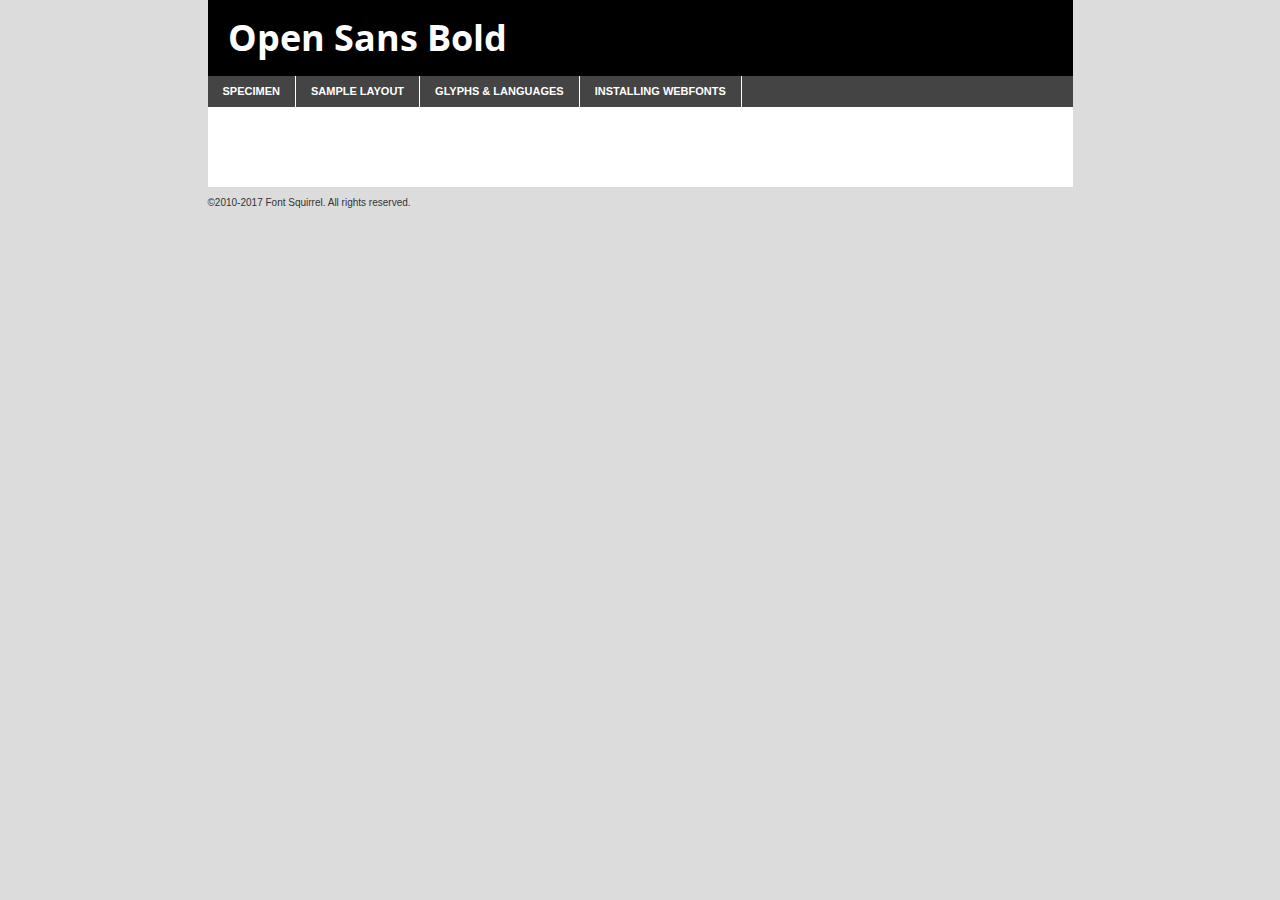
<file: fonts/opensans-bold-demo.html>
<!DOCTYPE html PUBLIC "-//W3C//DTD XHTML 1.0 Transitional//EN"
	"http://www.w3.org/TR/xhtml1/DTD/xhtml1-transitional.dtd">

<html xmlns="http://www.w3.org/1999/xhtml" xml:lang="en" lang="en">
<head>
	<meta http-equiv="Content-Type" content="text/html; charset=utf-8" />
	<script src="http://ajax.googleapis.com/ajax/libs/jquery/1.7.2/jquery.min.js" type="text/javascript" charset="utf-8"></script>
	<script type="text/javascript">
	(function($){$.fn.easyTabs=function(option){var param=jQuery.extend({fadeSpeed:"fast",defaultContent:1,activeClass:'active'},option);$(this).each(function(){var thisId="#"+this.id;if(param.defaultContent==''){param.defaultContent=1;}
	if(typeof param.defaultContent=="number")
	{var defaultTab=$(thisId+" .tabs li:eq("+(param.defaultContent-1)+") a").attr('href').substr(1);}else{var defaultTab=param.defaultContent;}
	$(thisId+" .tabs li a").each(function(){var tabToHide=$(this).attr('href').substr(1);$("#"+tabToHide).addClass('easytabs-tab-content');});hideAll();changeContent(defaultTab);function hideAll(){$(thisId+" .easytabs-tab-content").hide();}
	function changeContent(tabId){hideAll();$(thisId+" .tabs li").removeClass(param.activeClass);$(thisId+" .tabs li a[href=#"+tabId+"]").closest('li').addClass(param.activeClass);if(param.fadeSpeed!="none")
	{$(thisId+" #"+tabId).fadeIn(param.fadeSpeed);}else{$(thisId+" #"+tabId).show();}}
	$(thisId+" .tabs li").click(function(){var tabId=$(this).find('a').attr('href').substr(1);changeContent(tabId);return false;});});}})(jQuery);
	</script>
	<link rel="stylesheet" href="specimen_files/specimen_stylesheet.css" type="text/css" charset="utf-8" />
	<link rel="stylesheet" href="stylesheet.css" type="text/css" charset="utf-8" />

	<style type="text/css">
					body{
				font-family: 'open_sansbold';
							}
		</style>

	<title>Open Sans Bold Specimen</title>
	
	
	<script type="text/javascript" charset="utf-8">
		$(document).ready(function() {
			$('#container').easyTabs({defaultContent:1});
		});
	</script>
</head>

<body>
<div id="container">
	<div id="header">
		Open Sans Bold	</div>
	<ul class="tabs">
		<li><a href="#specimen">Specimen</a></li>
		<li><a href="#layout">Sample Layout</a></li>
				<li><a href="#glyphs">Glyphs &amp; Languages</a></li>
		<li><a href="#installing">Installing Webfonts</a></li>
		
	</ul>
	
	<div id="main_content">

		
			<div id="specimen">
		
				<div class="section">
					<div class="grid12 firstcol">
						<div class="huge">AaBb</div>
					</div>
				</div>
		
				<div class="section">
					<div class="glyph_range">A&#x200B;B&#x200b;C&#x200b;D&#x200b;E&#x200b;F&#x200b;G&#x200b;H&#x200b;I&#x200b;J&#x200b;K&#x200b;L&#x200b;M&#x200b;N&#x200b;O&#x200b;P&#x200b;Q&#x200b;R&#x200b;S&#x200b;T&#x200b;U&#x200b;V&#x200b;W&#x200b;X&#x200b;Y&#x200b;Z&#x200b;a&#x200b;b&#x200b;c&#x200b;d&#x200b;e&#x200b;f&#x200b;g&#x200b;h&#x200b;i&#x200b;j&#x200b;k&#x200b;l&#x200b;m&#x200b;n&#x200b;o&#x200b;p&#x200b;q&#x200b;r&#x200b;s&#x200b;t&#x200b;u&#x200b;v&#x200b;w&#x200b;x&#x200b;y&#x200b;z&#x200b;1&#x200b;2&#x200b;3&#x200b;4&#x200b;5&#x200b;6&#x200b;7&#x200b;8&#x200b;9&#x200b;0&#x200b;&amp;&#x200b;.&#x200b;,&#x200b;?&#x200b;!&#x200b;&#64;&#x200b;(&#x200b;)&#x200b;#&#x200b;$&#x200b;%&#x200b;*&#x200b;+&#x200b;-&#x200b;=&#x200b;:&#x200b;;</div>
				</div>
				<div class="section">
					<div class="grid12 firstcol">
						<table class="sample_table">
							<tr><td>10</td><td class="size10">abcdefghijklmnopqrstuvwxyzABCDEFGHIJKLMNOPQRSTUVWXYZ0123456789abcdefghijklmnopqrstuvwxyzABCDEFGHIJKLMNOPQRSTUVWXYZ0123456789abcdefghijklmnopqrstuvwxyzABCDEFGHIJKLMNOPQRSTUVWXYZ</td></tr>
							<tr><td>11</td><td class="size11">abcdefghijklmnopqrstuvwxyzABCDEFGHIJKLMNOPQRSTUVWXYZ0123456789abcdefghijklmnopqrstuvwxyzABCDEFGHIJKLMNOPQRSTUVWXYZ0123456789abcdefghijklmnopqrstuvwxyzABCDEFGHIJKLMNOPQRSTUVWXYZ</td></tr>
							<tr><td>12</td><td class="size12">abcdefghijklmnopqrstuvwxyzABCDEFGHIJKLMNOPQRSTUVWXYZ0123456789abcdefghijklmnopqrstuvwxyzABCDEFGHIJKLMNOPQRSTUVWXYZ0123456789abcdefghijklmnopqrstuvwxyzABCDEFGHIJKLMNOPQRSTUVWXYZ</td></tr>
							<tr><td>13</td><td class="size13">abcdefghijklmnopqrstuvwxyzABCDEFGHIJKLMNOPQRSTUVWXYZ0123456789abcdefghijklmnopqrstuvwxyzABCDEFGHIJKLMNOPQRSTUVWXYZ0123456789abcdefghijklmnopqrstuvwxyzABCDEFGHIJKLMNOPQRSTUVWXYZ</td></tr>
							<tr><td>14</td><td class="size14">abcdefghijklmnopqrstuvwxyzABCDEFGHIJKLMNOPQRSTUVWXYZ0123456789abcdefghijklmnopqrstuvwxyzABCDEFGHIJKLMNOPQRSTUVWXYZ0123456789abcdefghijklmnopqrstuvwxyzABCDEFGHIJKLMNOPQRSTUVWXYZ</td></tr>
							<tr><td>16</td><td class="size16">abcdefghijklmnopqrstuvwxyzABCDEFGHIJKLMNOPQRSTUVWXYZ0123456789abcdefghijklmnopqrstuvwxyzABCDEFGHIJKLMNOPQRSTUVWXYZ</td></tr>
							<tr><td>18</td><td class="size18">abcdefghijklmnopqrstuvwxyzABCDEFGHIJKLMNOPQRSTUVWXYZ0123456789abcdefghijklmnopqrstuvwxyzABCDEFGHIJKLMNOPQRSTUVWXYZ</td></tr>
							<tr><td>20</td><td class="size20">abcdefghijklmnopqrstuvwxyzABCDEFGHIJKLMNOPQRSTUVWXYZ0123456789abcdefghijklmnopqrstuvwxyzABCDEFGHIJKLMNOPQRSTUVWXYZ</td></tr>
							<tr><td>24</td><td class="size24">abcdefghijklmnopqrstuvwxyzABCDEFGHIJKLMNOPQRSTUVWXYZ0123456789abcdefghijklmnopqrstuvwxyzABCDEFGHIJKLMNOPQRSTUVWXYZ</td></tr>
							<tr><td>30</td><td class="size30">abcdefghijklmnopqrstuvwxyzABCDEFGHIJKLMNOPQRSTUVWXYZ0123456789abcdefghijklmnopqrstuvwxyzABCDEFGHIJKLMNOPQRSTUVWXYZ</td></tr>
							<tr><td>36</td><td class="size36">abcdefghijklmnopqrstuvwxyzABCDEFGHIJKLMNOPQRSTUVWXYZ0123456789abcdefghijklmnopqrstuvwxyzABCDEFGHIJKLMNOPQRSTUVWXYZ</td></tr>
							<tr><td>48</td><td class="size48">abcdefghijklmnopqrstuvwxyzABCDEFGHIJKLMNOPQRSTUVWXYZ0123456789abcdefghijklmnopqrstuvwxyzABCDEFGHIJKLMNOPQRSTUVWXYZ</td></tr>
							<tr><td>60</td><td class="size60">abcdefghijklmnopqrstuvwxyzABCDEFGHIJKLMNOPQRSTUVWXYZ0123456789abcdefghijklmnopqrstuvwxyzABCDEFGHIJKLMNOPQRSTUVWXYZ</td></tr>
							<tr><td>72</td><td class="size72">abcdefghijklmnopqrstuvwxyzABCDEFGHIJKLMNOPQRSTUVWXYZ0123456789abcdefghijklmnopqrstuvwxyzABCDEFGHIJKLMNOPQRSTUVWXYZ</td></tr>
							<tr><td>90</td><td class="size90">abcdefghijklmnopqrstuvwxyzABCDEFGHIJKLMNOPQRSTUVWXYZ0123456789abcdefghijklmnopqrstuvwxyzABCDEFGHIJKLMNOPQRSTUVWXYZ</td></tr>
						</table>
				
					</div>
			
				</div>
		
		
		
								<div class="section" id="bodycomparison">


										<div id="xheight">
				<div class="fontbody">&#x25FC;&#x25FC;&#x25FC;&#x25FC;&#x25FC;&#x25FC;&#x25FC;&#x25FC;&#x25FC;&#x25FC;&#x25FC;&#x25FC;&#x25FC;&#x25FC;&#x25FC;&#x25FC;&#x25FC;&#x25FC;&#x25FC;&#x25FC;&#x25FC;&#x25FC;&#x25FC;&#x25FC;&#x25FC;&#x25FC;&#x25FC;&#x25FC;&#x25FC;&#x25FC;&#x25FC;&#x25FC;&#x25FC;&#x25FC;&#x25FC;&#x25FC;&#x25FC;&#x25FC;&#x25FC;&#x25FC;&#x25FC;&#x25FC;&#x25FC;&#x25FC;&#x25FC;&#x25FC;&#x25FC;&#x25FC;&#x25FC;&#x25FC;&#x25FC;&#x25FC;&#x25FC;&#x25FC;&#x25FC;&#x25FC;&#x25FC;&#x25FC;&#x25FC;&#x25FC;&#x25FC;&#x25FC;&#x25FC;&#x25FC;&#x25FC;&#x25FC;&#x25FC;&#x25FC;&#x25FC;&#x25FC;&#x25FC;&#x25FC;&#x25FC;&#x25FC;&#x25FC;&#x25FC;&#x25FC;&#x25FC;&#x25FC;&#x25FC;&#x25FC;&#x25FC;&#x25FC;&#x25FC;&#x25FC;&#x25FC;&#x25FC;&#x25FC;&#x25FC;&#x25FC;&#x25FC;&#x25FC;&#x25FC;&#x25FC;&#x25FC;&#x25FC;&#x25FC;&#x25FC;&#x25FC;body</div><div class="arialbody">body</div><div class="verdanabody">body</div><div class="georgiabody">body</div></div>
										<div class="fontbody" style="z-index:1">
											body<span>Open Sans Bold</span>
										</div>
										<div class="arialbody" style="z-index:1">
											body<span>Arial</span>
										</div>
										<div class="verdanabody" style="z-index:1">
											body<span>Verdana</span>
										</div>
										<div class="georgiabody" style="z-index:1">
											body<span>Georgia</span>
										</div>



								</div>
		
		
				<div class="section psample psample_row1" id="">
					
					<div class="grid2 firstcol">
						<p class="size10"><span>10.</span>Aenean lacinia bibendum nulla sed consectetur. Fusce dapibus, tellus ac cursus commodo, tortor mauris condimentum nibh, ut fermentum massa justo sit amet risus. Nullam id dolor id nibh ultricies vehicula ut id elit. Cum sociis natoque penatibus et magnis dis parturient montes, nascetur ridiculus mus. Nulla vitae elit libero, a pharetra augue.</p>
			
					</div>
					<div class="grid3">
						<p class="size11"><span>11.</span>Aenean lacinia bibendum nulla sed consectetur. Fusce dapibus, tellus ac cursus commodo, tortor mauris condimentum nibh, ut fermentum massa justo sit amet risus. Nullam id dolor id nibh ultricies vehicula ut id elit. Cum sociis natoque penatibus et magnis dis parturient montes, nascetur ridiculus mus. Nulla vitae elit libero, a pharetra augue.</p>
			
					</div>
					<div class="grid3">
						<p class="size12"><span>12.</span>Aenean lacinia bibendum nulla sed consectetur. Fusce dapibus, tellus ac cursus commodo, tortor mauris condimentum nibh, ut fermentum massa justo sit amet risus. Nullam id dolor id nibh ultricies vehicula ut id elit. Cum sociis natoque penatibus et magnis dis parturient montes, nascetur ridiculus mus. Nulla vitae elit libero, a pharetra augue.</p>
			
					</div>
					<div class="grid4">
						<p class="size13"><span>13.</span>Aenean lacinia bibendum nulla sed consectetur. Fusce dapibus, tellus ac cursus commodo, tortor mauris condimentum nibh, ut fermentum massa justo sit amet risus. Nullam id dolor id nibh ultricies vehicula ut id elit. Cum sociis natoque penatibus et magnis dis parturient montes, nascetur ridiculus mus. Nulla vitae elit libero, a pharetra augue.</p>
			
					</div>
					<div class="white_blend"></div>
					
				</div>
				<div class="section psample psample_row2" id="">
					<div class="grid3 firstcol">
						<p class="size14"><span>14.</span>Aenean lacinia bibendum nulla sed consectetur. Fusce dapibus, tellus ac cursus commodo, tortor mauris condimentum nibh, ut fermentum massa justo sit amet risus. Nullam id dolor id nibh ultricies vehicula ut id elit. Cum sociis natoque penatibus et magnis dis parturient montes, nascetur ridiculus mus. Nulla vitae elit libero, a pharetra augue.</p>
			
					</div>
					<div class="grid4">
						<p class="size16"><span>16.</span>Aenean lacinia bibendum nulla sed consectetur. Fusce dapibus, tellus ac cursus commodo, tortor mauris condimentum nibh, ut fermentum massa justo sit amet risus. Nullam id dolor id nibh ultricies vehicula ut id elit. Cum sociis natoque penatibus et magnis dis parturient montes, nascetur ridiculus mus. Nulla vitae elit libero, a pharetra augue.</p>
			
					</div>
					<div class="grid5">
						<p class="size18"><span>18.</span>Aenean lacinia bibendum nulla sed consectetur. Fusce dapibus, tellus ac cursus commodo, tortor mauris condimentum nibh, ut fermentum massa justo sit amet risus. Nullam id dolor id nibh ultricies vehicula ut id elit. Cum sociis natoque penatibus et magnis dis parturient montes, nascetur ridiculus mus. Nulla vitae elit libero, a pharetra augue.</p>
			
					</div>

					<div class="white_blend"></div>

				</div>
				
				<div class="section psample psample_row3" id="">
					<div class="grid5 firstcol">
						<p class="size20"><span>20.</span>Aenean lacinia bibendum nulla sed consectetur. Fusce dapibus, tellus ac cursus commodo, tortor mauris condimentum nibh, ut fermentum massa justo sit amet risus. Nullam id dolor id nibh ultricies vehicula ut id elit. Cum sociis natoque penatibus et magnis dis parturient montes, nascetur ridiculus mus. Nulla vitae elit libero, a pharetra augue.</p>
					</div>
					<div class="grid7">
						<p class="size24"><span>24.</span>Aenean lacinia bibendum nulla sed consectetur. Fusce dapibus, tellus ac cursus commodo, tortor mauris condimentum nibh, ut fermentum massa justo sit amet risus. Nullam id dolor id nibh ultricies vehicula ut id elit. Cum sociis natoque penatibus et magnis dis parturient montes, nascetur ridiculus mus. Nulla vitae elit libero, a pharetra augue.</p>
					</div>
					
					<div class="white_blend"></div>
					
				</div>
				
				<div class="section psample psample_row4" id="">
					<div class="grid12 firstcol">
						<p class="size30"><span>30.</span>Aenean lacinia bibendum nulla sed consectetur. Fusce dapibus, tellus ac cursus commodo, tortor mauris condimentum nibh, ut fermentum massa justo sit amet risus. Nullam id dolor id nibh ultricies vehicula ut id elit. Cum sociis natoque penatibus et magnis dis parturient montes, nascetur ridiculus mus. Nulla vitae elit libero, a pharetra augue.</p>
					</div>
					<div class="white_blend"></div>
					
				</div>
				
				
				
				<div class="section psample psample_row1 fullreverse">
					<div class="grid2 firstcol">
						<p class="size10"><span>10.</span>Aenean lacinia bibendum nulla sed consectetur. Fusce dapibus, tellus ac cursus commodo, tortor mauris condimentum nibh, ut fermentum massa justo sit amet risus. Nullam id dolor id nibh ultricies vehicula ut id elit. Cum sociis natoque penatibus et magnis dis parturient montes, nascetur ridiculus mus. Nulla vitae elit libero, a pharetra augue.</p>
			
					</div>
					<div class="grid3">
						<p class="size11"><span>11.</span>Aenean lacinia bibendum nulla sed consectetur. Fusce dapibus, tellus ac cursus commodo, tortor mauris condimentum nibh, ut fermentum massa justo sit amet risus. Nullam id dolor id nibh ultricies vehicula ut id elit. Cum sociis natoque penatibus et magnis dis parturient montes, nascetur ridiculus mus. Nulla vitae elit libero, a pharetra augue.</p>
			
					</div>
					<div class="grid3">
						<p class="size12"><span>12.</span>Aenean lacinia bibendum nulla sed consectetur. Fusce dapibus, tellus ac cursus commodo, tortor mauris condimentum nibh, ut fermentum massa justo sit amet risus. Nullam id dolor id nibh ultricies vehicula ut id elit. Cum sociis natoque penatibus et magnis dis parturient montes, nascetur ridiculus mus. Nulla vitae elit libero, a pharetra augue.</p>
			
					</div>
					<div class="grid4">
						<p class="size13"><span>13.</span>Aenean lacinia bibendum nulla sed consectetur. Fusce dapibus, tellus ac cursus commodo, tortor mauris condimentum nibh, ut fermentum massa justo sit amet risus. Nullam id dolor id nibh ultricies vehicula ut id elit. Cum sociis natoque penatibus et magnis dis parturient montes, nascetur ridiculus mus. Nulla vitae elit libero, a pharetra augue.</p>
			
					</div>
					<div class="black_blend"></div>
					
				</div>
				
				<div class="section psample psample_row2 fullreverse">
					<div class="grid3 firstcol">
						<p class="size14"><span>14.</span>Aenean lacinia bibendum nulla sed consectetur. Fusce dapibus, tellus ac cursus commodo, tortor mauris condimentum nibh, ut fermentum massa justo sit amet risus. Nullam id dolor id nibh ultricies vehicula ut id elit. Cum sociis natoque penatibus et magnis dis parturient montes, nascetur ridiculus mus. Nulla vitae elit libero, a pharetra augue.</p>
			
					</div>
					<div class="grid4">
						<p class="size16"><span>16.</span>Aenean lacinia bibendum nulla sed consectetur. Fusce dapibus, tellus ac cursus commodo, tortor mauris condimentum nibh, ut fermentum massa justo sit amet risus. Nullam id dolor id nibh ultricies vehicula ut id elit. Cum sociis natoque penatibus et magnis dis parturient montes, nascetur ridiculus mus. Nulla vitae elit libero, a pharetra augue.</p>
			
					</div>
					<div class="grid5">
						<p class="size18"><span>18.</span>Aenean lacinia bibendum nulla sed consectetur. Fusce dapibus, tellus ac cursus commodo, tortor mauris condimentum nibh, ut fermentum massa justo sit amet risus. Nullam id dolor id nibh ultricies vehicula ut id elit. Cum sociis natoque penatibus et magnis dis parturient montes, nascetur ridiculus mus. Nulla vitae elit libero, a pharetra augue.</p>
			
					</div>
					<div class="black_blend"></div>

				</div>
				
				<div class="section psample fullreverse psample_row3" id="">
					<div class="grid5 firstcol">
						<p class="size20"><span>20.</span>Aenean lacinia bibendum nulla sed consectetur. Fusce dapibus, tellus ac cursus commodo, tortor mauris condimentum nibh, ut fermentum massa justo sit amet risus. Nullam id dolor id nibh ultricies vehicula ut id elit. Cum sociis natoque penatibus et magnis dis parturient montes, nascetur ridiculus mus. Nulla vitae elit libero, a pharetra augue.</p>
					</div>
					<div class="grid7">
						<p class="size24"><span>24.</span>Aenean lacinia bibendum nulla sed consectetur. Fusce dapibus, tellus ac cursus commodo, tortor mauris condimentum nibh, ut fermentum massa justo sit amet risus. Nullam id dolor id nibh ultricies vehicula ut id elit. Cum sociis natoque penatibus et magnis dis parturient montes, nascetur ridiculus mus. Nulla vitae elit libero, a pharetra augue.</p>
					</div>
					
					<div class="black_blend"></div>
					
				</div>
				
				<div class="section psample fullreverse psample_row4" id="" style="border-bottom: 20px #000 solid;">
					<div class="grid12 firstcol">
						<p class="size30"><span>30.</span>Aenean lacinia bibendum nulla sed consectetur. Fusce dapibus, tellus ac cursus commodo, tortor mauris condimentum nibh, ut fermentum massa justo sit amet risus. Nullam id dolor id nibh ultricies vehicula ut id elit. Cum sociis natoque penatibus et magnis dis parturient montes, nascetur ridiculus mus. Nulla vitae elit libero, a pharetra augue.</p>
					</div>
					<div class="black_blend"></div>
					
				</div>
				
				
				
				
			</div>
			
			<div id="layout">
				
				<div class="section">
					
					<div class="grid12 firstcol">
						<h1>Lorem Ipsum Dolor</h1>
						<h2>Etiam porta sem malesuada magna mollis euismod</h2>
						
						<p class="byline">By <a href="#link">Aenean Lacinia</a></p>
					</div>
				</div>
				<div class="section">
					<div class="grid8 firstcol">
						<p class="large">Donec sed odio dui. Morbi leo risus, porta ac consectetur ac, vestibulum at eros. Fusce dapibus, tellus ac cursus commodo, tortor mauris condimentum nibh, ut fermentum massa justo sit amet risus. </p>

						
						<h3>Pellentesque ornare sem</h3>

						<p>Maecenas sed diam eget risus varius blandit sit amet non magna. Maecenas faucibus mollis interdum. Donec ullamcorper nulla non metus auctor fringilla. Nullam id dolor id nibh ultricies vehicula ut id elit. Nullam id dolor id nibh ultricies vehicula ut id elit. </p>

						<p>Aenean eu leo quam. Pellentesque ornare sem lacinia quam venenatis vestibulum. Lorem ipsum dolor sit amet, consectetur adipiscing elit. Cum sociis natoque penatibus et magnis dis parturient montes, nascetur ridiculus mus. </p>

						<p>Nulla vitae elit libero, a pharetra augue. Praesent commodo cursus magna, vel scelerisque nisl consectetur et. Aenean lacinia bibendum nulla sed consectetur. </p>

						<p>Nullam quis risus eget urna mollis ornare vel eu leo. Nullam quis risus eget urna mollis ornare vel eu leo. Maecenas sed diam eget risus varius blandit sit amet non magna. Donec ullamcorper nulla non metus auctor fringilla. </p>

						<h3>Cras mattis consectetur</h3>

						<p>Aenean eu leo quam. Pellentesque ornare sem lacinia quam venenatis vestibulum. Aenean lacinia bibendum nulla sed consectetur. Integer posuere erat a ante venenatis dapibus posuere velit aliquet. Cras mattis consectetur purus sit amet fermentum. </p>

						<p>Nullam id dolor id nibh ultricies vehicula ut id elit. Nullam quis risus eget urna mollis ornare vel eu leo. Cras mattis consectetur purus sit amet fermentum.</p>
					</div>
					
					<div class="grid4 sidebar">
						
						<div class="box reverse">
							<p class="last">Nullam quis risus eget urna mollis ornare vel eu leo. Donec ullamcorper nulla non metus auctor fringilla. Cras mattis consectetur purus sit amet fermentum. Sed posuere consectetur est at lobortis. Lorem ipsum dolor sit amet, consectetur adipiscing elit. </p>
						</div>
						
						<p class="caption">Maecenas sed diam eget risus varius.</p>

						<p>Vestibulum id ligula porta felis euismod semper. Integer posuere erat a ante venenatis dapibus posuere velit aliquet. Vestibulum id ligula porta felis euismod semper. Sed posuere consectetur est at lobortis. Maecenas sed diam eget risus varius blandit sit amet non magna. Fusce dapibus, tellus ac cursus commodo, tortor mauris condimentum nibh, ut fermentum massa justo sit amet risus. </p>

					

						<p>Duis mollis, est non commodo luctus, nisi erat porttitor ligula, eget lacinia odio sem nec elit. Aenean lacinia bibendum nulla sed consectetur. Vivamus sagittis lacus vel augue laoreet rutrum faucibus dolor auctor. Aenean lacinia bibendum nulla sed consectetur. Nullam quis risus eget urna mollis ornare vel eu leo. </p>

						<p>Praesent commodo cursus magna, vel scelerisque nisl consectetur et. Donec ullamcorper nulla non metus auctor fringilla. Maecenas faucibus mollis interdum. Fusce dapibus, tellus ac cursus commodo, tortor mauris condimentum nibh, ut fermentum massa justo sit amet risus. </p>

					</div>
				</div>
				
			</div>


			



		<div id="glyphs">
			<div class="section">
				<div class="grid12 firstcol">
			
				<h1>Language Support</h1>
				<p>The subset of Open Sans Bold in this kit supports the following languages:<br />
			
					Cyrillic, English, Arrernte, Bislama, Cebuano, Fijian, Gilbertese, Hmong, Ibanag, Iloko_ilokano, Interglossa_glosa, Interlingua, Lojban, Norfolk_pitcairnese, Oromo, Rotokas, Seychelles_creole, Shona, Somali, Southern_ndebele, Swahili, Swati_swazi, Tok_pisin, Turkmen_cyrillic, Uyghur_cyrillic, Votic_cyrillic, Warlpiri, Xhosa, Zulu, Latinbasic, Ubasic, Demo, Moldovan				</p>
				<h1>Glyph Chart</h1>
				<p>The subset of Open Sans Bold in this kit includes all the glyphs listed below. Unicode entities are included above each glyph to help you insert individual characters into your layout.</p>
				<div id="glyph_chart">
			
																				 <div><p>&amp;#13;</p>&#13;</div>
																				 <div><p>&amp;#32;</p>&#32;</div>
																				 <div><p>&amp;#33;</p>&#33;</div>
																				 <div><p>&amp;#34;</p>&#34;</div>
																				 <div><p>&amp;#35;</p>&#35;</div>
																				 <div><p>&amp;#36;</p>&#36;</div>
																				 <div><p>&amp;#37;</p>&#37;</div>
																				 <div><p>&amp;#38;</p>&#38;</div>
																				 <div><p>&amp;#39;</p>&#39;</div>
																				 <div><p>&amp;#40;</p>&#40;</div>
																				 <div><p>&amp;#41;</p>&#41;</div>
																				 <div><p>&amp;#42;</p>&#42;</div>
																				 <div><p>&amp;#43;</p>&#43;</div>
																				 <div><p>&amp;#44;</p>&#44;</div>
																				 <div><p>&amp;#45;</p>&#45;</div>
																				 <div><p>&amp;#46;</p>&#46;</div>
																				 <div><p>&amp;#47;</p>&#47;</div>
																				 <div><p>&amp;#48;</p>&#48;</div>
																				 <div><p>&amp;#49;</p>&#49;</div>
																				 <div><p>&amp;#50;</p>&#50;</div>
																				 <div><p>&amp;#51;</p>&#51;</div>
																				 <div><p>&amp;#52;</p>&#52;</div>
																				 <div><p>&amp;#53;</p>&#53;</div>
																				 <div><p>&amp;#54;</p>&#54;</div>
																				 <div><p>&amp;#55;</p>&#55;</div>
																				 <div><p>&amp;#56;</p>&#56;</div>
																				 <div><p>&amp;#57;</p>&#57;</div>
																				 <div><p>&amp;#58;</p>&#58;</div>
																				 <div><p>&amp;#59;</p>&#59;</div>
																				 <div><p>&amp;#60;</p>&#60;</div>
																				 <div><p>&amp;#61;</p>&#61;</div>
																				 <div><p>&amp;#62;</p>&#62;</div>
																				 <div><p>&amp;#63;</p>&#63;</div>
																				 <div><p>&amp;#64;</p>&#64;</div>
																				 <div><p>&amp;#65;</p>&#65;</div>
																				 <div><p>&amp;#66;</p>&#66;</div>
																				 <div><p>&amp;#67;</p>&#67;</div>
																				 <div><p>&amp;#68;</p>&#68;</div>
																				 <div><p>&amp;#69;</p>&#69;</div>
																				 <div><p>&amp;#70;</p>&#70;</div>
																				 <div><p>&amp;#71;</p>&#71;</div>
																				 <div><p>&amp;#72;</p>&#72;</div>
																				 <div><p>&amp;#73;</p>&#73;</div>
																				 <div><p>&amp;#74;</p>&#74;</div>
																				 <div><p>&amp;#75;</p>&#75;</div>
																				 <div><p>&amp;#76;</p>&#76;</div>
																				 <div><p>&amp;#77;</p>&#77;</div>
																				 <div><p>&amp;#78;</p>&#78;</div>
																				 <div><p>&amp;#79;</p>&#79;</div>
																				 <div><p>&amp;#80;</p>&#80;</div>
																				 <div><p>&amp;#81;</p>&#81;</div>
																				 <div><p>&amp;#82;</p>&#82;</div>
																				 <div><p>&amp;#83;</p>&#83;</div>
																				 <div><p>&amp;#84;</p>&#84;</div>
																				 <div><p>&amp;#85;</p>&#85;</div>
																				 <div><p>&amp;#86;</p>&#86;</div>
																				 <div><p>&amp;#87;</p>&#87;</div>
																				 <div><p>&amp;#88;</p>&#88;</div>
																				 <div><p>&amp;#89;</p>&#89;</div>
																				 <div><p>&amp;#90;</p>&#90;</div>
																				 <div><p>&amp;#91;</p>&#91;</div>
																				 <div><p>&amp;#92;</p>&#92;</div>
																				 <div><p>&amp;#93;</p>&#93;</div>
																				 <div><p>&amp;#94;</p>&#94;</div>
																				 <div><p>&amp;#95;</p>&#95;</div>
																				 <div><p>&amp;#96;</p>&#96;</div>
																				 <div><p>&amp;#97;</p>&#97;</div>
																				 <div><p>&amp;#98;</p>&#98;</div>
																				 <div><p>&amp;#99;</p>&#99;</div>
																				 <div><p>&amp;#100;</p>&#100;</div>
																				 <div><p>&amp;#101;</p>&#101;</div>
																				 <div><p>&amp;#102;</p>&#102;</div>
																				 <div><p>&amp;#103;</p>&#103;</div>
																				 <div><p>&amp;#104;</p>&#104;</div>
																				 <div><p>&amp;#105;</p>&#105;</div>
																				 <div><p>&amp;#106;</p>&#106;</div>
																				 <div><p>&amp;#107;</p>&#107;</div>
																				 <div><p>&amp;#108;</p>&#108;</div>
																				 <div><p>&amp;#109;</p>&#109;</div>
																				 <div><p>&amp;#110;</p>&#110;</div>
																				 <div><p>&amp;#111;</p>&#111;</div>
																				 <div><p>&amp;#112;</p>&#112;</div>
																				 <div><p>&amp;#113;</p>&#113;</div>
																				 <div><p>&amp;#114;</p>&#114;</div>
																				 <div><p>&amp;#115;</p>&#115;</div>
																				 <div><p>&amp;#116;</p>&#116;</div>
																				 <div><p>&amp;#117;</p>&#117;</div>
																				 <div><p>&amp;#118;</p>&#118;</div>
																				 <div><p>&amp;#119;</p>&#119;</div>
																				 <div><p>&amp;#120;</p>&#120;</div>
																				 <div><p>&amp;#121;</p>&#121;</div>
																				 <div><p>&amp;#122;</p>&#122;</div>
																				 <div><p>&amp;#123;</p>&#123;</div>
																				 <div><p>&amp;#124;</p>&#124;</div>
																				 <div><p>&amp;#125;</p>&#125;</div>
																				 <div><p>&amp;#126;</p>&#126;</div>
																				 <div><p>&amp;#160;</p>&#160;</div>
																				 <div><p>&amp;#162;</p>&#162;</div>
																				 <div><p>&amp;#163;</p>&#163;</div>
																				 <div><p>&amp;#165;</p>&#165;</div>
																				 <div><p>&amp;#168;</p>&#168;</div>
																				 <div><p>&amp;#169;</p>&#169;</div>
																				 <div><p>&amp;#171;</p>&#171;</div>
																				 <div><p>&amp;#173;</p>&#173;</div>
																				 <div><p>&amp;#174;</p>&#174;</div>
																				 <div><p>&amp;#180;</p>&#180;</div>
																				 <div><p>&amp;#184;</p>&#184;</div>
																				 <div><p>&amp;#187;</p>&#187;</div>
																				 <div><p>&amp;#710;</p>&#710;</div>
																				 <div><p>&amp;#730;</p>&#730;</div>
																				 <div><p>&amp;#732;</p>&#732;</div>
																				 <div><p>&amp;#1024;</p>&#1024;</div>
																				 <div><p>&amp;#1025;</p>&#1025;</div>
																				 <div><p>&amp;#1026;</p>&#1026;</div>
																				 <div><p>&amp;#1027;</p>&#1027;</div>
																				 <div><p>&amp;#1028;</p>&#1028;</div>
																				 <div><p>&amp;#1029;</p>&#1029;</div>
																				 <div><p>&amp;#1030;</p>&#1030;</div>
																				 <div><p>&amp;#1031;</p>&#1031;</div>
																				 <div><p>&amp;#1032;</p>&#1032;</div>
																				 <div><p>&amp;#1033;</p>&#1033;</div>
																				 <div><p>&amp;#1034;</p>&#1034;</div>
																				 <div><p>&amp;#1035;</p>&#1035;</div>
																				 <div><p>&amp;#1036;</p>&#1036;</div>
																				 <div><p>&amp;#1037;</p>&#1037;</div>
																				 <div><p>&amp;#1038;</p>&#1038;</div>
																				 <div><p>&amp;#1039;</p>&#1039;</div>
																				 <div><p>&amp;#1040;</p>&#1040;</div>
																				 <div><p>&amp;#1041;</p>&#1041;</div>
																				 <div><p>&amp;#1042;</p>&#1042;</div>
																				 <div><p>&amp;#1043;</p>&#1043;</div>
																				 <div><p>&amp;#1044;</p>&#1044;</div>
																				 <div><p>&amp;#1045;</p>&#1045;</div>
																				 <div><p>&amp;#1046;</p>&#1046;</div>
																				 <div><p>&amp;#1047;</p>&#1047;</div>
																				 <div><p>&amp;#1048;</p>&#1048;</div>
																				 <div><p>&amp;#1049;</p>&#1049;</div>
																				 <div><p>&amp;#1050;</p>&#1050;</div>
																				 <div><p>&amp;#1051;</p>&#1051;</div>
																				 <div><p>&amp;#1052;</p>&#1052;</div>
																				 <div><p>&amp;#1053;</p>&#1053;</div>
																				 <div><p>&amp;#1054;</p>&#1054;</div>
																				 <div><p>&amp;#1055;</p>&#1055;</div>
																				 <div><p>&amp;#1056;</p>&#1056;</div>
																				 <div><p>&amp;#1057;</p>&#1057;</div>
																				 <div><p>&amp;#1058;</p>&#1058;</div>
																				 <div><p>&amp;#1059;</p>&#1059;</div>
																				 <div><p>&amp;#1060;</p>&#1060;</div>
																				 <div><p>&amp;#1061;</p>&#1061;</div>
																				 <div><p>&amp;#1062;</p>&#1062;</div>
																				 <div><p>&amp;#1063;</p>&#1063;</div>
																				 <div><p>&amp;#1064;</p>&#1064;</div>
																				 <div><p>&amp;#1065;</p>&#1065;</div>
																				 <div><p>&amp;#1066;</p>&#1066;</div>
																				 <div><p>&amp;#1067;</p>&#1067;</div>
																				 <div><p>&amp;#1068;</p>&#1068;</div>
																				 <div><p>&amp;#1069;</p>&#1069;</div>
																				 <div><p>&amp;#1070;</p>&#1070;</div>
																				 <div><p>&amp;#1071;</p>&#1071;</div>
																				 <div><p>&amp;#1072;</p>&#1072;</div>
																				 <div><p>&amp;#1073;</p>&#1073;</div>
																				 <div><p>&amp;#1074;</p>&#1074;</div>
																				 <div><p>&amp;#1075;</p>&#1075;</div>
																				 <div><p>&amp;#1076;</p>&#1076;</div>
																				 <div><p>&amp;#1077;</p>&#1077;</div>
																				 <div><p>&amp;#1078;</p>&#1078;</div>
																				 <div><p>&amp;#1079;</p>&#1079;</div>
																				 <div><p>&amp;#1080;</p>&#1080;</div>
																				 <div><p>&amp;#1081;</p>&#1081;</div>
																				 <div><p>&amp;#1082;</p>&#1082;</div>
																				 <div><p>&amp;#1083;</p>&#1083;</div>
																				 <div><p>&amp;#1084;</p>&#1084;</div>
																				 <div><p>&amp;#1085;</p>&#1085;</div>
																				 <div><p>&amp;#1086;</p>&#1086;</div>
																				 <div><p>&amp;#1087;</p>&#1087;</div>
																				 <div><p>&amp;#1088;</p>&#1088;</div>
																				 <div><p>&amp;#1089;</p>&#1089;</div>
																				 <div><p>&amp;#1090;</p>&#1090;</div>
																				 <div><p>&amp;#1091;</p>&#1091;</div>
																				 <div><p>&amp;#1092;</p>&#1092;</div>
																				 <div><p>&amp;#1093;</p>&#1093;</div>
																				 <div><p>&amp;#1094;</p>&#1094;</div>
																				 <div><p>&amp;#1095;</p>&#1095;</div>
																				 <div><p>&amp;#1096;</p>&#1096;</div>
																				 <div><p>&amp;#1097;</p>&#1097;</div>
																				 <div><p>&amp;#1098;</p>&#1098;</div>
																				 <div><p>&amp;#1099;</p>&#1099;</div>
																				 <div><p>&amp;#1100;</p>&#1100;</div>
																				 <div><p>&amp;#1101;</p>&#1101;</div>
																				 <div><p>&amp;#1102;</p>&#1102;</div>
																				 <div><p>&amp;#1103;</p>&#1103;</div>
																				 <div><p>&amp;#1104;</p>&#1104;</div>
																				 <div><p>&amp;#1105;</p>&#1105;</div>
																				 <div><p>&amp;#1106;</p>&#1106;</div>
																				 <div><p>&amp;#1107;</p>&#1107;</div>
																				 <div><p>&amp;#1108;</p>&#1108;</div>
																				 <div><p>&amp;#1109;</p>&#1109;</div>
																				 <div><p>&amp;#1110;</p>&#1110;</div>
																				 <div><p>&amp;#1111;</p>&#1111;</div>
																				 <div><p>&amp;#1112;</p>&#1112;</div>
																				 <div><p>&amp;#1113;</p>&#1113;</div>
																				 <div><p>&amp;#1114;</p>&#1114;</div>
																				 <div><p>&amp;#1115;</p>&#1115;</div>
																				 <div><p>&amp;#1116;</p>&#1116;</div>
																				 <div><p>&amp;#1117;</p>&#1117;</div>
																				 <div><p>&amp;#1118;</p>&#1118;</div>
																				 <div><p>&amp;#1119;</p>&#1119;</div>
																				 <div><p>&amp;#1120;</p>&#1120;</div>
																				 <div><p>&amp;#1121;</p>&#1121;</div>
																				 <div><p>&amp;#1122;</p>&#1122;</div>
																				 <div><p>&amp;#1123;</p>&#1123;</div>
																				 <div><p>&amp;#1124;</p>&#1124;</div>
																				 <div><p>&amp;#1125;</p>&#1125;</div>
																				 <div><p>&amp;#1126;</p>&#1126;</div>
																				 <div><p>&amp;#1127;</p>&#1127;</div>
																				 <div><p>&amp;#1128;</p>&#1128;</div>
																				 <div><p>&amp;#1129;</p>&#1129;</div>
																				 <div><p>&amp;#1130;</p>&#1130;</div>
																				 <div><p>&amp;#1131;</p>&#1131;</div>
																				 <div><p>&amp;#1132;</p>&#1132;</div>
																				 <div><p>&amp;#1133;</p>&#1133;</div>
																				 <div><p>&amp;#1134;</p>&#1134;</div>
																				 <div><p>&amp;#1135;</p>&#1135;</div>
																				 <div><p>&amp;#1136;</p>&#1136;</div>
																				 <div><p>&amp;#1137;</p>&#1137;</div>
																				 <div><p>&amp;#1138;</p>&#1138;</div>
																				 <div><p>&amp;#1139;</p>&#1139;</div>
																				 <div><p>&amp;#1140;</p>&#1140;</div>
																				 <div><p>&amp;#1141;</p>&#1141;</div>
																				 <div><p>&amp;#1142;</p>&#1142;</div>
																				 <div><p>&amp;#1143;</p>&#1143;</div>
																				 <div><p>&amp;#1144;</p>&#1144;</div>
																				 <div><p>&amp;#1145;</p>&#1145;</div>
																				 <div><p>&amp;#1146;</p>&#1146;</div>
																				 <div><p>&amp;#1147;</p>&#1147;</div>
																				 <div><p>&amp;#1148;</p>&#1148;</div>
																				 <div><p>&amp;#1149;</p>&#1149;</div>
																				 <div><p>&amp;#1150;</p>&#1150;</div>
																				 <div><p>&amp;#1151;</p>&#1151;</div>
																				 <div><p>&amp;#1152;</p>&#1152;</div>
																				 <div><p>&amp;#1153;</p>&#1153;</div>
																				 <div><p>&amp;#1154;</p>&#1154;</div>
																				 <div><p>&amp;#1155;</p>&#1155;</div>
																				 <div><p>&amp;#1156;</p>&#1156;</div>
																				 <div><p>&amp;#1157;</p>&#1157;</div>
																				 <div><p>&amp;#1158;</p>&#1158;</div>
																				 <div><p>&amp;#1160;</p>&#1160;</div>
																				 <div><p>&amp;#1161;</p>&#1161;</div>
																				 <div><p>&amp;#1162;</p>&#1162;</div>
																				 <div><p>&amp;#1163;</p>&#1163;</div>
																				 <div><p>&amp;#1164;</p>&#1164;</div>
																				 <div><p>&amp;#1165;</p>&#1165;</div>
																				 <div><p>&amp;#1166;</p>&#1166;</div>
																				 <div><p>&amp;#1167;</p>&#1167;</div>
																				 <div><p>&amp;#1168;</p>&#1168;</div>
																				 <div><p>&amp;#1169;</p>&#1169;</div>
																				 <div><p>&amp;#1170;</p>&#1170;</div>
																				 <div><p>&amp;#1171;</p>&#1171;</div>
																				 <div><p>&amp;#1172;</p>&#1172;</div>
																				 <div><p>&amp;#1173;</p>&#1173;</div>
																				 <div><p>&amp;#1174;</p>&#1174;</div>
																				 <div><p>&amp;#1175;</p>&#1175;</div>
																				 <div><p>&amp;#1176;</p>&#1176;</div>
																				 <div><p>&amp;#1177;</p>&#1177;</div>
																				 <div><p>&amp;#1178;</p>&#1178;</div>
																				 <div><p>&amp;#1179;</p>&#1179;</div>
																				 <div><p>&amp;#1180;</p>&#1180;</div>
																				 <div><p>&amp;#1181;</p>&#1181;</div>
																				 <div><p>&amp;#1182;</p>&#1182;</div>
																				 <div><p>&amp;#1183;</p>&#1183;</div>
																				 <div><p>&amp;#1184;</p>&#1184;</div>
																				 <div><p>&amp;#1185;</p>&#1185;</div>
																				 <div><p>&amp;#1186;</p>&#1186;</div>
																				 <div><p>&amp;#1187;</p>&#1187;</div>
																				 <div><p>&amp;#1188;</p>&#1188;</div>
																				 <div><p>&amp;#1189;</p>&#1189;</div>
																				 <div><p>&amp;#1190;</p>&#1190;</div>
																				 <div><p>&amp;#1191;</p>&#1191;</div>
																				 <div><p>&amp;#1192;</p>&#1192;</div>
																				 <div><p>&amp;#1193;</p>&#1193;</div>
																				 <div><p>&amp;#1194;</p>&#1194;</div>
																				 <div><p>&amp;#1195;</p>&#1195;</div>
																				 <div><p>&amp;#1196;</p>&#1196;</div>
																				 <div><p>&amp;#1197;</p>&#1197;</div>
																				 <div><p>&amp;#1198;</p>&#1198;</div>
																				 <div><p>&amp;#1199;</p>&#1199;</div>
																				 <div><p>&amp;#1200;</p>&#1200;</div>
																				 <div><p>&amp;#1201;</p>&#1201;</div>
																				 <div><p>&amp;#1202;</p>&#1202;</div>
																				 <div><p>&amp;#1203;</p>&#1203;</div>
																				 <div><p>&amp;#1204;</p>&#1204;</div>
																				 <div><p>&amp;#1205;</p>&#1205;</div>
																				 <div><p>&amp;#1206;</p>&#1206;</div>
																				 <div><p>&amp;#1207;</p>&#1207;</div>
																				 <div><p>&amp;#1208;</p>&#1208;</div>
																				 <div><p>&amp;#1209;</p>&#1209;</div>
																				 <div><p>&amp;#1210;</p>&#1210;</div>
																				 <div><p>&amp;#1211;</p>&#1211;</div>
																				 <div><p>&amp;#1212;</p>&#1212;</div>
																				 <div><p>&amp;#1213;</p>&#1213;</div>
																				 <div><p>&amp;#1214;</p>&#1214;</div>
																				 <div><p>&amp;#1215;</p>&#1215;</div>
																				 <div><p>&amp;#1216;</p>&#1216;</div>
																				 <div><p>&amp;#1217;</p>&#1217;</div>
																				 <div><p>&amp;#1218;</p>&#1218;</div>
																				 <div><p>&amp;#1219;</p>&#1219;</div>
																				 <div><p>&amp;#1220;</p>&#1220;</div>
																				 <div><p>&amp;#1221;</p>&#1221;</div>
																				 <div><p>&amp;#1222;</p>&#1222;</div>
																				 <div><p>&amp;#1223;</p>&#1223;</div>
																				 <div><p>&amp;#1224;</p>&#1224;</div>
																				 <div><p>&amp;#1225;</p>&#1225;</div>
																				 <div><p>&amp;#1226;</p>&#1226;</div>
																				 <div><p>&amp;#1227;</p>&#1227;</div>
																				 <div><p>&amp;#1228;</p>&#1228;</div>
																				 <div><p>&amp;#1229;</p>&#1229;</div>
																				 <div><p>&amp;#1230;</p>&#1230;</div>
																				 <div><p>&amp;#1231;</p>&#1231;</div>
																				 <div><p>&amp;#1232;</p>&#1232;</div>
																				 <div><p>&amp;#1233;</p>&#1233;</div>
																				 <div><p>&amp;#1234;</p>&#1234;</div>
																				 <div><p>&amp;#1235;</p>&#1235;</div>
																				 <div><p>&amp;#1236;</p>&#1236;</div>
																				 <div><p>&amp;#1237;</p>&#1237;</div>
																				 <div><p>&amp;#1238;</p>&#1238;</div>
																				 <div><p>&amp;#1239;</p>&#1239;</div>
																				 <div><p>&amp;#1240;</p>&#1240;</div>
																				 <div><p>&amp;#1241;</p>&#1241;</div>
																				 <div><p>&amp;#1242;</p>&#1242;</div>
																				 <div><p>&amp;#1243;</p>&#1243;</div>
																				 <div><p>&amp;#1244;</p>&#1244;</div>
																				 <div><p>&amp;#1245;</p>&#1245;</div>
																				 <div><p>&amp;#1246;</p>&#1246;</div>
																				 <div><p>&amp;#1247;</p>&#1247;</div>
																				 <div><p>&amp;#1248;</p>&#1248;</div>
																				 <div><p>&amp;#1249;</p>&#1249;</div>
																				 <div><p>&amp;#1250;</p>&#1250;</div>
																				 <div><p>&amp;#1251;</p>&#1251;</div>
																				 <div><p>&amp;#1252;</p>&#1252;</div>
																				 <div><p>&amp;#1253;</p>&#1253;</div>
																				 <div><p>&amp;#1254;</p>&#1254;</div>
																				 <div><p>&amp;#1255;</p>&#1255;</div>
																				 <div><p>&amp;#1256;</p>&#1256;</div>
																				 <div><p>&amp;#1257;</p>&#1257;</div>
																				 <div><p>&amp;#1258;</p>&#1258;</div>
																				 <div><p>&amp;#1259;</p>&#1259;</div>
																				 <div><p>&amp;#1260;</p>&#1260;</div>
																				 <div><p>&amp;#1261;</p>&#1261;</div>
																				 <div><p>&amp;#1262;</p>&#1262;</div>
																				 <div><p>&amp;#1263;</p>&#1263;</div>
																				 <div><p>&amp;#1264;</p>&#1264;</div>
																				 <div><p>&amp;#1265;</p>&#1265;</div>
																				 <div><p>&amp;#1266;</p>&#1266;</div>
																				 <div><p>&amp;#1267;</p>&#1267;</div>
																				 <div><p>&amp;#1268;</p>&#1268;</div>
																				 <div><p>&amp;#1269;</p>&#1269;</div>
																				 <div><p>&amp;#1270;</p>&#1270;</div>
																				 <div><p>&amp;#1271;</p>&#1271;</div>
																				 <div><p>&amp;#1272;</p>&#1272;</div>
																				 <div><p>&amp;#1273;</p>&#1273;</div>
																				 <div><p>&amp;#1274;</p>&#1274;</div>
																				 <div><p>&amp;#1275;</p>&#1275;</div>
																				 <div><p>&amp;#1276;</p>&#1276;</div>
																				 <div><p>&amp;#1277;</p>&#1277;</div>
																				 <div><p>&amp;#1278;</p>&#1278;</div>
																				 <div><p>&amp;#1279;</p>&#1279;</div>
																				 <div><p>&amp;#8192;</p>&#8192;</div>
																				 <div><p>&amp;#8193;</p>&#8193;</div>
																				 <div><p>&amp;#8194;</p>&#8194;</div>
																				 <div><p>&amp;#8195;</p>&#8195;</div>
																				 <div><p>&amp;#8196;</p>&#8196;</div>
																				 <div><p>&amp;#8197;</p>&#8197;</div>
																				 <div><p>&amp;#8198;</p>&#8198;</div>
																				 <div><p>&amp;#8199;</p>&#8199;</div>
																				 <div><p>&amp;#8200;</p>&#8200;</div>
																				 <div><p>&amp;#8201;</p>&#8201;</div>
																				 <div><p>&amp;#8202;</p>&#8202;</div>
																				 <div><p>&amp;#8208;</p>&#8208;</div>
																				 <div><p>&amp;#8209;</p>&#8209;</div>
																				 <div><p>&amp;#8210;</p>&#8210;</div>
																				 <div><p>&amp;#8211;</p>&#8211;</div>
																				 <div><p>&amp;#8212;</p>&#8212;</div>
																				 <div><p>&amp;#8216;</p>&#8216;</div>
																				 <div><p>&amp;#8217;</p>&#8217;</div>
																				 <div><p>&amp;#8218;</p>&#8218;</div>
																				 <div><p>&amp;#8220;</p>&#8220;</div>
																				 <div><p>&amp;#8221;</p>&#8221;</div>
																				 <div><p>&amp;#8222;</p>&#8222;</div>
																				 <div><p>&amp;#8230;</p>&#8230;</div>
																				 <div><p>&amp;#8239;</p>&#8239;</div>
																				 <div><p>&amp;#8249;</p>&#8249;</div>
																				 <div><p>&amp;#8250;</p>&#8250;</div>
																				 <div><p>&amp;#8287;</p>&#8287;</div>
																				 <div><p>&amp;#8364;</p>&#8364;</div>
																				 <div><p>&amp;#8482;</p>&#8482;</div>
																				 <div><p>&amp;#9724;</p>&#9724;</div>
																																						</div>	
				</div>
		
		
			</div>
		</div>
		
		
		<div id="specs">
			
		</div>
	
		<div id="installing">
			<div class="section">
				<div class="grid7 firstcol">
					<h1>Installing Webfonts</h1>
					
					<p>Webfonts are supported by all major browser platforms but not all in the same way. There are currently four different font formats that must be included in order to target all browsers. This includes TTF, WOFF, EOT and SVG.</p>
					
					<h2>1. Upload your webfonts</h2>
					<p>You must upload your webfont kit to your website. They should be in or near the same directory as your CSS files.</p>
					
					<h2>2. Include the webfont stylesheet</h2>
					<p>A special CSS @font-face declaration helps the various browsers select the appropriate font it needs without causing you a bunch of headaches. Learn more about this syntax by reading the <a href="https://www.fontspring.com/blog/further-hardening-of-the-bulletproof-syntax">Fontspring blog post</a> about it. The code for it is as follows:</p>


<code>
@font-face{ 
	font-family: 'MyWebFont';
	src: url('WebFont.eot');
	src: url('WebFont.eot?#iefix') format('embedded-opentype'),
	     url('WebFont.woff') format('woff'),
	     url('WebFont.ttf') format('truetype'),
	     url('WebFont.svg#webfont') format('svg');
}
</code>

	<p>We've already gone ahead and generated the code for you. All you have to do is link to the stylesheet in your HTML, like this:</p>
	<code>&lt;link rel=&quot;stylesheet&quot; href=&quot;stylesheet.css&quot; type=&quot;text/css&quot; charset=&quot;utf-8&quot; /&gt;</code>

					<h2>3. Modify your own stylesheet</h2>
					<p>To take advantage of your new fonts, you must tell your stylesheet to use them. Look at the original @font-face declaration above and find the property called "font-family." The name linked there will be what you use to reference the font. Prepend that webfont name to the font stack in the "font-family" property, inside the selector you want to change. For example:</p>
<code>p { font-family: 'WebFont', Arial, sans-serif; }</code>

<h2>4. Test</h2>
<p>Getting webfonts to work cross-browser <em>can</em> be tricky. Use the information in the sidebar to help you if you find that fonts aren't loading in a particular browser.</p>
				</div>
				
				<div class="grid5 sidebar">
					<div class="box">
						<h2>Troubleshooting<br />Font-Face Problems</h2>
						<p>Having trouble getting your webfonts to load in your new website? Here are some tips to sort out what might be the problem.</p>

						<h3>Fonts not showing in any browser</h3>

						<p>This sounds like you need to work on the plumbing. You either did not upload the fonts to the correct directory, or you did not link the fonts properly in the CSS. If you've confirmed that all this is correct and you still have a problem, take a look at your .htaccess file and see if requests are getting intercepted.</p>

						<h3>Fonts not loading in iPhone or iPad</h3>

						<p>The most common problem here is that you are serving the fonts from an IIS server. IIS refuses to serve files that have unknown MIME types. If that is the case, you must set the MIME type for SVG to "image/svg+xml" in the server settings. Follow these instructions from Microsoft if you need help.</p>

						<h3>Fonts not loading in Firefox</h3>

						<p>The primary reason for this failure? You are still using a version Firefox older than 3.5. So upgrade already! If that isn't it, then you are very likely serving fonts from a different domain. Firefox requires that all font assets be served from the same domain. Lastly it is possible that you need to add WOFF to your list of MIME types (if you are serving via IIS.)</p>

						<h3>Fonts not loading in IE</h3>

						<p>Are you looking at Internet Explorer on an actual Windows machine or are you cheating by using a service like Adobe BrowserLab? Many of these screenshot services do not render @font-face for IE. Best to test it on a real machine.</p>

						<h3>Fonts not loading in IE9</h3>

						<p>IE9, like Firefox, requires that fonts be served from the same domain as the website. Make sure that is the case.</p>
					</div>
				</div>
			</div>
			
		</div>
	
	</div>
	<div id="footer">
		<p>&copy;2010-2017 Font Squirrel. All rights reserved.</p>
	</div>
</div>
</body>
</html>
</file>
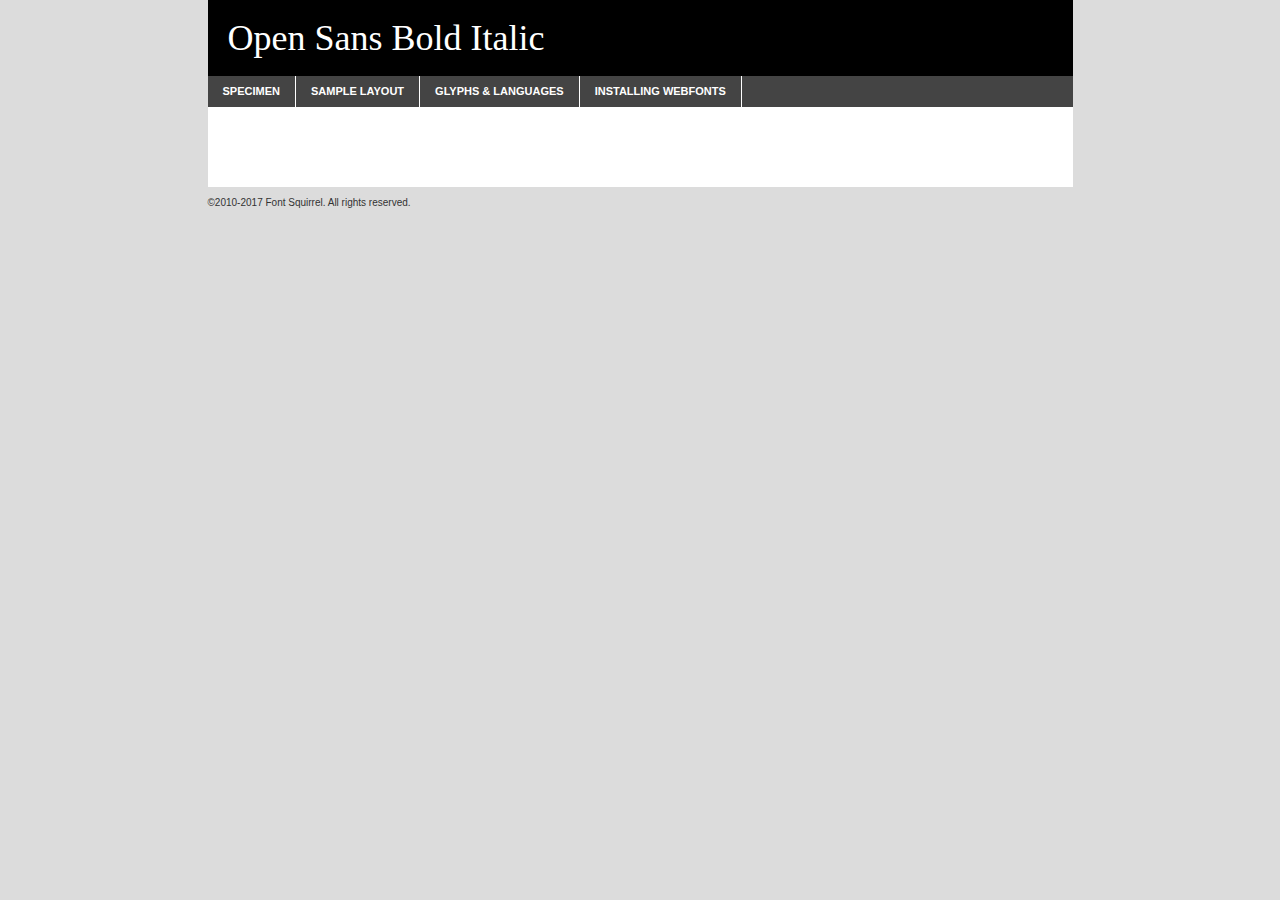
<file: fonts/opensans-bolditalic-demo.html>
<!DOCTYPE html PUBLIC "-//W3C//DTD XHTML 1.0 Transitional//EN"
	"http://www.w3.org/TR/xhtml1/DTD/xhtml1-transitional.dtd">

<html xmlns="http://www.w3.org/1999/xhtml" xml:lang="en" lang="en">
<head>
	<meta http-equiv="Content-Type" content="text/html; charset=utf-8" />
	<script src="http://ajax.googleapis.com/ajax/libs/jquery/1.7.2/jquery.min.js" type="text/javascript" charset="utf-8"></script>
	<script type="text/javascript">
	(function($){$.fn.easyTabs=function(option){var param=jQuery.extend({fadeSpeed:"fast",defaultContent:1,activeClass:'active'},option);$(this).each(function(){var thisId="#"+this.id;if(param.defaultContent==''){param.defaultContent=1;}
	if(typeof param.defaultContent=="number")
	{var defaultTab=$(thisId+" .tabs li:eq("+(param.defaultContent-1)+") a").attr('href').substr(1);}else{var defaultTab=param.defaultContent;}
	$(thisId+" .tabs li a").each(function(){var tabToHide=$(this).attr('href').substr(1);$("#"+tabToHide).addClass('easytabs-tab-content');});hideAll();changeContent(defaultTab);function hideAll(){$(thisId+" .easytabs-tab-content").hide();}
	function changeContent(tabId){hideAll();$(thisId+" .tabs li").removeClass(param.activeClass);$(thisId+" .tabs li a[href=#"+tabId+"]").closest('li').addClass(param.activeClass);if(param.fadeSpeed!="none")
	{$(thisId+" #"+tabId).fadeIn(param.fadeSpeed);}else{$(thisId+" #"+tabId).show();}}
	$(thisId+" .tabs li").click(function(){var tabId=$(this).find('a').attr('href').substr(1);changeContent(tabId);return false;});});}})(jQuery);
	</script>
	<link rel="stylesheet" href="specimen_files/specimen_stylesheet.css" type="text/css" charset="utf-8" />
	<link rel="stylesheet" href="stylesheet.css" type="text/css" charset="utf-8" />

	<style type="text/css">
					body{
				font-family: 'open_sansbold_italic';
							}
		</style>

	<title>Open Sans Bold Italic Specimen</title>
	
	
	<script type="text/javascript" charset="utf-8">
		$(document).ready(function() {
			$('#container').easyTabs({defaultContent:1});
		});
	</script>
</head>

<body>
<div id="container">
	<div id="header">
		Open Sans Bold Italic	</div>
	<ul class="tabs">
		<li><a href="#specimen">Specimen</a></li>
		<li><a href="#layout">Sample Layout</a></li>
				<li><a href="#glyphs">Glyphs &amp; Languages</a></li>
		<li><a href="#installing">Installing Webfonts</a></li>
		
	</ul>
	
	<div id="main_content">

		
			<div id="specimen">
		
				<div class="section">
					<div class="grid12 firstcol">
						<div class="huge">AaBb</div>
					</div>
				</div>
		
				<div class="section">
					<div class="glyph_range">A&#x200B;B&#x200b;C&#x200b;D&#x200b;E&#x200b;F&#x200b;G&#x200b;H&#x200b;I&#x200b;J&#x200b;K&#x200b;L&#x200b;M&#x200b;N&#x200b;O&#x200b;P&#x200b;Q&#x200b;R&#x200b;S&#x200b;T&#x200b;U&#x200b;V&#x200b;W&#x200b;X&#x200b;Y&#x200b;Z&#x200b;a&#x200b;b&#x200b;c&#x200b;d&#x200b;e&#x200b;f&#x200b;g&#x200b;h&#x200b;i&#x200b;j&#x200b;k&#x200b;l&#x200b;m&#x200b;n&#x200b;o&#x200b;p&#x200b;q&#x200b;r&#x200b;s&#x200b;t&#x200b;u&#x200b;v&#x200b;w&#x200b;x&#x200b;y&#x200b;z&#x200b;1&#x200b;2&#x200b;3&#x200b;4&#x200b;5&#x200b;6&#x200b;7&#x200b;8&#x200b;9&#x200b;0&#x200b;&amp;&#x200b;.&#x200b;,&#x200b;?&#x200b;!&#x200b;&#64;&#x200b;(&#x200b;)&#x200b;#&#x200b;$&#x200b;%&#x200b;*&#x200b;+&#x200b;-&#x200b;=&#x200b;:&#x200b;;</div>
				</div>
				<div class="section">
					<div class="grid12 firstcol">
						<table class="sample_table">
							<tr><td>10</td><td class="size10">abcdefghijklmnopqrstuvwxyzABCDEFGHIJKLMNOPQRSTUVWXYZ0123456789abcdefghijklmnopqrstuvwxyzABCDEFGHIJKLMNOPQRSTUVWXYZ0123456789abcdefghijklmnopqrstuvwxyzABCDEFGHIJKLMNOPQRSTUVWXYZ</td></tr>
							<tr><td>11</td><td class="size11">abcdefghijklmnopqrstuvwxyzABCDEFGHIJKLMNOPQRSTUVWXYZ0123456789abcdefghijklmnopqrstuvwxyzABCDEFGHIJKLMNOPQRSTUVWXYZ0123456789abcdefghijklmnopqrstuvwxyzABCDEFGHIJKLMNOPQRSTUVWXYZ</td></tr>
							<tr><td>12</td><td class="size12">abcdefghijklmnopqrstuvwxyzABCDEFGHIJKLMNOPQRSTUVWXYZ0123456789abcdefghijklmnopqrstuvwxyzABCDEFGHIJKLMNOPQRSTUVWXYZ0123456789abcdefghijklmnopqrstuvwxyzABCDEFGHIJKLMNOPQRSTUVWXYZ</td></tr>
							<tr><td>13</td><td class="size13">abcdefghijklmnopqrstuvwxyzABCDEFGHIJKLMNOPQRSTUVWXYZ0123456789abcdefghijklmnopqrstuvwxyzABCDEFGHIJKLMNOPQRSTUVWXYZ0123456789abcdefghijklmnopqrstuvwxyzABCDEFGHIJKLMNOPQRSTUVWXYZ</td></tr>
							<tr><td>14</td><td class="size14">abcdefghijklmnopqrstuvwxyzABCDEFGHIJKLMNOPQRSTUVWXYZ0123456789abcdefghijklmnopqrstuvwxyzABCDEFGHIJKLMNOPQRSTUVWXYZ0123456789abcdefghijklmnopqrstuvwxyzABCDEFGHIJKLMNOPQRSTUVWXYZ</td></tr>
							<tr><td>16</td><td class="size16">abcdefghijklmnopqrstuvwxyzABCDEFGHIJKLMNOPQRSTUVWXYZ0123456789abcdefghijklmnopqrstuvwxyzABCDEFGHIJKLMNOPQRSTUVWXYZ</td></tr>
							<tr><td>18</td><td class="size18">abcdefghijklmnopqrstuvwxyzABCDEFGHIJKLMNOPQRSTUVWXYZ0123456789abcdefghijklmnopqrstuvwxyzABCDEFGHIJKLMNOPQRSTUVWXYZ</td></tr>
							<tr><td>20</td><td class="size20">abcdefghijklmnopqrstuvwxyzABCDEFGHIJKLMNOPQRSTUVWXYZ0123456789abcdefghijklmnopqrstuvwxyzABCDEFGHIJKLMNOPQRSTUVWXYZ</td></tr>
							<tr><td>24</td><td class="size24">abcdefghijklmnopqrstuvwxyzABCDEFGHIJKLMNOPQRSTUVWXYZ0123456789abcdefghijklmnopqrstuvwxyzABCDEFGHIJKLMNOPQRSTUVWXYZ</td></tr>
							<tr><td>30</td><td class="size30">abcdefghijklmnopqrstuvwxyzABCDEFGHIJKLMNOPQRSTUVWXYZ0123456789abcdefghijklmnopqrstuvwxyzABCDEFGHIJKLMNOPQRSTUVWXYZ</td></tr>
							<tr><td>36</td><td class="size36">abcdefghijklmnopqrstuvwxyzABCDEFGHIJKLMNOPQRSTUVWXYZ0123456789abcdefghijklmnopqrstuvwxyzABCDEFGHIJKLMNOPQRSTUVWXYZ</td></tr>
							<tr><td>48</td><td class="size48">abcdefghijklmnopqrstuvwxyzABCDEFGHIJKLMNOPQRSTUVWXYZ0123456789abcdefghijklmnopqrstuvwxyzABCDEFGHIJKLMNOPQRSTUVWXYZ</td></tr>
							<tr><td>60</td><td class="size60">abcdefghijklmnopqrstuvwxyzABCDEFGHIJKLMNOPQRSTUVWXYZ0123456789abcdefghijklmnopqrstuvwxyzABCDEFGHIJKLMNOPQRSTUVWXYZ</td></tr>
							<tr><td>72</td><td class="size72">abcdefghijklmnopqrstuvwxyzABCDEFGHIJKLMNOPQRSTUVWXYZ0123456789abcdefghijklmnopqrstuvwxyzABCDEFGHIJKLMNOPQRSTUVWXYZ</td></tr>
							<tr><td>90</td><td class="size90">abcdefghijklmnopqrstuvwxyzABCDEFGHIJKLMNOPQRSTUVWXYZ0123456789abcdefghijklmnopqrstuvwxyzABCDEFGHIJKLMNOPQRSTUVWXYZ</td></tr>
						</table>
				
					</div>
			
				</div>
		
		
		
								<div class="section" id="bodycomparison">


										<div id="xheight">
				<div class="fontbody">&#x25FC;&#x25FC;&#x25FC;&#x25FC;&#x25FC;&#x25FC;&#x25FC;&#x25FC;&#x25FC;&#x25FC;&#x25FC;&#x25FC;&#x25FC;&#x25FC;&#x25FC;&#x25FC;&#x25FC;&#x25FC;&#x25FC;&#x25FC;&#x25FC;&#x25FC;&#x25FC;&#x25FC;&#x25FC;&#x25FC;&#x25FC;&#x25FC;&#x25FC;&#x25FC;&#x25FC;&#x25FC;&#x25FC;&#x25FC;&#x25FC;&#x25FC;&#x25FC;&#x25FC;&#x25FC;&#x25FC;&#x25FC;&#x25FC;&#x25FC;&#x25FC;&#x25FC;&#x25FC;&#x25FC;&#x25FC;&#x25FC;&#x25FC;&#x25FC;&#x25FC;&#x25FC;&#x25FC;&#x25FC;&#x25FC;&#x25FC;&#x25FC;&#x25FC;&#x25FC;&#x25FC;&#x25FC;&#x25FC;&#x25FC;&#x25FC;&#x25FC;&#x25FC;&#x25FC;&#x25FC;&#x25FC;&#x25FC;&#x25FC;&#x25FC;&#x25FC;&#x25FC;&#x25FC;&#x25FC;&#x25FC;&#x25FC;&#x25FC;&#x25FC;&#x25FC;&#x25FC;&#x25FC;&#x25FC;&#x25FC;&#x25FC;&#x25FC;&#x25FC;&#x25FC;&#x25FC;&#x25FC;&#x25FC;&#x25FC;&#x25FC;&#x25FC;&#x25FC;&#x25FC;&#x25FC;body</div><div class="arialbody">body</div><div class="verdanabody">body</div><div class="georgiabody">body</div></div>
										<div class="fontbody" style="z-index:1">
											body<span>Open Sans Bold Italic</span>
										</div>
										<div class="arialbody" style="z-index:1">
											body<span>Arial</span>
										</div>
										<div class="verdanabody" style="z-index:1">
											body<span>Verdana</span>
										</div>
										<div class="georgiabody" style="z-index:1">
											body<span>Georgia</span>
										</div>



								</div>
		
		
				<div class="section psample psample_row1" id="">
					
					<div class="grid2 firstcol">
						<p class="size10"><span>10.</span>Aenean lacinia bibendum nulla sed consectetur. Fusce dapibus, tellus ac cursus commodo, tortor mauris condimentum nibh, ut fermentum massa justo sit amet risus. Nullam id dolor id nibh ultricies vehicula ut id elit. Cum sociis natoque penatibus et magnis dis parturient montes, nascetur ridiculus mus. Nulla vitae elit libero, a pharetra augue.</p>
			
					</div>
					<div class="grid3">
						<p class="size11"><span>11.</span>Aenean lacinia bibendum nulla sed consectetur. Fusce dapibus, tellus ac cursus commodo, tortor mauris condimentum nibh, ut fermentum massa justo sit amet risus. Nullam id dolor id nibh ultricies vehicula ut id elit. Cum sociis natoque penatibus et magnis dis parturient montes, nascetur ridiculus mus. Nulla vitae elit libero, a pharetra augue.</p>
			
					</div>
					<div class="grid3">
						<p class="size12"><span>12.</span>Aenean lacinia bibendum nulla sed consectetur. Fusce dapibus, tellus ac cursus commodo, tortor mauris condimentum nibh, ut fermentum massa justo sit amet risus. Nullam id dolor id nibh ultricies vehicula ut id elit. Cum sociis natoque penatibus et magnis dis parturient montes, nascetur ridiculus mus. Nulla vitae elit libero, a pharetra augue.</p>
			
					</div>
					<div class="grid4">
						<p class="size13"><span>13.</span>Aenean lacinia bibendum nulla sed consectetur. Fusce dapibus, tellus ac cursus commodo, tortor mauris condimentum nibh, ut fermentum massa justo sit amet risus. Nullam id dolor id nibh ultricies vehicula ut id elit. Cum sociis natoque penatibus et magnis dis parturient montes, nascetur ridiculus mus. Nulla vitae elit libero, a pharetra augue.</p>
			
					</div>
					<div class="white_blend"></div>
					
				</div>
				<div class="section psample psample_row2" id="">
					<div class="grid3 firstcol">
						<p class="size14"><span>14.</span>Aenean lacinia bibendum nulla sed consectetur. Fusce dapibus, tellus ac cursus commodo, tortor mauris condimentum nibh, ut fermentum massa justo sit amet risus. Nullam id dolor id nibh ultricies vehicula ut id elit. Cum sociis natoque penatibus et magnis dis parturient montes, nascetur ridiculus mus. Nulla vitae elit libero, a pharetra augue.</p>
			
					</div>
					<div class="grid4">
						<p class="size16"><span>16.</span>Aenean lacinia bibendum nulla sed consectetur. Fusce dapibus, tellus ac cursus commodo, tortor mauris condimentum nibh, ut fermentum massa justo sit amet risus. Nullam id dolor id nibh ultricies vehicula ut id elit. Cum sociis natoque penatibus et magnis dis parturient montes, nascetur ridiculus mus. Nulla vitae elit libero, a pharetra augue.</p>
			
					</div>
					<div class="grid5">
						<p class="size18"><span>18.</span>Aenean lacinia bibendum nulla sed consectetur. Fusce dapibus, tellus ac cursus commodo, tortor mauris condimentum nibh, ut fermentum massa justo sit amet risus. Nullam id dolor id nibh ultricies vehicula ut id elit. Cum sociis natoque penatibus et magnis dis parturient montes, nascetur ridiculus mus. Nulla vitae elit libero, a pharetra augue.</p>
			
					</div>

					<div class="white_blend"></div>

				</div>
				
				<div class="section psample psample_row3" id="">
					<div class="grid5 firstcol">
						<p class="size20"><span>20.</span>Aenean lacinia bibendum nulla sed consectetur. Fusce dapibus, tellus ac cursus commodo, tortor mauris condimentum nibh, ut fermentum massa justo sit amet risus. Nullam id dolor id nibh ultricies vehicula ut id elit. Cum sociis natoque penatibus et magnis dis parturient montes, nascetur ridiculus mus. Nulla vitae elit libero, a pharetra augue.</p>
					</div>
					<div class="grid7">
						<p class="size24"><span>24.</span>Aenean lacinia bibendum nulla sed consectetur. Fusce dapibus, tellus ac cursus commodo, tortor mauris condimentum nibh, ut fermentum massa justo sit amet risus. Nullam id dolor id nibh ultricies vehicula ut id elit. Cum sociis natoque penatibus et magnis dis parturient montes, nascetur ridiculus mus. Nulla vitae elit libero, a pharetra augue.</p>
					</div>
					
					<div class="white_blend"></div>
					
				</div>
				
				<div class="section psample psample_row4" id="">
					<div class="grid12 firstcol">
						<p class="size30"><span>30.</span>Aenean lacinia bibendum nulla sed consectetur. Fusce dapibus, tellus ac cursus commodo, tortor mauris condimentum nibh, ut fermentum massa justo sit amet risus. Nullam id dolor id nibh ultricies vehicula ut id elit. Cum sociis natoque penatibus et magnis dis parturient montes, nascetur ridiculus mus. Nulla vitae elit libero, a pharetra augue.</p>
					</div>
					<div class="white_blend"></div>
					
				</div>
				
				
				
				<div class="section psample psample_row1 fullreverse">
					<div class="grid2 firstcol">
						<p class="size10"><span>10.</span>Aenean lacinia bibendum nulla sed consectetur. Fusce dapibus, tellus ac cursus commodo, tortor mauris condimentum nibh, ut fermentum massa justo sit amet risus. Nullam id dolor id nibh ultricies vehicula ut id elit. Cum sociis natoque penatibus et magnis dis parturient montes, nascetur ridiculus mus. Nulla vitae elit libero, a pharetra augue.</p>
			
					</div>
					<div class="grid3">
						<p class="size11"><span>11.</span>Aenean lacinia bibendum nulla sed consectetur. Fusce dapibus, tellus ac cursus commodo, tortor mauris condimentum nibh, ut fermentum massa justo sit amet risus. Nullam id dolor id nibh ultricies vehicula ut id elit. Cum sociis natoque penatibus et magnis dis parturient montes, nascetur ridiculus mus. Nulla vitae elit libero, a pharetra augue.</p>
			
					</div>
					<div class="grid3">
						<p class="size12"><span>12.</span>Aenean lacinia bibendum nulla sed consectetur. Fusce dapibus, tellus ac cursus commodo, tortor mauris condimentum nibh, ut fermentum massa justo sit amet risus. Nullam id dolor id nibh ultricies vehicula ut id elit. Cum sociis natoque penatibus et magnis dis parturient montes, nascetur ridiculus mus. Nulla vitae elit libero, a pharetra augue.</p>
			
					</div>
					<div class="grid4">
						<p class="size13"><span>13.</span>Aenean lacinia bibendum nulla sed consectetur. Fusce dapibus, tellus ac cursus commodo, tortor mauris condimentum nibh, ut fermentum massa justo sit amet risus. Nullam id dolor id nibh ultricies vehicula ut id elit. Cum sociis natoque penatibus et magnis dis parturient montes, nascetur ridiculus mus. Nulla vitae elit libero, a pharetra augue.</p>
			
					</div>
					<div class="black_blend"></div>
					
				</div>
				
				<div class="section psample psample_row2 fullreverse">
					<div class="grid3 firstcol">
						<p class="size14"><span>14.</span>Aenean lacinia bibendum nulla sed consectetur. Fusce dapibus, tellus ac cursus commodo, tortor mauris condimentum nibh, ut fermentum massa justo sit amet risus. Nullam id dolor id nibh ultricies vehicula ut id elit. Cum sociis natoque penatibus et magnis dis parturient montes, nascetur ridiculus mus. Nulla vitae elit libero, a pharetra augue.</p>
			
					</div>
					<div class="grid4">
						<p class="size16"><span>16.</span>Aenean lacinia bibendum nulla sed consectetur. Fusce dapibus, tellus ac cursus commodo, tortor mauris condimentum nibh, ut fermentum massa justo sit amet risus. Nullam id dolor id nibh ultricies vehicula ut id elit. Cum sociis natoque penatibus et magnis dis parturient montes, nascetur ridiculus mus. Nulla vitae elit libero, a pharetra augue.</p>
			
					</div>
					<div class="grid5">
						<p class="size18"><span>18.</span>Aenean lacinia bibendum nulla sed consectetur. Fusce dapibus, tellus ac cursus commodo, tortor mauris condimentum nibh, ut fermentum massa justo sit amet risus. Nullam id dolor id nibh ultricies vehicula ut id elit. Cum sociis natoque penatibus et magnis dis parturient montes, nascetur ridiculus mus. Nulla vitae elit libero, a pharetra augue.</p>
			
					</div>
					<div class="black_blend"></div>

				</div>
				
				<div class="section psample fullreverse psample_row3" id="">
					<div class="grid5 firstcol">
						<p class="size20"><span>20.</span>Aenean lacinia bibendum nulla sed consectetur. Fusce dapibus, tellus ac cursus commodo, tortor mauris condimentum nibh, ut fermentum massa justo sit amet risus. Nullam id dolor id nibh ultricies vehicula ut id elit. Cum sociis natoque penatibus et magnis dis parturient montes, nascetur ridiculus mus. Nulla vitae elit libero, a pharetra augue.</p>
					</div>
					<div class="grid7">
						<p class="size24"><span>24.</span>Aenean lacinia bibendum nulla sed consectetur. Fusce dapibus, tellus ac cursus commodo, tortor mauris condimentum nibh, ut fermentum massa justo sit amet risus. Nullam id dolor id nibh ultricies vehicula ut id elit. Cum sociis natoque penatibus et magnis dis parturient montes, nascetur ridiculus mus. Nulla vitae elit libero, a pharetra augue.</p>
					</div>
					
					<div class="black_blend"></div>
					
				</div>
				
				<div class="section psample fullreverse psample_row4" id="" style="border-bottom: 20px #000 solid;">
					<div class="grid12 firstcol">
						<p class="size30"><span>30.</span>Aenean lacinia bibendum nulla sed consectetur. Fusce dapibus, tellus ac cursus commodo, tortor mauris condimentum nibh, ut fermentum massa justo sit amet risus. Nullam id dolor id nibh ultricies vehicula ut id elit. Cum sociis natoque penatibus et magnis dis parturient montes, nascetur ridiculus mus. Nulla vitae elit libero, a pharetra augue.</p>
					</div>
					<div class="black_blend"></div>
					
				</div>
				
				
				
				
			</div>
			
			<div id="layout">
				
				<div class="section">
					
					<div class="grid12 firstcol">
						<h1>Lorem Ipsum Dolor</h1>
						<h2>Etiam porta sem malesuada magna mollis euismod</h2>
						
						<p class="byline">By <a href="#link">Aenean Lacinia</a></p>
					</div>
				</div>
				<div class="section">
					<div class="grid8 firstcol">
						<p class="large">Donec sed odio dui. Morbi leo risus, porta ac consectetur ac, vestibulum at eros. Fusce dapibus, tellus ac cursus commodo, tortor mauris condimentum nibh, ut fermentum massa justo sit amet risus. </p>

						
						<h3>Pellentesque ornare sem</h3>

						<p>Maecenas sed diam eget risus varius blandit sit amet non magna. Maecenas faucibus mollis interdum. Donec ullamcorper nulla non metus auctor fringilla. Nullam id dolor id nibh ultricies vehicula ut id elit. Nullam id dolor id nibh ultricies vehicula ut id elit. </p>

						<p>Aenean eu leo quam. Pellentesque ornare sem lacinia quam venenatis vestibulum. Lorem ipsum dolor sit amet, consectetur adipiscing elit. Cum sociis natoque penatibus et magnis dis parturient montes, nascetur ridiculus mus. </p>

						<p>Nulla vitae elit libero, a pharetra augue. Praesent commodo cursus magna, vel scelerisque nisl consectetur et. Aenean lacinia bibendum nulla sed consectetur. </p>

						<p>Nullam quis risus eget urna mollis ornare vel eu leo. Nullam quis risus eget urna mollis ornare vel eu leo. Maecenas sed diam eget risus varius blandit sit amet non magna. Donec ullamcorper nulla non metus auctor fringilla. </p>

						<h3>Cras mattis consectetur</h3>

						<p>Aenean eu leo quam. Pellentesque ornare sem lacinia quam venenatis vestibulum. Aenean lacinia bibendum nulla sed consectetur. Integer posuere erat a ante venenatis dapibus posuere velit aliquet. Cras mattis consectetur purus sit amet fermentum. </p>

						<p>Nullam id dolor id nibh ultricies vehicula ut id elit. Nullam quis risus eget urna mollis ornare vel eu leo. Cras mattis consectetur purus sit amet fermentum.</p>
					</div>
					
					<div class="grid4 sidebar">
						
						<div class="box reverse">
							<p class="last">Nullam quis risus eget urna mollis ornare vel eu leo. Donec ullamcorper nulla non metus auctor fringilla. Cras mattis consectetur purus sit amet fermentum. Sed posuere consectetur est at lobortis. Lorem ipsum dolor sit amet, consectetur adipiscing elit. </p>
						</div>
						
						<p class="caption">Maecenas sed diam eget risus varius.</p>

						<p>Vestibulum id ligula porta felis euismod semper. Integer posuere erat a ante venenatis dapibus posuere velit aliquet. Vestibulum id ligula porta felis euismod semper. Sed posuere consectetur est at lobortis. Maecenas sed diam eget risus varius blandit sit amet non magna. Fusce dapibus, tellus ac cursus commodo, tortor mauris condimentum nibh, ut fermentum massa justo sit amet risus. </p>

					

						<p>Duis mollis, est non commodo luctus, nisi erat porttitor ligula, eget lacinia odio sem nec elit. Aenean lacinia bibendum nulla sed consectetur. Vivamus sagittis lacus vel augue laoreet rutrum faucibus dolor auctor. Aenean lacinia bibendum nulla sed consectetur. Nullam quis risus eget urna mollis ornare vel eu leo. </p>

						<p>Praesent commodo cursus magna, vel scelerisque nisl consectetur et. Donec ullamcorper nulla non metus auctor fringilla. Maecenas faucibus mollis interdum. Fusce dapibus, tellus ac cursus commodo, tortor mauris condimentum nibh, ut fermentum massa justo sit amet risus. </p>

					</div>
				</div>
				
			</div>


			



		<div id="glyphs">
			<div class="section">
				<div class="grid12 firstcol">
			
				<h1>Language Support</h1>
				<p>The subset of Open Sans Bold Italic in this kit supports the following languages:<br />
			
					Cyrillic, English, Arrernte, Bislama, Cebuano, Fijian, Gilbertese, Hmong, Ibanag, Iloko_ilokano, Interglossa_glosa, Interlingua, Lojban, Norfolk_pitcairnese, Oromo, Rotokas, Seychelles_creole, Shona, Somali, Southern_ndebele, Swahili, Swati_swazi, Tok_pisin, Turkmen_cyrillic, Uyghur_cyrillic, Votic_cyrillic, Warlpiri, Xhosa, Zulu, Latinbasic, Ubasic, Demo, Moldovan				</p>
				<h1>Glyph Chart</h1>
				<p>The subset of Open Sans Bold Italic in this kit includes all the glyphs listed below. Unicode entities are included above each glyph to help you insert individual characters into your layout.</p>
				<div id="glyph_chart">
			
																				 <div><p>&amp;#13;</p>&#13;</div>
																				 <div><p>&amp;#32;</p>&#32;</div>
																				 <div><p>&amp;#33;</p>&#33;</div>
																				 <div><p>&amp;#34;</p>&#34;</div>
																				 <div><p>&amp;#35;</p>&#35;</div>
																				 <div><p>&amp;#36;</p>&#36;</div>
																				 <div><p>&amp;#37;</p>&#37;</div>
																				 <div><p>&amp;#38;</p>&#38;</div>
																				 <div><p>&amp;#39;</p>&#39;</div>
																				 <div><p>&amp;#40;</p>&#40;</div>
																				 <div><p>&amp;#41;</p>&#41;</div>
																				 <div><p>&amp;#42;</p>&#42;</div>
																				 <div><p>&amp;#43;</p>&#43;</div>
																				 <div><p>&amp;#44;</p>&#44;</div>
																				 <div><p>&amp;#45;</p>&#45;</div>
																				 <div><p>&amp;#46;</p>&#46;</div>
																				 <div><p>&amp;#47;</p>&#47;</div>
																				 <div><p>&amp;#48;</p>&#48;</div>
																				 <div><p>&amp;#49;</p>&#49;</div>
																				 <div><p>&amp;#50;</p>&#50;</div>
																				 <div><p>&amp;#51;</p>&#51;</div>
																				 <div><p>&amp;#52;</p>&#52;</div>
																				 <div><p>&amp;#53;</p>&#53;</div>
																				 <div><p>&amp;#54;</p>&#54;</div>
																				 <div><p>&amp;#55;</p>&#55;</div>
																				 <div><p>&amp;#56;</p>&#56;</div>
																				 <div><p>&amp;#57;</p>&#57;</div>
																				 <div><p>&amp;#58;</p>&#58;</div>
																				 <div><p>&amp;#59;</p>&#59;</div>
																				 <div><p>&amp;#60;</p>&#60;</div>
																				 <div><p>&amp;#61;</p>&#61;</div>
																				 <div><p>&amp;#62;</p>&#62;</div>
																				 <div><p>&amp;#63;</p>&#63;</div>
																				 <div><p>&amp;#64;</p>&#64;</div>
																				 <div><p>&amp;#65;</p>&#65;</div>
																				 <div><p>&amp;#66;</p>&#66;</div>
																				 <div><p>&amp;#67;</p>&#67;</div>
																				 <div><p>&amp;#68;</p>&#68;</div>
																				 <div><p>&amp;#69;</p>&#69;</div>
																				 <div><p>&amp;#70;</p>&#70;</div>
																				 <div><p>&amp;#71;</p>&#71;</div>
																				 <div><p>&amp;#72;</p>&#72;</div>
																				 <div><p>&amp;#73;</p>&#73;</div>
																				 <div><p>&amp;#74;</p>&#74;</div>
																				 <div><p>&amp;#75;</p>&#75;</div>
																				 <div><p>&amp;#76;</p>&#76;</div>
																				 <div><p>&amp;#77;</p>&#77;</div>
																				 <div><p>&amp;#78;</p>&#78;</div>
																				 <div><p>&amp;#79;</p>&#79;</div>
																				 <div><p>&amp;#80;</p>&#80;</div>
																				 <div><p>&amp;#81;</p>&#81;</div>
																				 <div><p>&amp;#82;</p>&#82;</div>
																				 <div><p>&amp;#83;</p>&#83;</div>
																				 <div><p>&amp;#84;</p>&#84;</div>
																				 <div><p>&amp;#85;</p>&#85;</div>
																				 <div><p>&amp;#86;</p>&#86;</div>
																				 <div><p>&amp;#87;</p>&#87;</div>
																				 <div><p>&amp;#88;</p>&#88;</div>
																				 <div><p>&amp;#89;</p>&#89;</div>
																				 <div><p>&amp;#90;</p>&#90;</div>
																				 <div><p>&amp;#91;</p>&#91;</div>
																				 <div><p>&amp;#92;</p>&#92;</div>
																				 <div><p>&amp;#93;</p>&#93;</div>
																				 <div><p>&amp;#94;</p>&#94;</div>
																				 <div><p>&amp;#95;</p>&#95;</div>
																				 <div><p>&amp;#96;</p>&#96;</div>
																				 <div><p>&amp;#97;</p>&#97;</div>
																				 <div><p>&amp;#98;</p>&#98;</div>
																				 <div><p>&amp;#99;</p>&#99;</div>
																				 <div><p>&amp;#100;</p>&#100;</div>
																				 <div><p>&amp;#101;</p>&#101;</div>
																				 <div><p>&amp;#102;</p>&#102;</div>
																				 <div><p>&amp;#103;</p>&#103;</div>
																				 <div><p>&amp;#104;</p>&#104;</div>
																				 <div><p>&amp;#105;</p>&#105;</div>
																				 <div><p>&amp;#106;</p>&#106;</div>
																				 <div><p>&amp;#107;</p>&#107;</div>
																				 <div><p>&amp;#108;</p>&#108;</div>
																				 <div><p>&amp;#109;</p>&#109;</div>
																				 <div><p>&amp;#110;</p>&#110;</div>
																				 <div><p>&amp;#111;</p>&#111;</div>
																				 <div><p>&amp;#112;</p>&#112;</div>
																				 <div><p>&amp;#113;</p>&#113;</div>
																				 <div><p>&amp;#114;</p>&#114;</div>
																				 <div><p>&amp;#115;</p>&#115;</div>
																				 <div><p>&amp;#116;</p>&#116;</div>
																				 <div><p>&amp;#117;</p>&#117;</div>
																				 <div><p>&amp;#118;</p>&#118;</div>
																				 <div><p>&amp;#119;</p>&#119;</div>
																				 <div><p>&amp;#120;</p>&#120;</div>
																				 <div><p>&amp;#121;</p>&#121;</div>
																				 <div><p>&amp;#122;</p>&#122;</div>
																				 <div><p>&amp;#123;</p>&#123;</div>
																				 <div><p>&amp;#124;</p>&#124;</div>
																				 <div><p>&amp;#125;</p>&#125;</div>
																				 <div><p>&amp;#126;</p>&#126;</div>
																				 <div><p>&amp;#160;</p>&#160;</div>
																				 <div><p>&amp;#162;</p>&#162;</div>
																				 <div><p>&amp;#163;</p>&#163;</div>
																				 <div><p>&amp;#165;</p>&#165;</div>
																				 <div><p>&amp;#168;</p>&#168;</div>
																				 <div><p>&amp;#169;</p>&#169;</div>
																				 <div><p>&amp;#171;</p>&#171;</div>
																				 <div><p>&amp;#173;</p>&#173;</div>
																				 <div><p>&amp;#174;</p>&#174;</div>
																				 <div><p>&amp;#180;</p>&#180;</div>
																				 <div><p>&amp;#184;</p>&#184;</div>
																				 <div><p>&amp;#187;</p>&#187;</div>
																				 <div><p>&amp;#710;</p>&#710;</div>
																				 <div><p>&amp;#730;</p>&#730;</div>
																				 <div><p>&amp;#732;</p>&#732;</div>
																				 <div><p>&amp;#1024;</p>&#1024;</div>
																				 <div><p>&amp;#1025;</p>&#1025;</div>
																				 <div><p>&amp;#1026;</p>&#1026;</div>
																				 <div><p>&amp;#1027;</p>&#1027;</div>
																				 <div><p>&amp;#1028;</p>&#1028;</div>
																				 <div><p>&amp;#1029;</p>&#1029;</div>
																				 <div><p>&amp;#1030;</p>&#1030;</div>
																				 <div><p>&amp;#1031;</p>&#1031;</div>
																				 <div><p>&amp;#1032;</p>&#1032;</div>
																				 <div><p>&amp;#1033;</p>&#1033;</div>
																				 <div><p>&amp;#1034;</p>&#1034;</div>
																				 <div><p>&amp;#1035;</p>&#1035;</div>
																				 <div><p>&amp;#1036;</p>&#1036;</div>
																				 <div><p>&amp;#1037;</p>&#1037;</div>
																				 <div><p>&amp;#1038;</p>&#1038;</div>
																				 <div><p>&amp;#1039;</p>&#1039;</div>
																				 <div><p>&amp;#1040;</p>&#1040;</div>
																				 <div><p>&amp;#1041;</p>&#1041;</div>
																				 <div><p>&amp;#1042;</p>&#1042;</div>
																				 <div><p>&amp;#1043;</p>&#1043;</div>
																				 <div><p>&amp;#1044;</p>&#1044;</div>
																				 <div><p>&amp;#1045;</p>&#1045;</div>
																				 <div><p>&amp;#1046;</p>&#1046;</div>
																				 <div><p>&amp;#1047;</p>&#1047;</div>
																				 <div><p>&amp;#1048;</p>&#1048;</div>
																				 <div><p>&amp;#1049;</p>&#1049;</div>
																				 <div><p>&amp;#1050;</p>&#1050;</div>
																				 <div><p>&amp;#1051;</p>&#1051;</div>
																				 <div><p>&amp;#1052;</p>&#1052;</div>
																				 <div><p>&amp;#1053;</p>&#1053;</div>
																				 <div><p>&amp;#1054;</p>&#1054;</div>
																				 <div><p>&amp;#1055;</p>&#1055;</div>
																				 <div><p>&amp;#1056;</p>&#1056;</div>
																				 <div><p>&amp;#1057;</p>&#1057;</div>
																				 <div><p>&amp;#1058;</p>&#1058;</div>
																				 <div><p>&amp;#1059;</p>&#1059;</div>
																				 <div><p>&amp;#1060;</p>&#1060;</div>
																				 <div><p>&amp;#1061;</p>&#1061;</div>
																				 <div><p>&amp;#1062;</p>&#1062;</div>
																				 <div><p>&amp;#1063;</p>&#1063;</div>
																				 <div><p>&amp;#1064;</p>&#1064;</div>
																				 <div><p>&amp;#1065;</p>&#1065;</div>
																				 <div><p>&amp;#1066;</p>&#1066;</div>
																				 <div><p>&amp;#1067;</p>&#1067;</div>
																				 <div><p>&amp;#1068;</p>&#1068;</div>
																				 <div><p>&amp;#1069;</p>&#1069;</div>
																				 <div><p>&amp;#1070;</p>&#1070;</div>
																				 <div><p>&amp;#1071;</p>&#1071;</div>
																				 <div><p>&amp;#1072;</p>&#1072;</div>
																				 <div><p>&amp;#1073;</p>&#1073;</div>
																				 <div><p>&amp;#1074;</p>&#1074;</div>
																				 <div><p>&amp;#1075;</p>&#1075;</div>
																				 <div><p>&amp;#1076;</p>&#1076;</div>
																				 <div><p>&amp;#1077;</p>&#1077;</div>
																				 <div><p>&amp;#1078;</p>&#1078;</div>
																				 <div><p>&amp;#1079;</p>&#1079;</div>
																				 <div><p>&amp;#1080;</p>&#1080;</div>
																				 <div><p>&amp;#1081;</p>&#1081;</div>
																				 <div><p>&amp;#1082;</p>&#1082;</div>
																				 <div><p>&amp;#1083;</p>&#1083;</div>
																				 <div><p>&amp;#1084;</p>&#1084;</div>
																				 <div><p>&amp;#1085;</p>&#1085;</div>
																				 <div><p>&amp;#1086;</p>&#1086;</div>
																				 <div><p>&amp;#1087;</p>&#1087;</div>
																				 <div><p>&amp;#1088;</p>&#1088;</div>
																				 <div><p>&amp;#1089;</p>&#1089;</div>
																				 <div><p>&amp;#1090;</p>&#1090;</div>
																				 <div><p>&amp;#1091;</p>&#1091;</div>
																				 <div><p>&amp;#1092;</p>&#1092;</div>
																				 <div><p>&amp;#1093;</p>&#1093;</div>
																				 <div><p>&amp;#1094;</p>&#1094;</div>
																				 <div><p>&amp;#1095;</p>&#1095;</div>
																				 <div><p>&amp;#1096;</p>&#1096;</div>
																				 <div><p>&amp;#1097;</p>&#1097;</div>
																				 <div><p>&amp;#1098;</p>&#1098;</div>
																				 <div><p>&amp;#1099;</p>&#1099;</div>
																				 <div><p>&amp;#1100;</p>&#1100;</div>
																				 <div><p>&amp;#1101;</p>&#1101;</div>
																				 <div><p>&amp;#1102;</p>&#1102;</div>
																				 <div><p>&amp;#1103;</p>&#1103;</div>
																				 <div><p>&amp;#1104;</p>&#1104;</div>
																				 <div><p>&amp;#1105;</p>&#1105;</div>
																				 <div><p>&amp;#1106;</p>&#1106;</div>
																				 <div><p>&amp;#1107;</p>&#1107;</div>
																				 <div><p>&amp;#1108;</p>&#1108;</div>
																				 <div><p>&amp;#1109;</p>&#1109;</div>
																				 <div><p>&amp;#1110;</p>&#1110;</div>
																				 <div><p>&amp;#1111;</p>&#1111;</div>
																				 <div><p>&amp;#1112;</p>&#1112;</div>
																				 <div><p>&amp;#1113;</p>&#1113;</div>
																				 <div><p>&amp;#1114;</p>&#1114;</div>
																				 <div><p>&amp;#1115;</p>&#1115;</div>
																				 <div><p>&amp;#1116;</p>&#1116;</div>
																				 <div><p>&amp;#1117;</p>&#1117;</div>
																				 <div><p>&amp;#1118;</p>&#1118;</div>
																				 <div><p>&amp;#1119;</p>&#1119;</div>
																				 <div><p>&amp;#1120;</p>&#1120;</div>
																				 <div><p>&amp;#1121;</p>&#1121;</div>
																				 <div><p>&amp;#1122;</p>&#1122;</div>
																				 <div><p>&amp;#1123;</p>&#1123;</div>
																				 <div><p>&amp;#1124;</p>&#1124;</div>
																				 <div><p>&amp;#1125;</p>&#1125;</div>
																				 <div><p>&amp;#1126;</p>&#1126;</div>
																				 <div><p>&amp;#1127;</p>&#1127;</div>
																				 <div><p>&amp;#1128;</p>&#1128;</div>
																				 <div><p>&amp;#1129;</p>&#1129;</div>
																				 <div><p>&amp;#1130;</p>&#1130;</div>
																				 <div><p>&amp;#1131;</p>&#1131;</div>
																				 <div><p>&amp;#1132;</p>&#1132;</div>
																				 <div><p>&amp;#1133;</p>&#1133;</div>
																				 <div><p>&amp;#1134;</p>&#1134;</div>
																				 <div><p>&amp;#1135;</p>&#1135;</div>
																				 <div><p>&amp;#1136;</p>&#1136;</div>
																				 <div><p>&amp;#1137;</p>&#1137;</div>
																				 <div><p>&amp;#1138;</p>&#1138;</div>
																				 <div><p>&amp;#1139;</p>&#1139;</div>
																				 <div><p>&amp;#1140;</p>&#1140;</div>
																				 <div><p>&amp;#1141;</p>&#1141;</div>
																				 <div><p>&amp;#1142;</p>&#1142;</div>
																				 <div><p>&amp;#1143;</p>&#1143;</div>
																				 <div><p>&amp;#1144;</p>&#1144;</div>
																				 <div><p>&amp;#1145;</p>&#1145;</div>
																				 <div><p>&amp;#1146;</p>&#1146;</div>
																				 <div><p>&amp;#1147;</p>&#1147;</div>
																				 <div><p>&amp;#1148;</p>&#1148;</div>
																				 <div><p>&amp;#1149;</p>&#1149;</div>
																				 <div><p>&amp;#1150;</p>&#1150;</div>
																				 <div><p>&amp;#1151;</p>&#1151;</div>
																				 <div><p>&amp;#1152;</p>&#1152;</div>
																				 <div><p>&amp;#1153;</p>&#1153;</div>
																				 <div><p>&amp;#1154;</p>&#1154;</div>
																				 <div><p>&amp;#1155;</p>&#1155;</div>
																				 <div><p>&amp;#1156;</p>&#1156;</div>
																				 <div><p>&amp;#1157;</p>&#1157;</div>
																				 <div><p>&amp;#1158;</p>&#1158;</div>
																				 <div><p>&amp;#1160;</p>&#1160;</div>
																				 <div><p>&amp;#1161;</p>&#1161;</div>
																				 <div><p>&amp;#1162;</p>&#1162;</div>
																				 <div><p>&amp;#1163;</p>&#1163;</div>
																				 <div><p>&amp;#1164;</p>&#1164;</div>
																				 <div><p>&amp;#1165;</p>&#1165;</div>
																				 <div><p>&amp;#1166;</p>&#1166;</div>
																				 <div><p>&amp;#1167;</p>&#1167;</div>
																				 <div><p>&amp;#1168;</p>&#1168;</div>
																				 <div><p>&amp;#1169;</p>&#1169;</div>
																				 <div><p>&amp;#1170;</p>&#1170;</div>
																				 <div><p>&amp;#1171;</p>&#1171;</div>
																				 <div><p>&amp;#1172;</p>&#1172;</div>
																				 <div><p>&amp;#1173;</p>&#1173;</div>
																				 <div><p>&amp;#1174;</p>&#1174;</div>
																				 <div><p>&amp;#1175;</p>&#1175;</div>
																				 <div><p>&amp;#1176;</p>&#1176;</div>
																				 <div><p>&amp;#1177;</p>&#1177;</div>
																				 <div><p>&amp;#1178;</p>&#1178;</div>
																				 <div><p>&amp;#1179;</p>&#1179;</div>
																				 <div><p>&amp;#1180;</p>&#1180;</div>
																				 <div><p>&amp;#1181;</p>&#1181;</div>
																				 <div><p>&amp;#1182;</p>&#1182;</div>
																				 <div><p>&amp;#1183;</p>&#1183;</div>
																				 <div><p>&amp;#1184;</p>&#1184;</div>
																				 <div><p>&amp;#1185;</p>&#1185;</div>
																				 <div><p>&amp;#1186;</p>&#1186;</div>
																				 <div><p>&amp;#1187;</p>&#1187;</div>
																				 <div><p>&amp;#1188;</p>&#1188;</div>
																				 <div><p>&amp;#1189;</p>&#1189;</div>
																				 <div><p>&amp;#1190;</p>&#1190;</div>
																				 <div><p>&amp;#1191;</p>&#1191;</div>
																				 <div><p>&amp;#1192;</p>&#1192;</div>
																				 <div><p>&amp;#1193;</p>&#1193;</div>
																				 <div><p>&amp;#1194;</p>&#1194;</div>
																				 <div><p>&amp;#1195;</p>&#1195;</div>
																				 <div><p>&amp;#1196;</p>&#1196;</div>
																				 <div><p>&amp;#1197;</p>&#1197;</div>
																				 <div><p>&amp;#1198;</p>&#1198;</div>
																				 <div><p>&amp;#1199;</p>&#1199;</div>
																				 <div><p>&amp;#1200;</p>&#1200;</div>
																				 <div><p>&amp;#1201;</p>&#1201;</div>
																				 <div><p>&amp;#1202;</p>&#1202;</div>
																				 <div><p>&amp;#1203;</p>&#1203;</div>
																				 <div><p>&amp;#1204;</p>&#1204;</div>
																				 <div><p>&amp;#1205;</p>&#1205;</div>
																				 <div><p>&amp;#1206;</p>&#1206;</div>
																				 <div><p>&amp;#1207;</p>&#1207;</div>
																				 <div><p>&amp;#1208;</p>&#1208;</div>
																				 <div><p>&amp;#1209;</p>&#1209;</div>
																				 <div><p>&amp;#1210;</p>&#1210;</div>
																				 <div><p>&amp;#1211;</p>&#1211;</div>
																				 <div><p>&amp;#1212;</p>&#1212;</div>
																				 <div><p>&amp;#1213;</p>&#1213;</div>
																				 <div><p>&amp;#1214;</p>&#1214;</div>
																				 <div><p>&amp;#1215;</p>&#1215;</div>
																				 <div><p>&amp;#1216;</p>&#1216;</div>
																				 <div><p>&amp;#1217;</p>&#1217;</div>
																				 <div><p>&amp;#1218;</p>&#1218;</div>
																				 <div><p>&amp;#1219;</p>&#1219;</div>
																				 <div><p>&amp;#1220;</p>&#1220;</div>
																				 <div><p>&amp;#1221;</p>&#1221;</div>
																				 <div><p>&amp;#1222;</p>&#1222;</div>
																				 <div><p>&amp;#1223;</p>&#1223;</div>
																				 <div><p>&amp;#1224;</p>&#1224;</div>
																				 <div><p>&amp;#1225;</p>&#1225;</div>
																				 <div><p>&amp;#1226;</p>&#1226;</div>
																				 <div><p>&amp;#1227;</p>&#1227;</div>
																				 <div><p>&amp;#1228;</p>&#1228;</div>
																				 <div><p>&amp;#1229;</p>&#1229;</div>
																				 <div><p>&amp;#1230;</p>&#1230;</div>
																				 <div><p>&amp;#1231;</p>&#1231;</div>
																				 <div><p>&amp;#1232;</p>&#1232;</div>
																				 <div><p>&amp;#1233;</p>&#1233;</div>
																				 <div><p>&amp;#1234;</p>&#1234;</div>
																				 <div><p>&amp;#1235;</p>&#1235;</div>
																				 <div><p>&amp;#1236;</p>&#1236;</div>
																				 <div><p>&amp;#1237;</p>&#1237;</div>
																				 <div><p>&amp;#1238;</p>&#1238;</div>
																				 <div><p>&amp;#1239;</p>&#1239;</div>
																				 <div><p>&amp;#1240;</p>&#1240;</div>
																				 <div><p>&amp;#1241;</p>&#1241;</div>
																				 <div><p>&amp;#1242;</p>&#1242;</div>
																				 <div><p>&amp;#1243;</p>&#1243;</div>
																				 <div><p>&amp;#1244;</p>&#1244;</div>
																				 <div><p>&amp;#1245;</p>&#1245;</div>
																				 <div><p>&amp;#1246;</p>&#1246;</div>
																				 <div><p>&amp;#1247;</p>&#1247;</div>
																				 <div><p>&amp;#1248;</p>&#1248;</div>
																				 <div><p>&amp;#1249;</p>&#1249;</div>
																				 <div><p>&amp;#1250;</p>&#1250;</div>
																				 <div><p>&amp;#1251;</p>&#1251;</div>
																				 <div><p>&amp;#1252;</p>&#1252;</div>
																				 <div><p>&amp;#1253;</p>&#1253;</div>
																				 <div><p>&amp;#1254;</p>&#1254;</div>
																				 <div><p>&amp;#1255;</p>&#1255;</div>
																				 <div><p>&amp;#1256;</p>&#1256;</div>
																				 <div><p>&amp;#1257;</p>&#1257;</div>
																				 <div><p>&amp;#1258;</p>&#1258;</div>
																				 <div><p>&amp;#1259;</p>&#1259;</div>
																				 <div><p>&amp;#1260;</p>&#1260;</div>
																				 <div><p>&amp;#1261;</p>&#1261;</div>
																				 <div><p>&amp;#1262;</p>&#1262;</div>
																				 <div><p>&amp;#1263;</p>&#1263;</div>
																				 <div><p>&amp;#1264;</p>&#1264;</div>
																				 <div><p>&amp;#1265;</p>&#1265;</div>
																				 <div><p>&amp;#1266;</p>&#1266;</div>
																				 <div><p>&amp;#1267;</p>&#1267;</div>
																				 <div><p>&amp;#1268;</p>&#1268;</div>
																				 <div><p>&amp;#1269;</p>&#1269;</div>
																				 <div><p>&amp;#1270;</p>&#1270;</div>
																				 <div><p>&amp;#1271;</p>&#1271;</div>
																				 <div><p>&amp;#1272;</p>&#1272;</div>
																				 <div><p>&amp;#1273;</p>&#1273;</div>
																				 <div><p>&amp;#1274;</p>&#1274;</div>
																				 <div><p>&amp;#1275;</p>&#1275;</div>
																				 <div><p>&amp;#1276;</p>&#1276;</div>
																				 <div><p>&amp;#1277;</p>&#1277;</div>
																				 <div><p>&amp;#1278;</p>&#1278;</div>
																				 <div><p>&amp;#1279;</p>&#1279;</div>
																				 <div><p>&amp;#8192;</p>&#8192;</div>
																				 <div><p>&amp;#8193;</p>&#8193;</div>
																				 <div><p>&amp;#8194;</p>&#8194;</div>
																				 <div><p>&amp;#8195;</p>&#8195;</div>
																				 <div><p>&amp;#8196;</p>&#8196;</div>
																				 <div><p>&amp;#8197;</p>&#8197;</div>
																				 <div><p>&amp;#8198;</p>&#8198;</div>
																				 <div><p>&amp;#8199;</p>&#8199;</div>
																				 <div><p>&amp;#8200;</p>&#8200;</div>
																				 <div><p>&amp;#8201;</p>&#8201;</div>
																				 <div><p>&amp;#8202;</p>&#8202;</div>
																				 <div><p>&amp;#8208;</p>&#8208;</div>
																				 <div><p>&amp;#8209;</p>&#8209;</div>
																				 <div><p>&amp;#8210;</p>&#8210;</div>
																				 <div><p>&amp;#8211;</p>&#8211;</div>
																				 <div><p>&amp;#8212;</p>&#8212;</div>
																				 <div><p>&amp;#8216;</p>&#8216;</div>
																				 <div><p>&amp;#8217;</p>&#8217;</div>
																				 <div><p>&amp;#8218;</p>&#8218;</div>
																				 <div><p>&amp;#8220;</p>&#8220;</div>
																				 <div><p>&amp;#8221;</p>&#8221;</div>
																				 <div><p>&amp;#8222;</p>&#8222;</div>
																				 <div><p>&amp;#8230;</p>&#8230;</div>
																				 <div><p>&amp;#8239;</p>&#8239;</div>
																				 <div><p>&amp;#8249;</p>&#8249;</div>
																				 <div><p>&amp;#8250;</p>&#8250;</div>
																				 <div><p>&amp;#8287;</p>&#8287;</div>
																				 <div><p>&amp;#8364;</p>&#8364;</div>
																				 <div><p>&amp;#8482;</p>&#8482;</div>
																				 <div><p>&amp;#9724;</p>&#9724;</div>
																																						</div>	
				</div>
		
		
			</div>
		</div>
		
		
		<div id="specs">
			
		</div>
	
		<div id="installing">
			<div class="section">
				<div class="grid7 firstcol">
					<h1>Installing Webfonts</h1>
					
					<p>Webfonts are supported by all major browser platforms but not all in the same way. There are currently four different font formats that must be included in order to target all browsers. This includes TTF, WOFF, EOT and SVG.</p>
					
					<h2>1. Upload your webfonts</h2>
					<p>You must upload your webfont kit to your website. They should be in or near the same directory as your CSS files.</p>
					
					<h2>2. Include the webfont stylesheet</h2>
					<p>A special CSS @font-face declaration helps the various browsers select the appropriate font it needs without causing you a bunch of headaches. Learn more about this syntax by reading the <a href="https://www.fontspring.com/blog/further-hardening-of-the-bulletproof-syntax">Fontspring blog post</a> about it. The code for it is as follows:</p>


<code>
@font-face{ 
	font-family: 'MyWebFont';
	src: url('WebFont.eot');
	src: url('WebFont.eot?#iefix') format('embedded-opentype'),
	     url('WebFont.woff') format('woff'),
	     url('WebFont.ttf') format('truetype'),
	     url('WebFont.svg#webfont') format('svg');
}
</code>

	<p>We've already gone ahead and generated the code for you. All you have to do is link to the stylesheet in your HTML, like this:</p>
	<code>&lt;link rel=&quot;stylesheet&quot; href=&quot;stylesheet.css&quot; type=&quot;text/css&quot; charset=&quot;utf-8&quot; /&gt;</code>

					<h2>3. Modify your own stylesheet</h2>
					<p>To take advantage of your new fonts, you must tell your stylesheet to use them. Look at the original @font-face declaration above and find the property called "font-family." The name linked there will be what you use to reference the font. Prepend that webfont name to the font stack in the "font-family" property, inside the selector you want to change. For example:</p>
<code>p { font-family: 'WebFont', Arial, sans-serif; }</code>

<h2>4. Test</h2>
<p>Getting webfonts to work cross-browser <em>can</em> be tricky. Use the information in the sidebar to help you if you find that fonts aren't loading in a particular browser.</p>
				</div>
				
				<div class="grid5 sidebar">
					<div class="box">
						<h2>Troubleshooting<br />Font-Face Problems</h2>
						<p>Having trouble getting your webfonts to load in your new website? Here are some tips to sort out what might be the problem.</p>

						<h3>Fonts not showing in any browser</h3>

						<p>This sounds like you need to work on the plumbing. You either did not upload the fonts to the correct directory, or you did not link the fonts properly in the CSS. If you've confirmed that all this is correct and you still have a problem, take a look at your .htaccess file and see if requests are getting intercepted.</p>

						<h3>Fonts not loading in iPhone or iPad</h3>

						<p>The most common problem here is that you are serving the fonts from an IIS server. IIS refuses to serve files that have unknown MIME types. If that is the case, you must set the MIME type for SVG to "image/svg+xml" in the server settings. Follow these instructions from Microsoft if you need help.</p>

						<h3>Fonts not loading in Firefox</h3>

						<p>The primary reason for this failure? You are still using a version Firefox older than 3.5. So upgrade already! If that isn't it, then you are very likely serving fonts from a different domain. Firefox requires that all font assets be served from the same domain. Lastly it is possible that you need to add WOFF to your list of MIME types (if you are serving via IIS.)</p>

						<h3>Fonts not loading in IE</h3>

						<p>Are you looking at Internet Explorer on an actual Windows machine or are you cheating by using a service like Adobe BrowserLab? Many of these screenshot services do not render @font-face for IE. Best to test it on a real machine.</p>

						<h3>Fonts not loading in IE9</h3>

						<p>IE9, like Firefox, requires that fonts be served from the same domain as the website. Make sure that is the case.</p>
					</div>
				</div>
			</div>
			
		</div>
	
	</div>
	<div id="footer">
		<p>&copy;2010-2017 Font Squirrel. All rights reserved.</p>
	</div>
</div>
</body>
</html>
</file>
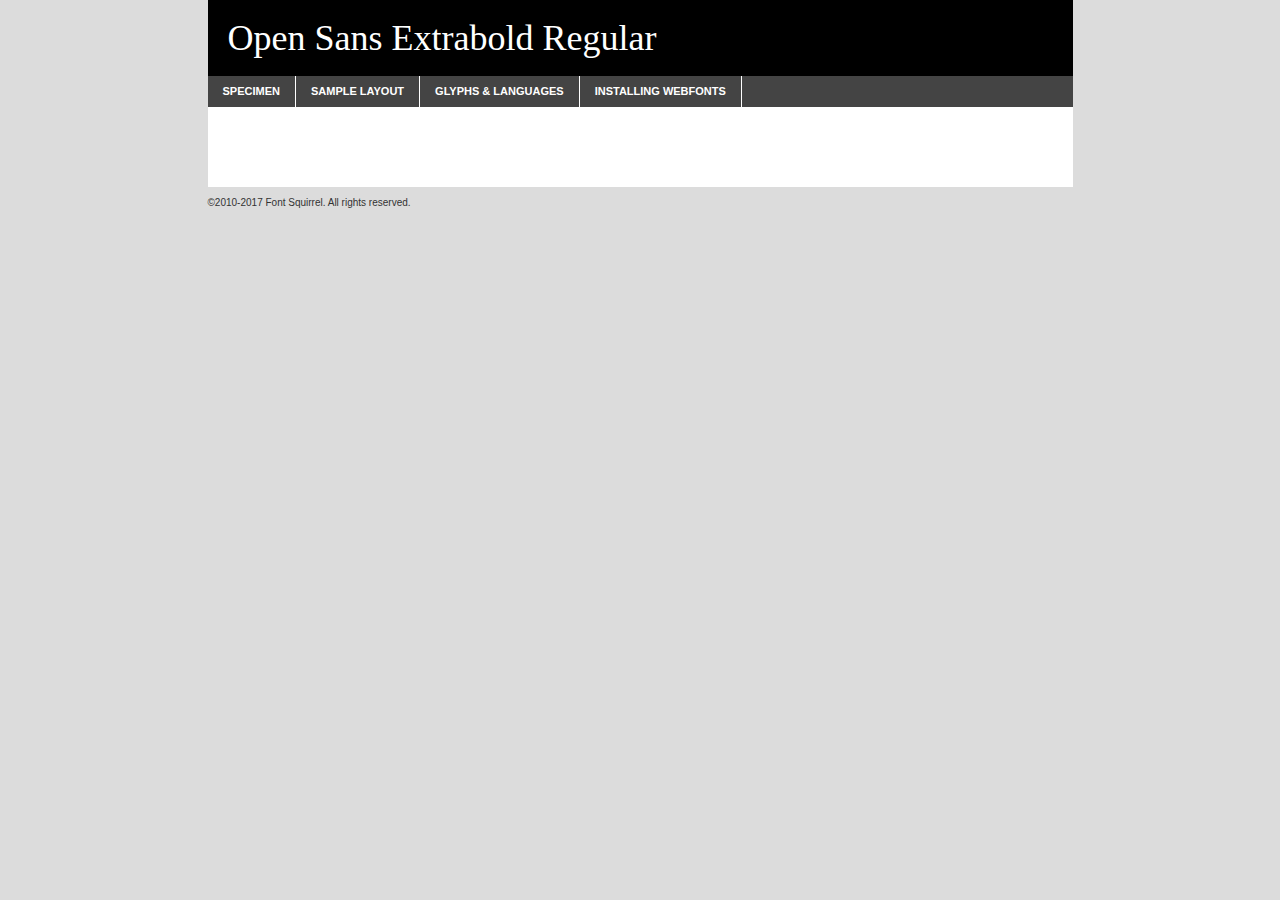
<file: fonts/opensans-extrabold-demo.html>
<!DOCTYPE html PUBLIC "-//W3C//DTD XHTML 1.0 Transitional//EN"
	"http://www.w3.org/TR/xhtml1/DTD/xhtml1-transitional.dtd">

<html xmlns="http://www.w3.org/1999/xhtml" xml:lang="en" lang="en">
<head>
	<meta http-equiv="Content-Type" content="text/html; charset=utf-8" />
	<script src="http://ajax.googleapis.com/ajax/libs/jquery/1.7.2/jquery.min.js" type="text/javascript" charset="utf-8"></script>
	<script type="text/javascript">
	(function($){$.fn.easyTabs=function(option){var param=jQuery.extend({fadeSpeed:"fast",defaultContent:1,activeClass:'active'},option);$(this).each(function(){var thisId="#"+this.id;if(param.defaultContent==''){param.defaultContent=1;}
	if(typeof param.defaultContent=="number")
	{var defaultTab=$(thisId+" .tabs li:eq("+(param.defaultContent-1)+") a").attr('href').substr(1);}else{var defaultTab=param.defaultContent;}
	$(thisId+" .tabs li a").each(function(){var tabToHide=$(this).attr('href').substr(1);$("#"+tabToHide).addClass('easytabs-tab-content');});hideAll();changeContent(defaultTab);function hideAll(){$(thisId+" .easytabs-tab-content").hide();}
	function changeContent(tabId){hideAll();$(thisId+" .tabs li").removeClass(param.activeClass);$(thisId+" .tabs li a[href=#"+tabId+"]").closest('li').addClass(param.activeClass);if(param.fadeSpeed!="none")
	{$(thisId+" #"+tabId).fadeIn(param.fadeSpeed);}else{$(thisId+" #"+tabId).show();}}
	$(thisId+" .tabs li").click(function(){var tabId=$(this).find('a').attr('href').substr(1);changeContent(tabId);return false;});});}})(jQuery);
	</script>
	<link rel="stylesheet" href="specimen_files/specimen_stylesheet.css" type="text/css" charset="utf-8" />
	<link rel="stylesheet" href="stylesheet.css" type="text/css" charset="utf-8" />

	<style type="text/css">
					body{
				font-family: 'open_sansextrabold';
							}
		</style>

	<title>Open Sans Extrabold Regular Specimen</title>
	
	
	<script type="text/javascript" charset="utf-8">
		$(document).ready(function() {
			$('#container').easyTabs({defaultContent:1});
		});
	</script>
</head>

<body>
<div id="container">
	<div id="header">
		Open Sans Extrabold Regular	</div>
	<ul class="tabs">
		<li><a href="#specimen">Specimen</a></li>
		<li><a href="#layout">Sample Layout</a></li>
				<li><a href="#glyphs">Glyphs &amp; Languages</a></li>
		<li><a href="#installing">Installing Webfonts</a></li>
		
	</ul>
	
	<div id="main_content">

		
			<div id="specimen">
		
				<div class="section">
					<div class="grid12 firstcol">
						<div class="huge">AaBb</div>
					</div>
				</div>
		
				<div class="section">
					<div class="glyph_range">A&#x200B;B&#x200b;C&#x200b;D&#x200b;E&#x200b;F&#x200b;G&#x200b;H&#x200b;I&#x200b;J&#x200b;K&#x200b;L&#x200b;M&#x200b;N&#x200b;O&#x200b;P&#x200b;Q&#x200b;R&#x200b;S&#x200b;T&#x200b;U&#x200b;V&#x200b;W&#x200b;X&#x200b;Y&#x200b;Z&#x200b;a&#x200b;b&#x200b;c&#x200b;d&#x200b;e&#x200b;f&#x200b;g&#x200b;h&#x200b;i&#x200b;j&#x200b;k&#x200b;l&#x200b;m&#x200b;n&#x200b;o&#x200b;p&#x200b;q&#x200b;r&#x200b;s&#x200b;t&#x200b;u&#x200b;v&#x200b;w&#x200b;x&#x200b;y&#x200b;z&#x200b;1&#x200b;2&#x200b;3&#x200b;4&#x200b;5&#x200b;6&#x200b;7&#x200b;8&#x200b;9&#x200b;0&#x200b;&amp;&#x200b;.&#x200b;,&#x200b;?&#x200b;!&#x200b;&#64;&#x200b;(&#x200b;)&#x200b;#&#x200b;$&#x200b;%&#x200b;*&#x200b;+&#x200b;-&#x200b;=&#x200b;:&#x200b;;</div>
				</div>
				<div class="section">
					<div class="grid12 firstcol">
						<table class="sample_table">
							<tr><td>10</td><td class="size10">abcdefghijklmnopqrstuvwxyzABCDEFGHIJKLMNOPQRSTUVWXYZ0123456789abcdefghijklmnopqrstuvwxyzABCDEFGHIJKLMNOPQRSTUVWXYZ0123456789abcdefghijklmnopqrstuvwxyzABCDEFGHIJKLMNOPQRSTUVWXYZ</td></tr>
							<tr><td>11</td><td class="size11">abcdefghijklmnopqrstuvwxyzABCDEFGHIJKLMNOPQRSTUVWXYZ0123456789abcdefghijklmnopqrstuvwxyzABCDEFGHIJKLMNOPQRSTUVWXYZ0123456789abcdefghijklmnopqrstuvwxyzABCDEFGHIJKLMNOPQRSTUVWXYZ</td></tr>
							<tr><td>12</td><td class="size12">abcdefghijklmnopqrstuvwxyzABCDEFGHIJKLMNOPQRSTUVWXYZ0123456789abcdefghijklmnopqrstuvwxyzABCDEFGHIJKLMNOPQRSTUVWXYZ0123456789abcdefghijklmnopqrstuvwxyzABCDEFGHIJKLMNOPQRSTUVWXYZ</td></tr>
							<tr><td>13</td><td class="size13">abcdefghijklmnopqrstuvwxyzABCDEFGHIJKLMNOPQRSTUVWXYZ0123456789abcdefghijklmnopqrstuvwxyzABCDEFGHIJKLMNOPQRSTUVWXYZ0123456789abcdefghijklmnopqrstuvwxyzABCDEFGHIJKLMNOPQRSTUVWXYZ</td></tr>
							<tr><td>14</td><td class="size14">abcdefghijklmnopqrstuvwxyzABCDEFGHIJKLMNOPQRSTUVWXYZ0123456789abcdefghijklmnopqrstuvwxyzABCDEFGHIJKLMNOPQRSTUVWXYZ0123456789abcdefghijklmnopqrstuvwxyzABCDEFGHIJKLMNOPQRSTUVWXYZ</td></tr>
							<tr><td>16</td><td class="size16">abcdefghijklmnopqrstuvwxyzABCDEFGHIJKLMNOPQRSTUVWXYZ0123456789abcdefghijklmnopqrstuvwxyzABCDEFGHIJKLMNOPQRSTUVWXYZ</td></tr>
							<tr><td>18</td><td class="size18">abcdefghijklmnopqrstuvwxyzABCDEFGHIJKLMNOPQRSTUVWXYZ0123456789abcdefghijklmnopqrstuvwxyzABCDEFGHIJKLMNOPQRSTUVWXYZ</td></tr>
							<tr><td>20</td><td class="size20">abcdefghijklmnopqrstuvwxyzABCDEFGHIJKLMNOPQRSTUVWXYZ0123456789abcdefghijklmnopqrstuvwxyzABCDEFGHIJKLMNOPQRSTUVWXYZ</td></tr>
							<tr><td>24</td><td class="size24">abcdefghijklmnopqrstuvwxyzABCDEFGHIJKLMNOPQRSTUVWXYZ0123456789abcdefghijklmnopqrstuvwxyzABCDEFGHIJKLMNOPQRSTUVWXYZ</td></tr>
							<tr><td>30</td><td class="size30">abcdefghijklmnopqrstuvwxyzABCDEFGHIJKLMNOPQRSTUVWXYZ0123456789abcdefghijklmnopqrstuvwxyzABCDEFGHIJKLMNOPQRSTUVWXYZ</td></tr>
							<tr><td>36</td><td class="size36">abcdefghijklmnopqrstuvwxyzABCDEFGHIJKLMNOPQRSTUVWXYZ0123456789abcdefghijklmnopqrstuvwxyzABCDEFGHIJKLMNOPQRSTUVWXYZ</td></tr>
							<tr><td>48</td><td class="size48">abcdefghijklmnopqrstuvwxyzABCDEFGHIJKLMNOPQRSTUVWXYZ0123456789abcdefghijklmnopqrstuvwxyzABCDEFGHIJKLMNOPQRSTUVWXYZ</td></tr>
							<tr><td>60</td><td class="size60">abcdefghijklmnopqrstuvwxyzABCDEFGHIJKLMNOPQRSTUVWXYZ0123456789abcdefghijklmnopqrstuvwxyzABCDEFGHIJKLMNOPQRSTUVWXYZ</td></tr>
							<tr><td>72</td><td class="size72">abcdefghijklmnopqrstuvwxyzABCDEFGHIJKLMNOPQRSTUVWXYZ0123456789abcdefghijklmnopqrstuvwxyzABCDEFGHIJKLMNOPQRSTUVWXYZ</td></tr>
							<tr><td>90</td><td class="size90">abcdefghijklmnopqrstuvwxyzABCDEFGHIJKLMNOPQRSTUVWXYZ0123456789abcdefghijklmnopqrstuvwxyzABCDEFGHIJKLMNOPQRSTUVWXYZ</td></tr>
						</table>
				
					</div>
			
				</div>
		
		
		
								<div class="section" id="bodycomparison">


										<div id="xheight">
				<div class="fontbody">&#x25FC;&#x25FC;&#x25FC;&#x25FC;&#x25FC;&#x25FC;&#x25FC;&#x25FC;&#x25FC;&#x25FC;&#x25FC;&#x25FC;&#x25FC;&#x25FC;&#x25FC;&#x25FC;&#x25FC;&#x25FC;&#x25FC;&#x25FC;&#x25FC;&#x25FC;&#x25FC;&#x25FC;&#x25FC;&#x25FC;&#x25FC;&#x25FC;&#x25FC;&#x25FC;&#x25FC;&#x25FC;&#x25FC;&#x25FC;&#x25FC;&#x25FC;&#x25FC;&#x25FC;&#x25FC;&#x25FC;&#x25FC;&#x25FC;&#x25FC;&#x25FC;&#x25FC;&#x25FC;&#x25FC;&#x25FC;&#x25FC;&#x25FC;&#x25FC;&#x25FC;&#x25FC;&#x25FC;&#x25FC;&#x25FC;&#x25FC;&#x25FC;&#x25FC;&#x25FC;&#x25FC;&#x25FC;&#x25FC;&#x25FC;&#x25FC;&#x25FC;&#x25FC;&#x25FC;&#x25FC;&#x25FC;&#x25FC;&#x25FC;&#x25FC;&#x25FC;&#x25FC;&#x25FC;&#x25FC;&#x25FC;&#x25FC;&#x25FC;&#x25FC;&#x25FC;&#x25FC;&#x25FC;&#x25FC;&#x25FC;&#x25FC;&#x25FC;&#x25FC;&#x25FC;&#x25FC;&#x25FC;&#x25FC;&#x25FC;&#x25FC;&#x25FC;&#x25FC;&#x25FC;&#x25FC;body</div><div class="arialbody">body</div><div class="verdanabody">body</div><div class="georgiabody">body</div></div>
										<div class="fontbody" style="z-index:1">
											body<span>Open Sans Extrabold Regular</span>
										</div>
										<div class="arialbody" style="z-index:1">
											body<span>Arial</span>
										</div>
										<div class="verdanabody" style="z-index:1">
											body<span>Verdana</span>
										</div>
										<div class="georgiabody" style="z-index:1">
											body<span>Georgia</span>
										</div>



								</div>
		
		
				<div class="section psample psample_row1" id="">
					
					<div class="grid2 firstcol">
						<p class="size10"><span>10.</span>Aenean lacinia bibendum nulla sed consectetur. Fusce dapibus, tellus ac cursus commodo, tortor mauris condimentum nibh, ut fermentum massa justo sit amet risus. Nullam id dolor id nibh ultricies vehicula ut id elit. Cum sociis natoque penatibus et magnis dis parturient montes, nascetur ridiculus mus. Nulla vitae elit libero, a pharetra augue.</p>
			
					</div>
					<div class="grid3">
						<p class="size11"><span>11.</span>Aenean lacinia bibendum nulla sed consectetur. Fusce dapibus, tellus ac cursus commodo, tortor mauris condimentum nibh, ut fermentum massa justo sit amet risus. Nullam id dolor id nibh ultricies vehicula ut id elit. Cum sociis natoque penatibus et magnis dis parturient montes, nascetur ridiculus mus. Nulla vitae elit libero, a pharetra augue.</p>
			
					</div>
					<div class="grid3">
						<p class="size12"><span>12.</span>Aenean lacinia bibendum nulla sed consectetur. Fusce dapibus, tellus ac cursus commodo, tortor mauris condimentum nibh, ut fermentum massa justo sit amet risus. Nullam id dolor id nibh ultricies vehicula ut id elit. Cum sociis natoque penatibus et magnis dis parturient montes, nascetur ridiculus mus. Nulla vitae elit libero, a pharetra augue.</p>
			
					</div>
					<div class="grid4">
						<p class="size13"><span>13.</span>Aenean lacinia bibendum nulla sed consectetur. Fusce dapibus, tellus ac cursus commodo, tortor mauris condimentum nibh, ut fermentum massa justo sit amet risus. Nullam id dolor id nibh ultricies vehicula ut id elit. Cum sociis natoque penatibus et magnis dis parturient montes, nascetur ridiculus mus. Nulla vitae elit libero, a pharetra augue.</p>
			
					</div>
					<div class="white_blend"></div>
					
				</div>
				<div class="section psample psample_row2" id="">
					<div class="grid3 firstcol">
						<p class="size14"><span>14.</span>Aenean lacinia bibendum nulla sed consectetur. Fusce dapibus, tellus ac cursus commodo, tortor mauris condimentum nibh, ut fermentum massa justo sit amet risus. Nullam id dolor id nibh ultricies vehicula ut id elit. Cum sociis natoque penatibus et magnis dis parturient montes, nascetur ridiculus mus. Nulla vitae elit libero, a pharetra augue.</p>
			
					</div>
					<div class="grid4">
						<p class="size16"><span>16.</span>Aenean lacinia bibendum nulla sed consectetur. Fusce dapibus, tellus ac cursus commodo, tortor mauris condimentum nibh, ut fermentum massa justo sit amet risus. Nullam id dolor id nibh ultricies vehicula ut id elit. Cum sociis natoque penatibus et magnis dis parturient montes, nascetur ridiculus mus. Nulla vitae elit libero, a pharetra augue.</p>
			
					</div>
					<div class="grid5">
						<p class="size18"><span>18.</span>Aenean lacinia bibendum nulla sed consectetur. Fusce dapibus, tellus ac cursus commodo, tortor mauris condimentum nibh, ut fermentum massa justo sit amet risus. Nullam id dolor id nibh ultricies vehicula ut id elit. Cum sociis natoque penatibus et magnis dis parturient montes, nascetur ridiculus mus. Nulla vitae elit libero, a pharetra augue.</p>
			
					</div>

					<div class="white_blend"></div>

				</div>
				
				<div class="section psample psample_row3" id="">
					<div class="grid5 firstcol">
						<p class="size20"><span>20.</span>Aenean lacinia bibendum nulla sed consectetur. Fusce dapibus, tellus ac cursus commodo, tortor mauris condimentum nibh, ut fermentum massa justo sit amet risus. Nullam id dolor id nibh ultricies vehicula ut id elit. Cum sociis natoque penatibus et magnis dis parturient montes, nascetur ridiculus mus. Nulla vitae elit libero, a pharetra augue.</p>
					</div>
					<div class="grid7">
						<p class="size24"><span>24.</span>Aenean lacinia bibendum nulla sed consectetur. Fusce dapibus, tellus ac cursus commodo, tortor mauris condimentum nibh, ut fermentum massa justo sit amet risus. Nullam id dolor id nibh ultricies vehicula ut id elit. Cum sociis natoque penatibus et magnis dis parturient montes, nascetur ridiculus mus. Nulla vitae elit libero, a pharetra augue.</p>
					</div>
					
					<div class="white_blend"></div>
					
				</div>
				
				<div class="section psample psample_row4" id="">
					<div class="grid12 firstcol">
						<p class="size30"><span>30.</span>Aenean lacinia bibendum nulla sed consectetur. Fusce dapibus, tellus ac cursus commodo, tortor mauris condimentum nibh, ut fermentum massa justo sit amet risus. Nullam id dolor id nibh ultricies vehicula ut id elit. Cum sociis natoque penatibus et magnis dis parturient montes, nascetur ridiculus mus. Nulla vitae elit libero, a pharetra augue.</p>
					</div>
					<div class="white_blend"></div>
					
				</div>
				
				
				
				<div class="section psample psample_row1 fullreverse">
					<div class="grid2 firstcol">
						<p class="size10"><span>10.</span>Aenean lacinia bibendum nulla sed consectetur. Fusce dapibus, tellus ac cursus commodo, tortor mauris condimentum nibh, ut fermentum massa justo sit amet risus. Nullam id dolor id nibh ultricies vehicula ut id elit. Cum sociis natoque penatibus et magnis dis parturient montes, nascetur ridiculus mus. Nulla vitae elit libero, a pharetra augue.</p>
			
					</div>
					<div class="grid3">
						<p class="size11"><span>11.</span>Aenean lacinia bibendum nulla sed consectetur. Fusce dapibus, tellus ac cursus commodo, tortor mauris condimentum nibh, ut fermentum massa justo sit amet risus. Nullam id dolor id nibh ultricies vehicula ut id elit. Cum sociis natoque penatibus et magnis dis parturient montes, nascetur ridiculus mus. Nulla vitae elit libero, a pharetra augue.</p>
			
					</div>
					<div class="grid3">
						<p class="size12"><span>12.</span>Aenean lacinia bibendum nulla sed consectetur. Fusce dapibus, tellus ac cursus commodo, tortor mauris condimentum nibh, ut fermentum massa justo sit amet risus. Nullam id dolor id nibh ultricies vehicula ut id elit. Cum sociis natoque penatibus et magnis dis parturient montes, nascetur ridiculus mus. Nulla vitae elit libero, a pharetra augue.</p>
			
					</div>
					<div class="grid4">
						<p class="size13"><span>13.</span>Aenean lacinia bibendum nulla sed consectetur. Fusce dapibus, tellus ac cursus commodo, tortor mauris condimentum nibh, ut fermentum massa justo sit amet risus. Nullam id dolor id nibh ultricies vehicula ut id elit. Cum sociis natoque penatibus et magnis dis parturient montes, nascetur ridiculus mus. Nulla vitae elit libero, a pharetra augue.</p>
			
					</div>
					<div class="black_blend"></div>
					
				</div>
				
				<div class="section psample psample_row2 fullreverse">
					<div class="grid3 firstcol">
						<p class="size14"><span>14.</span>Aenean lacinia bibendum nulla sed consectetur. Fusce dapibus, tellus ac cursus commodo, tortor mauris condimentum nibh, ut fermentum massa justo sit amet risus. Nullam id dolor id nibh ultricies vehicula ut id elit. Cum sociis natoque penatibus et magnis dis parturient montes, nascetur ridiculus mus. Nulla vitae elit libero, a pharetra augue.</p>
			
					</div>
					<div class="grid4">
						<p class="size16"><span>16.</span>Aenean lacinia bibendum nulla sed consectetur. Fusce dapibus, tellus ac cursus commodo, tortor mauris condimentum nibh, ut fermentum massa justo sit amet risus. Nullam id dolor id nibh ultricies vehicula ut id elit. Cum sociis natoque penatibus et magnis dis parturient montes, nascetur ridiculus mus. Nulla vitae elit libero, a pharetra augue.</p>
			
					</div>
					<div class="grid5">
						<p class="size18"><span>18.</span>Aenean lacinia bibendum nulla sed consectetur. Fusce dapibus, tellus ac cursus commodo, tortor mauris condimentum nibh, ut fermentum massa justo sit amet risus. Nullam id dolor id nibh ultricies vehicula ut id elit. Cum sociis natoque penatibus et magnis dis parturient montes, nascetur ridiculus mus. Nulla vitae elit libero, a pharetra augue.</p>
			
					</div>
					<div class="black_blend"></div>

				</div>
				
				<div class="section psample fullreverse psample_row3" id="">
					<div class="grid5 firstcol">
						<p class="size20"><span>20.</span>Aenean lacinia bibendum nulla sed consectetur. Fusce dapibus, tellus ac cursus commodo, tortor mauris condimentum nibh, ut fermentum massa justo sit amet risus. Nullam id dolor id nibh ultricies vehicula ut id elit. Cum sociis natoque penatibus et magnis dis parturient montes, nascetur ridiculus mus. Nulla vitae elit libero, a pharetra augue.</p>
					</div>
					<div class="grid7">
						<p class="size24"><span>24.</span>Aenean lacinia bibendum nulla sed consectetur. Fusce dapibus, tellus ac cursus commodo, tortor mauris condimentum nibh, ut fermentum massa justo sit amet risus. Nullam id dolor id nibh ultricies vehicula ut id elit. Cum sociis natoque penatibus et magnis dis parturient montes, nascetur ridiculus mus. Nulla vitae elit libero, a pharetra augue.</p>
					</div>
					
					<div class="black_blend"></div>
					
				</div>
				
				<div class="section psample fullreverse psample_row4" id="" style="border-bottom: 20px #000 solid;">
					<div class="grid12 firstcol">
						<p class="size30"><span>30.</span>Aenean lacinia bibendum nulla sed consectetur. Fusce dapibus, tellus ac cursus commodo, tortor mauris condimentum nibh, ut fermentum massa justo sit amet risus. Nullam id dolor id nibh ultricies vehicula ut id elit. Cum sociis natoque penatibus et magnis dis parturient montes, nascetur ridiculus mus. Nulla vitae elit libero, a pharetra augue.</p>
					</div>
					<div class="black_blend"></div>
					
				</div>
				
				
				
				
			</div>
			
			<div id="layout">
				
				<div class="section">
					
					<div class="grid12 firstcol">
						<h1>Lorem Ipsum Dolor</h1>
						<h2>Etiam porta sem malesuada magna mollis euismod</h2>
						
						<p class="byline">By <a href="#link">Aenean Lacinia</a></p>
					</div>
				</div>
				<div class="section">
					<div class="grid8 firstcol">
						<p class="large">Donec sed odio dui. Morbi leo risus, porta ac consectetur ac, vestibulum at eros. Fusce dapibus, tellus ac cursus commodo, tortor mauris condimentum nibh, ut fermentum massa justo sit amet risus. </p>

						
						<h3>Pellentesque ornare sem</h3>

						<p>Maecenas sed diam eget risus varius blandit sit amet non magna. Maecenas faucibus mollis interdum. Donec ullamcorper nulla non metus auctor fringilla. Nullam id dolor id nibh ultricies vehicula ut id elit. Nullam id dolor id nibh ultricies vehicula ut id elit. </p>

						<p>Aenean eu leo quam. Pellentesque ornare sem lacinia quam venenatis vestibulum. Lorem ipsum dolor sit amet, consectetur adipiscing elit. Cum sociis natoque penatibus et magnis dis parturient montes, nascetur ridiculus mus. </p>

						<p>Nulla vitae elit libero, a pharetra augue. Praesent commodo cursus magna, vel scelerisque nisl consectetur et. Aenean lacinia bibendum nulla sed consectetur. </p>

						<p>Nullam quis risus eget urna mollis ornare vel eu leo. Nullam quis risus eget urna mollis ornare vel eu leo. Maecenas sed diam eget risus varius blandit sit amet non magna. Donec ullamcorper nulla non metus auctor fringilla. </p>

						<h3>Cras mattis consectetur</h3>

						<p>Aenean eu leo quam. Pellentesque ornare sem lacinia quam venenatis vestibulum. Aenean lacinia bibendum nulla sed consectetur. Integer posuere erat a ante venenatis dapibus posuere velit aliquet. Cras mattis consectetur purus sit amet fermentum. </p>

						<p>Nullam id dolor id nibh ultricies vehicula ut id elit. Nullam quis risus eget urna mollis ornare vel eu leo. Cras mattis consectetur purus sit amet fermentum.</p>
					</div>
					
					<div class="grid4 sidebar">
						
						<div class="box reverse">
							<p class="last">Nullam quis risus eget urna mollis ornare vel eu leo. Donec ullamcorper nulla non metus auctor fringilla. Cras mattis consectetur purus sit amet fermentum. Sed posuere consectetur est at lobortis. Lorem ipsum dolor sit amet, consectetur adipiscing elit. </p>
						</div>
						
						<p class="caption">Maecenas sed diam eget risus varius.</p>

						<p>Vestibulum id ligula porta felis euismod semper. Integer posuere erat a ante venenatis dapibus posuere velit aliquet. Vestibulum id ligula porta felis euismod semper. Sed posuere consectetur est at lobortis. Maecenas sed diam eget risus varius blandit sit amet non magna. Fusce dapibus, tellus ac cursus commodo, tortor mauris condimentum nibh, ut fermentum massa justo sit amet risus. </p>

					

						<p>Duis mollis, est non commodo luctus, nisi erat porttitor ligula, eget lacinia odio sem nec elit. Aenean lacinia bibendum nulla sed consectetur. Vivamus sagittis lacus vel augue laoreet rutrum faucibus dolor auctor. Aenean lacinia bibendum nulla sed consectetur. Nullam quis risus eget urna mollis ornare vel eu leo. </p>

						<p>Praesent commodo cursus magna, vel scelerisque nisl consectetur et. Donec ullamcorper nulla non metus auctor fringilla. Maecenas faucibus mollis interdum. Fusce dapibus, tellus ac cursus commodo, tortor mauris condimentum nibh, ut fermentum massa justo sit amet risus. </p>

					</div>
				</div>
				
			</div>


			



		<div id="glyphs">
			<div class="section">
				<div class="grid12 firstcol">
			
				<h1>Language Support</h1>
				<p>The subset of Open Sans Extrabold Regular in this kit supports the following languages:<br />
			
					Cyrillic, English, Arrernte, Bislama, Cebuano, Fijian, Gilbertese, Hmong, Ibanag, Iloko_ilokano, Interglossa_glosa, Interlingua, Lojban, Norfolk_pitcairnese, Oromo, Rotokas, Seychelles_creole, Shona, Somali, Southern_ndebele, Swahili, Swati_swazi, Tok_pisin, Turkmen_cyrillic, Uyghur_cyrillic, Votic_cyrillic, Warlpiri, Xhosa, Zulu, Latinbasic, Ubasic, Demo, Moldovan				</p>
				<h1>Glyph Chart</h1>
				<p>The subset of Open Sans Extrabold Regular in this kit includes all the glyphs listed below. Unicode entities are included above each glyph to help you insert individual characters into your layout.</p>
				<div id="glyph_chart">
			
																				 <div><p>&amp;#13;</p>&#13;</div>
																				 <div><p>&amp;#32;</p>&#32;</div>
																				 <div><p>&amp;#33;</p>&#33;</div>
																				 <div><p>&amp;#34;</p>&#34;</div>
																				 <div><p>&amp;#35;</p>&#35;</div>
																				 <div><p>&amp;#36;</p>&#36;</div>
																				 <div><p>&amp;#37;</p>&#37;</div>
																				 <div><p>&amp;#38;</p>&#38;</div>
																				 <div><p>&amp;#39;</p>&#39;</div>
																				 <div><p>&amp;#40;</p>&#40;</div>
																				 <div><p>&amp;#41;</p>&#41;</div>
																				 <div><p>&amp;#42;</p>&#42;</div>
																				 <div><p>&amp;#43;</p>&#43;</div>
																				 <div><p>&amp;#44;</p>&#44;</div>
																				 <div><p>&amp;#45;</p>&#45;</div>
																				 <div><p>&amp;#46;</p>&#46;</div>
																				 <div><p>&amp;#47;</p>&#47;</div>
																				 <div><p>&amp;#48;</p>&#48;</div>
																				 <div><p>&amp;#49;</p>&#49;</div>
																				 <div><p>&amp;#50;</p>&#50;</div>
																				 <div><p>&amp;#51;</p>&#51;</div>
																				 <div><p>&amp;#52;</p>&#52;</div>
																				 <div><p>&amp;#53;</p>&#53;</div>
																				 <div><p>&amp;#54;</p>&#54;</div>
																				 <div><p>&amp;#55;</p>&#55;</div>
																				 <div><p>&amp;#56;</p>&#56;</div>
																				 <div><p>&amp;#57;</p>&#57;</div>
																				 <div><p>&amp;#58;</p>&#58;</div>
																				 <div><p>&amp;#59;</p>&#59;</div>
																				 <div><p>&amp;#60;</p>&#60;</div>
																				 <div><p>&amp;#61;</p>&#61;</div>
																				 <div><p>&amp;#62;</p>&#62;</div>
																				 <div><p>&amp;#63;</p>&#63;</div>
																				 <div><p>&amp;#64;</p>&#64;</div>
																				 <div><p>&amp;#65;</p>&#65;</div>
																				 <div><p>&amp;#66;</p>&#66;</div>
																				 <div><p>&amp;#67;</p>&#67;</div>
																				 <div><p>&amp;#68;</p>&#68;</div>
																				 <div><p>&amp;#69;</p>&#69;</div>
																				 <div><p>&amp;#70;</p>&#70;</div>
																				 <div><p>&amp;#71;</p>&#71;</div>
																				 <div><p>&amp;#72;</p>&#72;</div>
																				 <div><p>&amp;#73;</p>&#73;</div>
																				 <div><p>&amp;#74;</p>&#74;</div>
																				 <div><p>&amp;#75;</p>&#75;</div>
																				 <div><p>&amp;#76;</p>&#76;</div>
																				 <div><p>&amp;#77;</p>&#77;</div>
																				 <div><p>&amp;#78;</p>&#78;</div>
																				 <div><p>&amp;#79;</p>&#79;</div>
																				 <div><p>&amp;#80;</p>&#80;</div>
																				 <div><p>&amp;#81;</p>&#81;</div>
																				 <div><p>&amp;#82;</p>&#82;</div>
																				 <div><p>&amp;#83;</p>&#83;</div>
																				 <div><p>&amp;#84;</p>&#84;</div>
																				 <div><p>&amp;#85;</p>&#85;</div>
																				 <div><p>&amp;#86;</p>&#86;</div>
																				 <div><p>&amp;#87;</p>&#87;</div>
																				 <div><p>&amp;#88;</p>&#88;</div>
																				 <div><p>&amp;#89;</p>&#89;</div>
																				 <div><p>&amp;#90;</p>&#90;</div>
																				 <div><p>&amp;#91;</p>&#91;</div>
																				 <div><p>&amp;#92;</p>&#92;</div>
																				 <div><p>&amp;#93;</p>&#93;</div>
																				 <div><p>&amp;#94;</p>&#94;</div>
																				 <div><p>&amp;#95;</p>&#95;</div>
																				 <div><p>&amp;#96;</p>&#96;</div>
																				 <div><p>&amp;#97;</p>&#97;</div>
																				 <div><p>&amp;#98;</p>&#98;</div>
																				 <div><p>&amp;#99;</p>&#99;</div>
																				 <div><p>&amp;#100;</p>&#100;</div>
																				 <div><p>&amp;#101;</p>&#101;</div>
																				 <div><p>&amp;#102;</p>&#102;</div>
																				 <div><p>&amp;#103;</p>&#103;</div>
																				 <div><p>&amp;#104;</p>&#104;</div>
																				 <div><p>&amp;#105;</p>&#105;</div>
																				 <div><p>&amp;#106;</p>&#106;</div>
																				 <div><p>&amp;#107;</p>&#107;</div>
																				 <div><p>&amp;#108;</p>&#108;</div>
																				 <div><p>&amp;#109;</p>&#109;</div>
																				 <div><p>&amp;#110;</p>&#110;</div>
																				 <div><p>&amp;#111;</p>&#111;</div>
																				 <div><p>&amp;#112;</p>&#112;</div>
																				 <div><p>&amp;#113;</p>&#113;</div>
																				 <div><p>&amp;#114;</p>&#114;</div>
																				 <div><p>&amp;#115;</p>&#115;</div>
																				 <div><p>&amp;#116;</p>&#116;</div>
																				 <div><p>&amp;#117;</p>&#117;</div>
																				 <div><p>&amp;#118;</p>&#118;</div>
																				 <div><p>&amp;#119;</p>&#119;</div>
																				 <div><p>&amp;#120;</p>&#120;</div>
																				 <div><p>&amp;#121;</p>&#121;</div>
																				 <div><p>&amp;#122;</p>&#122;</div>
																				 <div><p>&amp;#123;</p>&#123;</div>
																				 <div><p>&amp;#124;</p>&#124;</div>
																				 <div><p>&amp;#125;</p>&#125;</div>
																				 <div><p>&amp;#126;</p>&#126;</div>
																				 <div><p>&amp;#160;</p>&#160;</div>
																				 <div><p>&amp;#162;</p>&#162;</div>
																				 <div><p>&amp;#163;</p>&#163;</div>
																				 <div><p>&amp;#165;</p>&#165;</div>
																				 <div><p>&amp;#168;</p>&#168;</div>
																				 <div><p>&amp;#169;</p>&#169;</div>
																				 <div><p>&amp;#171;</p>&#171;</div>
																				 <div><p>&amp;#173;</p>&#173;</div>
																				 <div><p>&amp;#174;</p>&#174;</div>
																				 <div><p>&amp;#180;</p>&#180;</div>
																				 <div><p>&amp;#184;</p>&#184;</div>
																				 <div><p>&amp;#187;</p>&#187;</div>
																				 <div><p>&amp;#710;</p>&#710;</div>
																				 <div><p>&amp;#730;</p>&#730;</div>
																				 <div><p>&amp;#732;</p>&#732;</div>
																				 <div><p>&amp;#1024;</p>&#1024;</div>
																				 <div><p>&amp;#1025;</p>&#1025;</div>
																				 <div><p>&amp;#1026;</p>&#1026;</div>
																				 <div><p>&amp;#1027;</p>&#1027;</div>
																				 <div><p>&amp;#1028;</p>&#1028;</div>
																				 <div><p>&amp;#1029;</p>&#1029;</div>
																				 <div><p>&amp;#1030;</p>&#1030;</div>
																				 <div><p>&amp;#1031;</p>&#1031;</div>
																				 <div><p>&amp;#1032;</p>&#1032;</div>
																				 <div><p>&amp;#1033;</p>&#1033;</div>
																				 <div><p>&amp;#1034;</p>&#1034;</div>
																				 <div><p>&amp;#1035;</p>&#1035;</div>
																				 <div><p>&amp;#1036;</p>&#1036;</div>
																				 <div><p>&amp;#1037;</p>&#1037;</div>
																				 <div><p>&amp;#1038;</p>&#1038;</div>
																				 <div><p>&amp;#1039;</p>&#1039;</div>
																				 <div><p>&amp;#1040;</p>&#1040;</div>
																				 <div><p>&amp;#1041;</p>&#1041;</div>
																				 <div><p>&amp;#1042;</p>&#1042;</div>
																				 <div><p>&amp;#1043;</p>&#1043;</div>
																				 <div><p>&amp;#1044;</p>&#1044;</div>
																				 <div><p>&amp;#1045;</p>&#1045;</div>
																				 <div><p>&amp;#1046;</p>&#1046;</div>
																				 <div><p>&amp;#1047;</p>&#1047;</div>
																				 <div><p>&amp;#1048;</p>&#1048;</div>
																				 <div><p>&amp;#1049;</p>&#1049;</div>
																				 <div><p>&amp;#1050;</p>&#1050;</div>
																				 <div><p>&amp;#1051;</p>&#1051;</div>
																				 <div><p>&amp;#1052;</p>&#1052;</div>
																				 <div><p>&amp;#1053;</p>&#1053;</div>
																				 <div><p>&amp;#1054;</p>&#1054;</div>
																				 <div><p>&amp;#1055;</p>&#1055;</div>
																				 <div><p>&amp;#1056;</p>&#1056;</div>
																				 <div><p>&amp;#1057;</p>&#1057;</div>
																				 <div><p>&amp;#1058;</p>&#1058;</div>
																				 <div><p>&amp;#1059;</p>&#1059;</div>
																				 <div><p>&amp;#1060;</p>&#1060;</div>
																				 <div><p>&amp;#1061;</p>&#1061;</div>
																				 <div><p>&amp;#1062;</p>&#1062;</div>
																				 <div><p>&amp;#1063;</p>&#1063;</div>
																				 <div><p>&amp;#1064;</p>&#1064;</div>
																				 <div><p>&amp;#1065;</p>&#1065;</div>
																				 <div><p>&amp;#1066;</p>&#1066;</div>
																				 <div><p>&amp;#1067;</p>&#1067;</div>
																				 <div><p>&amp;#1068;</p>&#1068;</div>
																				 <div><p>&amp;#1069;</p>&#1069;</div>
																				 <div><p>&amp;#1070;</p>&#1070;</div>
																				 <div><p>&amp;#1071;</p>&#1071;</div>
																				 <div><p>&amp;#1072;</p>&#1072;</div>
																				 <div><p>&amp;#1073;</p>&#1073;</div>
																				 <div><p>&amp;#1074;</p>&#1074;</div>
																				 <div><p>&amp;#1075;</p>&#1075;</div>
																				 <div><p>&amp;#1076;</p>&#1076;</div>
																				 <div><p>&amp;#1077;</p>&#1077;</div>
																				 <div><p>&amp;#1078;</p>&#1078;</div>
																				 <div><p>&amp;#1079;</p>&#1079;</div>
																				 <div><p>&amp;#1080;</p>&#1080;</div>
																				 <div><p>&amp;#1081;</p>&#1081;</div>
																				 <div><p>&amp;#1082;</p>&#1082;</div>
																				 <div><p>&amp;#1083;</p>&#1083;</div>
																				 <div><p>&amp;#1084;</p>&#1084;</div>
																				 <div><p>&amp;#1085;</p>&#1085;</div>
																				 <div><p>&amp;#1086;</p>&#1086;</div>
																				 <div><p>&amp;#1087;</p>&#1087;</div>
																				 <div><p>&amp;#1088;</p>&#1088;</div>
																				 <div><p>&amp;#1089;</p>&#1089;</div>
																				 <div><p>&amp;#1090;</p>&#1090;</div>
																				 <div><p>&amp;#1091;</p>&#1091;</div>
																				 <div><p>&amp;#1092;</p>&#1092;</div>
																				 <div><p>&amp;#1093;</p>&#1093;</div>
																				 <div><p>&amp;#1094;</p>&#1094;</div>
																				 <div><p>&amp;#1095;</p>&#1095;</div>
																				 <div><p>&amp;#1096;</p>&#1096;</div>
																				 <div><p>&amp;#1097;</p>&#1097;</div>
																				 <div><p>&amp;#1098;</p>&#1098;</div>
																				 <div><p>&amp;#1099;</p>&#1099;</div>
																				 <div><p>&amp;#1100;</p>&#1100;</div>
																				 <div><p>&amp;#1101;</p>&#1101;</div>
																				 <div><p>&amp;#1102;</p>&#1102;</div>
																				 <div><p>&amp;#1103;</p>&#1103;</div>
																				 <div><p>&amp;#1104;</p>&#1104;</div>
																				 <div><p>&amp;#1105;</p>&#1105;</div>
																				 <div><p>&amp;#1106;</p>&#1106;</div>
																				 <div><p>&amp;#1107;</p>&#1107;</div>
																				 <div><p>&amp;#1108;</p>&#1108;</div>
																				 <div><p>&amp;#1109;</p>&#1109;</div>
																				 <div><p>&amp;#1110;</p>&#1110;</div>
																				 <div><p>&amp;#1111;</p>&#1111;</div>
																				 <div><p>&amp;#1112;</p>&#1112;</div>
																				 <div><p>&amp;#1113;</p>&#1113;</div>
																				 <div><p>&amp;#1114;</p>&#1114;</div>
																				 <div><p>&amp;#1115;</p>&#1115;</div>
																				 <div><p>&amp;#1116;</p>&#1116;</div>
																				 <div><p>&amp;#1117;</p>&#1117;</div>
																				 <div><p>&amp;#1118;</p>&#1118;</div>
																				 <div><p>&amp;#1119;</p>&#1119;</div>
																				 <div><p>&amp;#1120;</p>&#1120;</div>
																				 <div><p>&amp;#1121;</p>&#1121;</div>
																				 <div><p>&amp;#1122;</p>&#1122;</div>
																				 <div><p>&amp;#1123;</p>&#1123;</div>
																				 <div><p>&amp;#1124;</p>&#1124;</div>
																				 <div><p>&amp;#1125;</p>&#1125;</div>
																				 <div><p>&amp;#1126;</p>&#1126;</div>
																				 <div><p>&amp;#1127;</p>&#1127;</div>
																				 <div><p>&amp;#1128;</p>&#1128;</div>
																				 <div><p>&amp;#1129;</p>&#1129;</div>
																				 <div><p>&amp;#1130;</p>&#1130;</div>
																				 <div><p>&amp;#1131;</p>&#1131;</div>
																				 <div><p>&amp;#1132;</p>&#1132;</div>
																				 <div><p>&amp;#1133;</p>&#1133;</div>
																				 <div><p>&amp;#1134;</p>&#1134;</div>
																				 <div><p>&amp;#1135;</p>&#1135;</div>
																				 <div><p>&amp;#1136;</p>&#1136;</div>
																				 <div><p>&amp;#1137;</p>&#1137;</div>
																				 <div><p>&amp;#1138;</p>&#1138;</div>
																				 <div><p>&amp;#1139;</p>&#1139;</div>
																				 <div><p>&amp;#1140;</p>&#1140;</div>
																				 <div><p>&amp;#1141;</p>&#1141;</div>
																				 <div><p>&amp;#1142;</p>&#1142;</div>
																				 <div><p>&amp;#1143;</p>&#1143;</div>
																				 <div><p>&amp;#1144;</p>&#1144;</div>
																				 <div><p>&amp;#1145;</p>&#1145;</div>
																				 <div><p>&amp;#1146;</p>&#1146;</div>
																				 <div><p>&amp;#1147;</p>&#1147;</div>
																				 <div><p>&amp;#1148;</p>&#1148;</div>
																				 <div><p>&amp;#1149;</p>&#1149;</div>
																				 <div><p>&amp;#1150;</p>&#1150;</div>
																				 <div><p>&amp;#1151;</p>&#1151;</div>
																				 <div><p>&amp;#1152;</p>&#1152;</div>
																				 <div><p>&amp;#1153;</p>&#1153;</div>
																				 <div><p>&amp;#1154;</p>&#1154;</div>
																				 <div><p>&amp;#1155;</p>&#1155;</div>
																				 <div><p>&amp;#1156;</p>&#1156;</div>
																				 <div><p>&amp;#1157;</p>&#1157;</div>
																				 <div><p>&amp;#1158;</p>&#1158;</div>
																				 <div><p>&amp;#1160;</p>&#1160;</div>
																				 <div><p>&amp;#1161;</p>&#1161;</div>
																				 <div><p>&amp;#1162;</p>&#1162;</div>
																				 <div><p>&amp;#1163;</p>&#1163;</div>
																				 <div><p>&amp;#1164;</p>&#1164;</div>
																				 <div><p>&amp;#1165;</p>&#1165;</div>
																				 <div><p>&amp;#1166;</p>&#1166;</div>
																				 <div><p>&amp;#1167;</p>&#1167;</div>
																				 <div><p>&amp;#1168;</p>&#1168;</div>
																				 <div><p>&amp;#1169;</p>&#1169;</div>
																				 <div><p>&amp;#1170;</p>&#1170;</div>
																				 <div><p>&amp;#1171;</p>&#1171;</div>
																				 <div><p>&amp;#1172;</p>&#1172;</div>
																				 <div><p>&amp;#1173;</p>&#1173;</div>
																				 <div><p>&amp;#1174;</p>&#1174;</div>
																				 <div><p>&amp;#1175;</p>&#1175;</div>
																				 <div><p>&amp;#1176;</p>&#1176;</div>
																				 <div><p>&amp;#1177;</p>&#1177;</div>
																				 <div><p>&amp;#1178;</p>&#1178;</div>
																				 <div><p>&amp;#1179;</p>&#1179;</div>
																				 <div><p>&amp;#1180;</p>&#1180;</div>
																				 <div><p>&amp;#1181;</p>&#1181;</div>
																				 <div><p>&amp;#1182;</p>&#1182;</div>
																				 <div><p>&amp;#1183;</p>&#1183;</div>
																				 <div><p>&amp;#1184;</p>&#1184;</div>
																				 <div><p>&amp;#1185;</p>&#1185;</div>
																				 <div><p>&amp;#1186;</p>&#1186;</div>
																				 <div><p>&amp;#1187;</p>&#1187;</div>
																				 <div><p>&amp;#1188;</p>&#1188;</div>
																				 <div><p>&amp;#1189;</p>&#1189;</div>
																				 <div><p>&amp;#1190;</p>&#1190;</div>
																				 <div><p>&amp;#1191;</p>&#1191;</div>
																				 <div><p>&amp;#1192;</p>&#1192;</div>
																				 <div><p>&amp;#1193;</p>&#1193;</div>
																				 <div><p>&amp;#1194;</p>&#1194;</div>
																				 <div><p>&amp;#1195;</p>&#1195;</div>
																				 <div><p>&amp;#1196;</p>&#1196;</div>
																				 <div><p>&amp;#1197;</p>&#1197;</div>
																				 <div><p>&amp;#1198;</p>&#1198;</div>
																				 <div><p>&amp;#1199;</p>&#1199;</div>
																				 <div><p>&amp;#1200;</p>&#1200;</div>
																				 <div><p>&amp;#1201;</p>&#1201;</div>
																				 <div><p>&amp;#1202;</p>&#1202;</div>
																				 <div><p>&amp;#1203;</p>&#1203;</div>
																				 <div><p>&amp;#1204;</p>&#1204;</div>
																				 <div><p>&amp;#1205;</p>&#1205;</div>
																				 <div><p>&amp;#1206;</p>&#1206;</div>
																				 <div><p>&amp;#1207;</p>&#1207;</div>
																				 <div><p>&amp;#1208;</p>&#1208;</div>
																				 <div><p>&amp;#1209;</p>&#1209;</div>
																				 <div><p>&amp;#1210;</p>&#1210;</div>
																				 <div><p>&amp;#1211;</p>&#1211;</div>
																				 <div><p>&amp;#1212;</p>&#1212;</div>
																				 <div><p>&amp;#1213;</p>&#1213;</div>
																				 <div><p>&amp;#1214;</p>&#1214;</div>
																				 <div><p>&amp;#1215;</p>&#1215;</div>
																				 <div><p>&amp;#1216;</p>&#1216;</div>
																				 <div><p>&amp;#1217;</p>&#1217;</div>
																				 <div><p>&amp;#1218;</p>&#1218;</div>
																				 <div><p>&amp;#1219;</p>&#1219;</div>
																				 <div><p>&amp;#1220;</p>&#1220;</div>
																				 <div><p>&amp;#1221;</p>&#1221;</div>
																				 <div><p>&amp;#1222;</p>&#1222;</div>
																				 <div><p>&amp;#1223;</p>&#1223;</div>
																				 <div><p>&amp;#1224;</p>&#1224;</div>
																				 <div><p>&amp;#1225;</p>&#1225;</div>
																				 <div><p>&amp;#1226;</p>&#1226;</div>
																				 <div><p>&amp;#1227;</p>&#1227;</div>
																				 <div><p>&amp;#1228;</p>&#1228;</div>
																				 <div><p>&amp;#1229;</p>&#1229;</div>
																				 <div><p>&amp;#1230;</p>&#1230;</div>
																				 <div><p>&amp;#1231;</p>&#1231;</div>
																				 <div><p>&amp;#1232;</p>&#1232;</div>
																				 <div><p>&amp;#1233;</p>&#1233;</div>
																				 <div><p>&amp;#1234;</p>&#1234;</div>
																				 <div><p>&amp;#1235;</p>&#1235;</div>
																				 <div><p>&amp;#1236;</p>&#1236;</div>
																				 <div><p>&amp;#1237;</p>&#1237;</div>
																				 <div><p>&amp;#1238;</p>&#1238;</div>
																				 <div><p>&amp;#1239;</p>&#1239;</div>
																				 <div><p>&amp;#1240;</p>&#1240;</div>
																				 <div><p>&amp;#1241;</p>&#1241;</div>
																				 <div><p>&amp;#1242;</p>&#1242;</div>
																				 <div><p>&amp;#1243;</p>&#1243;</div>
																				 <div><p>&amp;#1244;</p>&#1244;</div>
																				 <div><p>&amp;#1245;</p>&#1245;</div>
																				 <div><p>&amp;#1246;</p>&#1246;</div>
																				 <div><p>&amp;#1247;</p>&#1247;</div>
																				 <div><p>&amp;#1248;</p>&#1248;</div>
																				 <div><p>&amp;#1249;</p>&#1249;</div>
																				 <div><p>&amp;#1250;</p>&#1250;</div>
																				 <div><p>&amp;#1251;</p>&#1251;</div>
																				 <div><p>&amp;#1252;</p>&#1252;</div>
																				 <div><p>&amp;#1253;</p>&#1253;</div>
																				 <div><p>&amp;#1254;</p>&#1254;</div>
																				 <div><p>&amp;#1255;</p>&#1255;</div>
																				 <div><p>&amp;#1256;</p>&#1256;</div>
																				 <div><p>&amp;#1257;</p>&#1257;</div>
																				 <div><p>&amp;#1258;</p>&#1258;</div>
																				 <div><p>&amp;#1259;</p>&#1259;</div>
																				 <div><p>&amp;#1260;</p>&#1260;</div>
																				 <div><p>&amp;#1261;</p>&#1261;</div>
																				 <div><p>&amp;#1262;</p>&#1262;</div>
																				 <div><p>&amp;#1263;</p>&#1263;</div>
																				 <div><p>&amp;#1264;</p>&#1264;</div>
																				 <div><p>&amp;#1265;</p>&#1265;</div>
																				 <div><p>&amp;#1266;</p>&#1266;</div>
																				 <div><p>&amp;#1267;</p>&#1267;</div>
																				 <div><p>&amp;#1268;</p>&#1268;</div>
																				 <div><p>&amp;#1269;</p>&#1269;</div>
																				 <div><p>&amp;#1270;</p>&#1270;</div>
																				 <div><p>&amp;#1271;</p>&#1271;</div>
																				 <div><p>&amp;#1272;</p>&#1272;</div>
																				 <div><p>&amp;#1273;</p>&#1273;</div>
																				 <div><p>&amp;#1274;</p>&#1274;</div>
																				 <div><p>&amp;#1275;</p>&#1275;</div>
																				 <div><p>&amp;#1276;</p>&#1276;</div>
																				 <div><p>&amp;#1277;</p>&#1277;</div>
																				 <div><p>&amp;#1278;</p>&#1278;</div>
																				 <div><p>&amp;#1279;</p>&#1279;</div>
																				 <div><p>&amp;#8192;</p>&#8192;</div>
																				 <div><p>&amp;#8193;</p>&#8193;</div>
																				 <div><p>&amp;#8194;</p>&#8194;</div>
																				 <div><p>&amp;#8195;</p>&#8195;</div>
																				 <div><p>&amp;#8196;</p>&#8196;</div>
																				 <div><p>&amp;#8197;</p>&#8197;</div>
																				 <div><p>&amp;#8198;</p>&#8198;</div>
																				 <div><p>&amp;#8199;</p>&#8199;</div>
																				 <div><p>&amp;#8200;</p>&#8200;</div>
																				 <div><p>&amp;#8201;</p>&#8201;</div>
																				 <div><p>&amp;#8202;</p>&#8202;</div>
																				 <div><p>&amp;#8208;</p>&#8208;</div>
																				 <div><p>&amp;#8209;</p>&#8209;</div>
																				 <div><p>&amp;#8210;</p>&#8210;</div>
																				 <div><p>&amp;#8211;</p>&#8211;</div>
																				 <div><p>&amp;#8212;</p>&#8212;</div>
																				 <div><p>&amp;#8216;</p>&#8216;</div>
																				 <div><p>&amp;#8217;</p>&#8217;</div>
																				 <div><p>&amp;#8218;</p>&#8218;</div>
																				 <div><p>&amp;#8220;</p>&#8220;</div>
																				 <div><p>&amp;#8221;</p>&#8221;</div>
																				 <div><p>&amp;#8222;</p>&#8222;</div>
																				 <div><p>&amp;#8230;</p>&#8230;</div>
																				 <div><p>&amp;#8239;</p>&#8239;</div>
																				 <div><p>&amp;#8249;</p>&#8249;</div>
																				 <div><p>&amp;#8250;</p>&#8250;</div>
																				 <div><p>&amp;#8287;</p>&#8287;</div>
																				 <div><p>&amp;#8364;</p>&#8364;</div>
																				 <div><p>&amp;#8482;</p>&#8482;</div>
																				 <div><p>&amp;#9724;</p>&#9724;</div>
																																						</div>	
				</div>
		
		
			</div>
		</div>
		
		
		<div id="specs">
			
		</div>
	
		<div id="installing">
			<div class="section">
				<div class="grid7 firstcol">
					<h1>Installing Webfonts</h1>
					
					<p>Webfonts are supported by all major browser platforms but not all in the same way. There are currently four different font formats that must be included in order to target all browsers. This includes TTF, WOFF, EOT and SVG.</p>
					
					<h2>1. Upload your webfonts</h2>
					<p>You must upload your webfont kit to your website. They should be in or near the same directory as your CSS files.</p>
					
					<h2>2. Include the webfont stylesheet</h2>
					<p>A special CSS @font-face declaration helps the various browsers select the appropriate font it needs without causing you a bunch of headaches. Learn more about this syntax by reading the <a href="https://www.fontspring.com/blog/further-hardening-of-the-bulletproof-syntax">Fontspring blog post</a> about it. The code for it is as follows:</p>


<code>
@font-face{ 
	font-family: 'MyWebFont';
	src: url('WebFont.eot');
	src: url('WebFont.eot?#iefix') format('embedded-opentype'),
	     url('WebFont.woff') format('woff'),
	     url('WebFont.ttf') format('truetype'),
	     url('WebFont.svg#webfont') format('svg');
}
</code>

	<p>We've already gone ahead and generated the code for you. All you have to do is link to the stylesheet in your HTML, like this:</p>
	<code>&lt;link rel=&quot;stylesheet&quot; href=&quot;stylesheet.css&quot; type=&quot;text/css&quot; charset=&quot;utf-8&quot; /&gt;</code>

					<h2>3. Modify your own stylesheet</h2>
					<p>To take advantage of your new fonts, you must tell your stylesheet to use them. Look at the original @font-face declaration above and find the property called "font-family." The name linked there will be what you use to reference the font. Prepend that webfont name to the font stack in the "font-family" property, inside the selector you want to change. For example:</p>
<code>p { font-family: 'WebFont', Arial, sans-serif; }</code>

<h2>4. Test</h2>
<p>Getting webfonts to work cross-browser <em>can</em> be tricky. Use the information in the sidebar to help you if you find that fonts aren't loading in a particular browser.</p>
				</div>
				
				<div class="grid5 sidebar">
					<div class="box">
						<h2>Troubleshooting<br />Font-Face Problems</h2>
						<p>Having trouble getting your webfonts to load in your new website? Here are some tips to sort out what might be the problem.</p>

						<h3>Fonts not showing in any browser</h3>

						<p>This sounds like you need to work on the plumbing. You either did not upload the fonts to the correct directory, or you did not link the fonts properly in the CSS. If you've confirmed that all this is correct and you still have a problem, take a look at your .htaccess file and see if requests are getting intercepted.</p>

						<h3>Fonts not loading in iPhone or iPad</h3>

						<p>The most common problem here is that you are serving the fonts from an IIS server. IIS refuses to serve files that have unknown MIME types. If that is the case, you must set the MIME type for SVG to "image/svg+xml" in the server settings. Follow these instructions from Microsoft if you need help.</p>

						<h3>Fonts not loading in Firefox</h3>

						<p>The primary reason for this failure? You are still using a version Firefox older than 3.5. So upgrade already! If that isn't it, then you are very likely serving fonts from a different domain. Firefox requires that all font assets be served from the same domain. Lastly it is possible that you need to add WOFF to your list of MIME types (if you are serving via IIS.)</p>

						<h3>Fonts not loading in IE</h3>

						<p>Are you looking at Internet Explorer on an actual Windows machine or are you cheating by using a service like Adobe BrowserLab? Many of these screenshot services do not render @font-face for IE. Best to test it on a real machine.</p>

						<h3>Fonts not loading in IE9</h3>

						<p>IE9, like Firefox, requires that fonts be served from the same domain as the website. Make sure that is the case.</p>
					</div>
				</div>
			</div>
			
		</div>
	
	</div>
	<div id="footer">
		<p>&copy;2010-2017 Font Squirrel. All rights reserved.</p>
	</div>
</div>
</body>
</html>
</file>
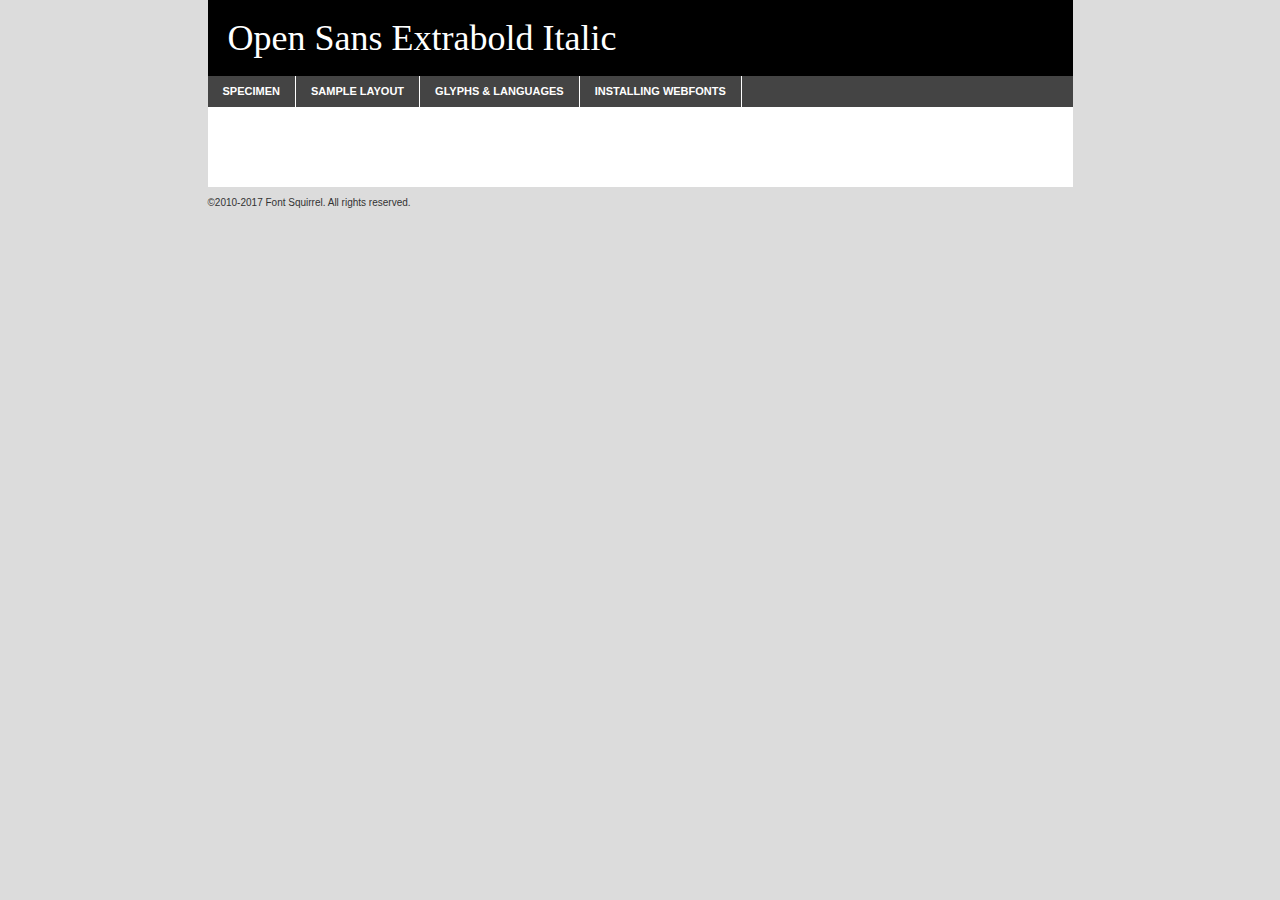
<file: fonts/opensans-extrabolditalic-demo.html>
<!DOCTYPE html PUBLIC "-//W3C//DTD XHTML 1.0 Transitional//EN"
	"http://www.w3.org/TR/xhtml1/DTD/xhtml1-transitional.dtd">

<html xmlns="http://www.w3.org/1999/xhtml" xml:lang="en" lang="en">
<head>
	<meta http-equiv="Content-Type" content="text/html; charset=utf-8" />
	<script src="http://ajax.googleapis.com/ajax/libs/jquery/1.7.2/jquery.min.js" type="text/javascript" charset="utf-8"></script>
	<script type="text/javascript">
	(function($){$.fn.easyTabs=function(option){var param=jQuery.extend({fadeSpeed:"fast",defaultContent:1,activeClass:'active'},option);$(this).each(function(){var thisId="#"+this.id;if(param.defaultContent==''){param.defaultContent=1;}
	if(typeof param.defaultContent=="number")
	{var defaultTab=$(thisId+" .tabs li:eq("+(param.defaultContent-1)+") a").attr('href').substr(1);}else{var defaultTab=param.defaultContent;}
	$(thisId+" .tabs li a").each(function(){var tabToHide=$(this).attr('href').substr(1);$("#"+tabToHide).addClass('easytabs-tab-content');});hideAll();changeContent(defaultTab);function hideAll(){$(thisId+" .easytabs-tab-content").hide();}
	function changeContent(tabId){hideAll();$(thisId+" .tabs li").removeClass(param.activeClass);$(thisId+" .tabs li a[href=#"+tabId+"]").closest('li').addClass(param.activeClass);if(param.fadeSpeed!="none")
	{$(thisId+" #"+tabId).fadeIn(param.fadeSpeed);}else{$(thisId+" #"+tabId).show();}}
	$(thisId+" .tabs li").click(function(){var tabId=$(this).find('a').attr('href').substr(1);changeContent(tabId);return false;});});}})(jQuery);
	</script>
	<link rel="stylesheet" href="specimen_files/specimen_stylesheet.css" type="text/css" charset="utf-8" />
	<link rel="stylesheet" href="stylesheet.css" type="text/css" charset="utf-8" />

	<style type="text/css">
					body{
				font-family: 'open_sansextrabold_italic';
							}
		</style>

	<title>Open Sans Extrabold Italic Specimen</title>
	
	
	<script type="text/javascript" charset="utf-8">
		$(document).ready(function() {
			$('#container').easyTabs({defaultContent:1});
		});
	</script>
</head>

<body>
<div id="container">
	<div id="header">
		Open Sans Extrabold Italic	</div>
	<ul class="tabs">
		<li><a href="#specimen">Specimen</a></li>
		<li><a href="#layout">Sample Layout</a></li>
				<li><a href="#glyphs">Glyphs &amp; Languages</a></li>
		<li><a href="#installing">Installing Webfonts</a></li>
		
	</ul>
	
	<div id="main_content">

		
			<div id="specimen">
		
				<div class="section">
					<div class="grid12 firstcol">
						<div class="huge">AaBb</div>
					</div>
				</div>
		
				<div class="section">
					<div class="glyph_range">A&#x200B;B&#x200b;C&#x200b;D&#x200b;E&#x200b;F&#x200b;G&#x200b;H&#x200b;I&#x200b;J&#x200b;K&#x200b;L&#x200b;M&#x200b;N&#x200b;O&#x200b;P&#x200b;Q&#x200b;R&#x200b;S&#x200b;T&#x200b;U&#x200b;V&#x200b;W&#x200b;X&#x200b;Y&#x200b;Z&#x200b;a&#x200b;b&#x200b;c&#x200b;d&#x200b;e&#x200b;f&#x200b;g&#x200b;h&#x200b;i&#x200b;j&#x200b;k&#x200b;l&#x200b;m&#x200b;n&#x200b;o&#x200b;p&#x200b;q&#x200b;r&#x200b;s&#x200b;t&#x200b;u&#x200b;v&#x200b;w&#x200b;x&#x200b;y&#x200b;z&#x200b;1&#x200b;2&#x200b;3&#x200b;4&#x200b;5&#x200b;6&#x200b;7&#x200b;8&#x200b;9&#x200b;0&#x200b;&amp;&#x200b;.&#x200b;,&#x200b;?&#x200b;!&#x200b;&#64;&#x200b;(&#x200b;)&#x200b;#&#x200b;$&#x200b;%&#x200b;*&#x200b;+&#x200b;-&#x200b;=&#x200b;:&#x200b;;</div>
				</div>
				<div class="section">
					<div class="grid12 firstcol">
						<table class="sample_table">
							<tr><td>10</td><td class="size10">abcdefghijklmnopqrstuvwxyzABCDEFGHIJKLMNOPQRSTUVWXYZ0123456789abcdefghijklmnopqrstuvwxyzABCDEFGHIJKLMNOPQRSTUVWXYZ0123456789abcdefghijklmnopqrstuvwxyzABCDEFGHIJKLMNOPQRSTUVWXYZ</td></tr>
							<tr><td>11</td><td class="size11">abcdefghijklmnopqrstuvwxyzABCDEFGHIJKLMNOPQRSTUVWXYZ0123456789abcdefghijklmnopqrstuvwxyzABCDEFGHIJKLMNOPQRSTUVWXYZ0123456789abcdefghijklmnopqrstuvwxyzABCDEFGHIJKLMNOPQRSTUVWXYZ</td></tr>
							<tr><td>12</td><td class="size12">abcdefghijklmnopqrstuvwxyzABCDEFGHIJKLMNOPQRSTUVWXYZ0123456789abcdefghijklmnopqrstuvwxyzABCDEFGHIJKLMNOPQRSTUVWXYZ0123456789abcdefghijklmnopqrstuvwxyzABCDEFGHIJKLMNOPQRSTUVWXYZ</td></tr>
							<tr><td>13</td><td class="size13">abcdefghijklmnopqrstuvwxyzABCDEFGHIJKLMNOPQRSTUVWXYZ0123456789abcdefghijklmnopqrstuvwxyzABCDEFGHIJKLMNOPQRSTUVWXYZ0123456789abcdefghijklmnopqrstuvwxyzABCDEFGHIJKLMNOPQRSTUVWXYZ</td></tr>
							<tr><td>14</td><td class="size14">abcdefghijklmnopqrstuvwxyzABCDEFGHIJKLMNOPQRSTUVWXYZ0123456789abcdefghijklmnopqrstuvwxyzABCDEFGHIJKLMNOPQRSTUVWXYZ0123456789abcdefghijklmnopqrstuvwxyzABCDEFGHIJKLMNOPQRSTUVWXYZ</td></tr>
							<tr><td>16</td><td class="size16">abcdefghijklmnopqrstuvwxyzABCDEFGHIJKLMNOPQRSTUVWXYZ0123456789abcdefghijklmnopqrstuvwxyzABCDEFGHIJKLMNOPQRSTUVWXYZ</td></tr>
							<tr><td>18</td><td class="size18">abcdefghijklmnopqrstuvwxyzABCDEFGHIJKLMNOPQRSTUVWXYZ0123456789abcdefghijklmnopqrstuvwxyzABCDEFGHIJKLMNOPQRSTUVWXYZ</td></tr>
							<tr><td>20</td><td class="size20">abcdefghijklmnopqrstuvwxyzABCDEFGHIJKLMNOPQRSTUVWXYZ0123456789abcdefghijklmnopqrstuvwxyzABCDEFGHIJKLMNOPQRSTUVWXYZ</td></tr>
							<tr><td>24</td><td class="size24">abcdefghijklmnopqrstuvwxyzABCDEFGHIJKLMNOPQRSTUVWXYZ0123456789abcdefghijklmnopqrstuvwxyzABCDEFGHIJKLMNOPQRSTUVWXYZ</td></tr>
							<tr><td>30</td><td class="size30">abcdefghijklmnopqrstuvwxyzABCDEFGHIJKLMNOPQRSTUVWXYZ0123456789abcdefghijklmnopqrstuvwxyzABCDEFGHIJKLMNOPQRSTUVWXYZ</td></tr>
							<tr><td>36</td><td class="size36">abcdefghijklmnopqrstuvwxyzABCDEFGHIJKLMNOPQRSTUVWXYZ0123456789abcdefghijklmnopqrstuvwxyzABCDEFGHIJKLMNOPQRSTUVWXYZ</td></tr>
							<tr><td>48</td><td class="size48">abcdefghijklmnopqrstuvwxyzABCDEFGHIJKLMNOPQRSTUVWXYZ0123456789abcdefghijklmnopqrstuvwxyzABCDEFGHIJKLMNOPQRSTUVWXYZ</td></tr>
							<tr><td>60</td><td class="size60">abcdefghijklmnopqrstuvwxyzABCDEFGHIJKLMNOPQRSTUVWXYZ0123456789abcdefghijklmnopqrstuvwxyzABCDEFGHIJKLMNOPQRSTUVWXYZ</td></tr>
							<tr><td>72</td><td class="size72">abcdefghijklmnopqrstuvwxyzABCDEFGHIJKLMNOPQRSTUVWXYZ0123456789abcdefghijklmnopqrstuvwxyzABCDEFGHIJKLMNOPQRSTUVWXYZ</td></tr>
							<tr><td>90</td><td class="size90">abcdefghijklmnopqrstuvwxyzABCDEFGHIJKLMNOPQRSTUVWXYZ0123456789abcdefghijklmnopqrstuvwxyzABCDEFGHIJKLMNOPQRSTUVWXYZ</td></tr>
						</table>
				
					</div>
			
				</div>
		
		
		
								<div class="section" id="bodycomparison">


										<div id="xheight">
				<div class="fontbody">&#x25FC;&#x25FC;&#x25FC;&#x25FC;&#x25FC;&#x25FC;&#x25FC;&#x25FC;&#x25FC;&#x25FC;&#x25FC;&#x25FC;&#x25FC;&#x25FC;&#x25FC;&#x25FC;&#x25FC;&#x25FC;&#x25FC;&#x25FC;&#x25FC;&#x25FC;&#x25FC;&#x25FC;&#x25FC;&#x25FC;&#x25FC;&#x25FC;&#x25FC;&#x25FC;&#x25FC;&#x25FC;&#x25FC;&#x25FC;&#x25FC;&#x25FC;&#x25FC;&#x25FC;&#x25FC;&#x25FC;&#x25FC;&#x25FC;&#x25FC;&#x25FC;&#x25FC;&#x25FC;&#x25FC;&#x25FC;&#x25FC;&#x25FC;&#x25FC;&#x25FC;&#x25FC;&#x25FC;&#x25FC;&#x25FC;&#x25FC;&#x25FC;&#x25FC;&#x25FC;&#x25FC;&#x25FC;&#x25FC;&#x25FC;&#x25FC;&#x25FC;&#x25FC;&#x25FC;&#x25FC;&#x25FC;&#x25FC;&#x25FC;&#x25FC;&#x25FC;&#x25FC;&#x25FC;&#x25FC;&#x25FC;&#x25FC;&#x25FC;&#x25FC;&#x25FC;&#x25FC;&#x25FC;&#x25FC;&#x25FC;&#x25FC;&#x25FC;&#x25FC;&#x25FC;&#x25FC;&#x25FC;&#x25FC;&#x25FC;&#x25FC;&#x25FC;&#x25FC;&#x25FC;&#x25FC;body</div><div class="arialbody">body</div><div class="verdanabody">body</div><div class="georgiabody">body</div></div>
										<div class="fontbody" style="z-index:1">
											body<span>Open Sans Extrabold Italic</span>
										</div>
										<div class="arialbody" style="z-index:1">
											body<span>Arial</span>
										</div>
										<div class="verdanabody" style="z-index:1">
											body<span>Verdana</span>
										</div>
										<div class="georgiabody" style="z-index:1">
											body<span>Georgia</span>
										</div>



								</div>
		
		
				<div class="section psample psample_row1" id="">
					
					<div class="grid2 firstcol">
						<p class="size10"><span>10.</span>Aenean lacinia bibendum nulla sed consectetur. Fusce dapibus, tellus ac cursus commodo, tortor mauris condimentum nibh, ut fermentum massa justo sit amet risus. Nullam id dolor id nibh ultricies vehicula ut id elit. Cum sociis natoque penatibus et magnis dis parturient montes, nascetur ridiculus mus. Nulla vitae elit libero, a pharetra augue.</p>
			
					</div>
					<div class="grid3">
						<p class="size11"><span>11.</span>Aenean lacinia bibendum nulla sed consectetur. Fusce dapibus, tellus ac cursus commodo, tortor mauris condimentum nibh, ut fermentum massa justo sit amet risus. Nullam id dolor id nibh ultricies vehicula ut id elit. Cum sociis natoque penatibus et magnis dis parturient montes, nascetur ridiculus mus. Nulla vitae elit libero, a pharetra augue.</p>
			
					</div>
					<div class="grid3">
						<p class="size12"><span>12.</span>Aenean lacinia bibendum nulla sed consectetur. Fusce dapibus, tellus ac cursus commodo, tortor mauris condimentum nibh, ut fermentum massa justo sit amet risus. Nullam id dolor id nibh ultricies vehicula ut id elit. Cum sociis natoque penatibus et magnis dis parturient montes, nascetur ridiculus mus. Nulla vitae elit libero, a pharetra augue.</p>
			
					</div>
					<div class="grid4">
						<p class="size13"><span>13.</span>Aenean lacinia bibendum nulla sed consectetur. Fusce dapibus, tellus ac cursus commodo, tortor mauris condimentum nibh, ut fermentum massa justo sit amet risus. Nullam id dolor id nibh ultricies vehicula ut id elit. Cum sociis natoque penatibus et magnis dis parturient montes, nascetur ridiculus mus. Nulla vitae elit libero, a pharetra augue.</p>
			
					</div>
					<div class="white_blend"></div>
					
				</div>
				<div class="section psample psample_row2" id="">
					<div class="grid3 firstcol">
						<p class="size14"><span>14.</span>Aenean lacinia bibendum nulla sed consectetur. Fusce dapibus, tellus ac cursus commodo, tortor mauris condimentum nibh, ut fermentum massa justo sit amet risus. Nullam id dolor id nibh ultricies vehicula ut id elit. Cum sociis natoque penatibus et magnis dis parturient montes, nascetur ridiculus mus. Nulla vitae elit libero, a pharetra augue.</p>
			
					</div>
					<div class="grid4">
						<p class="size16"><span>16.</span>Aenean lacinia bibendum nulla sed consectetur. Fusce dapibus, tellus ac cursus commodo, tortor mauris condimentum nibh, ut fermentum massa justo sit amet risus. Nullam id dolor id nibh ultricies vehicula ut id elit. Cum sociis natoque penatibus et magnis dis parturient montes, nascetur ridiculus mus. Nulla vitae elit libero, a pharetra augue.</p>
			
					</div>
					<div class="grid5">
						<p class="size18"><span>18.</span>Aenean lacinia bibendum nulla sed consectetur. Fusce dapibus, tellus ac cursus commodo, tortor mauris condimentum nibh, ut fermentum massa justo sit amet risus. Nullam id dolor id nibh ultricies vehicula ut id elit. Cum sociis natoque penatibus et magnis dis parturient montes, nascetur ridiculus mus. Nulla vitae elit libero, a pharetra augue.</p>
			
					</div>

					<div class="white_blend"></div>

				</div>
				
				<div class="section psample psample_row3" id="">
					<div class="grid5 firstcol">
						<p class="size20"><span>20.</span>Aenean lacinia bibendum nulla sed consectetur. Fusce dapibus, tellus ac cursus commodo, tortor mauris condimentum nibh, ut fermentum massa justo sit amet risus. Nullam id dolor id nibh ultricies vehicula ut id elit. Cum sociis natoque penatibus et magnis dis parturient montes, nascetur ridiculus mus. Nulla vitae elit libero, a pharetra augue.</p>
					</div>
					<div class="grid7">
						<p class="size24"><span>24.</span>Aenean lacinia bibendum nulla sed consectetur. Fusce dapibus, tellus ac cursus commodo, tortor mauris condimentum nibh, ut fermentum massa justo sit amet risus. Nullam id dolor id nibh ultricies vehicula ut id elit. Cum sociis natoque penatibus et magnis dis parturient montes, nascetur ridiculus mus. Nulla vitae elit libero, a pharetra augue.</p>
					</div>
					
					<div class="white_blend"></div>
					
				</div>
				
				<div class="section psample psample_row4" id="">
					<div class="grid12 firstcol">
						<p class="size30"><span>30.</span>Aenean lacinia bibendum nulla sed consectetur. Fusce dapibus, tellus ac cursus commodo, tortor mauris condimentum nibh, ut fermentum massa justo sit amet risus. Nullam id dolor id nibh ultricies vehicula ut id elit. Cum sociis natoque penatibus et magnis dis parturient montes, nascetur ridiculus mus. Nulla vitae elit libero, a pharetra augue.</p>
					</div>
					<div class="white_blend"></div>
					
				</div>
				
				
				
				<div class="section psample psample_row1 fullreverse">
					<div class="grid2 firstcol">
						<p class="size10"><span>10.</span>Aenean lacinia bibendum nulla sed consectetur. Fusce dapibus, tellus ac cursus commodo, tortor mauris condimentum nibh, ut fermentum massa justo sit amet risus. Nullam id dolor id nibh ultricies vehicula ut id elit. Cum sociis natoque penatibus et magnis dis parturient montes, nascetur ridiculus mus. Nulla vitae elit libero, a pharetra augue.</p>
			
					</div>
					<div class="grid3">
						<p class="size11"><span>11.</span>Aenean lacinia bibendum nulla sed consectetur. Fusce dapibus, tellus ac cursus commodo, tortor mauris condimentum nibh, ut fermentum massa justo sit amet risus. Nullam id dolor id nibh ultricies vehicula ut id elit. Cum sociis natoque penatibus et magnis dis parturient montes, nascetur ridiculus mus. Nulla vitae elit libero, a pharetra augue.</p>
			
					</div>
					<div class="grid3">
						<p class="size12"><span>12.</span>Aenean lacinia bibendum nulla sed consectetur. Fusce dapibus, tellus ac cursus commodo, tortor mauris condimentum nibh, ut fermentum massa justo sit amet risus. Nullam id dolor id nibh ultricies vehicula ut id elit. Cum sociis natoque penatibus et magnis dis parturient montes, nascetur ridiculus mus. Nulla vitae elit libero, a pharetra augue.</p>
			
					</div>
					<div class="grid4">
						<p class="size13"><span>13.</span>Aenean lacinia bibendum nulla sed consectetur. Fusce dapibus, tellus ac cursus commodo, tortor mauris condimentum nibh, ut fermentum massa justo sit amet risus. Nullam id dolor id nibh ultricies vehicula ut id elit. Cum sociis natoque penatibus et magnis dis parturient montes, nascetur ridiculus mus. Nulla vitae elit libero, a pharetra augue.</p>
			
					</div>
					<div class="black_blend"></div>
					
				</div>
				
				<div class="section psample psample_row2 fullreverse">
					<div class="grid3 firstcol">
						<p class="size14"><span>14.</span>Aenean lacinia bibendum nulla sed consectetur. Fusce dapibus, tellus ac cursus commodo, tortor mauris condimentum nibh, ut fermentum massa justo sit amet risus. Nullam id dolor id nibh ultricies vehicula ut id elit. Cum sociis natoque penatibus et magnis dis parturient montes, nascetur ridiculus mus. Nulla vitae elit libero, a pharetra augue.</p>
			
					</div>
					<div class="grid4">
						<p class="size16"><span>16.</span>Aenean lacinia bibendum nulla sed consectetur. Fusce dapibus, tellus ac cursus commodo, tortor mauris condimentum nibh, ut fermentum massa justo sit amet risus. Nullam id dolor id nibh ultricies vehicula ut id elit. Cum sociis natoque penatibus et magnis dis parturient montes, nascetur ridiculus mus. Nulla vitae elit libero, a pharetra augue.</p>
			
					</div>
					<div class="grid5">
						<p class="size18"><span>18.</span>Aenean lacinia bibendum nulla sed consectetur. Fusce dapibus, tellus ac cursus commodo, tortor mauris condimentum nibh, ut fermentum massa justo sit amet risus. Nullam id dolor id nibh ultricies vehicula ut id elit. Cum sociis natoque penatibus et magnis dis parturient montes, nascetur ridiculus mus. Nulla vitae elit libero, a pharetra augue.</p>
			
					</div>
					<div class="black_blend"></div>

				</div>
				
				<div class="section psample fullreverse psample_row3" id="">
					<div class="grid5 firstcol">
						<p class="size20"><span>20.</span>Aenean lacinia bibendum nulla sed consectetur. Fusce dapibus, tellus ac cursus commodo, tortor mauris condimentum nibh, ut fermentum massa justo sit amet risus. Nullam id dolor id nibh ultricies vehicula ut id elit. Cum sociis natoque penatibus et magnis dis parturient montes, nascetur ridiculus mus. Nulla vitae elit libero, a pharetra augue.</p>
					</div>
					<div class="grid7">
						<p class="size24"><span>24.</span>Aenean lacinia bibendum nulla sed consectetur. Fusce dapibus, tellus ac cursus commodo, tortor mauris condimentum nibh, ut fermentum massa justo sit amet risus. Nullam id dolor id nibh ultricies vehicula ut id elit. Cum sociis natoque penatibus et magnis dis parturient montes, nascetur ridiculus mus. Nulla vitae elit libero, a pharetra augue.</p>
					</div>
					
					<div class="black_blend"></div>
					
				</div>
				
				<div class="section psample fullreverse psample_row4" id="" style="border-bottom: 20px #000 solid;">
					<div class="grid12 firstcol">
						<p class="size30"><span>30.</span>Aenean lacinia bibendum nulla sed consectetur. Fusce dapibus, tellus ac cursus commodo, tortor mauris condimentum nibh, ut fermentum massa justo sit amet risus. Nullam id dolor id nibh ultricies vehicula ut id elit. Cum sociis natoque penatibus et magnis dis parturient montes, nascetur ridiculus mus. Nulla vitae elit libero, a pharetra augue.</p>
					</div>
					<div class="black_blend"></div>
					
				</div>
				
				
				
				
			</div>
			
			<div id="layout">
				
				<div class="section">
					
					<div class="grid12 firstcol">
						<h1>Lorem Ipsum Dolor</h1>
						<h2>Etiam porta sem malesuada magna mollis euismod</h2>
						
						<p class="byline">By <a href="#link">Aenean Lacinia</a></p>
					</div>
				</div>
				<div class="section">
					<div class="grid8 firstcol">
						<p class="large">Donec sed odio dui. Morbi leo risus, porta ac consectetur ac, vestibulum at eros. Fusce dapibus, tellus ac cursus commodo, tortor mauris condimentum nibh, ut fermentum massa justo sit amet risus. </p>

						
						<h3>Pellentesque ornare sem</h3>

						<p>Maecenas sed diam eget risus varius blandit sit amet non magna. Maecenas faucibus mollis interdum. Donec ullamcorper nulla non metus auctor fringilla. Nullam id dolor id nibh ultricies vehicula ut id elit. Nullam id dolor id nibh ultricies vehicula ut id elit. </p>

						<p>Aenean eu leo quam. Pellentesque ornare sem lacinia quam venenatis vestibulum. Lorem ipsum dolor sit amet, consectetur adipiscing elit. Cum sociis natoque penatibus et magnis dis parturient montes, nascetur ridiculus mus. </p>

						<p>Nulla vitae elit libero, a pharetra augue. Praesent commodo cursus magna, vel scelerisque nisl consectetur et. Aenean lacinia bibendum nulla sed consectetur. </p>

						<p>Nullam quis risus eget urna mollis ornare vel eu leo. Nullam quis risus eget urna mollis ornare vel eu leo. Maecenas sed diam eget risus varius blandit sit amet non magna. Donec ullamcorper nulla non metus auctor fringilla. </p>

						<h3>Cras mattis consectetur</h3>

						<p>Aenean eu leo quam. Pellentesque ornare sem lacinia quam venenatis vestibulum. Aenean lacinia bibendum nulla sed consectetur. Integer posuere erat a ante venenatis dapibus posuere velit aliquet. Cras mattis consectetur purus sit amet fermentum. </p>

						<p>Nullam id dolor id nibh ultricies vehicula ut id elit. Nullam quis risus eget urna mollis ornare vel eu leo. Cras mattis consectetur purus sit amet fermentum.</p>
					</div>
					
					<div class="grid4 sidebar">
						
						<div class="box reverse">
							<p class="last">Nullam quis risus eget urna mollis ornare vel eu leo. Donec ullamcorper nulla non metus auctor fringilla. Cras mattis consectetur purus sit amet fermentum. Sed posuere consectetur est at lobortis. Lorem ipsum dolor sit amet, consectetur adipiscing elit. </p>
						</div>
						
						<p class="caption">Maecenas sed diam eget risus varius.</p>

						<p>Vestibulum id ligula porta felis euismod semper. Integer posuere erat a ante venenatis dapibus posuere velit aliquet. Vestibulum id ligula porta felis euismod semper. Sed posuere consectetur est at lobortis. Maecenas sed diam eget risus varius blandit sit amet non magna. Fusce dapibus, tellus ac cursus commodo, tortor mauris condimentum nibh, ut fermentum massa justo sit amet risus. </p>

					

						<p>Duis mollis, est non commodo luctus, nisi erat porttitor ligula, eget lacinia odio sem nec elit. Aenean lacinia bibendum nulla sed consectetur. Vivamus sagittis lacus vel augue laoreet rutrum faucibus dolor auctor. Aenean lacinia bibendum nulla sed consectetur. Nullam quis risus eget urna mollis ornare vel eu leo. </p>

						<p>Praesent commodo cursus magna, vel scelerisque nisl consectetur et. Donec ullamcorper nulla non metus auctor fringilla. Maecenas faucibus mollis interdum. Fusce dapibus, tellus ac cursus commodo, tortor mauris condimentum nibh, ut fermentum massa justo sit amet risus. </p>

					</div>
				</div>
				
			</div>


			



		<div id="glyphs">
			<div class="section">
				<div class="grid12 firstcol">
			
				<h1>Language Support</h1>
				<p>The subset of Open Sans Extrabold Italic in this kit supports the following languages:<br />
			
					Cyrillic, English, Arrernte, Bislama, Cebuano, Fijian, Gilbertese, Hmong, Ibanag, Iloko_ilokano, Interglossa_glosa, Interlingua, Lojban, Norfolk_pitcairnese, Oromo, Rotokas, Seychelles_creole, Shona, Somali, Southern_ndebele, Swahili, Swati_swazi, Tok_pisin, Turkmen_cyrillic, Uyghur_cyrillic, Votic_cyrillic, Warlpiri, Xhosa, Zulu, Latinbasic, Ubasic, Demo, Moldovan				</p>
				<h1>Glyph Chart</h1>
				<p>The subset of Open Sans Extrabold Italic in this kit includes all the glyphs listed below. Unicode entities are included above each glyph to help you insert individual characters into your layout.</p>
				<div id="glyph_chart">
			
																				 <div><p>&amp;#13;</p>&#13;</div>
																				 <div><p>&amp;#32;</p>&#32;</div>
																				 <div><p>&amp;#33;</p>&#33;</div>
																				 <div><p>&amp;#34;</p>&#34;</div>
																				 <div><p>&amp;#35;</p>&#35;</div>
																				 <div><p>&amp;#36;</p>&#36;</div>
																				 <div><p>&amp;#37;</p>&#37;</div>
																				 <div><p>&amp;#38;</p>&#38;</div>
																				 <div><p>&amp;#39;</p>&#39;</div>
																				 <div><p>&amp;#40;</p>&#40;</div>
																				 <div><p>&amp;#41;</p>&#41;</div>
																				 <div><p>&amp;#42;</p>&#42;</div>
																				 <div><p>&amp;#43;</p>&#43;</div>
																				 <div><p>&amp;#44;</p>&#44;</div>
																				 <div><p>&amp;#45;</p>&#45;</div>
																				 <div><p>&amp;#46;</p>&#46;</div>
																				 <div><p>&amp;#47;</p>&#47;</div>
																				 <div><p>&amp;#48;</p>&#48;</div>
																				 <div><p>&amp;#49;</p>&#49;</div>
																				 <div><p>&amp;#50;</p>&#50;</div>
																				 <div><p>&amp;#51;</p>&#51;</div>
																				 <div><p>&amp;#52;</p>&#52;</div>
																				 <div><p>&amp;#53;</p>&#53;</div>
																				 <div><p>&amp;#54;</p>&#54;</div>
																				 <div><p>&amp;#55;</p>&#55;</div>
																				 <div><p>&amp;#56;</p>&#56;</div>
																				 <div><p>&amp;#57;</p>&#57;</div>
																				 <div><p>&amp;#58;</p>&#58;</div>
																				 <div><p>&amp;#59;</p>&#59;</div>
																				 <div><p>&amp;#60;</p>&#60;</div>
																				 <div><p>&amp;#61;</p>&#61;</div>
																				 <div><p>&amp;#62;</p>&#62;</div>
																				 <div><p>&amp;#63;</p>&#63;</div>
																				 <div><p>&amp;#64;</p>&#64;</div>
																				 <div><p>&amp;#65;</p>&#65;</div>
																				 <div><p>&amp;#66;</p>&#66;</div>
																				 <div><p>&amp;#67;</p>&#67;</div>
																				 <div><p>&amp;#68;</p>&#68;</div>
																				 <div><p>&amp;#69;</p>&#69;</div>
																				 <div><p>&amp;#70;</p>&#70;</div>
																				 <div><p>&amp;#71;</p>&#71;</div>
																				 <div><p>&amp;#72;</p>&#72;</div>
																				 <div><p>&amp;#73;</p>&#73;</div>
																				 <div><p>&amp;#74;</p>&#74;</div>
																				 <div><p>&amp;#75;</p>&#75;</div>
																				 <div><p>&amp;#76;</p>&#76;</div>
																				 <div><p>&amp;#77;</p>&#77;</div>
																				 <div><p>&amp;#78;</p>&#78;</div>
																				 <div><p>&amp;#79;</p>&#79;</div>
																				 <div><p>&amp;#80;</p>&#80;</div>
																				 <div><p>&amp;#81;</p>&#81;</div>
																				 <div><p>&amp;#82;</p>&#82;</div>
																				 <div><p>&amp;#83;</p>&#83;</div>
																				 <div><p>&amp;#84;</p>&#84;</div>
																				 <div><p>&amp;#85;</p>&#85;</div>
																				 <div><p>&amp;#86;</p>&#86;</div>
																				 <div><p>&amp;#87;</p>&#87;</div>
																				 <div><p>&amp;#88;</p>&#88;</div>
																				 <div><p>&amp;#89;</p>&#89;</div>
																				 <div><p>&amp;#90;</p>&#90;</div>
																				 <div><p>&amp;#91;</p>&#91;</div>
																				 <div><p>&amp;#92;</p>&#92;</div>
																				 <div><p>&amp;#93;</p>&#93;</div>
																				 <div><p>&amp;#94;</p>&#94;</div>
																				 <div><p>&amp;#95;</p>&#95;</div>
																				 <div><p>&amp;#96;</p>&#96;</div>
																				 <div><p>&amp;#97;</p>&#97;</div>
																				 <div><p>&amp;#98;</p>&#98;</div>
																				 <div><p>&amp;#99;</p>&#99;</div>
																				 <div><p>&amp;#100;</p>&#100;</div>
																				 <div><p>&amp;#101;</p>&#101;</div>
																				 <div><p>&amp;#102;</p>&#102;</div>
																				 <div><p>&amp;#103;</p>&#103;</div>
																				 <div><p>&amp;#104;</p>&#104;</div>
																				 <div><p>&amp;#105;</p>&#105;</div>
																				 <div><p>&amp;#106;</p>&#106;</div>
																				 <div><p>&amp;#107;</p>&#107;</div>
																				 <div><p>&amp;#108;</p>&#108;</div>
																				 <div><p>&amp;#109;</p>&#109;</div>
																				 <div><p>&amp;#110;</p>&#110;</div>
																				 <div><p>&amp;#111;</p>&#111;</div>
																				 <div><p>&amp;#112;</p>&#112;</div>
																				 <div><p>&amp;#113;</p>&#113;</div>
																				 <div><p>&amp;#114;</p>&#114;</div>
																				 <div><p>&amp;#115;</p>&#115;</div>
																				 <div><p>&amp;#116;</p>&#116;</div>
																				 <div><p>&amp;#117;</p>&#117;</div>
																				 <div><p>&amp;#118;</p>&#118;</div>
																				 <div><p>&amp;#119;</p>&#119;</div>
																				 <div><p>&amp;#120;</p>&#120;</div>
																				 <div><p>&amp;#121;</p>&#121;</div>
																				 <div><p>&amp;#122;</p>&#122;</div>
																				 <div><p>&amp;#123;</p>&#123;</div>
																				 <div><p>&amp;#124;</p>&#124;</div>
																				 <div><p>&amp;#125;</p>&#125;</div>
																				 <div><p>&amp;#126;</p>&#126;</div>
																				 <div><p>&amp;#160;</p>&#160;</div>
																				 <div><p>&amp;#162;</p>&#162;</div>
																				 <div><p>&amp;#163;</p>&#163;</div>
																				 <div><p>&amp;#165;</p>&#165;</div>
																				 <div><p>&amp;#168;</p>&#168;</div>
																				 <div><p>&amp;#169;</p>&#169;</div>
																				 <div><p>&amp;#171;</p>&#171;</div>
																				 <div><p>&amp;#173;</p>&#173;</div>
																				 <div><p>&amp;#174;</p>&#174;</div>
																				 <div><p>&amp;#180;</p>&#180;</div>
																				 <div><p>&amp;#184;</p>&#184;</div>
																				 <div><p>&amp;#187;</p>&#187;</div>
																				 <div><p>&amp;#710;</p>&#710;</div>
																				 <div><p>&amp;#730;</p>&#730;</div>
																				 <div><p>&amp;#732;</p>&#732;</div>
																				 <div><p>&amp;#1024;</p>&#1024;</div>
																				 <div><p>&amp;#1025;</p>&#1025;</div>
																				 <div><p>&amp;#1026;</p>&#1026;</div>
																				 <div><p>&amp;#1027;</p>&#1027;</div>
																				 <div><p>&amp;#1028;</p>&#1028;</div>
																				 <div><p>&amp;#1029;</p>&#1029;</div>
																				 <div><p>&amp;#1030;</p>&#1030;</div>
																				 <div><p>&amp;#1031;</p>&#1031;</div>
																				 <div><p>&amp;#1032;</p>&#1032;</div>
																				 <div><p>&amp;#1033;</p>&#1033;</div>
																				 <div><p>&amp;#1034;</p>&#1034;</div>
																				 <div><p>&amp;#1035;</p>&#1035;</div>
																				 <div><p>&amp;#1036;</p>&#1036;</div>
																				 <div><p>&amp;#1037;</p>&#1037;</div>
																				 <div><p>&amp;#1038;</p>&#1038;</div>
																				 <div><p>&amp;#1039;</p>&#1039;</div>
																				 <div><p>&amp;#1040;</p>&#1040;</div>
																				 <div><p>&amp;#1041;</p>&#1041;</div>
																				 <div><p>&amp;#1042;</p>&#1042;</div>
																				 <div><p>&amp;#1043;</p>&#1043;</div>
																				 <div><p>&amp;#1044;</p>&#1044;</div>
																				 <div><p>&amp;#1045;</p>&#1045;</div>
																				 <div><p>&amp;#1046;</p>&#1046;</div>
																				 <div><p>&amp;#1047;</p>&#1047;</div>
																				 <div><p>&amp;#1048;</p>&#1048;</div>
																				 <div><p>&amp;#1049;</p>&#1049;</div>
																				 <div><p>&amp;#1050;</p>&#1050;</div>
																				 <div><p>&amp;#1051;</p>&#1051;</div>
																				 <div><p>&amp;#1052;</p>&#1052;</div>
																				 <div><p>&amp;#1053;</p>&#1053;</div>
																				 <div><p>&amp;#1054;</p>&#1054;</div>
																				 <div><p>&amp;#1055;</p>&#1055;</div>
																				 <div><p>&amp;#1056;</p>&#1056;</div>
																				 <div><p>&amp;#1057;</p>&#1057;</div>
																				 <div><p>&amp;#1058;</p>&#1058;</div>
																				 <div><p>&amp;#1059;</p>&#1059;</div>
																				 <div><p>&amp;#1060;</p>&#1060;</div>
																				 <div><p>&amp;#1061;</p>&#1061;</div>
																				 <div><p>&amp;#1062;</p>&#1062;</div>
																				 <div><p>&amp;#1063;</p>&#1063;</div>
																				 <div><p>&amp;#1064;</p>&#1064;</div>
																				 <div><p>&amp;#1065;</p>&#1065;</div>
																				 <div><p>&amp;#1066;</p>&#1066;</div>
																				 <div><p>&amp;#1067;</p>&#1067;</div>
																				 <div><p>&amp;#1068;</p>&#1068;</div>
																				 <div><p>&amp;#1069;</p>&#1069;</div>
																				 <div><p>&amp;#1070;</p>&#1070;</div>
																				 <div><p>&amp;#1071;</p>&#1071;</div>
																				 <div><p>&amp;#1072;</p>&#1072;</div>
																				 <div><p>&amp;#1073;</p>&#1073;</div>
																				 <div><p>&amp;#1074;</p>&#1074;</div>
																				 <div><p>&amp;#1075;</p>&#1075;</div>
																				 <div><p>&amp;#1076;</p>&#1076;</div>
																				 <div><p>&amp;#1077;</p>&#1077;</div>
																				 <div><p>&amp;#1078;</p>&#1078;</div>
																				 <div><p>&amp;#1079;</p>&#1079;</div>
																				 <div><p>&amp;#1080;</p>&#1080;</div>
																				 <div><p>&amp;#1081;</p>&#1081;</div>
																				 <div><p>&amp;#1082;</p>&#1082;</div>
																				 <div><p>&amp;#1083;</p>&#1083;</div>
																				 <div><p>&amp;#1084;</p>&#1084;</div>
																				 <div><p>&amp;#1085;</p>&#1085;</div>
																				 <div><p>&amp;#1086;</p>&#1086;</div>
																				 <div><p>&amp;#1087;</p>&#1087;</div>
																				 <div><p>&amp;#1088;</p>&#1088;</div>
																				 <div><p>&amp;#1089;</p>&#1089;</div>
																				 <div><p>&amp;#1090;</p>&#1090;</div>
																				 <div><p>&amp;#1091;</p>&#1091;</div>
																				 <div><p>&amp;#1092;</p>&#1092;</div>
																				 <div><p>&amp;#1093;</p>&#1093;</div>
																				 <div><p>&amp;#1094;</p>&#1094;</div>
																				 <div><p>&amp;#1095;</p>&#1095;</div>
																				 <div><p>&amp;#1096;</p>&#1096;</div>
																				 <div><p>&amp;#1097;</p>&#1097;</div>
																				 <div><p>&amp;#1098;</p>&#1098;</div>
																				 <div><p>&amp;#1099;</p>&#1099;</div>
																				 <div><p>&amp;#1100;</p>&#1100;</div>
																				 <div><p>&amp;#1101;</p>&#1101;</div>
																				 <div><p>&amp;#1102;</p>&#1102;</div>
																				 <div><p>&amp;#1103;</p>&#1103;</div>
																				 <div><p>&amp;#1104;</p>&#1104;</div>
																				 <div><p>&amp;#1105;</p>&#1105;</div>
																				 <div><p>&amp;#1106;</p>&#1106;</div>
																				 <div><p>&amp;#1107;</p>&#1107;</div>
																				 <div><p>&amp;#1108;</p>&#1108;</div>
																				 <div><p>&amp;#1109;</p>&#1109;</div>
																				 <div><p>&amp;#1110;</p>&#1110;</div>
																				 <div><p>&amp;#1111;</p>&#1111;</div>
																				 <div><p>&amp;#1112;</p>&#1112;</div>
																				 <div><p>&amp;#1113;</p>&#1113;</div>
																				 <div><p>&amp;#1114;</p>&#1114;</div>
																				 <div><p>&amp;#1115;</p>&#1115;</div>
																				 <div><p>&amp;#1116;</p>&#1116;</div>
																				 <div><p>&amp;#1117;</p>&#1117;</div>
																				 <div><p>&amp;#1118;</p>&#1118;</div>
																				 <div><p>&amp;#1119;</p>&#1119;</div>
																				 <div><p>&amp;#1120;</p>&#1120;</div>
																				 <div><p>&amp;#1121;</p>&#1121;</div>
																				 <div><p>&amp;#1122;</p>&#1122;</div>
																				 <div><p>&amp;#1123;</p>&#1123;</div>
																				 <div><p>&amp;#1124;</p>&#1124;</div>
																				 <div><p>&amp;#1125;</p>&#1125;</div>
																				 <div><p>&amp;#1126;</p>&#1126;</div>
																				 <div><p>&amp;#1127;</p>&#1127;</div>
																				 <div><p>&amp;#1128;</p>&#1128;</div>
																				 <div><p>&amp;#1129;</p>&#1129;</div>
																				 <div><p>&amp;#1130;</p>&#1130;</div>
																				 <div><p>&amp;#1131;</p>&#1131;</div>
																				 <div><p>&amp;#1132;</p>&#1132;</div>
																				 <div><p>&amp;#1133;</p>&#1133;</div>
																				 <div><p>&amp;#1134;</p>&#1134;</div>
																				 <div><p>&amp;#1135;</p>&#1135;</div>
																				 <div><p>&amp;#1136;</p>&#1136;</div>
																				 <div><p>&amp;#1137;</p>&#1137;</div>
																				 <div><p>&amp;#1138;</p>&#1138;</div>
																				 <div><p>&amp;#1139;</p>&#1139;</div>
																				 <div><p>&amp;#1140;</p>&#1140;</div>
																				 <div><p>&amp;#1141;</p>&#1141;</div>
																				 <div><p>&amp;#1142;</p>&#1142;</div>
																				 <div><p>&amp;#1143;</p>&#1143;</div>
																				 <div><p>&amp;#1144;</p>&#1144;</div>
																				 <div><p>&amp;#1145;</p>&#1145;</div>
																				 <div><p>&amp;#1146;</p>&#1146;</div>
																				 <div><p>&amp;#1147;</p>&#1147;</div>
																				 <div><p>&amp;#1148;</p>&#1148;</div>
																				 <div><p>&amp;#1149;</p>&#1149;</div>
																				 <div><p>&amp;#1150;</p>&#1150;</div>
																				 <div><p>&amp;#1151;</p>&#1151;</div>
																				 <div><p>&amp;#1152;</p>&#1152;</div>
																				 <div><p>&amp;#1153;</p>&#1153;</div>
																				 <div><p>&amp;#1154;</p>&#1154;</div>
																				 <div><p>&amp;#1155;</p>&#1155;</div>
																				 <div><p>&amp;#1156;</p>&#1156;</div>
																				 <div><p>&amp;#1157;</p>&#1157;</div>
																				 <div><p>&amp;#1158;</p>&#1158;</div>
																				 <div><p>&amp;#1160;</p>&#1160;</div>
																				 <div><p>&amp;#1161;</p>&#1161;</div>
																				 <div><p>&amp;#1162;</p>&#1162;</div>
																				 <div><p>&amp;#1163;</p>&#1163;</div>
																				 <div><p>&amp;#1164;</p>&#1164;</div>
																				 <div><p>&amp;#1165;</p>&#1165;</div>
																				 <div><p>&amp;#1166;</p>&#1166;</div>
																				 <div><p>&amp;#1167;</p>&#1167;</div>
																				 <div><p>&amp;#1168;</p>&#1168;</div>
																				 <div><p>&amp;#1169;</p>&#1169;</div>
																				 <div><p>&amp;#1170;</p>&#1170;</div>
																				 <div><p>&amp;#1171;</p>&#1171;</div>
																				 <div><p>&amp;#1172;</p>&#1172;</div>
																				 <div><p>&amp;#1173;</p>&#1173;</div>
																				 <div><p>&amp;#1174;</p>&#1174;</div>
																				 <div><p>&amp;#1175;</p>&#1175;</div>
																				 <div><p>&amp;#1176;</p>&#1176;</div>
																				 <div><p>&amp;#1177;</p>&#1177;</div>
																				 <div><p>&amp;#1178;</p>&#1178;</div>
																				 <div><p>&amp;#1179;</p>&#1179;</div>
																				 <div><p>&amp;#1180;</p>&#1180;</div>
																				 <div><p>&amp;#1181;</p>&#1181;</div>
																				 <div><p>&amp;#1182;</p>&#1182;</div>
																				 <div><p>&amp;#1183;</p>&#1183;</div>
																				 <div><p>&amp;#1184;</p>&#1184;</div>
																				 <div><p>&amp;#1185;</p>&#1185;</div>
																				 <div><p>&amp;#1186;</p>&#1186;</div>
																				 <div><p>&amp;#1187;</p>&#1187;</div>
																				 <div><p>&amp;#1188;</p>&#1188;</div>
																				 <div><p>&amp;#1189;</p>&#1189;</div>
																				 <div><p>&amp;#1190;</p>&#1190;</div>
																				 <div><p>&amp;#1191;</p>&#1191;</div>
																				 <div><p>&amp;#1192;</p>&#1192;</div>
																				 <div><p>&amp;#1193;</p>&#1193;</div>
																				 <div><p>&amp;#1194;</p>&#1194;</div>
																				 <div><p>&amp;#1195;</p>&#1195;</div>
																				 <div><p>&amp;#1196;</p>&#1196;</div>
																				 <div><p>&amp;#1197;</p>&#1197;</div>
																				 <div><p>&amp;#1198;</p>&#1198;</div>
																				 <div><p>&amp;#1199;</p>&#1199;</div>
																				 <div><p>&amp;#1200;</p>&#1200;</div>
																				 <div><p>&amp;#1201;</p>&#1201;</div>
																				 <div><p>&amp;#1202;</p>&#1202;</div>
																				 <div><p>&amp;#1203;</p>&#1203;</div>
																				 <div><p>&amp;#1204;</p>&#1204;</div>
																				 <div><p>&amp;#1205;</p>&#1205;</div>
																				 <div><p>&amp;#1206;</p>&#1206;</div>
																				 <div><p>&amp;#1207;</p>&#1207;</div>
																				 <div><p>&amp;#1208;</p>&#1208;</div>
																				 <div><p>&amp;#1209;</p>&#1209;</div>
																				 <div><p>&amp;#1210;</p>&#1210;</div>
																				 <div><p>&amp;#1211;</p>&#1211;</div>
																				 <div><p>&amp;#1212;</p>&#1212;</div>
																				 <div><p>&amp;#1213;</p>&#1213;</div>
																				 <div><p>&amp;#1214;</p>&#1214;</div>
																				 <div><p>&amp;#1215;</p>&#1215;</div>
																				 <div><p>&amp;#1216;</p>&#1216;</div>
																				 <div><p>&amp;#1217;</p>&#1217;</div>
																				 <div><p>&amp;#1218;</p>&#1218;</div>
																				 <div><p>&amp;#1219;</p>&#1219;</div>
																				 <div><p>&amp;#1220;</p>&#1220;</div>
																				 <div><p>&amp;#1221;</p>&#1221;</div>
																				 <div><p>&amp;#1222;</p>&#1222;</div>
																				 <div><p>&amp;#1223;</p>&#1223;</div>
																				 <div><p>&amp;#1224;</p>&#1224;</div>
																				 <div><p>&amp;#1225;</p>&#1225;</div>
																				 <div><p>&amp;#1226;</p>&#1226;</div>
																				 <div><p>&amp;#1227;</p>&#1227;</div>
																				 <div><p>&amp;#1228;</p>&#1228;</div>
																				 <div><p>&amp;#1229;</p>&#1229;</div>
																				 <div><p>&amp;#1230;</p>&#1230;</div>
																				 <div><p>&amp;#1231;</p>&#1231;</div>
																				 <div><p>&amp;#1232;</p>&#1232;</div>
																				 <div><p>&amp;#1233;</p>&#1233;</div>
																				 <div><p>&amp;#1234;</p>&#1234;</div>
																				 <div><p>&amp;#1235;</p>&#1235;</div>
																				 <div><p>&amp;#1236;</p>&#1236;</div>
																				 <div><p>&amp;#1237;</p>&#1237;</div>
																				 <div><p>&amp;#1238;</p>&#1238;</div>
																				 <div><p>&amp;#1239;</p>&#1239;</div>
																				 <div><p>&amp;#1240;</p>&#1240;</div>
																				 <div><p>&amp;#1241;</p>&#1241;</div>
																				 <div><p>&amp;#1242;</p>&#1242;</div>
																				 <div><p>&amp;#1243;</p>&#1243;</div>
																				 <div><p>&amp;#1244;</p>&#1244;</div>
																				 <div><p>&amp;#1245;</p>&#1245;</div>
																				 <div><p>&amp;#1246;</p>&#1246;</div>
																				 <div><p>&amp;#1247;</p>&#1247;</div>
																				 <div><p>&amp;#1248;</p>&#1248;</div>
																				 <div><p>&amp;#1249;</p>&#1249;</div>
																				 <div><p>&amp;#1250;</p>&#1250;</div>
																				 <div><p>&amp;#1251;</p>&#1251;</div>
																				 <div><p>&amp;#1252;</p>&#1252;</div>
																				 <div><p>&amp;#1253;</p>&#1253;</div>
																				 <div><p>&amp;#1254;</p>&#1254;</div>
																				 <div><p>&amp;#1255;</p>&#1255;</div>
																				 <div><p>&amp;#1256;</p>&#1256;</div>
																				 <div><p>&amp;#1257;</p>&#1257;</div>
																				 <div><p>&amp;#1258;</p>&#1258;</div>
																				 <div><p>&amp;#1259;</p>&#1259;</div>
																				 <div><p>&amp;#1260;</p>&#1260;</div>
																				 <div><p>&amp;#1261;</p>&#1261;</div>
																				 <div><p>&amp;#1262;</p>&#1262;</div>
																				 <div><p>&amp;#1263;</p>&#1263;</div>
																				 <div><p>&amp;#1264;</p>&#1264;</div>
																				 <div><p>&amp;#1265;</p>&#1265;</div>
																				 <div><p>&amp;#1266;</p>&#1266;</div>
																				 <div><p>&amp;#1267;</p>&#1267;</div>
																				 <div><p>&amp;#1268;</p>&#1268;</div>
																				 <div><p>&amp;#1269;</p>&#1269;</div>
																				 <div><p>&amp;#1270;</p>&#1270;</div>
																				 <div><p>&amp;#1271;</p>&#1271;</div>
																				 <div><p>&amp;#1272;</p>&#1272;</div>
																				 <div><p>&amp;#1273;</p>&#1273;</div>
																				 <div><p>&amp;#1274;</p>&#1274;</div>
																				 <div><p>&amp;#1275;</p>&#1275;</div>
																				 <div><p>&amp;#1276;</p>&#1276;</div>
																				 <div><p>&amp;#1277;</p>&#1277;</div>
																				 <div><p>&amp;#1278;</p>&#1278;</div>
																				 <div><p>&amp;#1279;</p>&#1279;</div>
																				 <div><p>&amp;#8192;</p>&#8192;</div>
																				 <div><p>&amp;#8193;</p>&#8193;</div>
																				 <div><p>&amp;#8194;</p>&#8194;</div>
																				 <div><p>&amp;#8195;</p>&#8195;</div>
																				 <div><p>&amp;#8196;</p>&#8196;</div>
																				 <div><p>&amp;#8197;</p>&#8197;</div>
																				 <div><p>&amp;#8198;</p>&#8198;</div>
																				 <div><p>&amp;#8199;</p>&#8199;</div>
																				 <div><p>&amp;#8200;</p>&#8200;</div>
																				 <div><p>&amp;#8201;</p>&#8201;</div>
																				 <div><p>&amp;#8202;</p>&#8202;</div>
																				 <div><p>&amp;#8208;</p>&#8208;</div>
																				 <div><p>&amp;#8209;</p>&#8209;</div>
																				 <div><p>&amp;#8210;</p>&#8210;</div>
																				 <div><p>&amp;#8211;</p>&#8211;</div>
																				 <div><p>&amp;#8212;</p>&#8212;</div>
																				 <div><p>&amp;#8216;</p>&#8216;</div>
																				 <div><p>&amp;#8217;</p>&#8217;</div>
																				 <div><p>&amp;#8218;</p>&#8218;</div>
																				 <div><p>&amp;#8220;</p>&#8220;</div>
																				 <div><p>&amp;#8221;</p>&#8221;</div>
																				 <div><p>&amp;#8222;</p>&#8222;</div>
																				 <div><p>&amp;#8230;</p>&#8230;</div>
																				 <div><p>&amp;#8239;</p>&#8239;</div>
																				 <div><p>&amp;#8249;</p>&#8249;</div>
																				 <div><p>&amp;#8250;</p>&#8250;</div>
																				 <div><p>&amp;#8287;</p>&#8287;</div>
																				 <div><p>&amp;#8364;</p>&#8364;</div>
																				 <div><p>&amp;#8482;</p>&#8482;</div>
																				 <div><p>&amp;#9724;</p>&#9724;</div>
																																						</div>	
				</div>
		
		
			</div>
		</div>
		
		
		<div id="specs">
			
		</div>
	
		<div id="installing">
			<div class="section">
				<div class="grid7 firstcol">
					<h1>Installing Webfonts</h1>
					
					<p>Webfonts are supported by all major browser platforms but not all in the same way. There are currently four different font formats that must be included in order to target all browsers. This includes TTF, WOFF, EOT and SVG.</p>
					
					<h2>1. Upload your webfonts</h2>
					<p>You must upload your webfont kit to your website. They should be in or near the same directory as your CSS files.</p>
					
					<h2>2. Include the webfont stylesheet</h2>
					<p>A special CSS @font-face declaration helps the various browsers select the appropriate font it needs without causing you a bunch of headaches. Learn more about this syntax by reading the <a href="https://www.fontspring.com/blog/further-hardening-of-the-bulletproof-syntax">Fontspring blog post</a> about it. The code for it is as follows:</p>


<code>
@font-face{ 
	font-family: 'MyWebFont';
	src: url('WebFont.eot');
	src: url('WebFont.eot?#iefix') format('embedded-opentype'),
	     url('WebFont.woff') format('woff'),
	     url('WebFont.ttf') format('truetype'),
	     url('WebFont.svg#webfont') format('svg');
}
</code>

	<p>We've already gone ahead and generated the code for you. All you have to do is link to the stylesheet in your HTML, like this:</p>
	<code>&lt;link rel=&quot;stylesheet&quot; href=&quot;stylesheet.css&quot; type=&quot;text/css&quot; charset=&quot;utf-8&quot; /&gt;</code>

					<h2>3. Modify your own stylesheet</h2>
					<p>To take advantage of your new fonts, you must tell your stylesheet to use them. Look at the original @font-face declaration above and find the property called "font-family." The name linked there will be what you use to reference the font. Prepend that webfont name to the font stack in the "font-family" property, inside the selector you want to change. For example:</p>
<code>p { font-family: 'WebFont', Arial, sans-serif; }</code>

<h2>4. Test</h2>
<p>Getting webfonts to work cross-browser <em>can</em> be tricky. Use the information in the sidebar to help you if you find that fonts aren't loading in a particular browser.</p>
				</div>
				
				<div class="grid5 sidebar">
					<div class="box">
						<h2>Troubleshooting<br />Font-Face Problems</h2>
						<p>Having trouble getting your webfonts to load in your new website? Here are some tips to sort out what might be the problem.</p>

						<h3>Fonts not showing in any browser</h3>

						<p>This sounds like you need to work on the plumbing. You either did not upload the fonts to the correct directory, or you did not link the fonts properly in the CSS. If you've confirmed that all this is correct and you still have a problem, take a look at your .htaccess file and see if requests are getting intercepted.</p>

						<h3>Fonts not loading in iPhone or iPad</h3>

						<p>The most common problem here is that you are serving the fonts from an IIS server. IIS refuses to serve files that have unknown MIME types. If that is the case, you must set the MIME type for SVG to "image/svg+xml" in the server settings. Follow these instructions from Microsoft if you need help.</p>

						<h3>Fonts not loading in Firefox</h3>

						<p>The primary reason for this failure? You are still using a version Firefox older than 3.5. So upgrade already! If that isn't it, then you are very likely serving fonts from a different domain. Firefox requires that all font assets be served from the same domain. Lastly it is possible that you need to add WOFF to your list of MIME types (if you are serving via IIS.)</p>

						<h3>Fonts not loading in IE</h3>

						<p>Are you looking at Internet Explorer on an actual Windows machine or are you cheating by using a service like Adobe BrowserLab? Many of these screenshot services do not render @font-face for IE. Best to test it on a real machine.</p>

						<h3>Fonts not loading in IE9</h3>

						<p>IE9, like Firefox, requires that fonts be served from the same domain as the website. Make sure that is the case.</p>
					</div>
				</div>
			</div>
			
		</div>
	
	</div>
	<div id="footer">
		<p>&copy;2010-2017 Font Squirrel. All rights reserved.</p>
	</div>
</div>
</body>
</html>
</file>
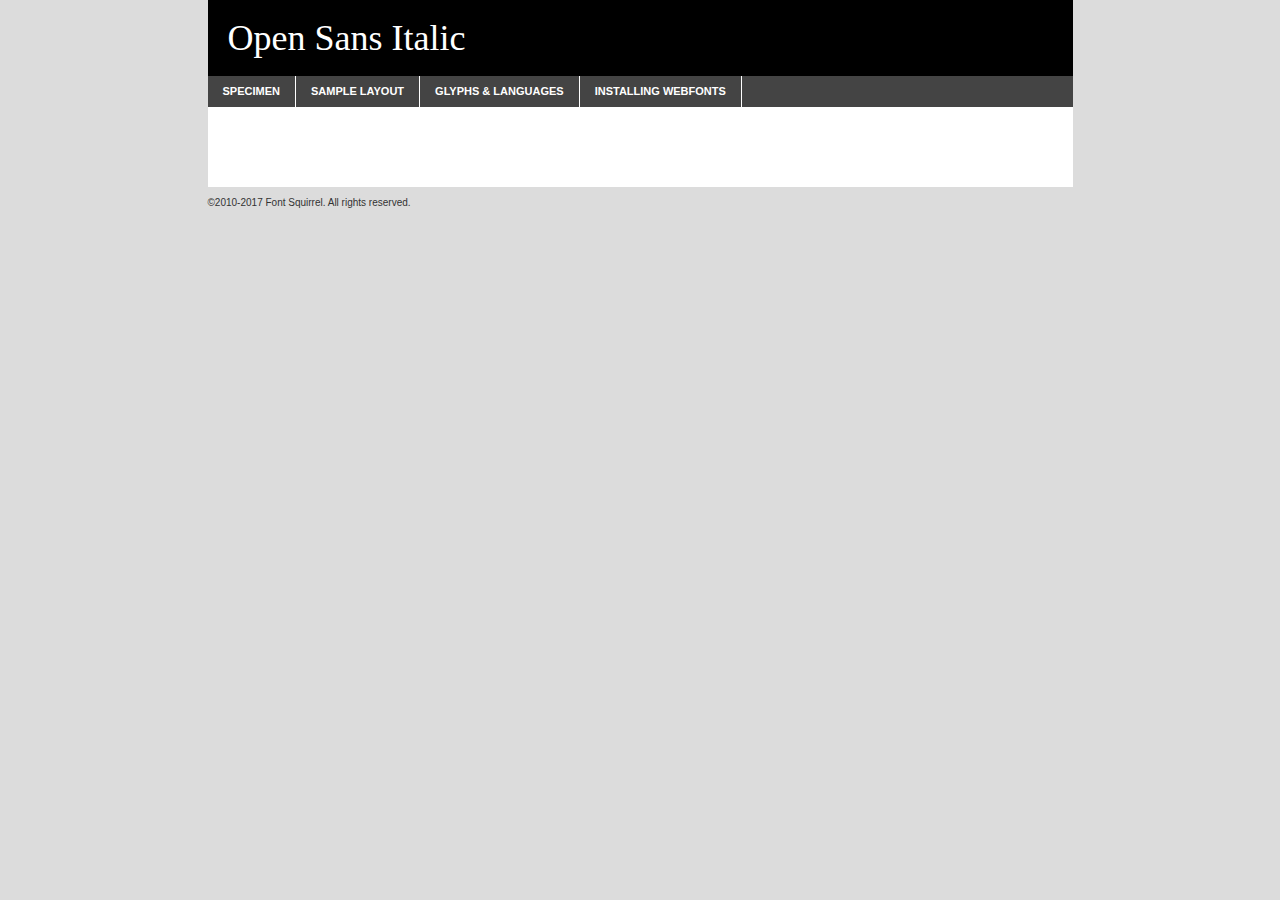
<file: fonts/opensans-italic-demo.html>
<!DOCTYPE html PUBLIC "-//W3C//DTD XHTML 1.0 Transitional//EN"
	"http://www.w3.org/TR/xhtml1/DTD/xhtml1-transitional.dtd">

<html xmlns="http://www.w3.org/1999/xhtml" xml:lang="en" lang="en">
<head>
	<meta http-equiv="Content-Type" content="text/html; charset=utf-8" />
	<script src="http://ajax.googleapis.com/ajax/libs/jquery/1.7.2/jquery.min.js" type="text/javascript" charset="utf-8"></script>
	<script type="text/javascript">
	(function($){$.fn.easyTabs=function(option){var param=jQuery.extend({fadeSpeed:"fast",defaultContent:1,activeClass:'active'},option);$(this).each(function(){var thisId="#"+this.id;if(param.defaultContent==''){param.defaultContent=1;}
	if(typeof param.defaultContent=="number")
	{var defaultTab=$(thisId+" .tabs li:eq("+(param.defaultContent-1)+") a").attr('href').substr(1);}else{var defaultTab=param.defaultContent;}
	$(thisId+" .tabs li a").each(function(){var tabToHide=$(this).attr('href').substr(1);$("#"+tabToHide).addClass('easytabs-tab-content');});hideAll();changeContent(defaultTab);function hideAll(){$(thisId+" .easytabs-tab-content").hide();}
	function changeContent(tabId){hideAll();$(thisId+" .tabs li").removeClass(param.activeClass);$(thisId+" .tabs li a[href=#"+tabId+"]").closest('li').addClass(param.activeClass);if(param.fadeSpeed!="none")
	{$(thisId+" #"+tabId).fadeIn(param.fadeSpeed);}else{$(thisId+" #"+tabId).show();}}
	$(thisId+" .tabs li").click(function(){var tabId=$(this).find('a').attr('href').substr(1);changeContent(tabId);return false;});});}})(jQuery);
	</script>
	<link rel="stylesheet" href="specimen_files/specimen_stylesheet.css" type="text/css" charset="utf-8" />
	<link rel="stylesheet" href="stylesheet.css" type="text/css" charset="utf-8" />

	<style type="text/css">
					body{
				font-family: 'open_sansitalic';
							}
		</style>

	<title>Open Sans Italic Specimen</title>
	
	
	<script type="text/javascript" charset="utf-8">
		$(document).ready(function() {
			$('#container').easyTabs({defaultContent:1});
		});
	</script>
</head>

<body>
<div id="container">
	<div id="header">
		Open Sans Italic	</div>
	<ul class="tabs">
		<li><a href="#specimen">Specimen</a></li>
		<li><a href="#layout">Sample Layout</a></li>
				<li><a href="#glyphs">Glyphs &amp; Languages</a></li>
		<li><a href="#installing">Installing Webfonts</a></li>
		
	</ul>
	
	<div id="main_content">

		
			<div id="specimen">
		
				<div class="section">
					<div class="grid12 firstcol">
						<div class="huge">AaBb</div>
					</div>
				</div>
		
				<div class="section">
					<div class="glyph_range">A&#x200B;B&#x200b;C&#x200b;D&#x200b;E&#x200b;F&#x200b;G&#x200b;H&#x200b;I&#x200b;J&#x200b;K&#x200b;L&#x200b;M&#x200b;N&#x200b;O&#x200b;P&#x200b;Q&#x200b;R&#x200b;S&#x200b;T&#x200b;U&#x200b;V&#x200b;W&#x200b;X&#x200b;Y&#x200b;Z&#x200b;a&#x200b;b&#x200b;c&#x200b;d&#x200b;e&#x200b;f&#x200b;g&#x200b;h&#x200b;i&#x200b;j&#x200b;k&#x200b;l&#x200b;m&#x200b;n&#x200b;o&#x200b;p&#x200b;q&#x200b;r&#x200b;s&#x200b;t&#x200b;u&#x200b;v&#x200b;w&#x200b;x&#x200b;y&#x200b;z&#x200b;1&#x200b;2&#x200b;3&#x200b;4&#x200b;5&#x200b;6&#x200b;7&#x200b;8&#x200b;9&#x200b;0&#x200b;&amp;&#x200b;.&#x200b;,&#x200b;?&#x200b;!&#x200b;&#64;&#x200b;(&#x200b;)&#x200b;#&#x200b;$&#x200b;%&#x200b;*&#x200b;+&#x200b;-&#x200b;=&#x200b;:&#x200b;;</div>
				</div>
				<div class="section">
					<div class="grid12 firstcol">
						<table class="sample_table">
							<tr><td>10</td><td class="size10">abcdefghijklmnopqrstuvwxyzABCDEFGHIJKLMNOPQRSTUVWXYZ0123456789abcdefghijklmnopqrstuvwxyzABCDEFGHIJKLMNOPQRSTUVWXYZ0123456789abcdefghijklmnopqrstuvwxyzABCDEFGHIJKLMNOPQRSTUVWXYZ</td></tr>
							<tr><td>11</td><td class="size11">abcdefghijklmnopqrstuvwxyzABCDEFGHIJKLMNOPQRSTUVWXYZ0123456789abcdefghijklmnopqrstuvwxyzABCDEFGHIJKLMNOPQRSTUVWXYZ0123456789abcdefghijklmnopqrstuvwxyzABCDEFGHIJKLMNOPQRSTUVWXYZ</td></tr>
							<tr><td>12</td><td class="size12">abcdefghijklmnopqrstuvwxyzABCDEFGHIJKLMNOPQRSTUVWXYZ0123456789abcdefghijklmnopqrstuvwxyzABCDEFGHIJKLMNOPQRSTUVWXYZ0123456789abcdefghijklmnopqrstuvwxyzABCDEFGHIJKLMNOPQRSTUVWXYZ</td></tr>
							<tr><td>13</td><td class="size13">abcdefghijklmnopqrstuvwxyzABCDEFGHIJKLMNOPQRSTUVWXYZ0123456789abcdefghijklmnopqrstuvwxyzABCDEFGHIJKLMNOPQRSTUVWXYZ0123456789abcdefghijklmnopqrstuvwxyzABCDEFGHIJKLMNOPQRSTUVWXYZ</td></tr>
							<tr><td>14</td><td class="size14">abcdefghijklmnopqrstuvwxyzABCDEFGHIJKLMNOPQRSTUVWXYZ0123456789abcdefghijklmnopqrstuvwxyzABCDEFGHIJKLMNOPQRSTUVWXYZ0123456789abcdefghijklmnopqrstuvwxyzABCDEFGHIJKLMNOPQRSTUVWXYZ</td></tr>
							<tr><td>16</td><td class="size16">abcdefghijklmnopqrstuvwxyzABCDEFGHIJKLMNOPQRSTUVWXYZ0123456789abcdefghijklmnopqrstuvwxyzABCDEFGHIJKLMNOPQRSTUVWXYZ</td></tr>
							<tr><td>18</td><td class="size18">abcdefghijklmnopqrstuvwxyzABCDEFGHIJKLMNOPQRSTUVWXYZ0123456789abcdefghijklmnopqrstuvwxyzABCDEFGHIJKLMNOPQRSTUVWXYZ</td></tr>
							<tr><td>20</td><td class="size20">abcdefghijklmnopqrstuvwxyzABCDEFGHIJKLMNOPQRSTUVWXYZ0123456789abcdefghijklmnopqrstuvwxyzABCDEFGHIJKLMNOPQRSTUVWXYZ</td></tr>
							<tr><td>24</td><td class="size24">abcdefghijklmnopqrstuvwxyzABCDEFGHIJKLMNOPQRSTUVWXYZ0123456789abcdefghijklmnopqrstuvwxyzABCDEFGHIJKLMNOPQRSTUVWXYZ</td></tr>
							<tr><td>30</td><td class="size30">abcdefghijklmnopqrstuvwxyzABCDEFGHIJKLMNOPQRSTUVWXYZ0123456789abcdefghijklmnopqrstuvwxyzABCDEFGHIJKLMNOPQRSTUVWXYZ</td></tr>
							<tr><td>36</td><td class="size36">abcdefghijklmnopqrstuvwxyzABCDEFGHIJKLMNOPQRSTUVWXYZ0123456789abcdefghijklmnopqrstuvwxyzABCDEFGHIJKLMNOPQRSTUVWXYZ</td></tr>
							<tr><td>48</td><td class="size48">abcdefghijklmnopqrstuvwxyzABCDEFGHIJKLMNOPQRSTUVWXYZ0123456789abcdefghijklmnopqrstuvwxyzABCDEFGHIJKLMNOPQRSTUVWXYZ</td></tr>
							<tr><td>60</td><td class="size60">abcdefghijklmnopqrstuvwxyzABCDEFGHIJKLMNOPQRSTUVWXYZ0123456789abcdefghijklmnopqrstuvwxyzABCDEFGHIJKLMNOPQRSTUVWXYZ</td></tr>
							<tr><td>72</td><td class="size72">abcdefghijklmnopqrstuvwxyzABCDEFGHIJKLMNOPQRSTUVWXYZ0123456789abcdefghijklmnopqrstuvwxyzABCDEFGHIJKLMNOPQRSTUVWXYZ</td></tr>
							<tr><td>90</td><td class="size90">abcdefghijklmnopqrstuvwxyzABCDEFGHIJKLMNOPQRSTUVWXYZ0123456789abcdefghijklmnopqrstuvwxyzABCDEFGHIJKLMNOPQRSTUVWXYZ</td></tr>
						</table>
				
					</div>
			
				</div>
		
		
		
								<div class="section" id="bodycomparison">


										<div id="xheight">
				<div class="fontbody">&#x25FC;&#x25FC;&#x25FC;&#x25FC;&#x25FC;&#x25FC;&#x25FC;&#x25FC;&#x25FC;&#x25FC;&#x25FC;&#x25FC;&#x25FC;&#x25FC;&#x25FC;&#x25FC;&#x25FC;&#x25FC;&#x25FC;&#x25FC;&#x25FC;&#x25FC;&#x25FC;&#x25FC;&#x25FC;&#x25FC;&#x25FC;&#x25FC;&#x25FC;&#x25FC;&#x25FC;&#x25FC;&#x25FC;&#x25FC;&#x25FC;&#x25FC;&#x25FC;&#x25FC;&#x25FC;&#x25FC;&#x25FC;&#x25FC;&#x25FC;&#x25FC;&#x25FC;&#x25FC;&#x25FC;&#x25FC;&#x25FC;&#x25FC;&#x25FC;&#x25FC;&#x25FC;&#x25FC;&#x25FC;&#x25FC;&#x25FC;&#x25FC;&#x25FC;&#x25FC;&#x25FC;&#x25FC;&#x25FC;&#x25FC;&#x25FC;&#x25FC;&#x25FC;&#x25FC;&#x25FC;&#x25FC;&#x25FC;&#x25FC;&#x25FC;&#x25FC;&#x25FC;&#x25FC;&#x25FC;&#x25FC;&#x25FC;&#x25FC;&#x25FC;&#x25FC;&#x25FC;&#x25FC;&#x25FC;&#x25FC;&#x25FC;&#x25FC;&#x25FC;&#x25FC;&#x25FC;&#x25FC;&#x25FC;&#x25FC;&#x25FC;&#x25FC;&#x25FC;&#x25FC;&#x25FC;body</div><div class="arialbody">body</div><div class="verdanabody">body</div><div class="georgiabody">body</div></div>
										<div class="fontbody" style="z-index:1">
											body<span>Open Sans Italic</span>
										</div>
										<div class="arialbody" style="z-index:1">
											body<span>Arial</span>
										</div>
										<div class="verdanabody" style="z-index:1">
											body<span>Verdana</span>
										</div>
										<div class="georgiabody" style="z-index:1">
											body<span>Georgia</span>
										</div>



								</div>
		
		
				<div class="section psample psample_row1" id="">
					
					<div class="grid2 firstcol">
						<p class="size10"><span>10.</span>Aenean lacinia bibendum nulla sed consectetur. Fusce dapibus, tellus ac cursus commodo, tortor mauris condimentum nibh, ut fermentum massa justo sit amet risus. Nullam id dolor id nibh ultricies vehicula ut id elit. Cum sociis natoque penatibus et magnis dis parturient montes, nascetur ridiculus mus. Nulla vitae elit libero, a pharetra augue.</p>
			
					</div>
					<div class="grid3">
						<p class="size11"><span>11.</span>Aenean lacinia bibendum nulla sed consectetur. Fusce dapibus, tellus ac cursus commodo, tortor mauris condimentum nibh, ut fermentum massa justo sit amet risus. Nullam id dolor id nibh ultricies vehicula ut id elit. Cum sociis natoque penatibus et magnis dis parturient montes, nascetur ridiculus mus. Nulla vitae elit libero, a pharetra augue.</p>
			
					</div>
					<div class="grid3">
						<p class="size12"><span>12.</span>Aenean lacinia bibendum nulla sed consectetur. Fusce dapibus, tellus ac cursus commodo, tortor mauris condimentum nibh, ut fermentum massa justo sit amet risus. Nullam id dolor id nibh ultricies vehicula ut id elit. Cum sociis natoque penatibus et magnis dis parturient montes, nascetur ridiculus mus. Nulla vitae elit libero, a pharetra augue.</p>
			
					</div>
					<div class="grid4">
						<p class="size13"><span>13.</span>Aenean lacinia bibendum nulla sed consectetur. Fusce dapibus, tellus ac cursus commodo, tortor mauris condimentum nibh, ut fermentum massa justo sit amet risus. Nullam id dolor id nibh ultricies vehicula ut id elit. Cum sociis natoque penatibus et magnis dis parturient montes, nascetur ridiculus mus. Nulla vitae elit libero, a pharetra augue.</p>
			
					</div>
					<div class="white_blend"></div>
					
				</div>
				<div class="section psample psample_row2" id="">
					<div class="grid3 firstcol">
						<p class="size14"><span>14.</span>Aenean lacinia bibendum nulla sed consectetur. Fusce dapibus, tellus ac cursus commodo, tortor mauris condimentum nibh, ut fermentum massa justo sit amet risus. Nullam id dolor id nibh ultricies vehicula ut id elit. Cum sociis natoque penatibus et magnis dis parturient montes, nascetur ridiculus mus. Nulla vitae elit libero, a pharetra augue.</p>
			
					</div>
					<div class="grid4">
						<p class="size16"><span>16.</span>Aenean lacinia bibendum nulla sed consectetur. Fusce dapibus, tellus ac cursus commodo, tortor mauris condimentum nibh, ut fermentum massa justo sit amet risus. Nullam id dolor id nibh ultricies vehicula ut id elit. Cum sociis natoque penatibus et magnis dis parturient montes, nascetur ridiculus mus. Nulla vitae elit libero, a pharetra augue.</p>
			
					</div>
					<div class="grid5">
						<p class="size18"><span>18.</span>Aenean lacinia bibendum nulla sed consectetur. Fusce dapibus, tellus ac cursus commodo, tortor mauris condimentum nibh, ut fermentum massa justo sit amet risus. Nullam id dolor id nibh ultricies vehicula ut id elit. Cum sociis natoque penatibus et magnis dis parturient montes, nascetur ridiculus mus. Nulla vitae elit libero, a pharetra augue.</p>
			
					</div>

					<div class="white_blend"></div>

				</div>
				
				<div class="section psample psample_row3" id="">
					<div class="grid5 firstcol">
						<p class="size20"><span>20.</span>Aenean lacinia bibendum nulla sed consectetur. Fusce dapibus, tellus ac cursus commodo, tortor mauris condimentum nibh, ut fermentum massa justo sit amet risus. Nullam id dolor id nibh ultricies vehicula ut id elit. Cum sociis natoque penatibus et magnis dis parturient montes, nascetur ridiculus mus. Nulla vitae elit libero, a pharetra augue.</p>
					</div>
					<div class="grid7">
						<p class="size24"><span>24.</span>Aenean lacinia bibendum nulla sed consectetur. Fusce dapibus, tellus ac cursus commodo, tortor mauris condimentum nibh, ut fermentum massa justo sit amet risus. Nullam id dolor id nibh ultricies vehicula ut id elit. Cum sociis natoque penatibus et magnis dis parturient montes, nascetur ridiculus mus. Nulla vitae elit libero, a pharetra augue.</p>
					</div>
					
					<div class="white_blend"></div>
					
				</div>
				
				<div class="section psample psample_row4" id="">
					<div class="grid12 firstcol">
						<p class="size30"><span>30.</span>Aenean lacinia bibendum nulla sed consectetur. Fusce dapibus, tellus ac cursus commodo, tortor mauris condimentum nibh, ut fermentum massa justo sit amet risus. Nullam id dolor id nibh ultricies vehicula ut id elit. Cum sociis natoque penatibus et magnis dis parturient montes, nascetur ridiculus mus. Nulla vitae elit libero, a pharetra augue.</p>
					</div>
					<div class="white_blend"></div>
					
				</div>
				
				
				
				<div class="section psample psample_row1 fullreverse">
					<div class="grid2 firstcol">
						<p class="size10"><span>10.</span>Aenean lacinia bibendum nulla sed consectetur. Fusce dapibus, tellus ac cursus commodo, tortor mauris condimentum nibh, ut fermentum massa justo sit amet risus. Nullam id dolor id nibh ultricies vehicula ut id elit. Cum sociis natoque penatibus et magnis dis parturient montes, nascetur ridiculus mus. Nulla vitae elit libero, a pharetra augue.</p>
			
					</div>
					<div class="grid3">
						<p class="size11"><span>11.</span>Aenean lacinia bibendum nulla sed consectetur. Fusce dapibus, tellus ac cursus commodo, tortor mauris condimentum nibh, ut fermentum massa justo sit amet risus. Nullam id dolor id nibh ultricies vehicula ut id elit. Cum sociis natoque penatibus et magnis dis parturient montes, nascetur ridiculus mus. Nulla vitae elit libero, a pharetra augue.</p>
			
					</div>
					<div class="grid3">
						<p class="size12"><span>12.</span>Aenean lacinia bibendum nulla sed consectetur. Fusce dapibus, tellus ac cursus commodo, tortor mauris condimentum nibh, ut fermentum massa justo sit amet risus. Nullam id dolor id nibh ultricies vehicula ut id elit. Cum sociis natoque penatibus et magnis dis parturient montes, nascetur ridiculus mus. Nulla vitae elit libero, a pharetra augue.</p>
			
					</div>
					<div class="grid4">
						<p class="size13"><span>13.</span>Aenean lacinia bibendum nulla sed consectetur. Fusce dapibus, tellus ac cursus commodo, tortor mauris condimentum nibh, ut fermentum massa justo sit amet risus. Nullam id dolor id nibh ultricies vehicula ut id elit. Cum sociis natoque penatibus et magnis dis parturient montes, nascetur ridiculus mus. Nulla vitae elit libero, a pharetra augue.</p>
			
					</div>
					<div class="black_blend"></div>
					
				</div>
				
				<div class="section psample psample_row2 fullreverse">
					<div class="grid3 firstcol">
						<p class="size14"><span>14.</span>Aenean lacinia bibendum nulla sed consectetur. Fusce dapibus, tellus ac cursus commodo, tortor mauris condimentum nibh, ut fermentum massa justo sit amet risus. Nullam id dolor id nibh ultricies vehicula ut id elit. Cum sociis natoque penatibus et magnis dis parturient montes, nascetur ridiculus mus. Nulla vitae elit libero, a pharetra augue.</p>
			
					</div>
					<div class="grid4">
						<p class="size16"><span>16.</span>Aenean lacinia bibendum nulla sed consectetur. Fusce dapibus, tellus ac cursus commodo, tortor mauris condimentum nibh, ut fermentum massa justo sit amet risus. Nullam id dolor id nibh ultricies vehicula ut id elit. Cum sociis natoque penatibus et magnis dis parturient montes, nascetur ridiculus mus. Nulla vitae elit libero, a pharetra augue.</p>
			
					</div>
					<div class="grid5">
						<p class="size18"><span>18.</span>Aenean lacinia bibendum nulla sed consectetur. Fusce dapibus, tellus ac cursus commodo, tortor mauris condimentum nibh, ut fermentum massa justo sit amet risus. Nullam id dolor id nibh ultricies vehicula ut id elit. Cum sociis natoque penatibus et magnis dis parturient montes, nascetur ridiculus mus. Nulla vitae elit libero, a pharetra augue.</p>
			
					</div>
					<div class="black_blend"></div>

				</div>
				
				<div class="section psample fullreverse psample_row3" id="">
					<div class="grid5 firstcol">
						<p class="size20"><span>20.</span>Aenean lacinia bibendum nulla sed consectetur. Fusce dapibus, tellus ac cursus commodo, tortor mauris condimentum nibh, ut fermentum massa justo sit amet risus. Nullam id dolor id nibh ultricies vehicula ut id elit. Cum sociis natoque penatibus et magnis dis parturient montes, nascetur ridiculus mus. Nulla vitae elit libero, a pharetra augue.</p>
					</div>
					<div class="grid7">
						<p class="size24"><span>24.</span>Aenean lacinia bibendum nulla sed consectetur. Fusce dapibus, tellus ac cursus commodo, tortor mauris condimentum nibh, ut fermentum massa justo sit amet risus. Nullam id dolor id nibh ultricies vehicula ut id elit. Cum sociis natoque penatibus et magnis dis parturient montes, nascetur ridiculus mus. Nulla vitae elit libero, a pharetra augue.</p>
					</div>
					
					<div class="black_blend"></div>
					
				</div>
				
				<div class="section psample fullreverse psample_row4" id="" style="border-bottom: 20px #000 solid;">
					<div class="grid12 firstcol">
						<p class="size30"><span>30.</span>Aenean lacinia bibendum nulla sed consectetur. Fusce dapibus, tellus ac cursus commodo, tortor mauris condimentum nibh, ut fermentum massa justo sit amet risus. Nullam id dolor id nibh ultricies vehicula ut id elit. Cum sociis natoque penatibus et magnis dis parturient montes, nascetur ridiculus mus. Nulla vitae elit libero, a pharetra augue.</p>
					</div>
					<div class="black_blend"></div>
					
				</div>
				
				
				
				
			</div>
			
			<div id="layout">
				
				<div class="section">
					
					<div class="grid12 firstcol">
						<h1>Lorem Ipsum Dolor</h1>
						<h2>Etiam porta sem malesuada magna mollis euismod</h2>
						
						<p class="byline">By <a href="#link">Aenean Lacinia</a></p>
					</div>
				</div>
				<div class="section">
					<div class="grid8 firstcol">
						<p class="large">Donec sed odio dui. Morbi leo risus, porta ac consectetur ac, vestibulum at eros. Fusce dapibus, tellus ac cursus commodo, tortor mauris condimentum nibh, ut fermentum massa justo sit amet risus. </p>

						
						<h3>Pellentesque ornare sem</h3>

						<p>Maecenas sed diam eget risus varius blandit sit amet non magna. Maecenas faucibus mollis interdum. Donec ullamcorper nulla non metus auctor fringilla. Nullam id dolor id nibh ultricies vehicula ut id elit. Nullam id dolor id nibh ultricies vehicula ut id elit. </p>

						<p>Aenean eu leo quam. Pellentesque ornare sem lacinia quam venenatis vestibulum. Lorem ipsum dolor sit amet, consectetur adipiscing elit. Cum sociis natoque penatibus et magnis dis parturient montes, nascetur ridiculus mus. </p>

						<p>Nulla vitae elit libero, a pharetra augue. Praesent commodo cursus magna, vel scelerisque nisl consectetur et. Aenean lacinia bibendum nulla sed consectetur. </p>

						<p>Nullam quis risus eget urna mollis ornare vel eu leo. Nullam quis risus eget urna mollis ornare vel eu leo. Maecenas sed diam eget risus varius blandit sit amet non magna. Donec ullamcorper nulla non metus auctor fringilla. </p>

						<h3>Cras mattis consectetur</h3>

						<p>Aenean eu leo quam. Pellentesque ornare sem lacinia quam venenatis vestibulum. Aenean lacinia bibendum nulla sed consectetur. Integer posuere erat a ante venenatis dapibus posuere velit aliquet. Cras mattis consectetur purus sit amet fermentum. </p>

						<p>Nullam id dolor id nibh ultricies vehicula ut id elit. Nullam quis risus eget urna mollis ornare vel eu leo. Cras mattis consectetur purus sit amet fermentum.</p>
					</div>
					
					<div class="grid4 sidebar">
						
						<div class="box reverse">
							<p class="last">Nullam quis risus eget urna mollis ornare vel eu leo. Donec ullamcorper nulla non metus auctor fringilla. Cras mattis consectetur purus sit amet fermentum. Sed posuere consectetur est at lobortis. Lorem ipsum dolor sit amet, consectetur adipiscing elit. </p>
						</div>
						
						<p class="caption">Maecenas sed diam eget risus varius.</p>

						<p>Vestibulum id ligula porta felis euismod semper. Integer posuere erat a ante venenatis dapibus posuere velit aliquet. Vestibulum id ligula porta felis euismod semper. Sed posuere consectetur est at lobortis. Maecenas sed diam eget risus varius blandit sit amet non magna. Fusce dapibus, tellus ac cursus commodo, tortor mauris condimentum nibh, ut fermentum massa justo sit amet risus. </p>

					

						<p>Duis mollis, est non commodo luctus, nisi erat porttitor ligula, eget lacinia odio sem nec elit. Aenean lacinia bibendum nulla sed consectetur. Vivamus sagittis lacus vel augue laoreet rutrum faucibus dolor auctor. Aenean lacinia bibendum nulla sed consectetur. Nullam quis risus eget urna mollis ornare vel eu leo. </p>

						<p>Praesent commodo cursus magna, vel scelerisque nisl consectetur et. Donec ullamcorper nulla non metus auctor fringilla. Maecenas faucibus mollis interdum. Fusce dapibus, tellus ac cursus commodo, tortor mauris condimentum nibh, ut fermentum massa justo sit amet risus. </p>

					</div>
				</div>
				
			</div>


			



		<div id="glyphs">
			<div class="section">
				<div class="grid12 firstcol">
			
				<h1>Language Support</h1>
				<p>The subset of Open Sans Italic in this kit supports the following languages:<br />
			
					Cyrillic, English, Arrernte, Bislama, Cebuano, Fijian, Gilbertese, Hmong, Ibanag, Iloko_ilokano, Interglossa_glosa, Interlingua, Lojban, Norfolk_pitcairnese, Oromo, Rotokas, Seychelles_creole, Shona, Somali, Southern_ndebele, Swahili, Swati_swazi, Tok_pisin, Turkmen_cyrillic, Uyghur_cyrillic, Votic_cyrillic, Warlpiri, Xhosa, Zulu, Latinbasic, Ubasic, Demo, Moldovan				</p>
				<h1>Glyph Chart</h1>
				<p>The subset of Open Sans Italic in this kit includes all the glyphs listed below. Unicode entities are included above each glyph to help you insert individual characters into your layout.</p>
				<div id="glyph_chart">
			
																				 <div><p>&amp;#13;</p>&#13;</div>
																				 <div><p>&amp;#32;</p>&#32;</div>
																				 <div><p>&amp;#33;</p>&#33;</div>
																				 <div><p>&amp;#34;</p>&#34;</div>
																				 <div><p>&amp;#35;</p>&#35;</div>
																				 <div><p>&amp;#36;</p>&#36;</div>
																				 <div><p>&amp;#37;</p>&#37;</div>
																				 <div><p>&amp;#38;</p>&#38;</div>
																				 <div><p>&amp;#39;</p>&#39;</div>
																				 <div><p>&amp;#40;</p>&#40;</div>
																				 <div><p>&amp;#41;</p>&#41;</div>
																				 <div><p>&amp;#42;</p>&#42;</div>
																				 <div><p>&amp;#43;</p>&#43;</div>
																				 <div><p>&amp;#44;</p>&#44;</div>
																				 <div><p>&amp;#45;</p>&#45;</div>
																				 <div><p>&amp;#46;</p>&#46;</div>
																				 <div><p>&amp;#47;</p>&#47;</div>
																				 <div><p>&amp;#48;</p>&#48;</div>
																				 <div><p>&amp;#49;</p>&#49;</div>
																				 <div><p>&amp;#50;</p>&#50;</div>
																				 <div><p>&amp;#51;</p>&#51;</div>
																				 <div><p>&amp;#52;</p>&#52;</div>
																				 <div><p>&amp;#53;</p>&#53;</div>
																				 <div><p>&amp;#54;</p>&#54;</div>
																				 <div><p>&amp;#55;</p>&#55;</div>
																				 <div><p>&amp;#56;</p>&#56;</div>
																				 <div><p>&amp;#57;</p>&#57;</div>
																				 <div><p>&amp;#58;</p>&#58;</div>
																				 <div><p>&amp;#59;</p>&#59;</div>
																				 <div><p>&amp;#60;</p>&#60;</div>
																				 <div><p>&amp;#61;</p>&#61;</div>
																				 <div><p>&amp;#62;</p>&#62;</div>
																				 <div><p>&amp;#63;</p>&#63;</div>
																				 <div><p>&amp;#64;</p>&#64;</div>
																				 <div><p>&amp;#65;</p>&#65;</div>
																				 <div><p>&amp;#66;</p>&#66;</div>
																				 <div><p>&amp;#67;</p>&#67;</div>
																				 <div><p>&amp;#68;</p>&#68;</div>
																				 <div><p>&amp;#69;</p>&#69;</div>
																				 <div><p>&amp;#70;</p>&#70;</div>
																				 <div><p>&amp;#71;</p>&#71;</div>
																				 <div><p>&amp;#72;</p>&#72;</div>
																				 <div><p>&amp;#73;</p>&#73;</div>
																				 <div><p>&amp;#74;</p>&#74;</div>
																				 <div><p>&amp;#75;</p>&#75;</div>
																				 <div><p>&amp;#76;</p>&#76;</div>
																				 <div><p>&amp;#77;</p>&#77;</div>
																				 <div><p>&amp;#78;</p>&#78;</div>
																				 <div><p>&amp;#79;</p>&#79;</div>
																				 <div><p>&amp;#80;</p>&#80;</div>
																				 <div><p>&amp;#81;</p>&#81;</div>
																				 <div><p>&amp;#82;</p>&#82;</div>
																				 <div><p>&amp;#83;</p>&#83;</div>
																				 <div><p>&amp;#84;</p>&#84;</div>
																				 <div><p>&amp;#85;</p>&#85;</div>
																				 <div><p>&amp;#86;</p>&#86;</div>
																				 <div><p>&amp;#87;</p>&#87;</div>
																				 <div><p>&amp;#88;</p>&#88;</div>
																				 <div><p>&amp;#89;</p>&#89;</div>
																				 <div><p>&amp;#90;</p>&#90;</div>
																				 <div><p>&amp;#91;</p>&#91;</div>
																				 <div><p>&amp;#92;</p>&#92;</div>
																				 <div><p>&amp;#93;</p>&#93;</div>
																				 <div><p>&amp;#94;</p>&#94;</div>
																				 <div><p>&amp;#95;</p>&#95;</div>
																				 <div><p>&amp;#96;</p>&#96;</div>
																				 <div><p>&amp;#97;</p>&#97;</div>
																				 <div><p>&amp;#98;</p>&#98;</div>
																				 <div><p>&amp;#99;</p>&#99;</div>
																				 <div><p>&amp;#100;</p>&#100;</div>
																				 <div><p>&amp;#101;</p>&#101;</div>
																				 <div><p>&amp;#102;</p>&#102;</div>
																				 <div><p>&amp;#103;</p>&#103;</div>
																				 <div><p>&amp;#104;</p>&#104;</div>
																				 <div><p>&amp;#105;</p>&#105;</div>
																				 <div><p>&amp;#106;</p>&#106;</div>
																				 <div><p>&amp;#107;</p>&#107;</div>
																				 <div><p>&amp;#108;</p>&#108;</div>
																				 <div><p>&amp;#109;</p>&#109;</div>
																				 <div><p>&amp;#110;</p>&#110;</div>
																				 <div><p>&amp;#111;</p>&#111;</div>
																				 <div><p>&amp;#112;</p>&#112;</div>
																				 <div><p>&amp;#113;</p>&#113;</div>
																				 <div><p>&amp;#114;</p>&#114;</div>
																				 <div><p>&amp;#115;</p>&#115;</div>
																				 <div><p>&amp;#116;</p>&#116;</div>
																				 <div><p>&amp;#117;</p>&#117;</div>
																				 <div><p>&amp;#118;</p>&#118;</div>
																				 <div><p>&amp;#119;</p>&#119;</div>
																				 <div><p>&amp;#120;</p>&#120;</div>
																				 <div><p>&amp;#121;</p>&#121;</div>
																				 <div><p>&amp;#122;</p>&#122;</div>
																				 <div><p>&amp;#123;</p>&#123;</div>
																				 <div><p>&amp;#124;</p>&#124;</div>
																				 <div><p>&amp;#125;</p>&#125;</div>
																				 <div><p>&amp;#126;</p>&#126;</div>
																				 <div><p>&amp;#160;</p>&#160;</div>
																				 <div><p>&amp;#162;</p>&#162;</div>
																				 <div><p>&amp;#163;</p>&#163;</div>
																				 <div><p>&amp;#165;</p>&#165;</div>
																				 <div><p>&amp;#168;</p>&#168;</div>
																				 <div><p>&amp;#169;</p>&#169;</div>
																				 <div><p>&amp;#171;</p>&#171;</div>
																				 <div><p>&amp;#173;</p>&#173;</div>
																				 <div><p>&amp;#174;</p>&#174;</div>
																				 <div><p>&amp;#180;</p>&#180;</div>
																				 <div><p>&amp;#184;</p>&#184;</div>
																				 <div><p>&amp;#187;</p>&#187;</div>
																				 <div><p>&amp;#710;</p>&#710;</div>
																				 <div><p>&amp;#730;</p>&#730;</div>
																				 <div><p>&amp;#732;</p>&#732;</div>
																				 <div><p>&amp;#1024;</p>&#1024;</div>
																				 <div><p>&amp;#1025;</p>&#1025;</div>
																				 <div><p>&amp;#1026;</p>&#1026;</div>
																				 <div><p>&amp;#1027;</p>&#1027;</div>
																				 <div><p>&amp;#1028;</p>&#1028;</div>
																				 <div><p>&amp;#1029;</p>&#1029;</div>
																				 <div><p>&amp;#1030;</p>&#1030;</div>
																				 <div><p>&amp;#1031;</p>&#1031;</div>
																				 <div><p>&amp;#1032;</p>&#1032;</div>
																				 <div><p>&amp;#1033;</p>&#1033;</div>
																				 <div><p>&amp;#1034;</p>&#1034;</div>
																				 <div><p>&amp;#1035;</p>&#1035;</div>
																				 <div><p>&amp;#1036;</p>&#1036;</div>
																				 <div><p>&amp;#1037;</p>&#1037;</div>
																				 <div><p>&amp;#1038;</p>&#1038;</div>
																				 <div><p>&amp;#1039;</p>&#1039;</div>
																				 <div><p>&amp;#1040;</p>&#1040;</div>
																				 <div><p>&amp;#1041;</p>&#1041;</div>
																				 <div><p>&amp;#1042;</p>&#1042;</div>
																				 <div><p>&amp;#1043;</p>&#1043;</div>
																				 <div><p>&amp;#1044;</p>&#1044;</div>
																				 <div><p>&amp;#1045;</p>&#1045;</div>
																				 <div><p>&amp;#1046;</p>&#1046;</div>
																				 <div><p>&amp;#1047;</p>&#1047;</div>
																				 <div><p>&amp;#1048;</p>&#1048;</div>
																				 <div><p>&amp;#1049;</p>&#1049;</div>
																				 <div><p>&amp;#1050;</p>&#1050;</div>
																				 <div><p>&amp;#1051;</p>&#1051;</div>
																				 <div><p>&amp;#1052;</p>&#1052;</div>
																				 <div><p>&amp;#1053;</p>&#1053;</div>
																				 <div><p>&amp;#1054;</p>&#1054;</div>
																				 <div><p>&amp;#1055;</p>&#1055;</div>
																				 <div><p>&amp;#1056;</p>&#1056;</div>
																				 <div><p>&amp;#1057;</p>&#1057;</div>
																				 <div><p>&amp;#1058;</p>&#1058;</div>
																				 <div><p>&amp;#1059;</p>&#1059;</div>
																				 <div><p>&amp;#1060;</p>&#1060;</div>
																				 <div><p>&amp;#1061;</p>&#1061;</div>
																				 <div><p>&amp;#1062;</p>&#1062;</div>
																				 <div><p>&amp;#1063;</p>&#1063;</div>
																				 <div><p>&amp;#1064;</p>&#1064;</div>
																				 <div><p>&amp;#1065;</p>&#1065;</div>
																				 <div><p>&amp;#1066;</p>&#1066;</div>
																				 <div><p>&amp;#1067;</p>&#1067;</div>
																				 <div><p>&amp;#1068;</p>&#1068;</div>
																				 <div><p>&amp;#1069;</p>&#1069;</div>
																				 <div><p>&amp;#1070;</p>&#1070;</div>
																				 <div><p>&amp;#1071;</p>&#1071;</div>
																				 <div><p>&amp;#1072;</p>&#1072;</div>
																				 <div><p>&amp;#1073;</p>&#1073;</div>
																				 <div><p>&amp;#1074;</p>&#1074;</div>
																				 <div><p>&amp;#1075;</p>&#1075;</div>
																				 <div><p>&amp;#1076;</p>&#1076;</div>
																				 <div><p>&amp;#1077;</p>&#1077;</div>
																				 <div><p>&amp;#1078;</p>&#1078;</div>
																				 <div><p>&amp;#1079;</p>&#1079;</div>
																				 <div><p>&amp;#1080;</p>&#1080;</div>
																				 <div><p>&amp;#1081;</p>&#1081;</div>
																				 <div><p>&amp;#1082;</p>&#1082;</div>
																				 <div><p>&amp;#1083;</p>&#1083;</div>
																				 <div><p>&amp;#1084;</p>&#1084;</div>
																				 <div><p>&amp;#1085;</p>&#1085;</div>
																				 <div><p>&amp;#1086;</p>&#1086;</div>
																				 <div><p>&amp;#1087;</p>&#1087;</div>
																				 <div><p>&amp;#1088;</p>&#1088;</div>
																				 <div><p>&amp;#1089;</p>&#1089;</div>
																				 <div><p>&amp;#1090;</p>&#1090;</div>
																				 <div><p>&amp;#1091;</p>&#1091;</div>
																				 <div><p>&amp;#1092;</p>&#1092;</div>
																				 <div><p>&amp;#1093;</p>&#1093;</div>
																				 <div><p>&amp;#1094;</p>&#1094;</div>
																				 <div><p>&amp;#1095;</p>&#1095;</div>
																				 <div><p>&amp;#1096;</p>&#1096;</div>
																				 <div><p>&amp;#1097;</p>&#1097;</div>
																				 <div><p>&amp;#1098;</p>&#1098;</div>
																				 <div><p>&amp;#1099;</p>&#1099;</div>
																				 <div><p>&amp;#1100;</p>&#1100;</div>
																				 <div><p>&amp;#1101;</p>&#1101;</div>
																				 <div><p>&amp;#1102;</p>&#1102;</div>
																				 <div><p>&amp;#1103;</p>&#1103;</div>
																				 <div><p>&amp;#1104;</p>&#1104;</div>
																				 <div><p>&amp;#1105;</p>&#1105;</div>
																				 <div><p>&amp;#1106;</p>&#1106;</div>
																				 <div><p>&amp;#1107;</p>&#1107;</div>
																				 <div><p>&amp;#1108;</p>&#1108;</div>
																				 <div><p>&amp;#1109;</p>&#1109;</div>
																				 <div><p>&amp;#1110;</p>&#1110;</div>
																				 <div><p>&amp;#1111;</p>&#1111;</div>
																				 <div><p>&amp;#1112;</p>&#1112;</div>
																				 <div><p>&amp;#1113;</p>&#1113;</div>
																				 <div><p>&amp;#1114;</p>&#1114;</div>
																				 <div><p>&amp;#1115;</p>&#1115;</div>
																				 <div><p>&amp;#1116;</p>&#1116;</div>
																				 <div><p>&amp;#1117;</p>&#1117;</div>
																				 <div><p>&amp;#1118;</p>&#1118;</div>
																				 <div><p>&amp;#1119;</p>&#1119;</div>
																				 <div><p>&amp;#1120;</p>&#1120;</div>
																				 <div><p>&amp;#1121;</p>&#1121;</div>
																				 <div><p>&amp;#1122;</p>&#1122;</div>
																				 <div><p>&amp;#1123;</p>&#1123;</div>
																				 <div><p>&amp;#1124;</p>&#1124;</div>
																				 <div><p>&amp;#1125;</p>&#1125;</div>
																				 <div><p>&amp;#1126;</p>&#1126;</div>
																				 <div><p>&amp;#1127;</p>&#1127;</div>
																				 <div><p>&amp;#1128;</p>&#1128;</div>
																				 <div><p>&amp;#1129;</p>&#1129;</div>
																				 <div><p>&amp;#1130;</p>&#1130;</div>
																				 <div><p>&amp;#1131;</p>&#1131;</div>
																				 <div><p>&amp;#1132;</p>&#1132;</div>
																				 <div><p>&amp;#1133;</p>&#1133;</div>
																				 <div><p>&amp;#1134;</p>&#1134;</div>
																				 <div><p>&amp;#1135;</p>&#1135;</div>
																				 <div><p>&amp;#1136;</p>&#1136;</div>
																				 <div><p>&amp;#1137;</p>&#1137;</div>
																				 <div><p>&amp;#1138;</p>&#1138;</div>
																				 <div><p>&amp;#1139;</p>&#1139;</div>
																				 <div><p>&amp;#1140;</p>&#1140;</div>
																				 <div><p>&amp;#1141;</p>&#1141;</div>
																				 <div><p>&amp;#1142;</p>&#1142;</div>
																				 <div><p>&amp;#1143;</p>&#1143;</div>
																				 <div><p>&amp;#1144;</p>&#1144;</div>
																				 <div><p>&amp;#1145;</p>&#1145;</div>
																				 <div><p>&amp;#1146;</p>&#1146;</div>
																				 <div><p>&amp;#1147;</p>&#1147;</div>
																				 <div><p>&amp;#1148;</p>&#1148;</div>
																				 <div><p>&amp;#1149;</p>&#1149;</div>
																				 <div><p>&amp;#1150;</p>&#1150;</div>
																				 <div><p>&amp;#1151;</p>&#1151;</div>
																				 <div><p>&amp;#1152;</p>&#1152;</div>
																				 <div><p>&amp;#1153;</p>&#1153;</div>
																				 <div><p>&amp;#1154;</p>&#1154;</div>
																				 <div><p>&amp;#1155;</p>&#1155;</div>
																				 <div><p>&amp;#1156;</p>&#1156;</div>
																				 <div><p>&amp;#1157;</p>&#1157;</div>
																				 <div><p>&amp;#1158;</p>&#1158;</div>
																				 <div><p>&amp;#1160;</p>&#1160;</div>
																				 <div><p>&amp;#1161;</p>&#1161;</div>
																				 <div><p>&amp;#1162;</p>&#1162;</div>
																				 <div><p>&amp;#1163;</p>&#1163;</div>
																				 <div><p>&amp;#1164;</p>&#1164;</div>
																				 <div><p>&amp;#1165;</p>&#1165;</div>
																				 <div><p>&amp;#1166;</p>&#1166;</div>
																				 <div><p>&amp;#1167;</p>&#1167;</div>
																				 <div><p>&amp;#1168;</p>&#1168;</div>
																				 <div><p>&amp;#1169;</p>&#1169;</div>
																				 <div><p>&amp;#1170;</p>&#1170;</div>
																				 <div><p>&amp;#1171;</p>&#1171;</div>
																				 <div><p>&amp;#1172;</p>&#1172;</div>
																				 <div><p>&amp;#1173;</p>&#1173;</div>
																				 <div><p>&amp;#1174;</p>&#1174;</div>
																				 <div><p>&amp;#1175;</p>&#1175;</div>
																				 <div><p>&amp;#1176;</p>&#1176;</div>
																				 <div><p>&amp;#1177;</p>&#1177;</div>
																				 <div><p>&amp;#1178;</p>&#1178;</div>
																				 <div><p>&amp;#1179;</p>&#1179;</div>
																				 <div><p>&amp;#1180;</p>&#1180;</div>
																				 <div><p>&amp;#1181;</p>&#1181;</div>
																				 <div><p>&amp;#1182;</p>&#1182;</div>
																				 <div><p>&amp;#1183;</p>&#1183;</div>
																				 <div><p>&amp;#1184;</p>&#1184;</div>
																				 <div><p>&amp;#1185;</p>&#1185;</div>
																				 <div><p>&amp;#1186;</p>&#1186;</div>
																				 <div><p>&amp;#1187;</p>&#1187;</div>
																				 <div><p>&amp;#1188;</p>&#1188;</div>
																				 <div><p>&amp;#1189;</p>&#1189;</div>
																				 <div><p>&amp;#1190;</p>&#1190;</div>
																				 <div><p>&amp;#1191;</p>&#1191;</div>
																				 <div><p>&amp;#1192;</p>&#1192;</div>
																				 <div><p>&amp;#1193;</p>&#1193;</div>
																				 <div><p>&amp;#1194;</p>&#1194;</div>
																				 <div><p>&amp;#1195;</p>&#1195;</div>
																				 <div><p>&amp;#1196;</p>&#1196;</div>
																				 <div><p>&amp;#1197;</p>&#1197;</div>
																				 <div><p>&amp;#1198;</p>&#1198;</div>
																				 <div><p>&amp;#1199;</p>&#1199;</div>
																				 <div><p>&amp;#1200;</p>&#1200;</div>
																				 <div><p>&amp;#1201;</p>&#1201;</div>
																				 <div><p>&amp;#1202;</p>&#1202;</div>
																				 <div><p>&amp;#1203;</p>&#1203;</div>
																				 <div><p>&amp;#1204;</p>&#1204;</div>
																				 <div><p>&amp;#1205;</p>&#1205;</div>
																				 <div><p>&amp;#1206;</p>&#1206;</div>
																				 <div><p>&amp;#1207;</p>&#1207;</div>
																				 <div><p>&amp;#1208;</p>&#1208;</div>
																				 <div><p>&amp;#1209;</p>&#1209;</div>
																				 <div><p>&amp;#1210;</p>&#1210;</div>
																				 <div><p>&amp;#1211;</p>&#1211;</div>
																				 <div><p>&amp;#1212;</p>&#1212;</div>
																				 <div><p>&amp;#1213;</p>&#1213;</div>
																				 <div><p>&amp;#1214;</p>&#1214;</div>
																				 <div><p>&amp;#1215;</p>&#1215;</div>
																				 <div><p>&amp;#1216;</p>&#1216;</div>
																				 <div><p>&amp;#1217;</p>&#1217;</div>
																				 <div><p>&amp;#1218;</p>&#1218;</div>
																				 <div><p>&amp;#1219;</p>&#1219;</div>
																				 <div><p>&amp;#1220;</p>&#1220;</div>
																				 <div><p>&amp;#1221;</p>&#1221;</div>
																				 <div><p>&amp;#1222;</p>&#1222;</div>
																				 <div><p>&amp;#1223;</p>&#1223;</div>
																				 <div><p>&amp;#1224;</p>&#1224;</div>
																				 <div><p>&amp;#1225;</p>&#1225;</div>
																				 <div><p>&amp;#1226;</p>&#1226;</div>
																				 <div><p>&amp;#1227;</p>&#1227;</div>
																				 <div><p>&amp;#1228;</p>&#1228;</div>
																				 <div><p>&amp;#1229;</p>&#1229;</div>
																				 <div><p>&amp;#1230;</p>&#1230;</div>
																				 <div><p>&amp;#1231;</p>&#1231;</div>
																				 <div><p>&amp;#1232;</p>&#1232;</div>
																				 <div><p>&amp;#1233;</p>&#1233;</div>
																				 <div><p>&amp;#1234;</p>&#1234;</div>
																				 <div><p>&amp;#1235;</p>&#1235;</div>
																				 <div><p>&amp;#1236;</p>&#1236;</div>
																				 <div><p>&amp;#1237;</p>&#1237;</div>
																				 <div><p>&amp;#1238;</p>&#1238;</div>
																				 <div><p>&amp;#1239;</p>&#1239;</div>
																				 <div><p>&amp;#1240;</p>&#1240;</div>
																				 <div><p>&amp;#1241;</p>&#1241;</div>
																				 <div><p>&amp;#1242;</p>&#1242;</div>
																				 <div><p>&amp;#1243;</p>&#1243;</div>
																				 <div><p>&amp;#1244;</p>&#1244;</div>
																				 <div><p>&amp;#1245;</p>&#1245;</div>
																				 <div><p>&amp;#1246;</p>&#1246;</div>
																				 <div><p>&amp;#1247;</p>&#1247;</div>
																				 <div><p>&amp;#1248;</p>&#1248;</div>
																				 <div><p>&amp;#1249;</p>&#1249;</div>
																				 <div><p>&amp;#1250;</p>&#1250;</div>
																				 <div><p>&amp;#1251;</p>&#1251;</div>
																				 <div><p>&amp;#1252;</p>&#1252;</div>
																				 <div><p>&amp;#1253;</p>&#1253;</div>
																				 <div><p>&amp;#1254;</p>&#1254;</div>
																				 <div><p>&amp;#1255;</p>&#1255;</div>
																				 <div><p>&amp;#1256;</p>&#1256;</div>
																				 <div><p>&amp;#1257;</p>&#1257;</div>
																				 <div><p>&amp;#1258;</p>&#1258;</div>
																				 <div><p>&amp;#1259;</p>&#1259;</div>
																				 <div><p>&amp;#1260;</p>&#1260;</div>
																				 <div><p>&amp;#1261;</p>&#1261;</div>
																				 <div><p>&amp;#1262;</p>&#1262;</div>
																				 <div><p>&amp;#1263;</p>&#1263;</div>
																				 <div><p>&amp;#1264;</p>&#1264;</div>
																				 <div><p>&amp;#1265;</p>&#1265;</div>
																				 <div><p>&amp;#1266;</p>&#1266;</div>
																				 <div><p>&amp;#1267;</p>&#1267;</div>
																				 <div><p>&amp;#1268;</p>&#1268;</div>
																				 <div><p>&amp;#1269;</p>&#1269;</div>
																				 <div><p>&amp;#1270;</p>&#1270;</div>
																				 <div><p>&amp;#1271;</p>&#1271;</div>
																				 <div><p>&amp;#1272;</p>&#1272;</div>
																				 <div><p>&amp;#1273;</p>&#1273;</div>
																				 <div><p>&amp;#1274;</p>&#1274;</div>
																				 <div><p>&amp;#1275;</p>&#1275;</div>
																				 <div><p>&amp;#1276;</p>&#1276;</div>
																				 <div><p>&amp;#1277;</p>&#1277;</div>
																				 <div><p>&amp;#1278;</p>&#1278;</div>
																				 <div><p>&amp;#1279;</p>&#1279;</div>
																				 <div><p>&amp;#8192;</p>&#8192;</div>
																				 <div><p>&amp;#8193;</p>&#8193;</div>
																				 <div><p>&amp;#8194;</p>&#8194;</div>
																				 <div><p>&amp;#8195;</p>&#8195;</div>
																				 <div><p>&amp;#8196;</p>&#8196;</div>
																				 <div><p>&amp;#8197;</p>&#8197;</div>
																				 <div><p>&amp;#8198;</p>&#8198;</div>
																				 <div><p>&amp;#8199;</p>&#8199;</div>
																				 <div><p>&amp;#8200;</p>&#8200;</div>
																				 <div><p>&amp;#8201;</p>&#8201;</div>
																				 <div><p>&amp;#8202;</p>&#8202;</div>
																				 <div><p>&amp;#8208;</p>&#8208;</div>
																				 <div><p>&amp;#8209;</p>&#8209;</div>
																				 <div><p>&amp;#8210;</p>&#8210;</div>
																				 <div><p>&amp;#8211;</p>&#8211;</div>
																				 <div><p>&amp;#8212;</p>&#8212;</div>
																				 <div><p>&amp;#8216;</p>&#8216;</div>
																				 <div><p>&amp;#8217;</p>&#8217;</div>
																				 <div><p>&amp;#8218;</p>&#8218;</div>
																				 <div><p>&amp;#8220;</p>&#8220;</div>
																				 <div><p>&amp;#8221;</p>&#8221;</div>
																				 <div><p>&amp;#8222;</p>&#8222;</div>
																				 <div><p>&amp;#8230;</p>&#8230;</div>
																				 <div><p>&amp;#8239;</p>&#8239;</div>
																				 <div><p>&amp;#8249;</p>&#8249;</div>
																				 <div><p>&amp;#8250;</p>&#8250;</div>
																				 <div><p>&amp;#8287;</p>&#8287;</div>
																				 <div><p>&amp;#8364;</p>&#8364;</div>
																				 <div><p>&amp;#8482;</p>&#8482;</div>
																				 <div><p>&amp;#9724;</p>&#9724;</div>
																																						</div>	
				</div>
		
		
			</div>
		</div>
		
		
		<div id="specs">
			
		</div>
	
		<div id="installing">
			<div class="section">
				<div class="grid7 firstcol">
					<h1>Installing Webfonts</h1>
					
					<p>Webfonts are supported by all major browser platforms but not all in the same way. There are currently four different font formats that must be included in order to target all browsers. This includes TTF, WOFF, EOT and SVG.</p>
					
					<h2>1. Upload your webfonts</h2>
					<p>You must upload your webfont kit to your website. They should be in or near the same directory as your CSS files.</p>
					
					<h2>2. Include the webfont stylesheet</h2>
					<p>A special CSS @font-face declaration helps the various browsers select the appropriate font it needs without causing you a bunch of headaches. Learn more about this syntax by reading the <a href="https://www.fontspring.com/blog/further-hardening-of-the-bulletproof-syntax">Fontspring blog post</a> about it. The code for it is as follows:</p>


<code>
@font-face{ 
	font-family: 'MyWebFont';
	src: url('WebFont.eot');
	src: url('WebFont.eot?#iefix') format('embedded-opentype'),
	     url('WebFont.woff') format('woff'),
	     url('WebFont.ttf') format('truetype'),
	     url('WebFont.svg#webfont') format('svg');
}
</code>

	<p>We've already gone ahead and generated the code for you. All you have to do is link to the stylesheet in your HTML, like this:</p>
	<code>&lt;link rel=&quot;stylesheet&quot; href=&quot;stylesheet.css&quot; type=&quot;text/css&quot; charset=&quot;utf-8&quot; /&gt;</code>

					<h2>3. Modify your own stylesheet</h2>
					<p>To take advantage of your new fonts, you must tell your stylesheet to use them. Look at the original @font-face declaration above and find the property called "font-family." The name linked there will be what you use to reference the font. Prepend that webfont name to the font stack in the "font-family" property, inside the selector you want to change. For example:</p>
<code>p { font-family: 'WebFont', Arial, sans-serif; }</code>

<h2>4. Test</h2>
<p>Getting webfonts to work cross-browser <em>can</em> be tricky. Use the information in the sidebar to help you if you find that fonts aren't loading in a particular browser.</p>
				</div>
				
				<div class="grid5 sidebar">
					<div class="box">
						<h2>Troubleshooting<br />Font-Face Problems</h2>
						<p>Having trouble getting your webfonts to load in your new website? Here are some tips to sort out what might be the problem.</p>

						<h3>Fonts not showing in any browser</h3>

						<p>This sounds like you need to work on the plumbing. You either did not upload the fonts to the correct directory, or you did not link the fonts properly in the CSS. If you've confirmed that all this is correct and you still have a problem, take a look at your .htaccess file and see if requests are getting intercepted.</p>

						<h3>Fonts not loading in iPhone or iPad</h3>

						<p>The most common problem here is that you are serving the fonts from an IIS server. IIS refuses to serve files that have unknown MIME types. If that is the case, you must set the MIME type for SVG to "image/svg+xml" in the server settings. Follow these instructions from Microsoft if you need help.</p>

						<h3>Fonts not loading in Firefox</h3>

						<p>The primary reason for this failure? You are still using a version Firefox older than 3.5. So upgrade already! If that isn't it, then you are very likely serving fonts from a different domain. Firefox requires that all font assets be served from the same domain. Lastly it is possible that you need to add WOFF to your list of MIME types (if you are serving via IIS.)</p>

						<h3>Fonts not loading in IE</h3>

						<p>Are you looking at Internet Explorer on an actual Windows machine or are you cheating by using a service like Adobe BrowserLab? Many of these screenshot services do not render @font-face for IE. Best to test it on a real machine.</p>

						<h3>Fonts not loading in IE9</h3>

						<p>IE9, like Firefox, requires that fonts be served from the same domain as the website. Make sure that is the case.</p>
					</div>
				</div>
			</div>
			
		</div>
	
	</div>
	<div id="footer">
		<p>&copy;2010-2017 Font Squirrel. All rights reserved.</p>
	</div>
</div>
</body>
</html>
</file>
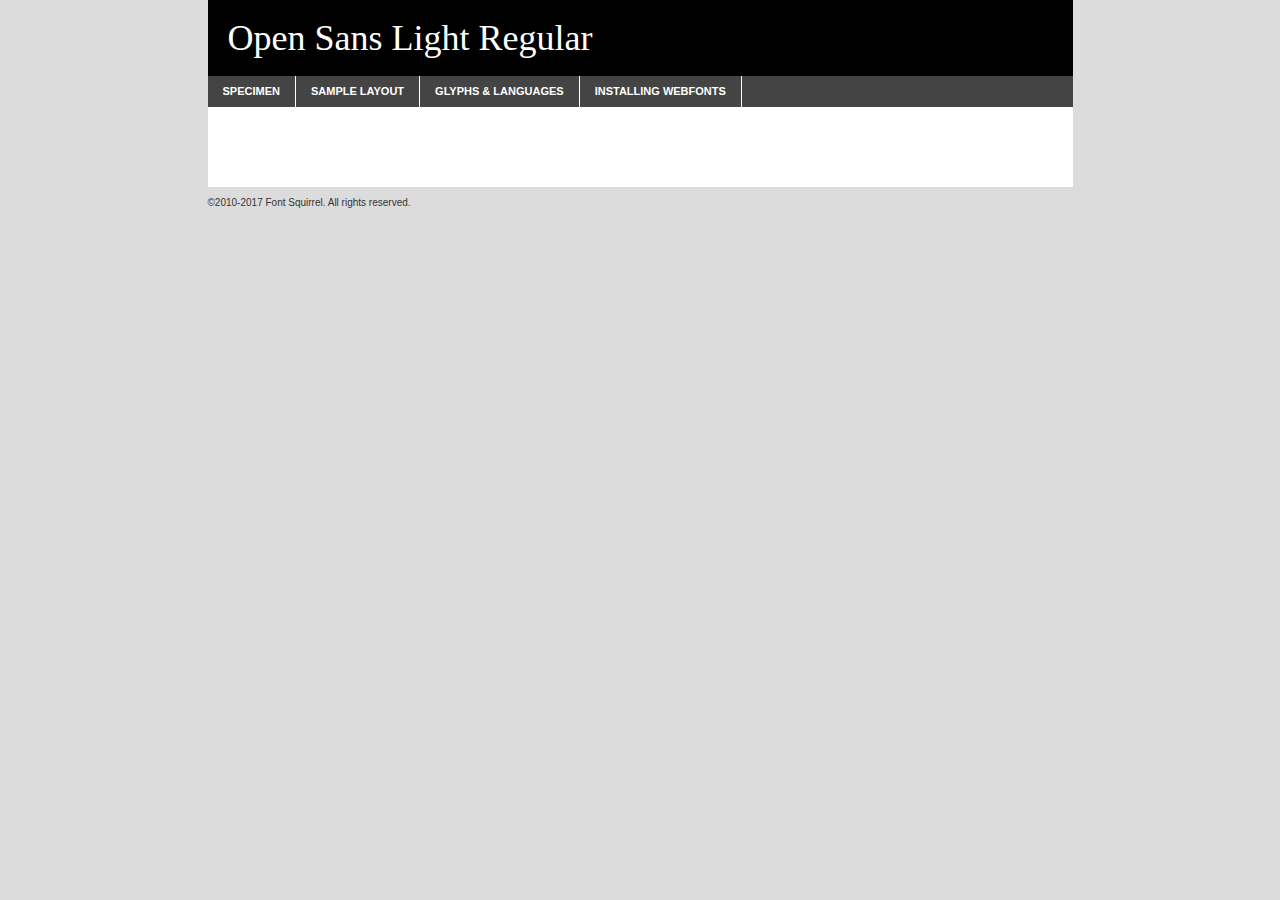
<file: fonts/opensans-light-demo.html>
<!DOCTYPE html PUBLIC "-//W3C//DTD XHTML 1.0 Transitional//EN"
	"http://www.w3.org/TR/xhtml1/DTD/xhtml1-transitional.dtd">

<html xmlns="http://www.w3.org/1999/xhtml" xml:lang="en" lang="en">
<head>
	<meta http-equiv="Content-Type" content="text/html; charset=utf-8" />
	<script src="http://ajax.googleapis.com/ajax/libs/jquery/1.7.2/jquery.min.js" type="text/javascript" charset="utf-8"></script>
	<script type="text/javascript">
	(function($){$.fn.easyTabs=function(option){var param=jQuery.extend({fadeSpeed:"fast",defaultContent:1,activeClass:'active'},option);$(this).each(function(){var thisId="#"+this.id;if(param.defaultContent==''){param.defaultContent=1;}
	if(typeof param.defaultContent=="number")
	{var defaultTab=$(thisId+" .tabs li:eq("+(param.defaultContent-1)+") a").attr('href').substr(1);}else{var defaultTab=param.defaultContent;}
	$(thisId+" .tabs li a").each(function(){var tabToHide=$(this).attr('href').substr(1);$("#"+tabToHide).addClass('easytabs-tab-content');});hideAll();changeContent(defaultTab);function hideAll(){$(thisId+" .easytabs-tab-content").hide();}
	function changeContent(tabId){hideAll();$(thisId+" .tabs li").removeClass(param.activeClass);$(thisId+" .tabs li a[href=#"+tabId+"]").closest('li').addClass(param.activeClass);if(param.fadeSpeed!="none")
	{$(thisId+" #"+tabId).fadeIn(param.fadeSpeed);}else{$(thisId+" #"+tabId).show();}}
	$(thisId+" .tabs li").click(function(){var tabId=$(this).find('a').attr('href').substr(1);changeContent(tabId);return false;});});}})(jQuery);
	</script>
	<link rel="stylesheet" href="specimen_files/specimen_stylesheet.css" type="text/css" charset="utf-8" />
	<link rel="stylesheet" href="stylesheet.css" type="text/css" charset="utf-8" />

	<style type="text/css">
					body{
				font-family: 'open_sanslight';
							}
		</style>

	<title>Open Sans Light Regular Specimen</title>
	
	
	<script type="text/javascript" charset="utf-8">
		$(document).ready(function() {
			$('#container').easyTabs({defaultContent:1});
		});
	</script>
</head>

<body>
<div id="container">
	<div id="header">
		Open Sans Light Regular	</div>
	<ul class="tabs">
		<li><a href="#specimen">Specimen</a></li>
		<li><a href="#layout">Sample Layout</a></li>
				<li><a href="#glyphs">Glyphs &amp; Languages</a></li>
		<li><a href="#installing">Installing Webfonts</a></li>
		
	</ul>
	
	<div id="main_content">

		
			<div id="specimen">
		
				<div class="section">
					<div class="grid12 firstcol">
						<div class="huge">AaBb</div>
					</div>
				</div>
		
				<div class="section">
					<div class="glyph_range">A&#x200B;B&#x200b;C&#x200b;D&#x200b;E&#x200b;F&#x200b;G&#x200b;H&#x200b;I&#x200b;J&#x200b;K&#x200b;L&#x200b;M&#x200b;N&#x200b;O&#x200b;P&#x200b;Q&#x200b;R&#x200b;S&#x200b;T&#x200b;U&#x200b;V&#x200b;W&#x200b;X&#x200b;Y&#x200b;Z&#x200b;a&#x200b;b&#x200b;c&#x200b;d&#x200b;e&#x200b;f&#x200b;g&#x200b;h&#x200b;i&#x200b;j&#x200b;k&#x200b;l&#x200b;m&#x200b;n&#x200b;o&#x200b;p&#x200b;q&#x200b;r&#x200b;s&#x200b;t&#x200b;u&#x200b;v&#x200b;w&#x200b;x&#x200b;y&#x200b;z&#x200b;1&#x200b;2&#x200b;3&#x200b;4&#x200b;5&#x200b;6&#x200b;7&#x200b;8&#x200b;9&#x200b;0&#x200b;&amp;&#x200b;.&#x200b;,&#x200b;?&#x200b;!&#x200b;&#64;&#x200b;(&#x200b;)&#x200b;#&#x200b;$&#x200b;%&#x200b;*&#x200b;+&#x200b;-&#x200b;=&#x200b;:&#x200b;;</div>
				</div>
				<div class="section">
					<div class="grid12 firstcol">
						<table class="sample_table">
							<tr><td>10</td><td class="size10">abcdefghijklmnopqrstuvwxyzABCDEFGHIJKLMNOPQRSTUVWXYZ0123456789abcdefghijklmnopqrstuvwxyzABCDEFGHIJKLMNOPQRSTUVWXYZ0123456789abcdefghijklmnopqrstuvwxyzABCDEFGHIJKLMNOPQRSTUVWXYZ</td></tr>
							<tr><td>11</td><td class="size11">abcdefghijklmnopqrstuvwxyzABCDEFGHIJKLMNOPQRSTUVWXYZ0123456789abcdefghijklmnopqrstuvwxyzABCDEFGHIJKLMNOPQRSTUVWXYZ0123456789abcdefghijklmnopqrstuvwxyzABCDEFGHIJKLMNOPQRSTUVWXYZ</td></tr>
							<tr><td>12</td><td class="size12">abcdefghijklmnopqrstuvwxyzABCDEFGHIJKLMNOPQRSTUVWXYZ0123456789abcdefghijklmnopqrstuvwxyzABCDEFGHIJKLMNOPQRSTUVWXYZ0123456789abcdefghijklmnopqrstuvwxyzABCDEFGHIJKLMNOPQRSTUVWXYZ</td></tr>
							<tr><td>13</td><td class="size13">abcdefghijklmnopqrstuvwxyzABCDEFGHIJKLMNOPQRSTUVWXYZ0123456789abcdefghijklmnopqrstuvwxyzABCDEFGHIJKLMNOPQRSTUVWXYZ0123456789abcdefghijklmnopqrstuvwxyzABCDEFGHIJKLMNOPQRSTUVWXYZ</td></tr>
							<tr><td>14</td><td class="size14">abcdefghijklmnopqrstuvwxyzABCDEFGHIJKLMNOPQRSTUVWXYZ0123456789abcdefghijklmnopqrstuvwxyzABCDEFGHIJKLMNOPQRSTUVWXYZ0123456789abcdefghijklmnopqrstuvwxyzABCDEFGHIJKLMNOPQRSTUVWXYZ</td></tr>
							<tr><td>16</td><td class="size16">abcdefghijklmnopqrstuvwxyzABCDEFGHIJKLMNOPQRSTUVWXYZ0123456789abcdefghijklmnopqrstuvwxyzABCDEFGHIJKLMNOPQRSTUVWXYZ</td></tr>
							<tr><td>18</td><td class="size18">abcdefghijklmnopqrstuvwxyzABCDEFGHIJKLMNOPQRSTUVWXYZ0123456789abcdefghijklmnopqrstuvwxyzABCDEFGHIJKLMNOPQRSTUVWXYZ</td></tr>
							<tr><td>20</td><td class="size20">abcdefghijklmnopqrstuvwxyzABCDEFGHIJKLMNOPQRSTUVWXYZ0123456789abcdefghijklmnopqrstuvwxyzABCDEFGHIJKLMNOPQRSTUVWXYZ</td></tr>
							<tr><td>24</td><td class="size24">abcdefghijklmnopqrstuvwxyzABCDEFGHIJKLMNOPQRSTUVWXYZ0123456789abcdefghijklmnopqrstuvwxyzABCDEFGHIJKLMNOPQRSTUVWXYZ</td></tr>
							<tr><td>30</td><td class="size30">abcdefghijklmnopqrstuvwxyzABCDEFGHIJKLMNOPQRSTUVWXYZ0123456789abcdefghijklmnopqrstuvwxyzABCDEFGHIJKLMNOPQRSTUVWXYZ</td></tr>
							<tr><td>36</td><td class="size36">abcdefghijklmnopqrstuvwxyzABCDEFGHIJKLMNOPQRSTUVWXYZ0123456789abcdefghijklmnopqrstuvwxyzABCDEFGHIJKLMNOPQRSTUVWXYZ</td></tr>
							<tr><td>48</td><td class="size48">abcdefghijklmnopqrstuvwxyzABCDEFGHIJKLMNOPQRSTUVWXYZ0123456789abcdefghijklmnopqrstuvwxyzABCDEFGHIJKLMNOPQRSTUVWXYZ</td></tr>
							<tr><td>60</td><td class="size60">abcdefghijklmnopqrstuvwxyzABCDEFGHIJKLMNOPQRSTUVWXYZ0123456789abcdefghijklmnopqrstuvwxyzABCDEFGHIJKLMNOPQRSTUVWXYZ</td></tr>
							<tr><td>72</td><td class="size72">abcdefghijklmnopqrstuvwxyzABCDEFGHIJKLMNOPQRSTUVWXYZ0123456789abcdefghijklmnopqrstuvwxyzABCDEFGHIJKLMNOPQRSTUVWXYZ</td></tr>
							<tr><td>90</td><td class="size90">abcdefghijklmnopqrstuvwxyzABCDEFGHIJKLMNOPQRSTUVWXYZ0123456789abcdefghijklmnopqrstuvwxyzABCDEFGHIJKLMNOPQRSTUVWXYZ</td></tr>
						</table>
				
					</div>
			
				</div>
		
		
		
								<div class="section" id="bodycomparison">


										<div id="xheight">
				<div class="fontbody">&#x25FC;&#x25FC;&#x25FC;&#x25FC;&#x25FC;&#x25FC;&#x25FC;&#x25FC;&#x25FC;&#x25FC;&#x25FC;&#x25FC;&#x25FC;&#x25FC;&#x25FC;&#x25FC;&#x25FC;&#x25FC;&#x25FC;&#x25FC;&#x25FC;&#x25FC;&#x25FC;&#x25FC;&#x25FC;&#x25FC;&#x25FC;&#x25FC;&#x25FC;&#x25FC;&#x25FC;&#x25FC;&#x25FC;&#x25FC;&#x25FC;&#x25FC;&#x25FC;&#x25FC;&#x25FC;&#x25FC;&#x25FC;&#x25FC;&#x25FC;&#x25FC;&#x25FC;&#x25FC;&#x25FC;&#x25FC;&#x25FC;&#x25FC;&#x25FC;&#x25FC;&#x25FC;&#x25FC;&#x25FC;&#x25FC;&#x25FC;&#x25FC;&#x25FC;&#x25FC;&#x25FC;&#x25FC;&#x25FC;&#x25FC;&#x25FC;&#x25FC;&#x25FC;&#x25FC;&#x25FC;&#x25FC;&#x25FC;&#x25FC;&#x25FC;&#x25FC;&#x25FC;&#x25FC;&#x25FC;&#x25FC;&#x25FC;&#x25FC;&#x25FC;&#x25FC;&#x25FC;&#x25FC;&#x25FC;&#x25FC;&#x25FC;&#x25FC;&#x25FC;&#x25FC;&#x25FC;&#x25FC;&#x25FC;&#x25FC;&#x25FC;&#x25FC;&#x25FC;&#x25FC;&#x25FC;body</div><div class="arialbody">body</div><div class="verdanabody">body</div><div class="georgiabody">body</div></div>
										<div class="fontbody" style="z-index:1">
											body<span>Open Sans Light Regular</span>
										</div>
										<div class="arialbody" style="z-index:1">
											body<span>Arial</span>
										</div>
										<div class="verdanabody" style="z-index:1">
											body<span>Verdana</span>
										</div>
										<div class="georgiabody" style="z-index:1">
											body<span>Georgia</span>
										</div>



								</div>
		
		
				<div class="section psample psample_row1" id="">
					
					<div class="grid2 firstcol">
						<p class="size10"><span>10.</span>Aenean lacinia bibendum nulla sed consectetur. Fusce dapibus, tellus ac cursus commodo, tortor mauris condimentum nibh, ut fermentum massa justo sit amet risus. Nullam id dolor id nibh ultricies vehicula ut id elit. Cum sociis natoque penatibus et magnis dis parturient montes, nascetur ridiculus mus. Nulla vitae elit libero, a pharetra augue.</p>
			
					</div>
					<div class="grid3">
						<p class="size11"><span>11.</span>Aenean lacinia bibendum nulla sed consectetur. Fusce dapibus, tellus ac cursus commodo, tortor mauris condimentum nibh, ut fermentum massa justo sit amet risus. Nullam id dolor id nibh ultricies vehicula ut id elit. Cum sociis natoque penatibus et magnis dis parturient montes, nascetur ridiculus mus. Nulla vitae elit libero, a pharetra augue.</p>
			
					</div>
					<div class="grid3">
						<p class="size12"><span>12.</span>Aenean lacinia bibendum nulla sed consectetur. Fusce dapibus, tellus ac cursus commodo, tortor mauris condimentum nibh, ut fermentum massa justo sit amet risus. Nullam id dolor id nibh ultricies vehicula ut id elit. Cum sociis natoque penatibus et magnis dis parturient montes, nascetur ridiculus mus. Nulla vitae elit libero, a pharetra augue.</p>
			
					</div>
					<div class="grid4">
						<p class="size13"><span>13.</span>Aenean lacinia bibendum nulla sed consectetur. Fusce dapibus, tellus ac cursus commodo, tortor mauris condimentum nibh, ut fermentum massa justo sit amet risus. Nullam id dolor id nibh ultricies vehicula ut id elit. Cum sociis natoque penatibus et magnis dis parturient montes, nascetur ridiculus mus. Nulla vitae elit libero, a pharetra augue.</p>
			
					</div>
					<div class="white_blend"></div>
					
				</div>
				<div class="section psample psample_row2" id="">
					<div class="grid3 firstcol">
						<p class="size14"><span>14.</span>Aenean lacinia bibendum nulla sed consectetur. Fusce dapibus, tellus ac cursus commodo, tortor mauris condimentum nibh, ut fermentum massa justo sit amet risus. Nullam id dolor id nibh ultricies vehicula ut id elit. Cum sociis natoque penatibus et magnis dis parturient montes, nascetur ridiculus mus. Nulla vitae elit libero, a pharetra augue.</p>
			
					</div>
					<div class="grid4">
						<p class="size16"><span>16.</span>Aenean lacinia bibendum nulla sed consectetur. Fusce dapibus, tellus ac cursus commodo, tortor mauris condimentum nibh, ut fermentum massa justo sit amet risus. Nullam id dolor id nibh ultricies vehicula ut id elit. Cum sociis natoque penatibus et magnis dis parturient montes, nascetur ridiculus mus. Nulla vitae elit libero, a pharetra augue.</p>
			
					</div>
					<div class="grid5">
						<p class="size18"><span>18.</span>Aenean lacinia bibendum nulla sed consectetur. Fusce dapibus, tellus ac cursus commodo, tortor mauris condimentum nibh, ut fermentum massa justo sit amet risus. Nullam id dolor id nibh ultricies vehicula ut id elit. Cum sociis natoque penatibus et magnis dis parturient montes, nascetur ridiculus mus. Nulla vitae elit libero, a pharetra augue.</p>
			
					</div>

					<div class="white_blend"></div>

				</div>
				
				<div class="section psample psample_row3" id="">
					<div class="grid5 firstcol">
						<p class="size20"><span>20.</span>Aenean lacinia bibendum nulla sed consectetur. Fusce dapibus, tellus ac cursus commodo, tortor mauris condimentum nibh, ut fermentum massa justo sit amet risus. Nullam id dolor id nibh ultricies vehicula ut id elit. Cum sociis natoque penatibus et magnis dis parturient montes, nascetur ridiculus mus. Nulla vitae elit libero, a pharetra augue.</p>
					</div>
					<div class="grid7">
						<p class="size24"><span>24.</span>Aenean lacinia bibendum nulla sed consectetur. Fusce dapibus, tellus ac cursus commodo, tortor mauris condimentum nibh, ut fermentum massa justo sit amet risus. Nullam id dolor id nibh ultricies vehicula ut id elit. Cum sociis natoque penatibus et magnis dis parturient montes, nascetur ridiculus mus. Nulla vitae elit libero, a pharetra augue.</p>
					</div>
					
					<div class="white_blend"></div>
					
				</div>
				
				<div class="section psample psample_row4" id="">
					<div class="grid12 firstcol">
						<p class="size30"><span>30.</span>Aenean lacinia bibendum nulla sed consectetur. Fusce dapibus, tellus ac cursus commodo, tortor mauris condimentum nibh, ut fermentum massa justo sit amet risus. Nullam id dolor id nibh ultricies vehicula ut id elit. Cum sociis natoque penatibus et magnis dis parturient montes, nascetur ridiculus mus. Nulla vitae elit libero, a pharetra augue.</p>
					</div>
					<div class="white_blend"></div>
					
				</div>
				
				
				
				<div class="section psample psample_row1 fullreverse">
					<div class="grid2 firstcol">
						<p class="size10"><span>10.</span>Aenean lacinia bibendum nulla sed consectetur. Fusce dapibus, tellus ac cursus commodo, tortor mauris condimentum nibh, ut fermentum massa justo sit amet risus. Nullam id dolor id nibh ultricies vehicula ut id elit. Cum sociis natoque penatibus et magnis dis parturient montes, nascetur ridiculus mus. Nulla vitae elit libero, a pharetra augue.</p>
			
					</div>
					<div class="grid3">
						<p class="size11"><span>11.</span>Aenean lacinia bibendum nulla sed consectetur. Fusce dapibus, tellus ac cursus commodo, tortor mauris condimentum nibh, ut fermentum massa justo sit amet risus. Nullam id dolor id nibh ultricies vehicula ut id elit. Cum sociis natoque penatibus et magnis dis parturient montes, nascetur ridiculus mus. Nulla vitae elit libero, a pharetra augue.</p>
			
					</div>
					<div class="grid3">
						<p class="size12"><span>12.</span>Aenean lacinia bibendum nulla sed consectetur. Fusce dapibus, tellus ac cursus commodo, tortor mauris condimentum nibh, ut fermentum massa justo sit amet risus. Nullam id dolor id nibh ultricies vehicula ut id elit. Cum sociis natoque penatibus et magnis dis parturient montes, nascetur ridiculus mus. Nulla vitae elit libero, a pharetra augue.</p>
			
					</div>
					<div class="grid4">
						<p class="size13"><span>13.</span>Aenean lacinia bibendum nulla sed consectetur. Fusce dapibus, tellus ac cursus commodo, tortor mauris condimentum nibh, ut fermentum massa justo sit amet risus. Nullam id dolor id nibh ultricies vehicula ut id elit. Cum sociis natoque penatibus et magnis dis parturient montes, nascetur ridiculus mus. Nulla vitae elit libero, a pharetra augue.</p>
			
					</div>
					<div class="black_blend"></div>
					
				</div>
				
				<div class="section psample psample_row2 fullreverse">
					<div class="grid3 firstcol">
						<p class="size14"><span>14.</span>Aenean lacinia bibendum nulla sed consectetur. Fusce dapibus, tellus ac cursus commodo, tortor mauris condimentum nibh, ut fermentum massa justo sit amet risus. Nullam id dolor id nibh ultricies vehicula ut id elit. Cum sociis natoque penatibus et magnis dis parturient montes, nascetur ridiculus mus. Nulla vitae elit libero, a pharetra augue.</p>
			
					</div>
					<div class="grid4">
						<p class="size16"><span>16.</span>Aenean lacinia bibendum nulla sed consectetur. Fusce dapibus, tellus ac cursus commodo, tortor mauris condimentum nibh, ut fermentum massa justo sit amet risus. Nullam id dolor id nibh ultricies vehicula ut id elit. Cum sociis natoque penatibus et magnis dis parturient montes, nascetur ridiculus mus. Nulla vitae elit libero, a pharetra augue.</p>
			
					</div>
					<div class="grid5">
						<p class="size18"><span>18.</span>Aenean lacinia bibendum nulla sed consectetur. Fusce dapibus, tellus ac cursus commodo, tortor mauris condimentum nibh, ut fermentum massa justo sit amet risus. Nullam id dolor id nibh ultricies vehicula ut id elit. Cum sociis natoque penatibus et magnis dis parturient montes, nascetur ridiculus mus. Nulla vitae elit libero, a pharetra augue.</p>
			
					</div>
					<div class="black_blend"></div>

				</div>
				
				<div class="section psample fullreverse psample_row3" id="">
					<div class="grid5 firstcol">
						<p class="size20"><span>20.</span>Aenean lacinia bibendum nulla sed consectetur. Fusce dapibus, tellus ac cursus commodo, tortor mauris condimentum nibh, ut fermentum massa justo sit amet risus. Nullam id dolor id nibh ultricies vehicula ut id elit. Cum sociis natoque penatibus et magnis dis parturient montes, nascetur ridiculus mus. Nulla vitae elit libero, a pharetra augue.</p>
					</div>
					<div class="grid7">
						<p class="size24"><span>24.</span>Aenean lacinia bibendum nulla sed consectetur. Fusce dapibus, tellus ac cursus commodo, tortor mauris condimentum nibh, ut fermentum massa justo sit amet risus. Nullam id dolor id nibh ultricies vehicula ut id elit. Cum sociis natoque penatibus et magnis dis parturient montes, nascetur ridiculus mus. Nulla vitae elit libero, a pharetra augue.</p>
					</div>
					
					<div class="black_blend"></div>
					
				</div>
				
				<div class="section psample fullreverse psample_row4" id="" style="border-bottom: 20px #000 solid;">
					<div class="grid12 firstcol">
						<p class="size30"><span>30.</span>Aenean lacinia bibendum nulla sed consectetur. Fusce dapibus, tellus ac cursus commodo, tortor mauris condimentum nibh, ut fermentum massa justo sit amet risus. Nullam id dolor id nibh ultricies vehicula ut id elit. Cum sociis natoque penatibus et magnis dis parturient montes, nascetur ridiculus mus. Nulla vitae elit libero, a pharetra augue.</p>
					</div>
					<div class="black_blend"></div>
					
				</div>
				
				
				
				
			</div>
			
			<div id="layout">
				
				<div class="section">
					
					<div class="grid12 firstcol">
						<h1>Lorem Ipsum Dolor</h1>
						<h2>Etiam porta sem malesuada magna mollis euismod</h2>
						
						<p class="byline">By <a href="#link">Aenean Lacinia</a></p>
					</div>
				</div>
				<div class="section">
					<div class="grid8 firstcol">
						<p class="large">Donec sed odio dui. Morbi leo risus, porta ac consectetur ac, vestibulum at eros. Fusce dapibus, tellus ac cursus commodo, tortor mauris condimentum nibh, ut fermentum massa justo sit amet risus. </p>

						
						<h3>Pellentesque ornare sem</h3>

						<p>Maecenas sed diam eget risus varius blandit sit amet non magna. Maecenas faucibus mollis interdum. Donec ullamcorper nulla non metus auctor fringilla. Nullam id dolor id nibh ultricies vehicula ut id elit. Nullam id dolor id nibh ultricies vehicula ut id elit. </p>

						<p>Aenean eu leo quam. Pellentesque ornare sem lacinia quam venenatis vestibulum. Lorem ipsum dolor sit amet, consectetur adipiscing elit. Cum sociis natoque penatibus et magnis dis parturient montes, nascetur ridiculus mus. </p>

						<p>Nulla vitae elit libero, a pharetra augue. Praesent commodo cursus magna, vel scelerisque nisl consectetur et. Aenean lacinia bibendum nulla sed consectetur. </p>

						<p>Nullam quis risus eget urna mollis ornare vel eu leo. Nullam quis risus eget urna mollis ornare vel eu leo. Maecenas sed diam eget risus varius blandit sit amet non magna. Donec ullamcorper nulla non metus auctor fringilla. </p>

						<h3>Cras mattis consectetur</h3>

						<p>Aenean eu leo quam. Pellentesque ornare sem lacinia quam venenatis vestibulum. Aenean lacinia bibendum nulla sed consectetur. Integer posuere erat a ante venenatis dapibus posuere velit aliquet. Cras mattis consectetur purus sit amet fermentum. </p>

						<p>Nullam id dolor id nibh ultricies vehicula ut id elit. Nullam quis risus eget urna mollis ornare vel eu leo. Cras mattis consectetur purus sit amet fermentum.</p>
					</div>
					
					<div class="grid4 sidebar">
						
						<div class="box reverse">
							<p class="last">Nullam quis risus eget urna mollis ornare vel eu leo. Donec ullamcorper nulla non metus auctor fringilla. Cras mattis consectetur purus sit amet fermentum. Sed posuere consectetur est at lobortis. Lorem ipsum dolor sit amet, consectetur adipiscing elit. </p>
						</div>
						
						<p class="caption">Maecenas sed diam eget risus varius.</p>

						<p>Vestibulum id ligula porta felis euismod semper. Integer posuere erat a ante venenatis dapibus posuere velit aliquet. Vestibulum id ligula porta felis euismod semper. Sed posuere consectetur est at lobortis. Maecenas sed diam eget risus varius blandit sit amet non magna. Fusce dapibus, tellus ac cursus commodo, tortor mauris condimentum nibh, ut fermentum massa justo sit amet risus. </p>

					

						<p>Duis mollis, est non commodo luctus, nisi erat porttitor ligula, eget lacinia odio sem nec elit. Aenean lacinia bibendum nulla sed consectetur. Vivamus sagittis lacus vel augue laoreet rutrum faucibus dolor auctor. Aenean lacinia bibendum nulla sed consectetur. Nullam quis risus eget urna mollis ornare vel eu leo. </p>

						<p>Praesent commodo cursus magna, vel scelerisque nisl consectetur et. Donec ullamcorper nulla non metus auctor fringilla. Maecenas faucibus mollis interdum. Fusce dapibus, tellus ac cursus commodo, tortor mauris condimentum nibh, ut fermentum massa justo sit amet risus. </p>

					</div>
				</div>
				
			</div>


			



		<div id="glyphs">
			<div class="section">
				<div class="grid12 firstcol">
			
				<h1>Language Support</h1>
				<p>The subset of Open Sans Light Regular in this kit supports the following languages:<br />
			
					Cyrillic, English, Arrernte, Bislama, Cebuano, Fijian, Gilbertese, Hmong, Ibanag, Iloko_ilokano, Interglossa_glosa, Interlingua, Lojban, Norfolk_pitcairnese, Oromo, Rotokas, Seychelles_creole, Shona, Somali, Southern_ndebele, Swahili, Swati_swazi, Tok_pisin, Turkmen_cyrillic, Uyghur_cyrillic, Votic_cyrillic, Warlpiri, Xhosa, Zulu, Latinbasic, Ubasic, Demo, Moldovan				</p>
				<h1>Glyph Chart</h1>
				<p>The subset of Open Sans Light Regular in this kit includes all the glyphs listed below. Unicode entities are included above each glyph to help you insert individual characters into your layout.</p>
				<div id="glyph_chart">
			
																				 <div><p>&amp;#13;</p>&#13;</div>
																				 <div><p>&amp;#32;</p>&#32;</div>
																				 <div><p>&amp;#33;</p>&#33;</div>
																				 <div><p>&amp;#34;</p>&#34;</div>
																				 <div><p>&amp;#35;</p>&#35;</div>
																				 <div><p>&amp;#36;</p>&#36;</div>
																				 <div><p>&amp;#37;</p>&#37;</div>
																				 <div><p>&amp;#38;</p>&#38;</div>
																				 <div><p>&amp;#39;</p>&#39;</div>
																				 <div><p>&amp;#40;</p>&#40;</div>
																				 <div><p>&amp;#41;</p>&#41;</div>
																				 <div><p>&amp;#42;</p>&#42;</div>
																				 <div><p>&amp;#43;</p>&#43;</div>
																				 <div><p>&amp;#44;</p>&#44;</div>
																				 <div><p>&amp;#45;</p>&#45;</div>
																				 <div><p>&amp;#46;</p>&#46;</div>
																				 <div><p>&amp;#47;</p>&#47;</div>
																				 <div><p>&amp;#48;</p>&#48;</div>
																				 <div><p>&amp;#49;</p>&#49;</div>
																				 <div><p>&amp;#50;</p>&#50;</div>
																				 <div><p>&amp;#51;</p>&#51;</div>
																				 <div><p>&amp;#52;</p>&#52;</div>
																				 <div><p>&amp;#53;</p>&#53;</div>
																				 <div><p>&amp;#54;</p>&#54;</div>
																				 <div><p>&amp;#55;</p>&#55;</div>
																				 <div><p>&amp;#56;</p>&#56;</div>
																				 <div><p>&amp;#57;</p>&#57;</div>
																				 <div><p>&amp;#58;</p>&#58;</div>
																				 <div><p>&amp;#59;</p>&#59;</div>
																				 <div><p>&amp;#60;</p>&#60;</div>
																				 <div><p>&amp;#61;</p>&#61;</div>
																				 <div><p>&amp;#62;</p>&#62;</div>
																				 <div><p>&amp;#63;</p>&#63;</div>
																				 <div><p>&amp;#64;</p>&#64;</div>
																				 <div><p>&amp;#65;</p>&#65;</div>
																				 <div><p>&amp;#66;</p>&#66;</div>
																				 <div><p>&amp;#67;</p>&#67;</div>
																				 <div><p>&amp;#68;</p>&#68;</div>
																				 <div><p>&amp;#69;</p>&#69;</div>
																				 <div><p>&amp;#70;</p>&#70;</div>
																				 <div><p>&amp;#71;</p>&#71;</div>
																				 <div><p>&amp;#72;</p>&#72;</div>
																				 <div><p>&amp;#73;</p>&#73;</div>
																				 <div><p>&amp;#74;</p>&#74;</div>
																				 <div><p>&amp;#75;</p>&#75;</div>
																				 <div><p>&amp;#76;</p>&#76;</div>
																				 <div><p>&amp;#77;</p>&#77;</div>
																				 <div><p>&amp;#78;</p>&#78;</div>
																				 <div><p>&amp;#79;</p>&#79;</div>
																				 <div><p>&amp;#80;</p>&#80;</div>
																				 <div><p>&amp;#81;</p>&#81;</div>
																				 <div><p>&amp;#82;</p>&#82;</div>
																				 <div><p>&amp;#83;</p>&#83;</div>
																				 <div><p>&amp;#84;</p>&#84;</div>
																				 <div><p>&amp;#85;</p>&#85;</div>
																				 <div><p>&amp;#86;</p>&#86;</div>
																				 <div><p>&amp;#87;</p>&#87;</div>
																				 <div><p>&amp;#88;</p>&#88;</div>
																				 <div><p>&amp;#89;</p>&#89;</div>
																				 <div><p>&amp;#90;</p>&#90;</div>
																				 <div><p>&amp;#91;</p>&#91;</div>
																				 <div><p>&amp;#92;</p>&#92;</div>
																				 <div><p>&amp;#93;</p>&#93;</div>
																				 <div><p>&amp;#94;</p>&#94;</div>
																				 <div><p>&amp;#95;</p>&#95;</div>
																				 <div><p>&amp;#96;</p>&#96;</div>
																				 <div><p>&amp;#97;</p>&#97;</div>
																				 <div><p>&amp;#98;</p>&#98;</div>
																				 <div><p>&amp;#99;</p>&#99;</div>
																				 <div><p>&amp;#100;</p>&#100;</div>
																				 <div><p>&amp;#101;</p>&#101;</div>
																				 <div><p>&amp;#102;</p>&#102;</div>
																				 <div><p>&amp;#103;</p>&#103;</div>
																				 <div><p>&amp;#104;</p>&#104;</div>
																				 <div><p>&amp;#105;</p>&#105;</div>
																				 <div><p>&amp;#106;</p>&#106;</div>
																				 <div><p>&amp;#107;</p>&#107;</div>
																				 <div><p>&amp;#108;</p>&#108;</div>
																				 <div><p>&amp;#109;</p>&#109;</div>
																				 <div><p>&amp;#110;</p>&#110;</div>
																				 <div><p>&amp;#111;</p>&#111;</div>
																				 <div><p>&amp;#112;</p>&#112;</div>
																				 <div><p>&amp;#113;</p>&#113;</div>
																				 <div><p>&amp;#114;</p>&#114;</div>
																				 <div><p>&amp;#115;</p>&#115;</div>
																				 <div><p>&amp;#116;</p>&#116;</div>
																				 <div><p>&amp;#117;</p>&#117;</div>
																				 <div><p>&amp;#118;</p>&#118;</div>
																				 <div><p>&amp;#119;</p>&#119;</div>
																				 <div><p>&amp;#120;</p>&#120;</div>
																				 <div><p>&amp;#121;</p>&#121;</div>
																				 <div><p>&amp;#122;</p>&#122;</div>
																				 <div><p>&amp;#123;</p>&#123;</div>
																				 <div><p>&amp;#124;</p>&#124;</div>
																				 <div><p>&amp;#125;</p>&#125;</div>
																				 <div><p>&amp;#126;</p>&#126;</div>
																				 <div><p>&amp;#160;</p>&#160;</div>
																				 <div><p>&amp;#162;</p>&#162;</div>
																				 <div><p>&amp;#163;</p>&#163;</div>
																				 <div><p>&amp;#165;</p>&#165;</div>
																				 <div><p>&amp;#168;</p>&#168;</div>
																				 <div><p>&amp;#169;</p>&#169;</div>
																				 <div><p>&amp;#171;</p>&#171;</div>
																				 <div><p>&amp;#173;</p>&#173;</div>
																				 <div><p>&amp;#174;</p>&#174;</div>
																				 <div><p>&amp;#180;</p>&#180;</div>
																				 <div><p>&amp;#184;</p>&#184;</div>
																				 <div><p>&amp;#187;</p>&#187;</div>
																				 <div><p>&amp;#710;</p>&#710;</div>
																				 <div><p>&amp;#730;</p>&#730;</div>
																				 <div><p>&amp;#732;</p>&#732;</div>
																				 <div><p>&amp;#1024;</p>&#1024;</div>
																				 <div><p>&amp;#1025;</p>&#1025;</div>
																				 <div><p>&amp;#1026;</p>&#1026;</div>
																				 <div><p>&amp;#1027;</p>&#1027;</div>
																				 <div><p>&amp;#1028;</p>&#1028;</div>
																				 <div><p>&amp;#1029;</p>&#1029;</div>
																				 <div><p>&amp;#1030;</p>&#1030;</div>
																				 <div><p>&amp;#1031;</p>&#1031;</div>
																				 <div><p>&amp;#1032;</p>&#1032;</div>
																				 <div><p>&amp;#1033;</p>&#1033;</div>
																				 <div><p>&amp;#1034;</p>&#1034;</div>
																				 <div><p>&amp;#1035;</p>&#1035;</div>
																				 <div><p>&amp;#1036;</p>&#1036;</div>
																				 <div><p>&amp;#1037;</p>&#1037;</div>
																				 <div><p>&amp;#1038;</p>&#1038;</div>
																				 <div><p>&amp;#1039;</p>&#1039;</div>
																				 <div><p>&amp;#1040;</p>&#1040;</div>
																				 <div><p>&amp;#1041;</p>&#1041;</div>
																				 <div><p>&amp;#1042;</p>&#1042;</div>
																				 <div><p>&amp;#1043;</p>&#1043;</div>
																				 <div><p>&amp;#1044;</p>&#1044;</div>
																				 <div><p>&amp;#1045;</p>&#1045;</div>
																				 <div><p>&amp;#1046;</p>&#1046;</div>
																				 <div><p>&amp;#1047;</p>&#1047;</div>
																				 <div><p>&amp;#1048;</p>&#1048;</div>
																				 <div><p>&amp;#1049;</p>&#1049;</div>
																				 <div><p>&amp;#1050;</p>&#1050;</div>
																				 <div><p>&amp;#1051;</p>&#1051;</div>
																				 <div><p>&amp;#1052;</p>&#1052;</div>
																				 <div><p>&amp;#1053;</p>&#1053;</div>
																				 <div><p>&amp;#1054;</p>&#1054;</div>
																				 <div><p>&amp;#1055;</p>&#1055;</div>
																				 <div><p>&amp;#1056;</p>&#1056;</div>
																				 <div><p>&amp;#1057;</p>&#1057;</div>
																				 <div><p>&amp;#1058;</p>&#1058;</div>
																				 <div><p>&amp;#1059;</p>&#1059;</div>
																				 <div><p>&amp;#1060;</p>&#1060;</div>
																				 <div><p>&amp;#1061;</p>&#1061;</div>
																				 <div><p>&amp;#1062;</p>&#1062;</div>
																				 <div><p>&amp;#1063;</p>&#1063;</div>
																				 <div><p>&amp;#1064;</p>&#1064;</div>
																				 <div><p>&amp;#1065;</p>&#1065;</div>
																				 <div><p>&amp;#1066;</p>&#1066;</div>
																				 <div><p>&amp;#1067;</p>&#1067;</div>
																				 <div><p>&amp;#1068;</p>&#1068;</div>
																				 <div><p>&amp;#1069;</p>&#1069;</div>
																				 <div><p>&amp;#1070;</p>&#1070;</div>
																				 <div><p>&amp;#1071;</p>&#1071;</div>
																				 <div><p>&amp;#1072;</p>&#1072;</div>
																				 <div><p>&amp;#1073;</p>&#1073;</div>
																				 <div><p>&amp;#1074;</p>&#1074;</div>
																				 <div><p>&amp;#1075;</p>&#1075;</div>
																				 <div><p>&amp;#1076;</p>&#1076;</div>
																				 <div><p>&amp;#1077;</p>&#1077;</div>
																				 <div><p>&amp;#1078;</p>&#1078;</div>
																				 <div><p>&amp;#1079;</p>&#1079;</div>
																				 <div><p>&amp;#1080;</p>&#1080;</div>
																				 <div><p>&amp;#1081;</p>&#1081;</div>
																				 <div><p>&amp;#1082;</p>&#1082;</div>
																				 <div><p>&amp;#1083;</p>&#1083;</div>
																				 <div><p>&amp;#1084;</p>&#1084;</div>
																				 <div><p>&amp;#1085;</p>&#1085;</div>
																				 <div><p>&amp;#1086;</p>&#1086;</div>
																				 <div><p>&amp;#1087;</p>&#1087;</div>
																				 <div><p>&amp;#1088;</p>&#1088;</div>
																				 <div><p>&amp;#1089;</p>&#1089;</div>
																				 <div><p>&amp;#1090;</p>&#1090;</div>
																				 <div><p>&amp;#1091;</p>&#1091;</div>
																				 <div><p>&amp;#1092;</p>&#1092;</div>
																				 <div><p>&amp;#1093;</p>&#1093;</div>
																				 <div><p>&amp;#1094;</p>&#1094;</div>
																				 <div><p>&amp;#1095;</p>&#1095;</div>
																				 <div><p>&amp;#1096;</p>&#1096;</div>
																				 <div><p>&amp;#1097;</p>&#1097;</div>
																				 <div><p>&amp;#1098;</p>&#1098;</div>
																				 <div><p>&amp;#1099;</p>&#1099;</div>
																				 <div><p>&amp;#1100;</p>&#1100;</div>
																				 <div><p>&amp;#1101;</p>&#1101;</div>
																				 <div><p>&amp;#1102;</p>&#1102;</div>
																				 <div><p>&amp;#1103;</p>&#1103;</div>
																				 <div><p>&amp;#1104;</p>&#1104;</div>
																				 <div><p>&amp;#1105;</p>&#1105;</div>
																				 <div><p>&amp;#1106;</p>&#1106;</div>
																				 <div><p>&amp;#1107;</p>&#1107;</div>
																				 <div><p>&amp;#1108;</p>&#1108;</div>
																				 <div><p>&amp;#1109;</p>&#1109;</div>
																				 <div><p>&amp;#1110;</p>&#1110;</div>
																				 <div><p>&amp;#1111;</p>&#1111;</div>
																				 <div><p>&amp;#1112;</p>&#1112;</div>
																				 <div><p>&amp;#1113;</p>&#1113;</div>
																				 <div><p>&amp;#1114;</p>&#1114;</div>
																				 <div><p>&amp;#1115;</p>&#1115;</div>
																				 <div><p>&amp;#1116;</p>&#1116;</div>
																				 <div><p>&amp;#1117;</p>&#1117;</div>
																				 <div><p>&amp;#1118;</p>&#1118;</div>
																				 <div><p>&amp;#1119;</p>&#1119;</div>
																				 <div><p>&amp;#1120;</p>&#1120;</div>
																				 <div><p>&amp;#1121;</p>&#1121;</div>
																				 <div><p>&amp;#1122;</p>&#1122;</div>
																				 <div><p>&amp;#1123;</p>&#1123;</div>
																				 <div><p>&amp;#1124;</p>&#1124;</div>
																				 <div><p>&amp;#1125;</p>&#1125;</div>
																				 <div><p>&amp;#1126;</p>&#1126;</div>
																				 <div><p>&amp;#1127;</p>&#1127;</div>
																				 <div><p>&amp;#1128;</p>&#1128;</div>
																				 <div><p>&amp;#1129;</p>&#1129;</div>
																				 <div><p>&amp;#1130;</p>&#1130;</div>
																				 <div><p>&amp;#1131;</p>&#1131;</div>
																				 <div><p>&amp;#1132;</p>&#1132;</div>
																				 <div><p>&amp;#1133;</p>&#1133;</div>
																				 <div><p>&amp;#1134;</p>&#1134;</div>
																				 <div><p>&amp;#1135;</p>&#1135;</div>
																				 <div><p>&amp;#1136;</p>&#1136;</div>
																				 <div><p>&amp;#1137;</p>&#1137;</div>
																				 <div><p>&amp;#1138;</p>&#1138;</div>
																				 <div><p>&amp;#1139;</p>&#1139;</div>
																				 <div><p>&amp;#1140;</p>&#1140;</div>
																				 <div><p>&amp;#1141;</p>&#1141;</div>
																				 <div><p>&amp;#1142;</p>&#1142;</div>
																				 <div><p>&amp;#1143;</p>&#1143;</div>
																				 <div><p>&amp;#1144;</p>&#1144;</div>
																				 <div><p>&amp;#1145;</p>&#1145;</div>
																				 <div><p>&amp;#1146;</p>&#1146;</div>
																				 <div><p>&amp;#1147;</p>&#1147;</div>
																				 <div><p>&amp;#1148;</p>&#1148;</div>
																				 <div><p>&amp;#1149;</p>&#1149;</div>
																				 <div><p>&amp;#1150;</p>&#1150;</div>
																				 <div><p>&amp;#1151;</p>&#1151;</div>
																				 <div><p>&amp;#1152;</p>&#1152;</div>
																				 <div><p>&amp;#1153;</p>&#1153;</div>
																				 <div><p>&amp;#1154;</p>&#1154;</div>
																				 <div><p>&amp;#1155;</p>&#1155;</div>
																				 <div><p>&amp;#1156;</p>&#1156;</div>
																				 <div><p>&amp;#1157;</p>&#1157;</div>
																				 <div><p>&amp;#1158;</p>&#1158;</div>
																				 <div><p>&amp;#1160;</p>&#1160;</div>
																				 <div><p>&amp;#1161;</p>&#1161;</div>
																				 <div><p>&amp;#1162;</p>&#1162;</div>
																				 <div><p>&amp;#1163;</p>&#1163;</div>
																				 <div><p>&amp;#1164;</p>&#1164;</div>
																				 <div><p>&amp;#1165;</p>&#1165;</div>
																				 <div><p>&amp;#1166;</p>&#1166;</div>
																				 <div><p>&amp;#1167;</p>&#1167;</div>
																				 <div><p>&amp;#1168;</p>&#1168;</div>
																				 <div><p>&amp;#1169;</p>&#1169;</div>
																				 <div><p>&amp;#1170;</p>&#1170;</div>
																				 <div><p>&amp;#1171;</p>&#1171;</div>
																				 <div><p>&amp;#1172;</p>&#1172;</div>
																				 <div><p>&amp;#1173;</p>&#1173;</div>
																				 <div><p>&amp;#1174;</p>&#1174;</div>
																				 <div><p>&amp;#1175;</p>&#1175;</div>
																				 <div><p>&amp;#1176;</p>&#1176;</div>
																				 <div><p>&amp;#1177;</p>&#1177;</div>
																				 <div><p>&amp;#1178;</p>&#1178;</div>
																				 <div><p>&amp;#1179;</p>&#1179;</div>
																				 <div><p>&amp;#1180;</p>&#1180;</div>
																				 <div><p>&amp;#1181;</p>&#1181;</div>
																				 <div><p>&amp;#1182;</p>&#1182;</div>
																				 <div><p>&amp;#1183;</p>&#1183;</div>
																				 <div><p>&amp;#1184;</p>&#1184;</div>
																				 <div><p>&amp;#1185;</p>&#1185;</div>
																				 <div><p>&amp;#1186;</p>&#1186;</div>
																				 <div><p>&amp;#1187;</p>&#1187;</div>
																				 <div><p>&amp;#1188;</p>&#1188;</div>
																				 <div><p>&amp;#1189;</p>&#1189;</div>
																				 <div><p>&amp;#1190;</p>&#1190;</div>
																				 <div><p>&amp;#1191;</p>&#1191;</div>
																				 <div><p>&amp;#1192;</p>&#1192;</div>
																				 <div><p>&amp;#1193;</p>&#1193;</div>
																				 <div><p>&amp;#1194;</p>&#1194;</div>
																				 <div><p>&amp;#1195;</p>&#1195;</div>
																				 <div><p>&amp;#1196;</p>&#1196;</div>
																				 <div><p>&amp;#1197;</p>&#1197;</div>
																				 <div><p>&amp;#1198;</p>&#1198;</div>
																				 <div><p>&amp;#1199;</p>&#1199;</div>
																				 <div><p>&amp;#1200;</p>&#1200;</div>
																				 <div><p>&amp;#1201;</p>&#1201;</div>
																				 <div><p>&amp;#1202;</p>&#1202;</div>
																				 <div><p>&amp;#1203;</p>&#1203;</div>
																				 <div><p>&amp;#1204;</p>&#1204;</div>
																				 <div><p>&amp;#1205;</p>&#1205;</div>
																				 <div><p>&amp;#1206;</p>&#1206;</div>
																				 <div><p>&amp;#1207;</p>&#1207;</div>
																				 <div><p>&amp;#1208;</p>&#1208;</div>
																				 <div><p>&amp;#1209;</p>&#1209;</div>
																				 <div><p>&amp;#1210;</p>&#1210;</div>
																				 <div><p>&amp;#1211;</p>&#1211;</div>
																				 <div><p>&amp;#1212;</p>&#1212;</div>
																				 <div><p>&amp;#1213;</p>&#1213;</div>
																				 <div><p>&amp;#1214;</p>&#1214;</div>
																				 <div><p>&amp;#1215;</p>&#1215;</div>
																				 <div><p>&amp;#1216;</p>&#1216;</div>
																				 <div><p>&amp;#1217;</p>&#1217;</div>
																				 <div><p>&amp;#1218;</p>&#1218;</div>
																				 <div><p>&amp;#1219;</p>&#1219;</div>
																				 <div><p>&amp;#1220;</p>&#1220;</div>
																				 <div><p>&amp;#1221;</p>&#1221;</div>
																				 <div><p>&amp;#1222;</p>&#1222;</div>
																				 <div><p>&amp;#1223;</p>&#1223;</div>
																				 <div><p>&amp;#1224;</p>&#1224;</div>
																				 <div><p>&amp;#1225;</p>&#1225;</div>
																				 <div><p>&amp;#1226;</p>&#1226;</div>
																				 <div><p>&amp;#1227;</p>&#1227;</div>
																				 <div><p>&amp;#1228;</p>&#1228;</div>
																				 <div><p>&amp;#1229;</p>&#1229;</div>
																				 <div><p>&amp;#1230;</p>&#1230;</div>
																				 <div><p>&amp;#1231;</p>&#1231;</div>
																				 <div><p>&amp;#1232;</p>&#1232;</div>
																				 <div><p>&amp;#1233;</p>&#1233;</div>
																				 <div><p>&amp;#1234;</p>&#1234;</div>
																				 <div><p>&amp;#1235;</p>&#1235;</div>
																				 <div><p>&amp;#1236;</p>&#1236;</div>
																				 <div><p>&amp;#1237;</p>&#1237;</div>
																				 <div><p>&amp;#1238;</p>&#1238;</div>
																				 <div><p>&amp;#1239;</p>&#1239;</div>
																				 <div><p>&amp;#1240;</p>&#1240;</div>
																				 <div><p>&amp;#1241;</p>&#1241;</div>
																				 <div><p>&amp;#1242;</p>&#1242;</div>
																				 <div><p>&amp;#1243;</p>&#1243;</div>
																				 <div><p>&amp;#1244;</p>&#1244;</div>
																				 <div><p>&amp;#1245;</p>&#1245;</div>
																				 <div><p>&amp;#1246;</p>&#1246;</div>
																				 <div><p>&amp;#1247;</p>&#1247;</div>
																				 <div><p>&amp;#1248;</p>&#1248;</div>
																				 <div><p>&amp;#1249;</p>&#1249;</div>
																				 <div><p>&amp;#1250;</p>&#1250;</div>
																				 <div><p>&amp;#1251;</p>&#1251;</div>
																				 <div><p>&amp;#1252;</p>&#1252;</div>
																				 <div><p>&amp;#1253;</p>&#1253;</div>
																				 <div><p>&amp;#1254;</p>&#1254;</div>
																				 <div><p>&amp;#1255;</p>&#1255;</div>
																				 <div><p>&amp;#1256;</p>&#1256;</div>
																				 <div><p>&amp;#1257;</p>&#1257;</div>
																				 <div><p>&amp;#1258;</p>&#1258;</div>
																				 <div><p>&amp;#1259;</p>&#1259;</div>
																				 <div><p>&amp;#1260;</p>&#1260;</div>
																				 <div><p>&amp;#1261;</p>&#1261;</div>
																				 <div><p>&amp;#1262;</p>&#1262;</div>
																				 <div><p>&amp;#1263;</p>&#1263;</div>
																				 <div><p>&amp;#1264;</p>&#1264;</div>
																				 <div><p>&amp;#1265;</p>&#1265;</div>
																				 <div><p>&amp;#1266;</p>&#1266;</div>
																				 <div><p>&amp;#1267;</p>&#1267;</div>
																				 <div><p>&amp;#1268;</p>&#1268;</div>
																				 <div><p>&amp;#1269;</p>&#1269;</div>
																				 <div><p>&amp;#1270;</p>&#1270;</div>
																				 <div><p>&amp;#1271;</p>&#1271;</div>
																				 <div><p>&amp;#1272;</p>&#1272;</div>
																				 <div><p>&amp;#1273;</p>&#1273;</div>
																				 <div><p>&amp;#1274;</p>&#1274;</div>
																				 <div><p>&amp;#1275;</p>&#1275;</div>
																				 <div><p>&amp;#1276;</p>&#1276;</div>
																				 <div><p>&amp;#1277;</p>&#1277;</div>
																				 <div><p>&amp;#1278;</p>&#1278;</div>
																				 <div><p>&amp;#1279;</p>&#1279;</div>
																				 <div><p>&amp;#8192;</p>&#8192;</div>
																				 <div><p>&amp;#8193;</p>&#8193;</div>
																				 <div><p>&amp;#8194;</p>&#8194;</div>
																				 <div><p>&amp;#8195;</p>&#8195;</div>
																				 <div><p>&amp;#8196;</p>&#8196;</div>
																				 <div><p>&amp;#8197;</p>&#8197;</div>
																				 <div><p>&amp;#8198;</p>&#8198;</div>
																				 <div><p>&amp;#8199;</p>&#8199;</div>
																				 <div><p>&amp;#8200;</p>&#8200;</div>
																				 <div><p>&amp;#8201;</p>&#8201;</div>
																				 <div><p>&amp;#8202;</p>&#8202;</div>
																				 <div><p>&amp;#8208;</p>&#8208;</div>
																				 <div><p>&amp;#8209;</p>&#8209;</div>
																				 <div><p>&amp;#8210;</p>&#8210;</div>
																				 <div><p>&amp;#8211;</p>&#8211;</div>
																				 <div><p>&amp;#8212;</p>&#8212;</div>
																				 <div><p>&amp;#8216;</p>&#8216;</div>
																				 <div><p>&amp;#8217;</p>&#8217;</div>
																				 <div><p>&amp;#8218;</p>&#8218;</div>
																				 <div><p>&amp;#8220;</p>&#8220;</div>
																				 <div><p>&amp;#8221;</p>&#8221;</div>
																				 <div><p>&amp;#8222;</p>&#8222;</div>
																				 <div><p>&amp;#8230;</p>&#8230;</div>
																				 <div><p>&amp;#8239;</p>&#8239;</div>
																				 <div><p>&amp;#8249;</p>&#8249;</div>
																				 <div><p>&amp;#8250;</p>&#8250;</div>
																				 <div><p>&amp;#8287;</p>&#8287;</div>
																				 <div><p>&amp;#8364;</p>&#8364;</div>
																				 <div><p>&amp;#8482;</p>&#8482;</div>
																				 <div><p>&amp;#9724;</p>&#9724;</div>
																																						</div>	
				</div>
		
		
			</div>
		</div>
		
		
		<div id="specs">
			
		</div>
	
		<div id="installing">
			<div class="section">
				<div class="grid7 firstcol">
					<h1>Installing Webfonts</h1>
					
					<p>Webfonts are supported by all major browser platforms but not all in the same way. There are currently four different font formats that must be included in order to target all browsers. This includes TTF, WOFF, EOT and SVG.</p>
					
					<h2>1. Upload your webfonts</h2>
					<p>You must upload your webfont kit to your website. They should be in or near the same directory as your CSS files.</p>
					
					<h2>2. Include the webfont stylesheet</h2>
					<p>A special CSS @font-face declaration helps the various browsers select the appropriate font it needs without causing you a bunch of headaches. Learn more about this syntax by reading the <a href="https://www.fontspring.com/blog/further-hardening-of-the-bulletproof-syntax">Fontspring blog post</a> about it. The code for it is as follows:</p>


<code>
@font-face{ 
	font-family: 'MyWebFont';
	src: url('WebFont.eot');
	src: url('WebFont.eot?#iefix') format('embedded-opentype'),
	     url('WebFont.woff') format('woff'),
	     url('WebFont.ttf') format('truetype'),
	     url('WebFont.svg#webfont') format('svg');
}
</code>

	<p>We've already gone ahead and generated the code for you. All you have to do is link to the stylesheet in your HTML, like this:</p>
	<code>&lt;link rel=&quot;stylesheet&quot; href=&quot;stylesheet.css&quot; type=&quot;text/css&quot; charset=&quot;utf-8&quot; /&gt;</code>

					<h2>3. Modify your own stylesheet</h2>
					<p>To take advantage of your new fonts, you must tell your stylesheet to use them. Look at the original @font-face declaration above and find the property called "font-family." The name linked there will be what you use to reference the font. Prepend that webfont name to the font stack in the "font-family" property, inside the selector you want to change. For example:</p>
<code>p { font-family: 'WebFont', Arial, sans-serif; }</code>

<h2>4. Test</h2>
<p>Getting webfonts to work cross-browser <em>can</em> be tricky. Use the information in the sidebar to help you if you find that fonts aren't loading in a particular browser.</p>
				</div>
				
				<div class="grid5 sidebar">
					<div class="box">
						<h2>Troubleshooting<br />Font-Face Problems</h2>
						<p>Having trouble getting your webfonts to load in your new website? Here are some tips to sort out what might be the problem.</p>

						<h3>Fonts not showing in any browser</h3>

						<p>This sounds like you need to work on the plumbing. You either did not upload the fonts to the correct directory, or you did not link the fonts properly in the CSS. If you've confirmed that all this is correct and you still have a problem, take a look at your .htaccess file and see if requests are getting intercepted.</p>

						<h3>Fonts not loading in iPhone or iPad</h3>

						<p>The most common problem here is that you are serving the fonts from an IIS server. IIS refuses to serve files that have unknown MIME types. If that is the case, you must set the MIME type for SVG to "image/svg+xml" in the server settings. Follow these instructions from Microsoft if you need help.</p>

						<h3>Fonts not loading in Firefox</h3>

						<p>The primary reason for this failure? You are still using a version Firefox older than 3.5. So upgrade already! If that isn't it, then you are very likely serving fonts from a different domain. Firefox requires that all font assets be served from the same domain. Lastly it is possible that you need to add WOFF to your list of MIME types (if you are serving via IIS.)</p>

						<h3>Fonts not loading in IE</h3>

						<p>Are you looking at Internet Explorer on an actual Windows machine or are you cheating by using a service like Adobe BrowserLab? Many of these screenshot services do not render @font-face for IE. Best to test it on a real machine.</p>

						<h3>Fonts not loading in IE9</h3>

						<p>IE9, like Firefox, requires that fonts be served from the same domain as the website. Make sure that is the case.</p>
					</div>
				</div>
			</div>
			
		</div>
	
	</div>
	<div id="footer">
		<p>&copy;2010-2017 Font Squirrel. All rights reserved.</p>
	</div>
</div>
</body>
</html>
</file>
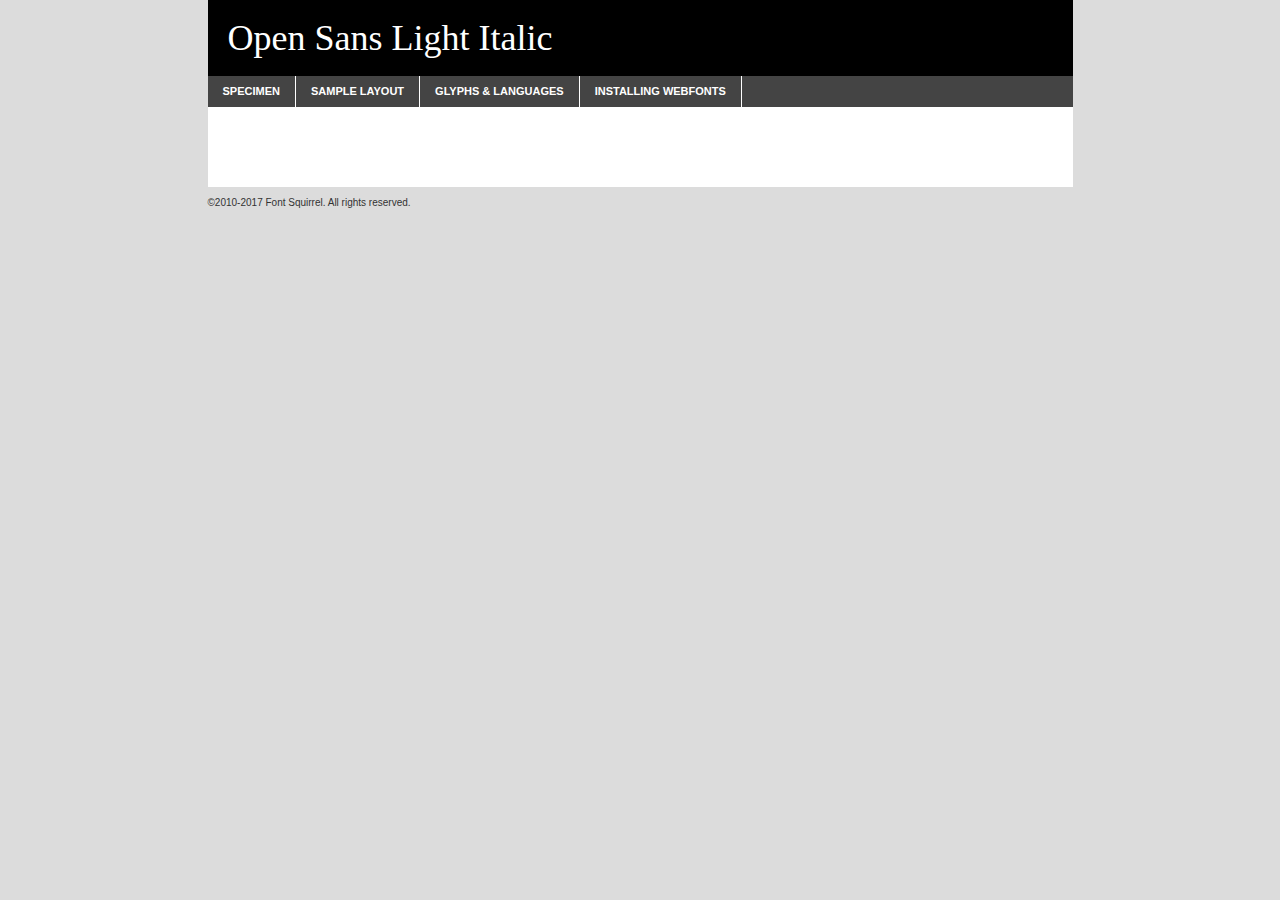
<file: fonts/opensans-lightitalic-demo.html>
<!DOCTYPE html PUBLIC "-//W3C//DTD XHTML 1.0 Transitional//EN"
	"http://www.w3.org/TR/xhtml1/DTD/xhtml1-transitional.dtd">

<html xmlns="http://www.w3.org/1999/xhtml" xml:lang="en" lang="en">
<head>
	<meta http-equiv="Content-Type" content="text/html; charset=utf-8" />
	<script src="http://ajax.googleapis.com/ajax/libs/jquery/1.7.2/jquery.min.js" type="text/javascript" charset="utf-8"></script>
	<script type="text/javascript">
	(function($){$.fn.easyTabs=function(option){var param=jQuery.extend({fadeSpeed:"fast",defaultContent:1,activeClass:'active'},option);$(this).each(function(){var thisId="#"+this.id;if(param.defaultContent==''){param.defaultContent=1;}
	if(typeof param.defaultContent=="number")
	{var defaultTab=$(thisId+" .tabs li:eq("+(param.defaultContent-1)+") a").attr('href').substr(1);}else{var defaultTab=param.defaultContent;}
	$(thisId+" .tabs li a").each(function(){var tabToHide=$(this).attr('href').substr(1);$("#"+tabToHide).addClass('easytabs-tab-content');});hideAll();changeContent(defaultTab);function hideAll(){$(thisId+" .easytabs-tab-content").hide();}
	function changeContent(tabId){hideAll();$(thisId+" .tabs li").removeClass(param.activeClass);$(thisId+" .tabs li a[href=#"+tabId+"]").closest('li').addClass(param.activeClass);if(param.fadeSpeed!="none")
	{$(thisId+" #"+tabId).fadeIn(param.fadeSpeed);}else{$(thisId+" #"+tabId).show();}}
	$(thisId+" .tabs li").click(function(){var tabId=$(this).find('a').attr('href').substr(1);changeContent(tabId);return false;});});}})(jQuery);
	</script>
	<link rel="stylesheet" href="specimen_files/specimen_stylesheet.css" type="text/css" charset="utf-8" />
	<link rel="stylesheet" href="stylesheet.css" type="text/css" charset="utf-8" />

	<style type="text/css">
					body{
				font-family: 'open_sanslight_italic';
							}
		</style>

	<title>Open Sans Light Italic Specimen</title>
	
	
	<script type="text/javascript" charset="utf-8">
		$(document).ready(function() {
			$('#container').easyTabs({defaultContent:1});
		});
	</script>
</head>

<body>
<div id="container">
	<div id="header">
		Open Sans Light Italic	</div>
	<ul class="tabs">
		<li><a href="#specimen">Specimen</a></li>
		<li><a href="#layout">Sample Layout</a></li>
				<li><a href="#glyphs">Glyphs &amp; Languages</a></li>
		<li><a href="#installing">Installing Webfonts</a></li>
		
	</ul>
	
	<div id="main_content">

		
			<div id="specimen">
		
				<div class="section">
					<div class="grid12 firstcol">
						<div class="huge">AaBb</div>
					</div>
				</div>
		
				<div class="section">
					<div class="glyph_range">A&#x200B;B&#x200b;C&#x200b;D&#x200b;E&#x200b;F&#x200b;G&#x200b;H&#x200b;I&#x200b;J&#x200b;K&#x200b;L&#x200b;M&#x200b;N&#x200b;O&#x200b;P&#x200b;Q&#x200b;R&#x200b;S&#x200b;T&#x200b;U&#x200b;V&#x200b;W&#x200b;X&#x200b;Y&#x200b;Z&#x200b;a&#x200b;b&#x200b;c&#x200b;d&#x200b;e&#x200b;f&#x200b;g&#x200b;h&#x200b;i&#x200b;j&#x200b;k&#x200b;l&#x200b;m&#x200b;n&#x200b;o&#x200b;p&#x200b;q&#x200b;r&#x200b;s&#x200b;t&#x200b;u&#x200b;v&#x200b;w&#x200b;x&#x200b;y&#x200b;z&#x200b;1&#x200b;2&#x200b;3&#x200b;4&#x200b;5&#x200b;6&#x200b;7&#x200b;8&#x200b;9&#x200b;0&#x200b;&amp;&#x200b;.&#x200b;,&#x200b;?&#x200b;!&#x200b;&#64;&#x200b;(&#x200b;)&#x200b;#&#x200b;$&#x200b;%&#x200b;*&#x200b;+&#x200b;-&#x200b;=&#x200b;:&#x200b;;</div>
				</div>
				<div class="section">
					<div class="grid12 firstcol">
						<table class="sample_table">
							<tr><td>10</td><td class="size10">abcdefghijklmnopqrstuvwxyzABCDEFGHIJKLMNOPQRSTUVWXYZ0123456789abcdefghijklmnopqrstuvwxyzABCDEFGHIJKLMNOPQRSTUVWXYZ0123456789abcdefghijklmnopqrstuvwxyzABCDEFGHIJKLMNOPQRSTUVWXYZ</td></tr>
							<tr><td>11</td><td class="size11">abcdefghijklmnopqrstuvwxyzABCDEFGHIJKLMNOPQRSTUVWXYZ0123456789abcdefghijklmnopqrstuvwxyzABCDEFGHIJKLMNOPQRSTUVWXYZ0123456789abcdefghijklmnopqrstuvwxyzABCDEFGHIJKLMNOPQRSTUVWXYZ</td></tr>
							<tr><td>12</td><td class="size12">abcdefghijklmnopqrstuvwxyzABCDEFGHIJKLMNOPQRSTUVWXYZ0123456789abcdefghijklmnopqrstuvwxyzABCDEFGHIJKLMNOPQRSTUVWXYZ0123456789abcdefghijklmnopqrstuvwxyzABCDEFGHIJKLMNOPQRSTUVWXYZ</td></tr>
							<tr><td>13</td><td class="size13">abcdefghijklmnopqrstuvwxyzABCDEFGHIJKLMNOPQRSTUVWXYZ0123456789abcdefghijklmnopqrstuvwxyzABCDEFGHIJKLMNOPQRSTUVWXYZ0123456789abcdefghijklmnopqrstuvwxyzABCDEFGHIJKLMNOPQRSTUVWXYZ</td></tr>
							<tr><td>14</td><td class="size14">abcdefghijklmnopqrstuvwxyzABCDEFGHIJKLMNOPQRSTUVWXYZ0123456789abcdefghijklmnopqrstuvwxyzABCDEFGHIJKLMNOPQRSTUVWXYZ0123456789abcdefghijklmnopqrstuvwxyzABCDEFGHIJKLMNOPQRSTUVWXYZ</td></tr>
							<tr><td>16</td><td class="size16">abcdefghijklmnopqrstuvwxyzABCDEFGHIJKLMNOPQRSTUVWXYZ0123456789abcdefghijklmnopqrstuvwxyzABCDEFGHIJKLMNOPQRSTUVWXYZ</td></tr>
							<tr><td>18</td><td class="size18">abcdefghijklmnopqrstuvwxyzABCDEFGHIJKLMNOPQRSTUVWXYZ0123456789abcdefghijklmnopqrstuvwxyzABCDEFGHIJKLMNOPQRSTUVWXYZ</td></tr>
							<tr><td>20</td><td class="size20">abcdefghijklmnopqrstuvwxyzABCDEFGHIJKLMNOPQRSTUVWXYZ0123456789abcdefghijklmnopqrstuvwxyzABCDEFGHIJKLMNOPQRSTUVWXYZ</td></tr>
							<tr><td>24</td><td class="size24">abcdefghijklmnopqrstuvwxyzABCDEFGHIJKLMNOPQRSTUVWXYZ0123456789abcdefghijklmnopqrstuvwxyzABCDEFGHIJKLMNOPQRSTUVWXYZ</td></tr>
							<tr><td>30</td><td class="size30">abcdefghijklmnopqrstuvwxyzABCDEFGHIJKLMNOPQRSTUVWXYZ0123456789abcdefghijklmnopqrstuvwxyzABCDEFGHIJKLMNOPQRSTUVWXYZ</td></tr>
							<tr><td>36</td><td class="size36">abcdefghijklmnopqrstuvwxyzABCDEFGHIJKLMNOPQRSTUVWXYZ0123456789abcdefghijklmnopqrstuvwxyzABCDEFGHIJKLMNOPQRSTUVWXYZ</td></tr>
							<tr><td>48</td><td class="size48">abcdefghijklmnopqrstuvwxyzABCDEFGHIJKLMNOPQRSTUVWXYZ0123456789abcdefghijklmnopqrstuvwxyzABCDEFGHIJKLMNOPQRSTUVWXYZ</td></tr>
							<tr><td>60</td><td class="size60">abcdefghijklmnopqrstuvwxyzABCDEFGHIJKLMNOPQRSTUVWXYZ0123456789abcdefghijklmnopqrstuvwxyzABCDEFGHIJKLMNOPQRSTUVWXYZ</td></tr>
							<tr><td>72</td><td class="size72">abcdefghijklmnopqrstuvwxyzABCDEFGHIJKLMNOPQRSTUVWXYZ0123456789abcdefghijklmnopqrstuvwxyzABCDEFGHIJKLMNOPQRSTUVWXYZ</td></tr>
							<tr><td>90</td><td class="size90">abcdefghijklmnopqrstuvwxyzABCDEFGHIJKLMNOPQRSTUVWXYZ0123456789abcdefghijklmnopqrstuvwxyzABCDEFGHIJKLMNOPQRSTUVWXYZ</td></tr>
						</table>
				
					</div>
			
				</div>
		
		
		
								<div class="section" id="bodycomparison">


										<div id="xheight">
				<div class="fontbody">&#x25FC;&#x25FC;&#x25FC;&#x25FC;&#x25FC;&#x25FC;&#x25FC;&#x25FC;&#x25FC;&#x25FC;&#x25FC;&#x25FC;&#x25FC;&#x25FC;&#x25FC;&#x25FC;&#x25FC;&#x25FC;&#x25FC;&#x25FC;&#x25FC;&#x25FC;&#x25FC;&#x25FC;&#x25FC;&#x25FC;&#x25FC;&#x25FC;&#x25FC;&#x25FC;&#x25FC;&#x25FC;&#x25FC;&#x25FC;&#x25FC;&#x25FC;&#x25FC;&#x25FC;&#x25FC;&#x25FC;&#x25FC;&#x25FC;&#x25FC;&#x25FC;&#x25FC;&#x25FC;&#x25FC;&#x25FC;&#x25FC;&#x25FC;&#x25FC;&#x25FC;&#x25FC;&#x25FC;&#x25FC;&#x25FC;&#x25FC;&#x25FC;&#x25FC;&#x25FC;&#x25FC;&#x25FC;&#x25FC;&#x25FC;&#x25FC;&#x25FC;&#x25FC;&#x25FC;&#x25FC;&#x25FC;&#x25FC;&#x25FC;&#x25FC;&#x25FC;&#x25FC;&#x25FC;&#x25FC;&#x25FC;&#x25FC;&#x25FC;&#x25FC;&#x25FC;&#x25FC;&#x25FC;&#x25FC;&#x25FC;&#x25FC;&#x25FC;&#x25FC;&#x25FC;&#x25FC;&#x25FC;&#x25FC;&#x25FC;&#x25FC;&#x25FC;&#x25FC;&#x25FC;&#x25FC;body</div><div class="arialbody">body</div><div class="verdanabody">body</div><div class="georgiabody">body</div></div>
										<div class="fontbody" style="z-index:1">
											body<span>Open Sans Light Italic</span>
										</div>
										<div class="arialbody" style="z-index:1">
											body<span>Arial</span>
										</div>
										<div class="verdanabody" style="z-index:1">
											body<span>Verdana</span>
										</div>
										<div class="georgiabody" style="z-index:1">
											body<span>Georgia</span>
										</div>



								</div>
		
		
				<div class="section psample psample_row1" id="">
					
					<div class="grid2 firstcol">
						<p class="size10"><span>10.</span>Aenean lacinia bibendum nulla sed consectetur. Fusce dapibus, tellus ac cursus commodo, tortor mauris condimentum nibh, ut fermentum massa justo sit amet risus. Nullam id dolor id nibh ultricies vehicula ut id elit. Cum sociis natoque penatibus et magnis dis parturient montes, nascetur ridiculus mus. Nulla vitae elit libero, a pharetra augue.</p>
			
					</div>
					<div class="grid3">
						<p class="size11"><span>11.</span>Aenean lacinia bibendum nulla sed consectetur. Fusce dapibus, tellus ac cursus commodo, tortor mauris condimentum nibh, ut fermentum massa justo sit amet risus. Nullam id dolor id nibh ultricies vehicula ut id elit. Cum sociis natoque penatibus et magnis dis parturient montes, nascetur ridiculus mus. Nulla vitae elit libero, a pharetra augue.</p>
			
					</div>
					<div class="grid3">
						<p class="size12"><span>12.</span>Aenean lacinia bibendum nulla sed consectetur. Fusce dapibus, tellus ac cursus commodo, tortor mauris condimentum nibh, ut fermentum massa justo sit amet risus. Nullam id dolor id nibh ultricies vehicula ut id elit. Cum sociis natoque penatibus et magnis dis parturient montes, nascetur ridiculus mus. Nulla vitae elit libero, a pharetra augue.</p>
			
					</div>
					<div class="grid4">
						<p class="size13"><span>13.</span>Aenean lacinia bibendum nulla sed consectetur. Fusce dapibus, tellus ac cursus commodo, tortor mauris condimentum nibh, ut fermentum massa justo sit amet risus. Nullam id dolor id nibh ultricies vehicula ut id elit. Cum sociis natoque penatibus et magnis dis parturient montes, nascetur ridiculus mus. Nulla vitae elit libero, a pharetra augue.</p>
			
					</div>
					<div class="white_blend"></div>
					
				</div>
				<div class="section psample psample_row2" id="">
					<div class="grid3 firstcol">
						<p class="size14"><span>14.</span>Aenean lacinia bibendum nulla sed consectetur. Fusce dapibus, tellus ac cursus commodo, tortor mauris condimentum nibh, ut fermentum massa justo sit amet risus. Nullam id dolor id nibh ultricies vehicula ut id elit. Cum sociis natoque penatibus et magnis dis parturient montes, nascetur ridiculus mus. Nulla vitae elit libero, a pharetra augue.</p>
			
					</div>
					<div class="grid4">
						<p class="size16"><span>16.</span>Aenean lacinia bibendum nulla sed consectetur. Fusce dapibus, tellus ac cursus commodo, tortor mauris condimentum nibh, ut fermentum massa justo sit amet risus. Nullam id dolor id nibh ultricies vehicula ut id elit. Cum sociis natoque penatibus et magnis dis parturient montes, nascetur ridiculus mus. Nulla vitae elit libero, a pharetra augue.</p>
			
					</div>
					<div class="grid5">
						<p class="size18"><span>18.</span>Aenean lacinia bibendum nulla sed consectetur. Fusce dapibus, tellus ac cursus commodo, tortor mauris condimentum nibh, ut fermentum massa justo sit amet risus. Nullam id dolor id nibh ultricies vehicula ut id elit. Cum sociis natoque penatibus et magnis dis parturient montes, nascetur ridiculus mus. Nulla vitae elit libero, a pharetra augue.</p>
			
					</div>

					<div class="white_blend"></div>

				</div>
				
				<div class="section psample psample_row3" id="">
					<div class="grid5 firstcol">
						<p class="size20"><span>20.</span>Aenean lacinia bibendum nulla sed consectetur. Fusce dapibus, tellus ac cursus commodo, tortor mauris condimentum nibh, ut fermentum massa justo sit amet risus. Nullam id dolor id nibh ultricies vehicula ut id elit. Cum sociis natoque penatibus et magnis dis parturient montes, nascetur ridiculus mus. Nulla vitae elit libero, a pharetra augue.</p>
					</div>
					<div class="grid7">
						<p class="size24"><span>24.</span>Aenean lacinia bibendum nulla sed consectetur. Fusce dapibus, tellus ac cursus commodo, tortor mauris condimentum nibh, ut fermentum massa justo sit amet risus. Nullam id dolor id nibh ultricies vehicula ut id elit. Cum sociis natoque penatibus et magnis dis parturient montes, nascetur ridiculus mus. Nulla vitae elit libero, a pharetra augue.</p>
					</div>
					
					<div class="white_blend"></div>
					
				</div>
				
				<div class="section psample psample_row4" id="">
					<div class="grid12 firstcol">
						<p class="size30"><span>30.</span>Aenean lacinia bibendum nulla sed consectetur. Fusce dapibus, tellus ac cursus commodo, tortor mauris condimentum nibh, ut fermentum massa justo sit amet risus. Nullam id dolor id nibh ultricies vehicula ut id elit. Cum sociis natoque penatibus et magnis dis parturient montes, nascetur ridiculus mus. Nulla vitae elit libero, a pharetra augue.</p>
					</div>
					<div class="white_blend"></div>
					
				</div>
				
				
				
				<div class="section psample psample_row1 fullreverse">
					<div class="grid2 firstcol">
						<p class="size10"><span>10.</span>Aenean lacinia bibendum nulla sed consectetur. Fusce dapibus, tellus ac cursus commodo, tortor mauris condimentum nibh, ut fermentum massa justo sit amet risus. Nullam id dolor id nibh ultricies vehicula ut id elit. Cum sociis natoque penatibus et magnis dis parturient montes, nascetur ridiculus mus. Nulla vitae elit libero, a pharetra augue.</p>
			
					</div>
					<div class="grid3">
						<p class="size11"><span>11.</span>Aenean lacinia bibendum nulla sed consectetur. Fusce dapibus, tellus ac cursus commodo, tortor mauris condimentum nibh, ut fermentum massa justo sit amet risus. Nullam id dolor id nibh ultricies vehicula ut id elit. Cum sociis natoque penatibus et magnis dis parturient montes, nascetur ridiculus mus. Nulla vitae elit libero, a pharetra augue.</p>
			
					</div>
					<div class="grid3">
						<p class="size12"><span>12.</span>Aenean lacinia bibendum nulla sed consectetur. Fusce dapibus, tellus ac cursus commodo, tortor mauris condimentum nibh, ut fermentum massa justo sit amet risus. Nullam id dolor id nibh ultricies vehicula ut id elit. Cum sociis natoque penatibus et magnis dis parturient montes, nascetur ridiculus mus. Nulla vitae elit libero, a pharetra augue.</p>
			
					</div>
					<div class="grid4">
						<p class="size13"><span>13.</span>Aenean lacinia bibendum nulla sed consectetur. Fusce dapibus, tellus ac cursus commodo, tortor mauris condimentum nibh, ut fermentum massa justo sit amet risus. Nullam id dolor id nibh ultricies vehicula ut id elit. Cum sociis natoque penatibus et magnis dis parturient montes, nascetur ridiculus mus. Nulla vitae elit libero, a pharetra augue.</p>
			
					</div>
					<div class="black_blend"></div>
					
				</div>
				
				<div class="section psample psample_row2 fullreverse">
					<div class="grid3 firstcol">
						<p class="size14"><span>14.</span>Aenean lacinia bibendum nulla sed consectetur. Fusce dapibus, tellus ac cursus commodo, tortor mauris condimentum nibh, ut fermentum massa justo sit amet risus. Nullam id dolor id nibh ultricies vehicula ut id elit. Cum sociis natoque penatibus et magnis dis parturient montes, nascetur ridiculus mus. Nulla vitae elit libero, a pharetra augue.</p>
			
					</div>
					<div class="grid4">
						<p class="size16"><span>16.</span>Aenean lacinia bibendum nulla sed consectetur. Fusce dapibus, tellus ac cursus commodo, tortor mauris condimentum nibh, ut fermentum massa justo sit amet risus. Nullam id dolor id nibh ultricies vehicula ut id elit. Cum sociis natoque penatibus et magnis dis parturient montes, nascetur ridiculus mus. Nulla vitae elit libero, a pharetra augue.</p>
			
					</div>
					<div class="grid5">
						<p class="size18"><span>18.</span>Aenean lacinia bibendum nulla sed consectetur. Fusce dapibus, tellus ac cursus commodo, tortor mauris condimentum nibh, ut fermentum massa justo sit amet risus. Nullam id dolor id nibh ultricies vehicula ut id elit. Cum sociis natoque penatibus et magnis dis parturient montes, nascetur ridiculus mus. Nulla vitae elit libero, a pharetra augue.</p>
			
					</div>
					<div class="black_blend"></div>

				</div>
				
				<div class="section psample fullreverse psample_row3" id="">
					<div class="grid5 firstcol">
						<p class="size20"><span>20.</span>Aenean lacinia bibendum nulla sed consectetur. Fusce dapibus, tellus ac cursus commodo, tortor mauris condimentum nibh, ut fermentum massa justo sit amet risus. Nullam id dolor id nibh ultricies vehicula ut id elit. Cum sociis natoque penatibus et magnis dis parturient montes, nascetur ridiculus mus. Nulla vitae elit libero, a pharetra augue.</p>
					</div>
					<div class="grid7">
						<p class="size24"><span>24.</span>Aenean lacinia bibendum nulla sed consectetur. Fusce dapibus, tellus ac cursus commodo, tortor mauris condimentum nibh, ut fermentum massa justo sit amet risus. Nullam id dolor id nibh ultricies vehicula ut id elit. Cum sociis natoque penatibus et magnis dis parturient montes, nascetur ridiculus mus. Nulla vitae elit libero, a pharetra augue.</p>
					</div>
					
					<div class="black_blend"></div>
					
				</div>
				
				<div class="section psample fullreverse psample_row4" id="" style="border-bottom: 20px #000 solid;">
					<div class="grid12 firstcol">
						<p class="size30"><span>30.</span>Aenean lacinia bibendum nulla sed consectetur. Fusce dapibus, tellus ac cursus commodo, tortor mauris condimentum nibh, ut fermentum massa justo sit amet risus. Nullam id dolor id nibh ultricies vehicula ut id elit. Cum sociis natoque penatibus et magnis dis parturient montes, nascetur ridiculus mus. Nulla vitae elit libero, a pharetra augue.</p>
					</div>
					<div class="black_blend"></div>
					
				</div>
				
				
				
				
			</div>
			
			<div id="layout">
				
				<div class="section">
					
					<div class="grid12 firstcol">
						<h1>Lorem Ipsum Dolor</h1>
						<h2>Etiam porta sem malesuada magna mollis euismod</h2>
						
						<p class="byline">By <a href="#link">Aenean Lacinia</a></p>
					</div>
				</div>
				<div class="section">
					<div class="grid8 firstcol">
						<p class="large">Donec sed odio dui. Morbi leo risus, porta ac consectetur ac, vestibulum at eros. Fusce dapibus, tellus ac cursus commodo, tortor mauris condimentum nibh, ut fermentum massa justo sit amet risus. </p>

						
						<h3>Pellentesque ornare sem</h3>

						<p>Maecenas sed diam eget risus varius blandit sit amet non magna. Maecenas faucibus mollis interdum. Donec ullamcorper nulla non metus auctor fringilla. Nullam id dolor id nibh ultricies vehicula ut id elit. Nullam id dolor id nibh ultricies vehicula ut id elit. </p>

						<p>Aenean eu leo quam. Pellentesque ornare sem lacinia quam venenatis vestibulum. Lorem ipsum dolor sit amet, consectetur adipiscing elit. Cum sociis natoque penatibus et magnis dis parturient montes, nascetur ridiculus mus. </p>

						<p>Nulla vitae elit libero, a pharetra augue. Praesent commodo cursus magna, vel scelerisque nisl consectetur et. Aenean lacinia bibendum nulla sed consectetur. </p>

						<p>Nullam quis risus eget urna mollis ornare vel eu leo. Nullam quis risus eget urna mollis ornare vel eu leo. Maecenas sed diam eget risus varius blandit sit amet non magna. Donec ullamcorper nulla non metus auctor fringilla. </p>

						<h3>Cras mattis consectetur</h3>

						<p>Aenean eu leo quam. Pellentesque ornare sem lacinia quam venenatis vestibulum. Aenean lacinia bibendum nulla sed consectetur. Integer posuere erat a ante venenatis dapibus posuere velit aliquet. Cras mattis consectetur purus sit amet fermentum. </p>

						<p>Nullam id dolor id nibh ultricies vehicula ut id elit. Nullam quis risus eget urna mollis ornare vel eu leo. Cras mattis consectetur purus sit amet fermentum.</p>
					</div>
					
					<div class="grid4 sidebar">
						
						<div class="box reverse">
							<p class="last">Nullam quis risus eget urna mollis ornare vel eu leo. Donec ullamcorper nulla non metus auctor fringilla. Cras mattis consectetur purus sit amet fermentum. Sed posuere consectetur est at lobortis. Lorem ipsum dolor sit amet, consectetur adipiscing elit. </p>
						</div>
						
						<p class="caption">Maecenas sed diam eget risus varius.</p>

						<p>Vestibulum id ligula porta felis euismod semper. Integer posuere erat a ante venenatis dapibus posuere velit aliquet. Vestibulum id ligula porta felis euismod semper. Sed posuere consectetur est at lobortis. Maecenas sed diam eget risus varius blandit sit amet non magna. Fusce dapibus, tellus ac cursus commodo, tortor mauris condimentum nibh, ut fermentum massa justo sit amet risus. </p>

					

						<p>Duis mollis, est non commodo luctus, nisi erat porttitor ligula, eget lacinia odio sem nec elit. Aenean lacinia bibendum nulla sed consectetur. Vivamus sagittis lacus vel augue laoreet rutrum faucibus dolor auctor. Aenean lacinia bibendum nulla sed consectetur. Nullam quis risus eget urna mollis ornare vel eu leo. </p>

						<p>Praesent commodo cursus magna, vel scelerisque nisl consectetur et. Donec ullamcorper nulla non metus auctor fringilla. Maecenas faucibus mollis interdum. Fusce dapibus, tellus ac cursus commodo, tortor mauris condimentum nibh, ut fermentum massa justo sit amet risus. </p>

					</div>
				</div>
				
			</div>


			



		<div id="glyphs">
			<div class="section">
				<div class="grid12 firstcol">
			
				<h1>Language Support</h1>
				<p>The subset of Open Sans Light Italic in this kit supports the following languages:<br />
			
					Cyrillic, English, Arrernte, Bislama, Cebuano, Fijian, Gilbertese, Hmong, Ibanag, Iloko_ilokano, Interglossa_glosa, Interlingua, Lojban, Norfolk_pitcairnese, Oromo, Rotokas, Seychelles_creole, Shona, Somali, Southern_ndebele, Swahili, Swati_swazi, Tok_pisin, Turkmen_cyrillic, Uyghur_cyrillic, Votic_cyrillic, Warlpiri, Xhosa, Zulu, Latinbasic, Ubasic, Demo, Moldovan				</p>
				<h1>Glyph Chart</h1>
				<p>The subset of Open Sans Light Italic in this kit includes all the glyphs listed below. Unicode entities are included above each glyph to help you insert individual characters into your layout.</p>
				<div id="glyph_chart">
			
																				 <div><p>&amp;#13;</p>&#13;</div>
																				 <div><p>&amp;#32;</p>&#32;</div>
																				 <div><p>&amp;#33;</p>&#33;</div>
																				 <div><p>&amp;#34;</p>&#34;</div>
																				 <div><p>&amp;#35;</p>&#35;</div>
																				 <div><p>&amp;#36;</p>&#36;</div>
																				 <div><p>&amp;#37;</p>&#37;</div>
																				 <div><p>&amp;#38;</p>&#38;</div>
																				 <div><p>&amp;#39;</p>&#39;</div>
																				 <div><p>&amp;#40;</p>&#40;</div>
																				 <div><p>&amp;#41;</p>&#41;</div>
																				 <div><p>&amp;#42;</p>&#42;</div>
																				 <div><p>&amp;#43;</p>&#43;</div>
																				 <div><p>&amp;#44;</p>&#44;</div>
																				 <div><p>&amp;#45;</p>&#45;</div>
																				 <div><p>&amp;#46;</p>&#46;</div>
																				 <div><p>&amp;#47;</p>&#47;</div>
																				 <div><p>&amp;#48;</p>&#48;</div>
																				 <div><p>&amp;#49;</p>&#49;</div>
																				 <div><p>&amp;#50;</p>&#50;</div>
																				 <div><p>&amp;#51;</p>&#51;</div>
																				 <div><p>&amp;#52;</p>&#52;</div>
																				 <div><p>&amp;#53;</p>&#53;</div>
																				 <div><p>&amp;#54;</p>&#54;</div>
																				 <div><p>&amp;#55;</p>&#55;</div>
																				 <div><p>&amp;#56;</p>&#56;</div>
																				 <div><p>&amp;#57;</p>&#57;</div>
																				 <div><p>&amp;#58;</p>&#58;</div>
																				 <div><p>&amp;#59;</p>&#59;</div>
																				 <div><p>&amp;#60;</p>&#60;</div>
																				 <div><p>&amp;#61;</p>&#61;</div>
																				 <div><p>&amp;#62;</p>&#62;</div>
																				 <div><p>&amp;#63;</p>&#63;</div>
																				 <div><p>&amp;#64;</p>&#64;</div>
																				 <div><p>&amp;#65;</p>&#65;</div>
																				 <div><p>&amp;#66;</p>&#66;</div>
																				 <div><p>&amp;#67;</p>&#67;</div>
																				 <div><p>&amp;#68;</p>&#68;</div>
																				 <div><p>&amp;#69;</p>&#69;</div>
																				 <div><p>&amp;#70;</p>&#70;</div>
																				 <div><p>&amp;#71;</p>&#71;</div>
																				 <div><p>&amp;#72;</p>&#72;</div>
																				 <div><p>&amp;#73;</p>&#73;</div>
																				 <div><p>&amp;#74;</p>&#74;</div>
																				 <div><p>&amp;#75;</p>&#75;</div>
																				 <div><p>&amp;#76;</p>&#76;</div>
																				 <div><p>&amp;#77;</p>&#77;</div>
																				 <div><p>&amp;#78;</p>&#78;</div>
																				 <div><p>&amp;#79;</p>&#79;</div>
																				 <div><p>&amp;#80;</p>&#80;</div>
																				 <div><p>&amp;#81;</p>&#81;</div>
																				 <div><p>&amp;#82;</p>&#82;</div>
																				 <div><p>&amp;#83;</p>&#83;</div>
																				 <div><p>&amp;#84;</p>&#84;</div>
																				 <div><p>&amp;#85;</p>&#85;</div>
																				 <div><p>&amp;#86;</p>&#86;</div>
																				 <div><p>&amp;#87;</p>&#87;</div>
																				 <div><p>&amp;#88;</p>&#88;</div>
																				 <div><p>&amp;#89;</p>&#89;</div>
																				 <div><p>&amp;#90;</p>&#90;</div>
																				 <div><p>&amp;#91;</p>&#91;</div>
																				 <div><p>&amp;#92;</p>&#92;</div>
																				 <div><p>&amp;#93;</p>&#93;</div>
																				 <div><p>&amp;#94;</p>&#94;</div>
																				 <div><p>&amp;#95;</p>&#95;</div>
																				 <div><p>&amp;#96;</p>&#96;</div>
																				 <div><p>&amp;#97;</p>&#97;</div>
																				 <div><p>&amp;#98;</p>&#98;</div>
																				 <div><p>&amp;#99;</p>&#99;</div>
																				 <div><p>&amp;#100;</p>&#100;</div>
																				 <div><p>&amp;#101;</p>&#101;</div>
																				 <div><p>&amp;#102;</p>&#102;</div>
																				 <div><p>&amp;#103;</p>&#103;</div>
																				 <div><p>&amp;#104;</p>&#104;</div>
																				 <div><p>&amp;#105;</p>&#105;</div>
																				 <div><p>&amp;#106;</p>&#106;</div>
																				 <div><p>&amp;#107;</p>&#107;</div>
																				 <div><p>&amp;#108;</p>&#108;</div>
																				 <div><p>&amp;#109;</p>&#109;</div>
																				 <div><p>&amp;#110;</p>&#110;</div>
																				 <div><p>&amp;#111;</p>&#111;</div>
																				 <div><p>&amp;#112;</p>&#112;</div>
																				 <div><p>&amp;#113;</p>&#113;</div>
																				 <div><p>&amp;#114;</p>&#114;</div>
																				 <div><p>&amp;#115;</p>&#115;</div>
																				 <div><p>&amp;#116;</p>&#116;</div>
																				 <div><p>&amp;#117;</p>&#117;</div>
																				 <div><p>&amp;#118;</p>&#118;</div>
																				 <div><p>&amp;#119;</p>&#119;</div>
																				 <div><p>&amp;#120;</p>&#120;</div>
																				 <div><p>&amp;#121;</p>&#121;</div>
																				 <div><p>&amp;#122;</p>&#122;</div>
																				 <div><p>&amp;#123;</p>&#123;</div>
																				 <div><p>&amp;#124;</p>&#124;</div>
																				 <div><p>&amp;#125;</p>&#125;</div>
																				 <div><p>&amp;#126;</p>&#126;</div>
																				 <div><p>&amp;#160;</p>&#160;</div>
																				 <div><p>&amp;#162;</p>&#162;</div>
																				 <div><p>&amp;#163;</p>&#163;</div>
																				 <div><p>&amp;#165;</p>&#165;</div>
																				 <div><p>&amp;#168;</p>&#168;</div>
																				 <div><p>&amp;#169;</p>&#169;</div>
																				 <div><p>&amp;#171;</p>&#171;</div>
																				 <div><p>&amp;#173;</p>&#173;</div>
																				 <div><p>&amp;#174;</p>&#174;</div>
																				 <div><p>&amp;#180;</p>&#180;</div>
																				 <div><p>&amp;#184;</p>&#184;</div>
																				 <div><p>&amp;#187;</p>&#187;</div>
																				 <div><p>&amp;#710;</p>&#710;</div>
																				 <div><p>&amp;#730;</p>&#730;</div>
																				 <div><p>&amp;#732;</p>&#732;</div>
																				 <div><p>&amp;#1024;</p>&#1024;</div>
																				 <div><p>&amp;#1025;</p>&#1025;</div>
																				 <div><p>&amp;#1026;</p>&#1026;</div>
																				 <div><p>&amp;#1027;</p>&#1027;</div>
																				 <div><p>&amp;#1028;</p>&#1028;</div>
																				 <div><p>&amp;#1029;</p>&#1029;</div>
																				 <div><p>&amp;#1030;</p>&#1030;</div>
																				 <div><p>&amp;#1031;</p>&#1031;</div>
																				 <div><p>&amp;#1032;</p>&#1032;</div>
																				 <div><p>&amp;#1033;</p>&#1033;</div>
																				 <div><p>&amp;#1034;</p>&#1034;</div>
																				 <div><p>&amp;#1035;</p>&#1035;</div>
																				 <div><p>&amp;#1036;</p>&#1036;</div>
																				 <div><p>&amp;#1037;</p>&#1037;</div>
																				 <div><p>&amp;#1038;</p>&#1038;</div>
																				 <div><p>&amp;#1039;</p>&#1039;</div>
																				 <div><p>&amp;#1040;</p>&#1040;</div>
																				 <div><p>&amp;#1041;</p>&#1041;</div>
																				 <div><p>&amp;#1042;</p>&#1042;</div>
																				 <div><p>&amp;#1043;</p>&#1043;</div>
																				 <div><p>&amp;#1044;</p>&#1044;</div>
																				 <div><p>&amp;#1045;</p>&#1045;</div>
																				 <div><p>&amp;#1046;</p>&#1046;</div>
																				 <div><p>&amp;#1047;</p>&#1047;</div>
																				 <div><p>&amp;#1048;</p>&#1048;</div>
																				 <div><p>&amp;#1049;</p>&#1049;</div>
																				 <div><p>&amp;#1050;</p>&#1050;</div>
																				 <div><p>&amp;#1051;</p>&#1051;</div>
																				 <div><p>&amp;#1052;</p>&#1052;</div>
																				 <div><p>&amp;#1053;</p>&#1053;</div>
																				 <div><p>&amp;#1054;</p>&#1054;</div>
																				 <div><p>&amp;#1055;</p>&#1055;</div>
																				 <div><p>&amp;#1056;</p>&#1056;</div>
																				 <div><p>&amp;#1057;</p>&#1057;</div>
																				 <div><p>&amp;#1058;</p>&#1058;</div>
																				 <div><p>&amp;#1059;</p>&#1059;</div>
																				 <div><p>&amp;#1060;</p>&#1060;</div>
																				 <div><p>&amp;#1061;</p>&#1061;</div>
																				 <div><p>&amp;#1062;</p>&#1062;</div>
																				 <div><p>&amp;#1063;</p>&#1063;</div>
																				 <div><p>&amp;#1064;</p>&#1064;</div>
																				 <div><p>&amp;#1065;</p>&#1065;</div>
																				 <div><p>&amp;#1066;</p>&#1066;</div>
																				 <div><p>&amp;#1067;</p>&#1067;</div>
																				 <div><p>&amp;#1068;</p>&#1068;</div>
																				 <div><p>&amp;#1069;</p>&#1069;</div>
																				 <div><p>&amp;#1070;</p>&#1070;</div>
																				 <div><p>&amp;#1071;</p>&#1071;</div>
																				 <div><p>&amp;#1072;</p>&#1072;</div>
																				 <div><p>&amp;#1073;</p>&#1073;</div>
																				 <div><p>&amp;#1074;</p>&#1074;</div>
																				 <div><p>&amp;#1075;</p>&#1075;</div>
																				 <div><p>&amp;#1076;</p>&#1076;</div>
																				 <div><p>&amp;#1077;</p>&#1077;</div>
																				 <div><p>&amp;#1078;</p>&#1078;</div>
																				 <div><p>&amp;#1079;</p>&#1079;</div>
																				 <div><p>&amp;#1080;</p>&#1080;</div>
																				 <div><p>&amp;#1081;</p>&#1081;</div>
																				 <div><p>&amp;#1082;</p>&#1082;</div>
																				 <div><p>&amp;#1083;</p>&#1083;</div>
																				 <div><p>&amp;#1084;</p>&#1084;</div>
																				 <div><p>&amp;#1085;</p>&#1085;</div>
																				 <div><p>&amp;#1086;</p>&#1086;</div>
																				 <div><p>&amp;#1087;</p>&#1087;</div>
																				 <div><p>&amp;#1088;</p>&#1088;</div>
																				 <div><p>&amp;#1089;</p>&#1089;</div>
																				 <div><p>&amp;#1090;</p>&#1090;</div>
																				 <div><p>&amp;#1091;</p>&#1091;</div>
																				 <div><p>&amp;#1092;</p>&#1092;</div>
																				 <div><p>&amp;#1093;</p>&#1093;</div>
																				 <div><p>&amp;#1094;</p>&#1094;</div>
																				 <div><p>&amp;#1095;</p>&#1095;</div>
																				 <div><p>&amp;#1096;</p>&#1096;</div>
																				 <div><p>&amp;#1097;</p>&#1097;</div>
																				 <div><p>&amp;#1098;</p>&#1098;</div>
																				 <div><p>&amp;#1099;</p>&#1099;</div>
																				 <div><p>&amp;#1100;</p>&#1100;</div>
																				 <div><p>&amp;#1101;</p>&#1101;</div>
																				 <div><p>&amp;#1102;</p>&#1102;</div>
																				 <div><p>&amp;#1103;</p>&#1103;</div>
																				 <div><p>&amp;#1104;</p>&#1104;</div>
																				 <div><p>&amp;#1105;</p>&#1105;</div>
																				 <div><p>&amp;#1106;</p>&#1106;</div>
																				 <div><p>&amp;#1107;</p>&#1107;</div>
																				 <div><p>&amp;#1108;</p>&#1108;</div>
																				 <div><p>&amp;#1109;</p>&#1109;</div>
																				 <div><p>&amp;#1110;</p>&#1110;</div>
																				 <div><p>&amp;#1111;</p>&#1111;</div>
																				 <div><p>&amp;#1112;</p>&#1112;</div>
																				 <div><p>&amp;#1113;</p>&#1113;</div>
																				 <div><p>&amp;#1114;</p>&#1114;</div>
																				 <div><p>&amp;#1115;</p>&#1115;</div>
																				 <div><p>&amp;#1116;</p>&#1116;</div>
																				 <div><p>&amp;#1117;</p>&#1117;</div>
																				 <div><p>&amp;#1118;</p>&#1118;</div>
																				 <div><p>&amp;#1119;</p>&#1119;</div>
																				 <div><p>&amp;#1120;</p>&#1120;</div>
																				 <div><p>&amp;#1121;</p>&#1121;</div>
																				 <div><p>&amp;#1122;</p>&#1122;</div>
																				 <div><p>&amp;#1123;</p>&#1123;</div>
																				 <div><p>&amp;#1124;</p>&#1124;</div>
																				 <div><p>&amp;#1125;</p>&#1125;</div>
																				 <div><p>&amp;#1126;</p>&#1126;</div>
																				 <div><p>&amp;#1127;</p>&#1127;</div>
																				 <div><p>&amp;#1128;</p>&#1128;</div>
																				 <div><p>&amp;#1129;</p>&#1129;</div>
																				 <div><p>&amp;#1130;</p>&#1130;</div>
																				 <div><p>&amp;#1131;</p>&#1131;</div>
																				 <div><p>&amp;#1132;</p>&#1132;</div>
																				 <div><p>&amp;#1133;</p>&#1133;</div>
																				 <div><p>&amp;#1134;</p>&#1134;</div>
																				 <div><p>&amp;#1135;</p>&#1135;</div>
																				 <div><p>&amp;#1136;</p>&#1136;</div>
																				 <div><p>&amp;#1137;</p>&#1137;</div>
																				 <div><p>&amp;#1138;</p>&#1138;</div>
																				 <div><p>&amp;#1139;</p>&#1139;</div>
																				 <div><p>&amp;#1140;</p>&#1140;</div>
																				 <div><p>&amp;#1141;</p>&#1141;</div>
																				 <div><p>&amp;#1142;</p>&#1142;</div>
																				 <div><p>&amp;#1143;</p>&#1143;</div>
																				 <div><p>&amp;#1144;</p>&#1144;</div>
																				 <div><p>&amp;#1145;</p>&#1145;</div>
																				 <div><p>&amp;#1146;</p>&#1146;</div>
																				 <div><p>&amp;#1147;</p>&#1147;</div>
																				 <div><p>&amp;#1148;</p>&#1148;</div>
																				 <div><p>&amp;#1149;</p>&#1149;</div>
																				 <div><p>&amp;#1150;</p>&#1150;</div>
																				 <div><p>&amp;#1151;</p>&#1151;</div>
																				 <div><p>&amp;#1152;</p>&#1152;</div>
																				 <div><p>&amp;#1153;</p>&#1153;</div>
																				 <div><p>&amp;#1154;</p>&#1154;</div>
																				 <div><p>&amp;#1155;</p>&#1155;</div>
																				 <div><p>&amp;#1156;</p>&#1156;</div>
																				 <div><p>&amp;#1157;</p>&#1157;</div>
																				 <div><p>&amp;#1158;</p>&#1158;</div>
																				 <div><p>&amp;#1160;</p>&#1160;</div>
																				 <div><p>&amp;#1161;</p>&#1161;</div>
																				 <div><p>&amp;#1162;</p>&#1162;</div>
																				 <div><p>&amp;#1163;</p>&#1163;</div>
																				 <div><p>&amp;#1164;</p>&#1164;</div>
																				 <div><p>&amp;#1165;</p>&#1165;</div>
																				 <div><p>&amp;#1166;</p>&#1166;</div>
																				 <div><p>&amp;#1167;</p>&#1167;</div>
																				 <div><p>&amp;#1168;</p>&#1168;</div>
																				 <div><p>&amp;#1169;</p>&#1169;</div>
																				 <div><p>&amp;#1170;</p>&#1170;</div>
																				 <div><p>&amp;#1171;</p>&#1171;</div>
																				 <div><p>&amp;#1172;</p>&#1172;</div>
																				 <div><p>&amp;#1173;</p>&#1173;</div>
																				 <div><p>&amp;#1174;</p>&#1174;</div>
																				 <div><p>&amp;#1175;</p>&#1175;</div>
																				 <div><p>&amp;#1176;</p>&#1176;</div>
																				 <div><p>&amp;#1177;</p>&#1177;</div>
																				 <div><p>&amp;#1178;</p>&#1178;</div>
																				 <div><p>&amp;#1179;</p>&#1179;</div>
																				 <div><p>&amp;#1180;</p>&#1180;</div>
																				 <div><p>&amp;#1181;</p>&#1181;</div>
																				 <div><p>&amp;#1182;</p>&#1182;</div>
																				 <div><p>&amp;#1183;</p>&#1183;</div>
																				 <div><p>&amp;#1184;</p>&#1184;</div>
																				 <div><p>&amp;#1185;</p>&#1185;</div>
																				 <div><p>&amp;#1186;</p>&#1186;</div>
																				 <div><p>&amp;#1187;</p>&#1187;</div>
																				 <div><p>&amp;#1188;</p>&#1188;</div>
																				 <div><p>&amp;#1189;</p>&#1189;</div>
																				 <div><p>&amp;#1190;</p>&#1190;</div>
																				 <div><p>&amp;#1191;</p>&#1191;</div>
																				 <div><p>&amp;#1192;</p>&#1192;</div>
																				 <div><p>&amp;#1193;</p>&#1193;</div>
																				 <div><p>&amp;#1194;</p>&#1194;</div>
																				 <div><p>&amp;#1195;</p>&#1195;</div>
																				 <div><p>&amp;#1196;</p>&#1196;</div>
																				 <div><p>&amp;#1197;</p>&#1197;</div>
																				 <div><p>&amp;#1198;</p>&#1198;</div>
																				 <div><p>&amp;#1199;</p>&#1199;</div>
																				 <div><p>&amp;#1200;</p>&#1200;</div>
																				 <div><p>&amp;#1201;</p>&#1201;</div>
																				 <div><p>&amp;#1202;</p>&#1202;</div>
																				 <div><p>&amp;#1203;</p>&#1203;</div>
																				 <div><p>&amp;#1204;</p>&#1204;</div>
																				 <div><p>&amp;#1205;</p>&#1205;</div>
																				 <div><p>&amp;#1206;</p>&#1206;</div>
																				 <div><p>&amp;#1207;</p>&#1207;</div>
																				 <div><p>&amp;#1208;</p>&#1208;</div>
																				 <div><p>&amp;#1209;</p>&#1209;</div>
																				 <div><p>&amp;#1210;</p>&#1210;</div>
																				 <div><p>&amp;#1211;</p>&#1211;</div>
																				 <div><p>&amp;#1212;</p>&#1212;</div>
																				 <div><p>&amp;#1213;</p>&#1213;</div>
																				 <div><p>&amp;#1214;</p>&#1214;</div>
																				 <div><p>&amp;#1215;</p>&#1215;</div>
																				 <div><p>&amp;#1216;</p>&#1216;</div>
																				 <div><p>&amp;#1217;</p>&#1217;</div>
																				 <div><p>&amp;#1218;</p>&#1218;</div>
																				 <div><p>&amp;#1219;</p>&#1219;</div>
																				 <div><p>&amp;#1220;</p>&#1220;</div>
																				 <div><p>&amp;#1221;</p>&#1221;</div>
																				 <div><p>&amp;#1222;</p>&#1222;</div>
																				 <div><p>&amp;#1223;</p>&#1223;</div>
																				 <div><p>&amp;#1224;</p>&#1224;</div>
																				 <div><p>&amp;#1225;</p>&#1225;</div>
																				 <div><p>&amp;#1226;</p>&#1226;</div>
																				 <div><p>&amp;#1227;</p>&#1227;</div>
																				 <div><p>&amp;#1228;</p>&#1228;</div>
																				 <div><p>&amp;#1229;</p>&#1229;</div>
																				 <div><p>&amp;#1230;</p>&#1230;</div>
																				 <div><p>&amp;#1231;</p>&#1231;</div>
																				 <div><p>&amp;#1232;</p>&#1232;</div>
																				 <div><p>&amp;#1233;</p>&#1233;</div>
																				 <div><p>&amp;#1234;</p>&#1234;</div>
																				 <div><p>&amp;#1235;</p>&#1235;</div>
																				 <div><p>&amp;#1236;</p>&#1236;</div>
																				 <div><p>&amp;#1237;</p>&#1237;</div>
																				 <div><p>&amp;#1238;</p>&#1238;</div>
																				 <div><p>&amp;#1239;</p>&#1239;</div>
																				 <div><p>&amp;#1240;</p>&#1240;</div>
																				 <div><p>&amp;#1241;</p>&#1241;</div>
																				 <div><p>&amp;#1242;</p>&#1242;</div>
																				 <div><p>&amp;#1243;</p>&#1243;</div>
																				 <div><p>&amp;#1244;</p>&#1244;</div>
																				 <div><p>&amp;#1245;</p>&#1245;</div>
																				 <div><p>&amp;#1246;</p>&#1246;</div>
																				 <div><p>&amp;#1247;</p>&#1247;</div>
																				 <div><p>&amp;#1248;</p>&#1248;</div>
																				 <div><p>&amp;#1249;</p>&#1249;</div>
																				 <div><p>&amp;#1250;</p>&#1250;</div>
																				 <div><p>&amp;#1251;</p>&#1251;</div>
																				 <div><p>&amp;#1252;</p>&#1252;</div>
																				 <div><p>&amp;#1253;</p>&#1253;</div>
																				 <div><p>&amp;#1254;</p>&#1254;</div>
																				 <div><p>&amp;#1255;</p>&#1255;</div>
																				 <div><p>&amp;#1256;</p>&#1256;</div>
																				 <div><p>&amp;#1257;</p>&#1257;</div>
																				 <div><p>&amp;#1258;</p>&#1258;</div>
																				 <div><p>&amp;#1259;</p>&#1259;</div>
																				 <div><p>&amp;#1260;</p>&#1260;</div>
																				 <div><p>&amp;#1261;</p>&#1261;</div>
																				 <div><p>&amp;#1262;</p>&#1262;</div>
																				 <div><p>&amp;#1263;</p>&#1263;</div>
																				 <div><p>&amp;#1264;</p>&#1264;</div>
																				 <div><p>&amp;#1265;</p>&#1265;</div>
																				 <div><p>&amp;#1266;</p>&#1266;</div>
																				 <div><p>&amp;#1267;</p>&#1267;</div>
																				 <div><p>&amp;#1268;</p>&#1268;</div>
																				 <div><p>&amp;#1269;</p>&#1269;</div>
																				 <div><p>&amp;#1270;</p>&#1270;</div>
																				 <div><p>&amp;#1271;</p>&#1271;</div>
																				 <div><p>&amp;#1272;</p>&#1272;</div>
																				 <div><p>&amp;#1273;</p>&#1273;</div>
																				 <div><p>&amp;#1274;</p>&#1274;</div>
																				 <div><p>&amp;#1275;</p>&#1275;</div>
																				 <div><p>&amp;#1276;</p>&#1276;</div>
																				 <div><p>&amp;#1277;</p>&#1277;</div>
																				 <div><p>&amp;#1278;</p>&#1278;</div>
																				 <div><p>&amp;#1279;</p>&#1279;</div>
																				 <div><p>&amp;#8192;</p>&#8192;</div>
																				 <div><p>&amp;#8193;</p>&#8193;</div>
																				 <div><p>&amp;#8194;</p>&#8194;</div>
																				 <div><p>&amp;#8195;</p>&#8195;</div>
																				 <div><p>&amp;#8196;</p>&#8196;</div>
																				 <div><p>&amp;#8197;</p>&#8197;</div>
																				 <div><p>&amp;#8198;</p>&#8198;</div>
																				 <div><p>&amp;#8199;</p>&#8199;</div>
																				 <div><p>&amp;#8200;</p>&#8200;</div>
																				 <div><p>&amp;#8201;</p>&#8201;</div>
																				 <div><p>&amp;#8202;</p>&#8202;</div>
																				 <div><p>&amp;#8208;</p>&#8208;</div>
																				 <div><p>&amp;#8209;</p>&#8209;</div>
																				 <div><p>&amp;#8210;</p>&#8210;</div>
																				 <div><p>&amp;#8211;</p>&#8211;</div>
																				 <div><p>&amp;#8212;</p>&#8212;</div>
																				 <div><p>&amp;#8216;</p>&#8216;</div>
																				 <div><p>&amp;#8217;</p>&#8217;</div>
																				 <div><p>&amp;#8218;</p>&#8218;</div>
																				 <div><p>&amp;#8220;</p>&#8220;</div>
																				 <div><p>&amp;#8221;</p>&#8221;</div>
																				 <div><p>&amp;#8222;</p>&#8222;</div>
																				 <div><p>&amp;#8230;</p>&#8230;</div>
																				 <div><p>&amp;#8239;</p>&#8239;</div>
																				 <div><p>&amp;#8249;</p>&#8249;</div>
																				 <div><p>&amp;#8250;</p>&#8250;</div>
																				 <div><p>&amp;#8287;</p>&#8287;</div>
																				 <div><p>&amp;#8364;</p>&#8364;</div>
																				 <div><p>&amp;#8482;</p>&#8482;</div>
																				 <div><p>&amp;#9724;</p>&#9724;</div>
																																						</div>	
				</div>
		
		
			</div>
		</div>
		
		
		<div id="specs">
			
		</div>
	
		<div id="installing">
			<div class="section">
				<div class="grid7 firstcol">
					<h1>Installing Webfonts</h1>
					
					<p>Webfonts are supported by all major browser platforms but not all in the same way. There are currently four different font formats that must be included in order to target all browsers. This includes TTF, WOFF, EOT and SVG.</p>
					
					<h2>1. Upload your webfonts</h2>
					<p>You must upload your webfont kit to your website. They should be in or near the same directory as your CSS files.</p>
					
					<h2>2. Include the webfont stylesheet</h2>
					<p>A special CSS @font-face declaration helps the various browsers select the appropriate font it needs without causing you a bunch of headaches. Learn more about this syntax by reading the <a href="https://www.fontspring.com/blog/further-hardening-of-the-bulletproof-syntax">Fontspring blog post</a> about it. The code for it is as follows:</p>


<code>
@font-face{ 
	font-family: 'MyWebFont';
	src: url('WebFont.eot');
	src: url('WebFont.eot?#iefix') format('embedded-opentype'),
	     url('WebFont.woff') format('woff'),
	     url('WebFont.ttf') format('truetype'),
	     url('WebFont.svg#webfont') format('svg');
}
</code>

	<p>We've already gone ahead and generated the code for you. All you have to do is link to the stylesheet in your HTML, like this:</p>
	<code>&lt;link rel=&quot;stylesheet&quot; href=&quot;stylesheet.css&quot; type=&quot;text/css&quot; charset=&quot;utf-8&quot; /&gt;</code>

					<h2>3. Modify your own stylesheet</h2>
					<p>To take advantage of your new fonts, you must tell your stylesheet to use them. Look at the original @font-face declaration above and find the property called "font-family." The name linked there will be what you use to reference the font. Prepend that webfont name to the font stack in the "font-family" property, inside the selector you want to change. For example:</p>
<code>p { font-family: 'WebFont', Arial, sans-serif; }</code>

<h2>4. Test</h2>
<p>Getting webfonts to work cross-browser <em>can</em> be tricky. Use the information in the sidebar to help you if you find that fonts aren't loading in a particular browser.</p>
				</div>
				
				<div class="grid5 sidebar">
					<div class="box">
						<h2>Troubleshooting<br />Font-Face Problems</h2>
						<p>Having trouble getting your webfonts to load in your new website? Here are some tips to sort out what might be the problem.</p>

						<h3>Fonts not showing in any browser</h3>

						<p>This sounds like you need to work on the plumbing. You either did not upload the fonts to the correct directory, or you did not link the fonts properly in the CSS. If you've confirmed that all this is correct and you still have a problem, take a look at your .htaccess file and see if requests are getting intercepted.</p>

						<h3>Fonts not loading in iPhone or iPad</h3>

						<p>The most common problem here is that you are serving the fonts from an IIS server. IIS refuses to serve files that have unknown MIME types. If that is the case, you must set the MIME type for SVG to "image/svg+xml" in the server settings. Follow these instructions from Microsoft if you need help.</p>

						<h3>Fonts not loading in Firefox</h3>

						<p>The primary reason for this failure? You are still using a version Firefox older than 3.5. So upgrade already! If that isn't it, then you are very likely serving fonts from a different domain. Firefox requires that all font assets be served from the same domain. Lastly it is possible that you need to add WOFF to your list of MIME types (if you are serving via IIS.)</p>

						<h3>Fonts not loading in IE</h3>

						<p>Are you looking at Internet Explorer on an actual Windows machine or are you cheating by using a service like Adobe BrowserLab? Many of these screenshot services do not render @font-face for IE. Best to test it on a real machine.</p>

						<h3>Fonts not loading in IE9</h3>

						<p>IE9, like Firefox, requires that fonts be served from the same domain as the website. Make sure that is the case.</p>
					</div>
				</div>
			</div>
			
		</div>
	
	</div>
	<div id="footer">
		<p>&copy;2010-2017 Font Squirrel. All rights reserved.</p>
	</div>
</div>
</body>
</html>
</file>
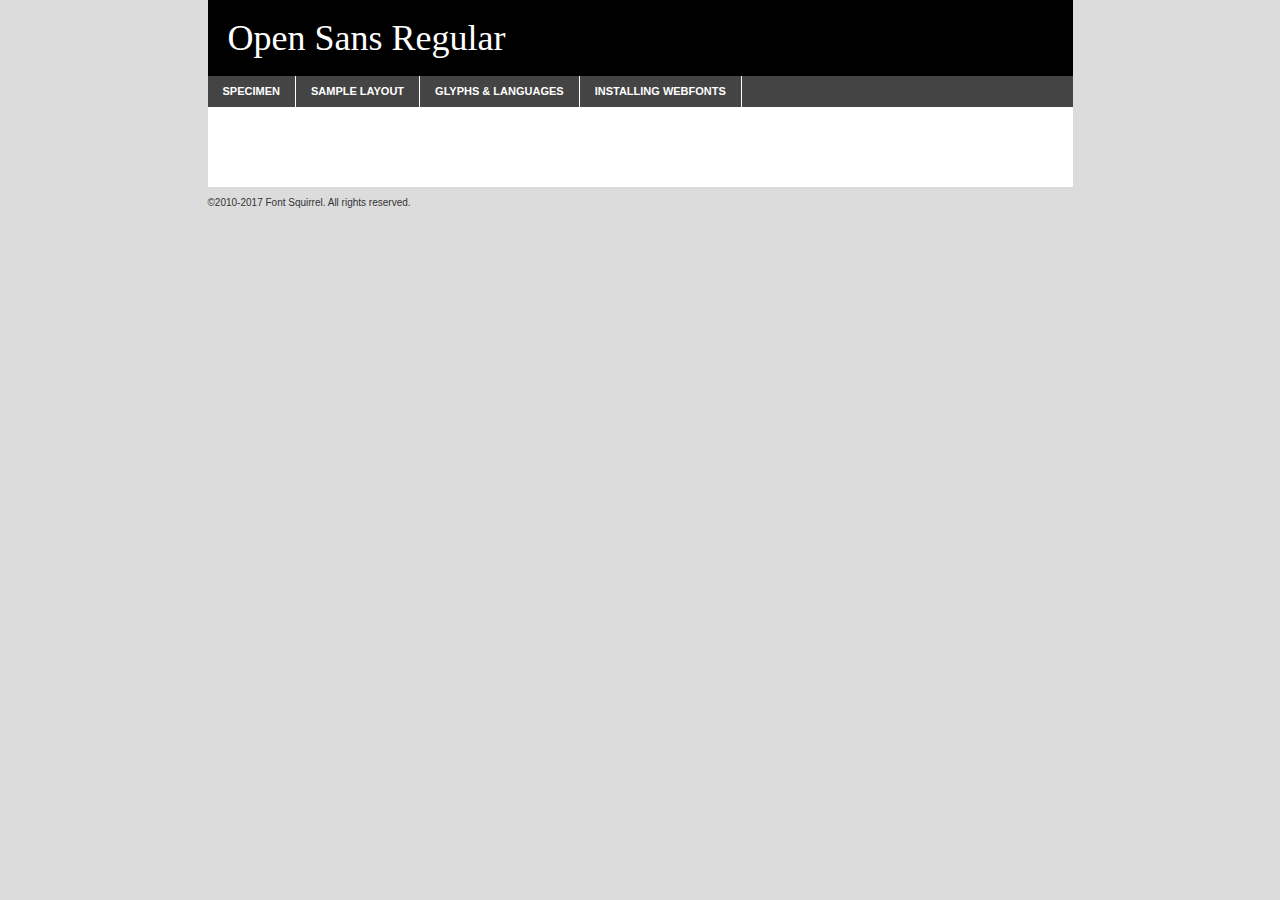
<file: fonts/opensans-regular-demo.html>
<!DOCTYPE html PUBLIC "-//W3C//DTD XHTML 1.0 Transitional//EN"
	"http://www.w3.org/TR/xhtml1/DTD/xhtml1-transitional.dtd">

<html xmlns="http://www.w3.org/1999/xhtml" xml:lang="en" lang="en">
<head>
	<meta http-equiv="Content-Type" content="text/html; charset=utf-8" />
	<script src="http://ajax.googleapis.com/ajax/libs/jquery/1.7.2/jquery.min.js" type="text/javascript" charset="utf-8"></script>
	<script type="text/javascript">
	(function($){$.fn.easyTabs=function(option){var param=jQuery.extend({fadeSpeed:"fast",defaultContent:1,activeClass:'active'},option);$(this).each(function(){var thisId="#"+this.id;if(param.defaultContent==''){param.defaultContent=1;}
	if(typeof param.defaultContent=="number")
	{var defaultTab=$(thisId+" .tabs li:eq("+(param.defaultContent-1)+") a").attr('href').substr(1);}else{var defaultTab=param.defaultContent;}
	$(thisId+" .tabs li a").each(function(){var tabToHide=$(this).attr('href').substr(1);$("#"+tabToHide).addClass('easytabs-tab-content');});hideAll();changeContent(defaultTab);function hideAll(){$(thisId+" .easytabs-tab-content").hide();}
	function changeContent(tabId){hideAll();$(thisId+" .tabs li").removeClass(param.activeClass);$(thisId+" .tabs li a[href=#"+tabId+"]").closest('li').addClass(param.activeClass);if(param.fadeSpeed!="none")
	{$(thisId+" #"+tabId).fadeIn(param.fadeSpeed);}else{$(thisId+" #"+tabId).show();}}
	$(thisId+" .tabs li").click(function(){var tabId=$(this).find('a').attr('href').substr(1);changeContent(tabId);return false;});});}})(jQuery);
	</script>
	<link rel="stylesheet" href="specimen_files/specimen_stylesheet.css" type="text/css" charset="utf-8" />
	<link rel="stylesheet" href="stylesheet.css" type="text/css" charset="utf-8" />

	<style type="text/css">
					body{
				font-family: 'open_sansregular';
							}
		</style>

	<title>Open Sans Regular Specimen</title>
	
	
	<script type="text/javascript" charset="utf-8">
		$(document).ready(function() {
			$('#container').easyTabs({defaultContent:1});
		});
	</script>
</head>

<body>
<div id="container">
	<div id="header">
		Open Sans Regular	</div>
	<ul class="tabs">
		<li><a href="#specimen">Specimen</a></li>
		<li><a href="#layout">Sample Layout</a></li>
				<li><a href="#glyphs">Glyphs &amp; Languages</a></li>
		<li><a href="#installing">Installing Webfonts</a></li>
		
	</ul>
	
	<div id="main_content">

		
			<div id="specimen">
		
				<div class="section">
					<div class="grid12 firstcol">
						<div class="huge">AaBb</div>
					</div>
				</div>
		
				<div class="section">
					<div class="glyph_range">A&#x200B;B&#x200b;C&#x200b;D&#x200b;E&#x200b;F&#x200b;G&#x200b;H&#x200b;I&#x200b;J&#x200b;K&#x200b;L&#x200b;M&#x200b;N&#x200b;O&#x200b;P&#x200b;Q&#x200b;R&#x200b;S&#x200b;T&#x200b;U&#x200b;V&#x200b;W&#x200b;X&#x200b;Y&#x200b;Z&#x200b;a&#x200b;b&#x200b;c&#x200b;d&#x200b;e&#x200b;f&#x200b;g&#x200b;h&#x200b;i&#x200b;j&#x200b;k&#x200b;l&#x200b;m&#x200b;n&#x200b;o&#x200b;p&#x200b;q&#x200b;r&#x200b;s&#x200b;t&#x200b;u&#x200b;v&#x200b;w&#x200b;x&#x200b;y&#x200b;z&#x200b;1&#x200b;2&#x200b;3&#x200b;4&#x200b;5&#x200b;6&#x200b;7&#x200b;8&#x200b;9&#x200b;0&#x200b;&amp;&#x200b;.&#x200b;,&#x200b;?&#x200b;!&#x200b;&#64;&#x200b;(&#x200b;)&#x200b;#&#x200b;$&#x200b;%&#x200b;*&#x200b;+&#x200b;-&#x200b;=&#x200b;:&#x200b;;</div>
				</div>
				<div class="section">
					<div class="grid12 firstcol">
						<table class="sample_table">
							<tr><td>10</td><td class="size10">abcdefghijklmnopqrstuvwxyzABCDEFGHIJKLMNOPQRSTUVWXYZ0123456789abcdefghijklmnopqrstuvwxyzABCDEFGHIJKLMNOPQRSTUVWXYZ0123456789abcdefghijklmnopqrstuvwxyzABCDEFGHIJKLMNOPQRSTUVWXYZ</td></tr>
							<tr><td>11</td><td class="size11">abcdefghijklmnopqrstuvwxyzABCDEFGHIJKLMNOPQRSTUVWXYZ0123456789abcdefghijklmnopqrstuvwxyzABCDEFGHIJKLMNOPQRSTUVWXYZ0123456789abcdefghijklmnopqrstuvwxyzABCDEFGHIJKLMNOPQRSTUVWXYZ</td></tr>
							<tr><td>12</td><td class="size12">abcdefghijklmnopqrstuvwxyzABCDEFGHIJKLMNOPQRSTUVWXYZ0123456789abcdefghijklmnopqrstuvwxyzABCDEFGHIJKLMNOPQRSTUVWXYZ0123456789abcdefghijklmnopqrstuvwxyzABCDEFGHIJKLMNOPQRSTUVWXYZ</td></tr>
							<tr><td>13</td><td class="size13">abcdefghijklmnopqrstuvwxyzABCDEFGHIJKLMNOPQRSTUVWXYZ0123456789abcdefghijklmnopqrstuvwxyzABCDEFGHIJKLMNOPQRSTUVWXYZ0123456789abcdefghijklmnopqrstuvwxyzABCDEFGHIJKLMNOPQRSTUVWXYZ</td></tr>
							<tr><td>14</td><td class="size14">abcdefghijklmnopqrstuvwxyzABCDEFGHIJKLMNOPQRSTUVWXYZ0123456789abcdefghijklmnopqrstuvwxyzABCDEFGHIJKLMNOPQRSTUVWXYZ0123456789abcdefghijklmnopqrstuvwxyzABCDEFGHIJKLMNOPQRSTUVWXYZ</td></tr>
							<tr><td>16</td><td class="size16">abcdefghijklmnopqrstuvwxyzABCDEFGHIJKLMNOPQRSTUVWXYZ0123456789abcdefghijklmnopqrstuvwxyzABCDEFGHIJKLMNOPQRSTUVWXYZ</td></tr>
							<tr><td>18</td><td class="size18">abcdefghijklmnopqrstuvwxyzABCDEFGHIJKLMNOPQRSTUVWXYZ0123456789abcdefghijklmnopqrstuvwxyzABCDEFGHIJKLMNOPQRSTUVWXYZ</td></tr>
							<tr><td>20</td><td class="size20">abcdefghijklmnopqrstuvwxyzABCDEFGHIJKLMNOPQRSTUVWXYZ0123456789abcdefghijklmnopqrstuvwxyzABCDEFGHIJKLMNOPQRSTUVWXYZ</td></tr>
							<tr><td>24</td><td class="size24">abcdefghijklmnopqrstuvwxyzABCDEFGHIJKLMNOPQRSTUVWXYZ0123456789abcdefghijklmnopqrstuvwxyzABCDEFGHIJKLMNOPQRSTUVWXYZ</td></tr>
							<tr><td>30</td><td class="size30">abcdefghijklmnopqrstuvwxyzABCDEFGHIJKLMNOPQRSTUVWXYZ0123456789abcdefghijklmnopqrstuvwxyzABCDEFGHIJKLMNOPQRSTUVWXYZ</td></tr>
							<tr><td>36</td><td class="size36">abcdefghijklmnopqrstuvwxyzABCDEFGHIJKLMNOPQRSTUVWXYZ0123456789abcdefghijklmnopqrstuvwxyzABCDEFGHIJKLMNOPQRSTUVWXYZ</td></tr>
							<tr><td>48</td><td class="size48">abcdefghijklmnopqrstuvwxyzABCDEFGHIJKLMNOPQRSTUVWXYZ0123456789abcdefghijklmnopqrstuvwxyzABCDEFGHIJKLMNOPQRSTUVWXYZ</td></tr>
							<tr><td>60</td><td class="size60">abcdefghijklmnopqrstuvwxyzABCDEFGHIJKLMNOPQRSTUVWXYZ0123456789abcdefghijklmnopqrstuvwxyzABCDEFGHIJKLMNOPQRSTUVWXYZ</td></tr>
							<tr><td>72</td><td class="size72">abcdefghijklmnopqrstuvwxyzABCDEFGHIJKLMNOPQRSTUVWXYZ0123456789abcdefghijklmnopqrstuvwxyzABCDEFGHIJKLMNOPQRSTUVWXYZ</td></tr>
							<tr><td>90</td><td class="size90">abcdefghijklmnopqrstuvwxyzABCDEFGHIJKLMNOPQRSTUVWXYZ0123456789abcdefghijklmnopqrstuvwxyzABCDEFGHIJKLMNOPQRSTUVWXYZ</td></tr>
						</table>
				
					</div>
			
				</div>
		
		
		
								<div class="section" id="bodycomparison">


										<div id="xheight">
				<div class="fontbody">&#x25FC;&#x25FC;&#x25FC;&#x25FC;&#x25FC;&#x25FC;&#x25FC;&#x25FC;&#x25FC;&#x25FC;&#x25FC;&#x25FC;&#x25FC;&#x25FC;&#x25FC;&#x25FC;&#x25FC;&#x25FC;&#x25FC;&#x25FC;&#x25FC;&#x25FC;&#x25FC;&#x25FC;&#x25FC;&#x25FC;&#x25FC;&#x25FC;&#x25FC;&#x25FC;&#x25FC;&#x25FC;&#x25FC;&#x25FC;&#x25FC;&#x25FC;&#x25FC;&#x25FC;&#x25FC;&#x25FC;&#x25FC;&#x25FC;&#x25FC;&#x25FC;&#x25FC;&#x25FC;&#x25FC;&#x25FC;&#x25FC;&#x25FC;&#x25FC;&#x25FC;&#x25FC;&#x25FC;&#x25FC;&#x25FC;&#x25FC;&#x25FC;&#x25FC;&#x25FC;&#x25FC;&#x25FC;&#x25FC;&#x25FC;&#x25FC;&#x25FC;&#x25FC;&#x25FC;&#x25FC;&#x25FC;&#x25FC;&#x25FC;&#x25FC;&#x25FC;&#x25FC;&#x25FC;&#x25FC;&#x25FC;&#x25FC;&#x25FC;&#x25FC;&#x25FC;&#x25FC;&#x25FC;&#x25FC;&#x25FC;&#x25FC;&#x25FC;&#x25FC;&#x25FC;&#x25FC;&#x25FC;&#x25FC;&#x25FC;&#x25FC;&#x25FC;&#x25FC;&#x25FC;&#x25FC;body</div><div class="arialbody">body</div><div class="verdanabody">body</div><div class="georgiabody">body</div></div>
										<div class="fontbody" style="z-index:1">
											body<span>Open Sans Regular</span>
										</div>
										<div class="arialbody" style="z-index:1">
											body<span>Arial</span>
										</div>
										<div class="verdanabody" style="z-index:1">
											body<span>Verdana</span>
										</div>
										<div class="georgiabody" style="z-index:1">
											body<span>Georgia</span>
										</div>



								</div>
		
		
				<div class="section psample psample_row1" id="">
					
					<div class="grid2 firstcol">
						<p class="size10"><span>10.</span>Aenean lacinia bibendum nulla sed consectetur. Fusce dapibus, tellus ac cursus commodo, tortor mauris condimentum nibh, ut fermentum massa justo sit amet risus. Nullam id dolor id nibh ultricies vehicula ut id elit. Cum sociis natoque penatibus et magnis dis parturient montes, nascetur ridiculus mus. Nulla vitae elit libero, a pharetra augue.</p>
			
					</div>
					<div class="grid3">
						<p class="size11"><span>11.</span>Aenean lacinia bibendum nulla sed consectetur. Fusce dapibus, tellus ac cursus commodo, tortor mauris condimentum nibh, ut fermentum massa justo sit amet risus. Nullam id dolor id nibh ultricies vehicula ut id elit. Cum sociis natoque penatibus et magnis dis parturient montes, nascetur ridiculus mus. Nulla vitae elit libero, a pharetra augue.</p>
			
					</div>
					<div class="grid3">
						<p class="size12"><span>12.</span>Aenean lacinia bibendum nulla sed consectetur. Fusce dapibus, tellus ac cursus commodo, tortor mauris condimentum nibh, ut fermentum massa justo sit amet risus. Nullam id dolor id nibh ultricies vehicula ut id elit. Cum sociis natoque penatibus et magnis dis parturient montes, nascetur ridiculus mus. Nulla vitae elit libero, a pharetra augue.</p>
			
					</div>
					<div class="grid4">
						<p class="size13"><span>13.</span>Aenean lacinia bibendum nulla sed consectetur. Fusce dapibus, tellus ac cursus commodo, tortor mauris condimentum nibh, ut fermentum massa justo sit amet risus. Nullam id dolor id nibh ultricies vehicula ut id elit. Cum sociis natoque penatibus et magnis dis parturient montes, nascetur ridiculus mus. Nulla vitae elit libero, a pharetra augue.</p>
			
					</div>
					<div class="white_blend"></div>
					
				</div>
				<div class="section psample psample_row2" id="">
					<div class="grid3 firstcol">
						<p class="size14"><span>14.</span>Aenean lacinia bibendum nulla sed consectetur. Fusce dapibus, tellus ac cursus commodo, tortor mauris condimentum nibh, ut fermentum massa justo sit amet risus. Nullam id dolor id nibh ultricies vehicula ut id elit. Cum sociis natoque penatibus et magnis dis parturient montes, nascetur ridiculus mus. Nulla vitae elit libero, a pharetra augue.</p>
			
					</div>
					<div class="grid4">
						<p class="size16"><span>16.</span>Aenean lacinia bibendum nulla sed consectetur. Fusce dapibus, tellus ac cursus commodo, tortor mauris condimentum nibh, ut fermentum massa justo sit amet risus. Nullam id dolor id nibh ultricies vehicula ut id elit. Cum sociis natoque penatibus et magnis dis parturient montes, nascetur ridiculus mus. Nulla vitae elit libero, a pharetra augue.</p>
			
					</div>
					<div class="grid5">
						<p class="size18"><span>18.</span>Aenean lacinia bibendum nulla sed consectetur. Fusce dapibus, tellus ac cursus commodo, tortor mauris condimentum nibh, ut fermentum massa justo sit amet risus. Nullam id dolor id nibh ultricies vehicula ut id elit. Cum sociis natoque penatibus et magnis dis parturient montes, nascetur ridiculus mus. Nulla vitae elit libero, a pharetra augue.</p>
			
					</div>

					<div class="white_blend"></div>

				</div>
				
				<div class="section psample psample_row3" id="">
					<div class="grid5 firstcol">
						<p class="size20"><span>20.</span>Aenean lacinia bibendum nulla sed consectetur. Fusce dapibus, tellus ac cursus commodo, tortor mauris condimentum nibh, ut fermentum massa justo sit amet risus. Nullam id dolor id nibh ultricies vehicula ut id elit. Cum sociis natoque penatibus et magnis dis parturient montes, nascetur ridiculus mus. Nulla vitae elit libero, a pharetra augue.</p>
					</div>
					<div class="grid7">
						<p class="size24"><span>24.</span>Aenean lacinia bibendum nulla sed consectetur. Fusce dapibus, tellus ac cursus commodo, tortor mauris condimentum nibh, ut fermentum massa justo sit amet risus. Nullam id dolor id nibh ultricies vehicula ut id elit. Cum sociis natoque penatibus et magnis dis parturient montes, nascetur ridiculus mus. Nulla vitae elit libero, a pharetra augue.</p>
					</div>
					
					<div class="white_blend"></div>
					
				</div>
				
				<div class="section psample psample_row4" id="">
					<div class="grid12 firstcol">
						<p class="size30"><span>30.</span>Aenean lacinia bibendum nulla sed consectetur. Fusce dapibus, tellus ac cursus commodo, tortor mauris condimentum nibh, ut fermentum massa justo sit amet risus. Nullam id dolor id nibh ultricies vehicula ut id elit. Cum sociis natoque penatibus et magnis dis parturient montes, nascetur ridiculus mus. Nulla vitae elit libero, a pharetra augue.</p>
					</div>
					<div class="white_blend"></div>
					
				</div>
				
				
				
				<div class="section psample psample_row1 fullreverse">
					<div class="grid2 firstcol">
						<p class="size10"><span>10.</span>Aenean lacinia bibendum nulla sed consectetur. Fusce dapibus, tellus ac cursus commodo, tortor mauris condimentum nibh, ut fermentum massa justo sit amet risus. Nullam id dolor id nibh ultricies vehicula ut id elit. Cum sociis natoque penatibus et magnis dis parturient montes, nascetur ridiculus mus. Nulla vitae elit libero, a pharetra augue.</p>
			
					</div>
					<div class="grid3">
						<p class="size11"><span>11.</span>Aenean lacinia bibendum nulla sed consectetur. Fusce dapibus, tellus ac cursus commodo, tortor mauris condimentum nibh, ut fermentum massa justo sit amet risus. Nullam id dolor id nibh ultricies vehicula ut id elit. Cum sociis natoque penatibus et magnis dis parturient montes, nascetur ridiculus mus. Nulla vitae elit libero, a pharetra augue.</p>
			
					</div>
					<div class="grid3">
						<p class="size12"><span>12.</span>Aenean lacinia bibendum nulla sed consectetur. Fusce dapibus, tellus ac cursus commodo, tortor mauris condimentum nibh, ut fermentum massa justo sit amet risus. Nullam id dolor id nibh ultricies vehicula ut id elit. Cum sociis natoque penatibus et magnis dis parturient montes, nascetur ridiculus mus. Nulla vitae elit libero, a pharetra augue.</p>
			
					</div>
					<div class="grid4">
						<p class="size13"><span>13.</span>Aenean lacinia bibendum nulla sed consectetur. Fusce dapibus, tellus ac cursus commodo, tortor mauris condimentum nibh, ut fermentum massa justo sit amet risus. Nullam id dolor id nibh ultricies vehicula ut id elit. Cum sociis natoque penatibus et magnis dis parturient montes, nascetur ridiculus mus. Nulla vitae elit libero, a pharetra augue.</p>
			
					</div>
					<div class="black_blend"></div>
					
				</div>
				
				<div class="section psample psample_row2 fullreverse">
					<div class="grid3 firstcol">
						<p class="size14"><span>14.</span>Aenean lacinia bibendum nulla sed consectetur. Fusce dapibus, tellus ac cursus commodo, tortor mauris condimentum nibh, ut fermentum massa justo sit amet risus. Nullam id dolor id nibh ultricies vehicula ut id elit. Cum sociis natoque penatibus et magnis dis parturient montes, nascetur ridiculus mus. Nulla vitae elit libero, a pharetra augue.</p>
			
					</div>
					<div class="grid4">
						<p class="size16"><span>16.</span>Aenean lacinia bibendum nulla sed consectetur. Fusce dapibus, tellus ac cursus commodo, tortor mauris condimentum nibh, ut fermentum massa justo sit amet risus. Nullam id dolor id nibh ultricies vehicula ut id elit. Cum sociis natoque penatibus et magnis dis parturient montes, nascetur ridiculus mus. Nulla vitae elit libero, a pharetra augue.</p>
			
					</div>
					<div class="grid5">
						<p class="size18"><span>18.</span>Aenean lacinia bibendum nulla sed consectetur. Fusce dapibus, tellus ac cursus commodo, tortor mauris condimentum nibh, ut fermentum massa justo sit amet risus. Nullam id dolor id nibh ultricies vehicula ut id elit. Cum sociis natoque penatibus et magnis dis parturient montes, nascetur ridiculus mus. Nulla vitae elit libero, a pharetra augue.</p>
			
					</div>
					<div class="black_blend"></div>

				</div>
				
				<div class="section psample fullreverse psample_row3" id="">
					<div class="grid5 firstcol">
						<p class="size20"><span>20.</span>Aenean lacinia bibendum nulla sed consectetur. Fusce dapibus, tellus ac cursus commodo, tortor mauris condimentum nibh, ut fermentum massa justo sit amet risus. Nullam id dolor id nibh ultricies vehicula ut id elit. Cum sociis natoque penatibus et magnis dis parturient montes, nascetur ridiculus mus. Nulla vitae elit libero, a pharetra augue.</p>
					</div>
					<div class="grid7">
						<p class="size24"><span>24.</span>Aenean lacinia bibendum nulla sed consectetur. Fusce dapibus, tellus ac cursus commodo, tortor mauris condimentum nibh, ut fermentum massa justo sit amet risus. Nullam id dolor id nibh ultricies vehicula ut id elit. Cum sociis natoque penatibus et magnis dis parturient montes, nascetur ridiculus mus. Nulla vitae elit libero, a pharetra augue.</p>
					</div>
					
					<div class="black_blend"></div>
					
				</div>
				
				<div class="section psample fullreverse psample_row4" id="" style="border-bottom: 20px #000 solid;">
					<div class="grid12 firstcol">
						<p class="size30"><span>30.</span>Aenean lacinia bibendum nulla sed consectetur. Fusce dapibus, tellus ac cursus commodo, tortor mauris condimentum nibh, ut fermentum massa justo sit amet risus. Nullam id dolor id nibh ultricies vehicula ut id elit. Cum sociis natoque penatibus et magnis dis parturient montes, nascetur ridiculus mus. Nulla vitae elit libero, a pharetra augue.</p>
					</div>
					<div class="black_blend"></div>
					
				</div>
				
				
				
				
			</div>
			
			<div id="layout">
				
				<div class="section">
					
					<div class="grid12 firstcol">
						<h1>Lorem Ipsum Dolor</h1>
						<h2>Etiam porta sem malesuada magna mollis euismod</h2>
						
						<p class="byline">By <a href="#link">Aenean Lacinia</a></p>
					</div>
				</div>
				<div class="section">
					<div class="grid8 firstcol">
						<p class="large">Donec sed odio dui. Morbi leo risus, porta ac consectetur ac, vestibulum at eros. Fusce dapibus, tellus ac cursus commodo, tortor mauris condimentum nibh, ut fermentum massa justo sit amet risus. </p>

						
						<h3>Pellentesque ornare sem</h3>

						<p>Maecenas sed diam eget risus varius blandit sit amet non magna. Maecenas faucibus mollis interdum. Donec ullamcorper nulla non metus auctor fringilla. Nullam id dolor id nibh ultricies vehicula ut id elit. Nullam id dolor id nibh ultricies vehicula ut id elit. </p>

						<p>Aenean eu leo quam. Pellentesque ornare sem lacinia quam venenatis vestibulum. Lorem ipsum dolor sit amet, consectetur adipiscing elit. Cum sociis natoque penatibus et magnis dis parturient montes, nascetur ridiculus mus. </p>

						<p>Nulla vitae elit libero, a pharetra augue. Praesent commodo cursus magna, vel scelerisque nisl consectetur et. Aenean lacinia bibendum nulla sed consectetur. </p>

						<p>Nullam quis risus eget urna mollis ornare vel eu leo. Nullam quis risus eget urna mollis ornare vel eu leo. Maecenas sed diam eget risus varius blandit sit amet non magna. Donec ullamcorper nulla non metus auctor fringilla. </p>

						<h3>Cras mattis consectetur</h3>

						<p>Aenean eu leo quam. Pellentesque ornare sem lacinia quam venenatis vestibulum. Aenean lacinia bibendum nulla sed consectetur. Integer posuere erat a ante venenatis dapibus posuere velit aliquet. Cras mattis consectetur purus sit amet fermentum. </p>

						<p>Nullam id dolor id nibh ultricies vehicula ut id elit. Nullam quis risus eget urna mollis ornare vel eu leo. Cras mattis consectetur purus sit amet fermentum.</p>
					</div>
					
					<div class="grid4 sidebar">
						
						<div class="box reverse">
							<p class="last">Nullam quis risus eget urna mollis ornare vel eu leo. Donec ullamcorper nulla non metus auctor fringilla. Cras mattis consectetur purus sit amet fermentum. Sed posuere consectetur est at lobortis. Lorem ipsum dolor sit amet, consectetur adipiscing elit. </p>
						</div>
						
						<p class="caption">Maecenas sed diam eget risus varius.</p>

						<p>Vestibulum id ligula porta felis euismod semper. Integer posuere erat a ante venenatis dapibus posuere velit aliquet. Vestibulum id ligula porta felis euismod semper. Sed posuere consectetur est at lobortis. Maecenas sed diam eget risus varius blandit sit amet non magna. Fusce dapibus, tellus ac cursus commodo, tortor mauris condimentum nibh, ut fermentum massa justo sit amet risus. </p>

					

						<p>Duis mollis, est non commodo luctus, nisi erat porttitor ligula, eget lacinia odio sem nec elit. Aenean lacinia bibendum nulla sed consectetur. Vivamus sagittis lacus vel augue laoreet rutrum faucibus dolor auctor. Aenean lacinia bibendum nulla sed consectetur. Nullam quis risus eget urna mollis ornare vel eu leo. </p>

						<p>Praesent commodo cursus magna, vel scelerisque nisl consectetur et. Donec ullamcorper nulla non metus auctor fringilla. Maecenas faucibus mollis interdum. Fusce dapibus, tellus ac cursus commodo, tortor mauris condimentum nibh, ut fermentum massa justo sit amet risus. </p>

					</div>
				</div>
				
			</div>


			



		<div id="glyphs">
			<div class="section">
				<div class="grid12 firstcol">
			
				<h1>Language Support</h1>
				<p>The subset of Open Sans Regular in this kit supports the following languages:<br />
			
					Cyrillic, English, Arrernte, Bislama, Cebuano, Fijian, Gilbertese, Hmong, Ibanag, Iloko_ilokano, Interglossa_glosa, Interlingua, Lojban, Norfolk_pitcairnese, Oromo, Rotokas, Seychelles_creole, Shona, Somali, Southern_ndebele, Swahili, Swati_swazi, Tok_pisin, Turkmen_cyrillic, Uyghur_cyrillic, Votic_cyrillic, Warlpiri, Xhosa, Zulu, Latinbasic, Ubasic, Demo, Moldovan				</p>
				<h1>Glyph Chart</h1>
				<p>The subset of Open Sans Regular in this kit includes all the glyphs listed below. Unicode entities are included above each glyph to help you insert individual characters into your layout.</p>
				<div id="glyph_chart">
			
																				 <div><p>&amp;#13;</p>&#13;</div>
																				 <div><p>&amp;#32;</p>&#32;</div>
																				 <div><p>&amp;#33;</p>&#33;</div>
																				 <div><p>&amp;#34;</p>&#34;</div>
																				 <div><p>&amp;#35;</p>&#35;</div>
																				 <div><p>&amp;#36;</p>&#36;</div>
																				 <div><p>&amp;#37;</p>&#37;</div>
																				 <div><p>&amp;#38;</p>&#38;</div>
																				 <div><p>&amp;#39;</p>&#39;</div>
																				 <div><p>&amp;#40;</p>&#40;</div>
																				 <div><p>&amp;#41;</p>&#41;</div>
																				 <div><p>&amp;#42;</p>&#42;</div>
																				 <div><p>&amp;#43;</p>&#43;</div>
																				 <div><p>&amp;#44;</p>&#44;</div>
																				 <div><p>&amp;#45;</p>&#45;</div>
																				 <div><p>&amp;#46;</p>&#46;</div>
																				 <div><p>&amp;#47;</p>&#47;</div>
																				 <div><p>&amp;#48;</p>&#48;</div>
																				 <div><p>&amp;#49;</p>&#49;</div>
																				 <div><p>&amp;#50;</p>&#50;</div>
																				 <div><p>&amp;#51;</p>&#51;</div>
																				 <div><p>&amp;#52;</p>&#52;</div>
																				 <div><p>&amp;#53;</p>&#53;</div>
																				 <div><p>&amp;#54;</p>&#54;</div>
																				 <div><p>&amp;#55;</p>&#55;</div>
																				 <div><p>&amp;#56;</p>&#56;</div>
																				 <div><p>&amp;#57;</p>&#57;</div>
																				 <div><p>&amp;#58;</p>&#58;</div>
																				 <div><p>&amp;#59;</p>&#59;</div>
																				 <div><p>&amp;#60;</p>&#60;</div>
																				 <div><p>&amp;#61;</p>&#61;</div>
																				 <div><p>&amp;#62;</p>&#62;</div>
																				 <div><p>&amp;#63;</p>&#63;</div>
																				 <div><p>&amp;#64;</p>&#64;</div>
																				 <div><p>&amp;#65;</p>&#65;</div>
																				 <div><p>&amp;#66;</p>&#66;</div>
																				 <div><p>&amp;#67;</p>&#67;</div>
																				 <div><p>&amp;#68;</p>&#68;</div>
																				 <div><p>&amp;#69;</p>&#69;</div>
																				 <div><p>&amp;#70;</p>&#70;</div>
																				 <div><p>&amp;#71;</p>&#71;</div>
																				 <div><p>&amp;#72;</p>&#72;</div>
																				 <div><p>&amp;#73;</p>&#73;</div>
																				 <div><p>&amp;#74;</p>&#74;</div>
																				 <div><p>&amp;#75;</p>&#75;</div>
																				 <div><p>&amp;#76;</p>&#76;</div>
																				 <div><p>&amp;#77;</p>&#77;</div>
																				 <div><p>&amp;#78;</p>&#78;</div>
																				 <div><p>&amp;#79;</p>&#79;</div>
																				 <div><p>&amp;#80;</p>&#80;</div>
																				 <div><p>&amp;#81;</p>&#81;</div>
																				 <div><p>&amp;#82;</p>&#82;</div>
																				 <div><p>&amp;#83;</p>&#83;</div>
																				 <div><p>&amp;#84;</p>&#84;</div>
																				 <div><p>&amp;#85;</p>&#85;</div>
																				 <div><p>&amp;#86;</p>&#86;</div>
																				 <div><p>&amp;#87;</p>&#87;</div>
																				 <div><p>&amp;#88;</p>&#88;</div>
																				 <div><p>&amp;#89;</p>&#89;</div>
																				 <div><p>&amp;#90;</p>&#90;</div>
																				 <div><p>&amp;#91;</p>&#91;</div>
																				 <div><p>&amp;#92;</p>&#92;</div>
																				 <div><p>&amp;#93;</p>&#93;</div>
																				 <div><p>&amp;#94;</p>&#94;</div>
																				 <div><p>&amp;#95;</p>&#95;</div>
																				 <div><p>&amp;#96;</p>&#96;</div>
																				 <div><p>&amp;#97;</p>&#97;</div>
																				 <div><p>&amp;#98;</p>&#98;</div>
																				 <div><p>&amp;#99;</p>&#99;</div>
																				 <div><p>&amp;#100;</p>&#100;</div>
																				 <div><p>&amp;#101;</p>&#101;</div>
																				 <div><p>&amp;#102;</p>&#102;</div>
																				 <div><p>&amp;#103;</p>&#103;</div>
																				 <div><p>&amp;#104;</p>&#104;</div>
																				 <div><p>&amp;#105;</p>&#105;</div>
																				 <div><p>&amp;#106;</p>&#106;</div>
																				 <div><p>&amp;#107;</p>&#107;</div>
																				 <div><p>&amp;#108;</p>&#108;</div>
																				 <div><p>&amp;#109;</p>&#109;</div>
																				 <div><p>&amp;#110;</p>&#110;</div>
																				 <div><p>&amp;#111;</p>&#111;</div>
																				 <div><p>&amp;#112;</p>&#112;</div>
																				 <div><p>&amp;#113;</p>&#113;</div>
																				 <div><p>&amp;#114;</p>&#114;</div>
																				 <div><p>&amp;#115;</p>&#115;</div>
																				 <div><p>&amp;#116;</p>&#116;</div>
																				 <div><p>&amp;#117;</p>&#117;</div>
																				 <div><p>&amp;#118;</p>&#118;</div>
																				 <div><p>&amp;#119;</p>&#119;</div>
																				 <div><p>&amp;#120;</p>&#120;</div>
																				 <div><p>&amp;#121;</p>&#121;</div>
																				 <div><p>&amp;#122;</p>&#122;</div>
																				 <div><p>&amp;#123;</p>&#123;</div>
																				 <div><p>&amp;#124;</p>&#124;</div>
																				 <div><p>&amp;#125;</p>&#125;</div>
																				 <div><p>&amp;#126;</p>&#126;</div>
																				 <div><p>&amp;#160;</p>&#160;</div>
																				 <div><p>&amp;#162;</p>&#162;</div>
																				 <div><p>&amp;#163;</p>&#163;</div>
																				 <div><p>&amp;#165;</p>&#165;</div>
																				 <div><p>&amp;#168;</p>&#168;</div>
																				 <div><p>&amp;#169;</p>&#169;</div>
																				 <div><p>&amp;#171;</p>&#171;</div>
																				 <div><p>&amp;#173;</p>&#173;</div>
																				 <div><p>&amp;#174;</p>&#174;</div>
																				 <div><p>&amp;#180;</p>&#180;</div>
																				 <div><p>&amp;#184;</p>&#184;</div>
																				 <div><p>&amp;#187;</p>&#187;</div>
																				 <div><p>&amp;#710;</p>&#710;</div>
																				 <div><p>&amp;#730;</p>&#730;</div>
																				 <div><p>&amp;#732;</p>&#732;</div>
																				 <div><p>&amp;#1024;</p>&#1024;</div>
																				 <div><p>&amp;#1025;</p>&#1025;</div>
																				 <div><p>&amp;#1026;</p>&#1026;</div>
																				 <div><p>&amp;#1027;</p>&#1027;</div>
																				 <div><p>&amp;#1028;</p>&#1028;</div>
																				 <div><p>&amp;#1029;</p>&#1029;</div>
																				 <div><p>&amp;#1030;</p>&#1030;</div>
																				 <div><p>&amp;#1031;</p>&#1031;</div>
																				 <div><p>&amp;#1032;</p>&#1032;</div>
																				 <div><p>&amp;#1033;</p>&#1033;</div>
																				 <div><p>&amp;#1034;</p>&#1034;</div>
																				 <div><p>&amp;#1035;</p>&#1035;</div>
																				 <div><p>&amp;#1036;</p>&#1036;</div>
																				 <div><p>&amp;#1037;</p>&#1037;</div>
																				 <div><p>&amp;#1038;</p>&#1038;</div>
																				 <div><p>&amp;#1039;</p>&#1039;</div>
																				 <div><p>&amp;#1040;</p>&#1040;</div>
																				 <div><p>&amp;#1041;</p>&#1041;</div>
																				 <div><p>&amp;#1042;</p>&#1042;</div>
																				 <div><p>&amp;#1043;</p>&#1043;</div>
																				 <div><p>&amp;#1044;</p>&#1044;</div>
																				 <div><p>&amp;#1045;</p>&#1045;</div>
																				 <div><p>&amp;#1046;</p>&#1046;</div>
																				 <div><p>&amp;#1047;</p>&#1047;</div>
																				 <div><p>&amp;#1048;</p>&#1048;</div>
																				 <div><p>&amp;#1049;</p>&#1049;</div>
																				 <div><p>&amp;#1050;</p>&#1050;</div>
																				 <div><p>&amp;#1051;</p>&#1051;</div>
																				 <div><p>&amp;#1052;</p>&#1052;</div>
																				 <div><p>&amp;#1053;</p>&#1053;</div>
																				 <div><p>&amp;#1054;</p>&#1054;</div>
																				 <div><p>&amp;#1055;</p>&#1055;</div>
																				 <div><p>&amp;#1056;</p>&#1056;</div>
																				 <div><p>&amp;#1057;</p>&#1057;</div>
																				 <div><p>&amp;#1058;</p>&#1058;</div>
																				 <div><p>&amp;#1059;</p>&#1059;</div>
																				 <div><p>&amp;#1060;</p>&#1060;</div>
																				 <div><p>&amp;#1061;</p>&#1061;</div>
																				 <div><p>&amp;#1062;</p>&#1062;</div>
																				 <div><p>&amp;#1063;</p>&#1063;</div>
																				 <div><p>&amp;#1064;</p>&#1064;</div>
																				 <div><p>&amp;#1065;</p>&#1065;</div>
																				 <div><p>&amp;#1066;</p>&#1066;</div>
																				 <div><p>&amp;#1067;</p>&#1067;</div>
																				 <div><p>&amp;#1068;</p>&#1068;</div>
																				 <div><p>&amp;#1069;</p>&#1069;</div>
																				 <div><p>&amp;#1070;</p>&#1070;</div>
																				 <div><p>&amp;#1071;</p>&#1071;</div>
																				 <div><p>&amp;#1072;</p>&#1072;</div>
																				 <div><p>&amp;#1073;</p>&#1073;</div>
																				 <div><p>&amp;#1074;</p>&#1074;</div>
																				 <div><p>&amp;#1075;</p>&#1075;</div>
																				 <div><p>&amp;#1076;</p>&#1076;</div>
																				 <div><p>&amp;#1077;</p>&#1077;</div>
																				 <div><p>&amp;#1078;</p>&#1078;</div>
																				 <div><p>&amp;#1079;</p>&#1079;</div>
																				 <div><p>&amp;#1080;</p>&#1080;</div>
																				 <div><p>&amp;#1081;</p>&#1081;</div>
																				 <div><p>&amp;#1082;</p>&#1082;</div>
																				 <div><p>&amp;#1083;</p>&#1083;</div>
																				 <div><p>&amp;#1084;</p>&#1084;</div>
																				 <div><p>&amp;#1085;</p>&#1085;</div>
																				 <div><p>&amp;#1086;</p>&#1086;</div>
																				 <div><p>&amp;#1087;</p>&#1087;</div>
																				 <div><p>&amp;#1088;</p>&#1088;</div>
																				 <div><p>&amp;#1089;</p>&#1089;</div>
																				 <div><p>&amp;#1090;</p>&#1090;</div>
																				 <div><p>&amp;#1091;</p>&#1091;</div>
																				 <div><p>&amp;#1092;</p>&#1092;</div>
																				 <div><p>&amp;#1093;</p>&#1093;</div>
																				 <div><p>&amp;#1094;</p>&#1094;</div>
																				 <div><p>&amp;#1095;</p>&#1095;</div>
																				 <div><p>&amp;#1096;</p>&#1096;</div>
																				 <div><p>&amp;#1097;</p>&#1097;</div>
																				 <div><p>&amp;#1098;</p>&#1098;</div>
																				 <div><p>&amp;#1099;</p>&#1099;</div>
																				 <div><p>&amp;#1100;</p>&#1100;</div>
																				 <div><p>&amp;#1101;</p>&#1101;</div>
																				 <div><p>&amp;#1102;</p>&#1102;</div>
																				 <div><p>&amp;#1103;</p>&#1103;</div>
																				 <div><p>&amp;#1104;</p>&#1104;</div>
																				 <div><p>&amp;#1105;</p>&#1105;</div>
																				 <div><p>&amp;#1106;</p>&#1106;</div>
																				 <div><p>&amp;#1107;</p>&#1107;</div>
																				 <div><p>&amp;#1108;</p>&#1108;</div>
																				 <div><p>&amp;#1109;</p>&#1109;</div>
																				 <div><p>&amp;#1110;</p>&#1110;</div>
																				 <div><p>&amp;#1111;</p>&#1111;</div>
																				 <div><p>&amp;#1112;</p>&#1112;</div>
																				 <div><p>&amp;#1113;</p>&#1113;</div>
																				 <div><p>&amp;#1114;</p>&#1114;</div>
																				 <div><p>&amp;#1115;</p>&#1115;</div>
																				 <div><p>&amp;#1116;</p>&#1116;</div>
																				 <div><p>&amp;#1117;</p>&#1117;</div>
																				 <div><p>&amp;#1118;</p>&#1118;</div>
																				 <div><p>&amp;#1119;</p>&#1119;</div>
																				 <div><p>&amp;#1120;</p>&#1120;</div>
																				 <div><p>&amp;#1121;</p>&#1121;</div>
																				 <div><p>&amp;#1122;</p>&#1122;</div>
																				 <div><p>&amp;#1123;</p>&#1123;</div>
																				 <div><p>&amp;#1124;</p>&#1124;</div>
																				 <div><p>&amp;#1125;</p>&#1125;</div>
																				 <div><p>&amp;#1126;</p>&#1126;</div>
																				 <div><p>&amp;#1127;</p>&#1127;</div>
																				 <div><p>&amp;#1128;</p>&#1128;</div>
																				 <div><p>&amp;#1129;</p>&#1129;</div>
																				 <div><p>&amp;#1130;</p>&#1130;</div>
																				 <div><p>&amp;#1131;</p>&#1131;</div>
																				 <div><p>&amp;#1132;</p>&#1132;</div>
																				 <div><p>&amp;#1133;</p>&#1133;</div>
																				 <div><p>&amp;#1134;</p>&#1134;</div>
																				 <div><p>&amp;#1135;</p>&#1135;</div>
																				 <div><p>&amp;#1136;</p>&#1136;</div>
																				 <div><p>&amp;#1137;</p>&#1137;</div>
																				 <div><p>&amp;#1138;</p>&#1138;</div>
																				 <div><p>&amp;#1139;</p>&#1139;</div>
																				 <div><p>&amp;#1140;</p>&#1140;</div>
																				 <div><p>&amp;#1141;</p>&#1141;</div>
																				 <div><p>&amp;#1142;</p>&#1142;</div>
																				 <div><p>&amp;#1143;</p>&#1143;</div>
																				 <div><p>&amp;#1144;</p>&#1144;</div>
																				 <div><p>&amp;#1145;</p>&#1145;</div>
																				 <div><p>&amp;#1146;</p>&#1146;</div>
																				 <div><p>&amp;#1147;</p>&#1147;</div>
																				 <div><p>&amp;#1148;</p>&#1148;</div>
																				 <div><p>&amp;#1149;</p>&#1149;</div>
																				 <div><p>&amp;#1150;</p>&#1150;</div>
																				 <div><p>&amp;#1151;</p>&#1151;</div>
																				 <div><p>&amp;#1152;</p>&#1152;</div>
																				 <div><p>&amp;#1153;</p>&#1153;</div>
																				 <div><p>&amp;#1154;</p>&#1154;</div>
																				 <div><p>&amp;#1155;</p>&#1155;</div>
																				 <div><p>&amp;#1156;</p>&#1156;</div>
																				 <div><p>&amp;#1157;</p>&#1157;</div>
																				 <div><p>&amp;#1158;</p>&#1158;</div>
																				 <div><p>&amp;#1160;</p>&#1160;</div>
																				 <div><p>&amp;#1161;</p>&#1161;</div>
																				 <div><p>&amp;#1162;</p>&#1162;</div>
																				 <div><p>&amp;#1163;</p>&#1163;</div>
																				 <div><p>&amp;#1164;</p>&#1164;</div>
																				 <div><p>&amp;#1165;</p>&#1165;</div>
																				 <div><p>&amp;#1166;</p>&#1166;</div>
																				 <div><p>&amp;#1167;</p>&#1167;</div>
																				 <div><p>&amp;#1168;</p>&#1168;</div>
																				 <div><p>&amp;#1169;</p>&#1169;</div>
																				 <div><p>&amp;#1170;</p>&#1170;</div>
																				 <div><p>&amp;#1171;</p>&#1171;</div>
																				 <div><p>&amp;#1172;</p>&#1172;</div>
																				 <div><p>&amp;#1173;</p>&#1173;</div>
																				 <div><p>&amp;#1174;</p>&#1174;</div>
																				 <div><p>&amp;#1175;</p>&#1175;</div>
																				 <div><p>&amp;#1176;</p>&#1176;</div>
																				 <div><p>&amp;#1177;</p>&#1177;</div>
																				 <div><p>&amp;#1178;</p>&#1178;</div>
																				 <div><p>&amp;#1179;</p>&#1179;</div>
																				 <div><p>&amp;#1180;</p>&#1180;</div>
																				 <div><p>&amp;#1181;</p>&#1181;</div>
																				 <div><p>&amp;#1182;</p>&#1182;</div>
																				 <div><p>&amp;#1183;</p>&#1183;</div>
																				 <div><p>&amp;#1184;</p>&#1184;</div>
																				 <div><p>&amp;#1185;</p>&#1185;</div>
																				 <div><p>&amp;#1186;</p>&#1186;</div>
																				 <div><p>&amp;#1187;</p>&#1187;</div>
																				 <div><p>&amp;#1188;</p>&#1188;</div>
																				 <div><p>&amp;#1189;</p>&#1189;</div>
																				 <div><p>&amp;#1190;</p>&#1190;</div>
																				 <div><p>&amp;#1191;</p>&#1191;</div>
																				 <div><p>&amp;#1192;</p>&#1192;</div>
																				 <div><p>&amp;#1193;</p>&#1193;</div>
																				 <div><p>&amp;#1194;</p>&#1194;</div>
																				 <div><p>&amp;#1195;</p>&#1195;</div>
																				 <div><p>&amp;#1196;</p>&#1196;</div>
																				 <div><p>&amp;#1197;</p>&#1197;</div>
																				 <div><p>&amp;#1198;</p>&#1198;</div>
																				 <div><p>&amp;#1199;</p>&#1199;</div>
																				 <div><p>&amp;#1200;</p>&#1200;</div>
																				 <div><p>&amp;#1201;</p>&#1201;</div>
																				 <div><p>&amp;#1202;</p>&#1202;</div>
																				 <div><p>&amp;#1203;</p>&#1203;</div>
																				 <div><p>&amp;#1204;</p>&#1204;</div>
																				 <div><p>&amp;#1205;</p>&#1205;</div>
																				 <div><p>&amp;#1206;</p>&#1206;</div>
																				 <div><p>&amp;#1207;</p>&#1207;</div>
																				 <div><p>&amp;#1208;</p>&#1208;</div>
																				 <div><p>&amp;#1209;</p>&#1209;</div>
																				 <div><p>&amp;#1210;</p>&#1210;</div>
																				 <div><p>&amp;#1211;</p>&#1211;</div>
																				 <div><p>&amp;#1212;</p>&#1212;</div>
																				 <div><p>&amp;#1213;</p>&#1213;</div>
																				 <div><p>&amp;#1214;</p>&#1214;</div>
																				 <div><p>&amp;#1215;</p>&#1215;</div>
																				 <div><p>&amp;#1216;</p>&#1216;</div>
																				 <div><p>&amp;#1217;</p>&#1217;</div>
																				 <div><p>&amp;#1218;</p>&#1218;</div>
																				 <div><p>&amp;#1219;</p>&#1219;</div>
																				 <div><p>&amp;#1220;</p>&#1220;</div>
																				 <div><p>&amp;#1221;</p>&#1221;</div>
																				 <div><p>&amp;#1222;</p>&#1222;</div>
																				 <div><p>&amp;#1223;</p>&#1223;</div>
																				 <div><p>&amp;#1224;</p>&#1224;</div>
																				 <div><p>&amp;#1225;</p>&#1225;</div>
																				 <div><p>&amp;#1226;</p>&#1226;</div>
																				 <div><p>&amp;#1227;</p>&#1227;</div>
																				 <div><p>&amp;#1228;</p>&#1228;</div>
																				 <div><p>&amp;#1229;</p>&#1229;</div>
																				 <div><p>&amp;#1230;</p>&#1230;</div>
																				 <div><p>&amp;#1231;</p>&#1231;</div>
																				 <div><p>&amp;#1232;</p>&#1232;</div>
																				 <div><p>&amp;#1233;</p>&#1233;</div>
																				 <div><p>&amp;#1234;</p>&#1234;</div>
																				 <div><p>&amp;#1235;</p>&#1235;</div>
																				 <div><p>&amp;#1236;</p>&#1236;</div>
																				 <div><p>&amp;#1237;</p>&#1237;</div>
																				 <div><p>&amp;#1238;</p>&#1238;</div>
																				 <div><p>&amp;#1239;</p>&#1239;</div>
																				 <div><p>&amp;#1240;</p>&#1240;</div>
																				 <div><p>&amp;#1241;</p>&#1241;</div>
																				 <div><p>&amp;#1242;</p>&#1242;</div>
																				 <div><p>&amp;#1243;</p>&#1243;</div>
																				 <div><p>&amp;#1244;</p>&#1244;</div>
																				 <div><p>&amp;#1245;</p>&#1245;</div>
																				 <div><p>&amp;#1246;</p>&#1246;</div>
																				 <div><p>&amp;#1247;</p>&#1247;</div>
																				 <div><p>&amp;#1248;</p>&#1248;</div>
																				 <div><p>&amp;#1249;</p>&#1249;</div>
																				 <div><p>&amp;#1250;</p>&#1250;</div>
																				 <div><p>&amp;#1251;</p>&#1251;</div>
																				 <div><p>&amp;#1252;</p>&#1252;</div>
																				 <div><p>&amp;#1253;</p>&#1253;</div>
																				 <div><p>&amp;#1254;</p>&#1254;</div>
																				 <div><p>&amp;#1255;</p>&#1255;</div>
																				 <div><p>&amp;#1256;</p>&#1256;</div>
																				 <div><p>&amp;#1257;</p>&#1257;</div>
																				 <div><p>&amp;#1258;</p>&#1258;</div>
																				 <div><p>&amp;#1259;</p>&#1259;</div>
																				 <div><p>&amp;#1260;</p>&#1260;</div>
																				 <div><p>&amp;#1261;</p>&#1261;</div>
																				 <div><p>&amp;#1262;</p>&#1262;</div>
																				 <div><p>&amp;#1263;</p>&#1263;</div>
																				 <div><p>&amp;#1264;</p>&#1264;</div>
																				 <div><p>&amp;#1265;</p>&#1265;</div>
																				 <div><p>&amp;#1266;</p>&#1266;</div>
																				 <div><p>&amp;#1267;</p>&#1267;</div>
																				 <div><p>&amp;#1268;</p>&#1268;</div>
																				 <div><p>&amp;#1269;</p>&#1269;</div>
																				 <div><p>&amp;#1270;</p>&#1270;</div>
																				 <div><p>&amp;#1271;</p>&#1271;</div>
																				 <div><p>&amp;#1272;</p>&#1272;</div>
																				 <div><p>&amp;#1273;</p>&#1273;</div>
																				 <div><p>&amp;#1274;</p>&#1274;</div>
																				 <div><p>&amp;#1275;</p>&#1275;</div>
																				 <div><p>&amp;#1276;</p>&#1276;</div>
																				 <div><p>&amp;#1277;</p>&#1277;</div>
																				 <div><p>&amp;#1278;</p>&#1278;</div>
																				 <div><p>&amp;#1279;</p>&#1279;</div>
																				 <div><p>&amp;#8192;</p>&#8192;</div>
																				 <div><p>&amp;#8193;</p>&#8193;</div>
																				 <div><p>&amp;#8194;</p>&#8194;</div>
																				 <div><p>&amp;#8195;</p>&#8195;</div>
																				 <div><p>&amp;#8196;</p>&#8196;</div>
																				 <div><p>&amp;#8197;</p>&#8197;</div>
																				 <div><p>&amp;#8198;</p>&#8198;</div>
																				 <div><p>&amp;#8199;</p>&#8199;</div>
																				 <div><p>&amp;#8200;</p>&#8200;</div>
																				 <div><p>&amp;#8201;</p>&#8201;</div>
																				 <div><p>&amp;#8202;</p>&#8202;</div>
																				 <div><p>&amp;#8208;</p>&#8208;</div>
																				 <div><p>&amp;#8209;</p>&#8209;</div>
																				 <div><p>&amp;#8210;</p>&#8210;</div>
																				 <div><p>&amp;#8211;</p>&#8211;</div>
																				 <div><p>&amp;#8212;</p>&#8212;</div>
																				 <div><p>&amp;#8216;</p>&#8216;</div>
																				 <div><p>&amp;#8217;</p>&#8217;</div>
																				 <div><p>&amp;#8218;</p>&#8218;</div>
																				 <div><p>&amp;#8220;</p>&#8220;</div>
																				 <div><p>&amp;#8221;</p>&#8221;</div>
																				 <div><p>&amp;#8222;</p>&#8222;</div>
																				 <div><p>&amp;#8230;</p>&#8230;</div>
																				 <div><p>&amp;#8239;</p>&#8239;</div>
																				 <div><p>&amp;#8249;</p>&#8249;</div>
																				 <div><p>&amp;#8250;</p>&#8250;</div>
																				 <div><p>&amp;#8287;</p>&#8287;</div>
																				 <div><p>&amp;#8364;</p>&#8364;</div>
																				 <div><p>&amp;#8482;</p>&#8482;</div>
																				 <div><p>&amp;#9724;</p>&#9724;</div>
																																						</div>	
				</div>
		
		
			</div>
		</div>
		
		
		<div id="specs">
			
		</div>
	
		<div id="installing">
			<div class="section">
				<div class="grid7 firstcol">
					<h1>Installing Webfonts</h1>
					
					<p>Webfonts are supported by all major browser platforms but not all in the same way. There are currently four different font formats that must be included in order to target all browsers. This includes TTF, WOFF, EOT and SVG.</p>
					
					<h2>1. Upload your webfonts</h2>
					<p>You must upload your webfont kit to your website. They should be in or near the same directory as your CSS files.</p>
					
					<h2>2. Include the webfont stylesheet</h2>
					<p>A special CSS @font-face declaration helps the various browsers select the appropriate font it needs without causing you a bunch of headaches. Learn more about this syntax by reading the <a href="https://www.fontspring.com/blog/further-hardening-of-the-bulletproof-syntax">Fontspring blog post</a> about it. The code for it is as follows:</p>


<code>
@font-face{ 
	font-family: 'MyWebFont';
	src: url('WebFont.eot');
	src: url('WebFont.eot?#iefix') format('embedded-opentype'),
	     url('WebFont.woff') format('woff'),
	     url('WebFont.ttf') format('truetype'),
	     url('WebFont.svg#webfont') format('svg');
}
</code>

	<p>We've already gone ahead and generated the code for you. All you have to do is link to the stylesheet in your HTML, like this:</p>
	<code>&lt;link rel=&quot;stylesheet&quot; href=&quot;stylesheet.css&quot; type=&quot;text/css&quot; charset=&quot;utf-8&quot; /&gt;</code>

					<h2>3. Modify your own stylesheet</h2>
					<p>To take advantage of your new fonts, you must tell your stylesheet to use them. Look at the original @font-face declaration above and find the property called "font-family." The name linked there will be what you use to reference the font. Prepend that webfont name to the font stack in the "font-family" property, inside the selector you want to change. For example:</p>
<code>p { font-family: 'WebFont', Arial, sans-serif; }</code>

<h2>4. Test</h2>
<p>Getting webfonts to work cross-browser <em>can</em> be tricky. Use the information in the sidebar to help you if you find that fonts aren't loading in a particular browser.</p>
				</div>
				
				<div class="grid5 sidebar">
					<div class="box">
						<h2>Troubleshooting<br />Font-Face Problems</h2>
						<p>Having trouble getting your webfonts to load in your new website? Here are some tips to sort out what might be the problem.</p>

						<h3>Fonts not showing in any browser</h3>

						<p>This sounds like you need to work on the plumbing. You either did not upload the fonts to the correct directory, or you did not link the fonts properly in the CSS. If you've confirmed that all this is correct and you still have a problem, take a look at your .htaccess file and see if requests are getting intercepted.</p>

						<h3>Fonts not loading in iPhone or iPad</h3>

						<p>The most common problem here is that you are serving the fonts from an IIS server. IIS refuses to serve files that have unknown MIME types. If that is the case, you must set the MIME type for SVG to "image/svg+xml" in the server settings. Follow these instructions from Microsoft if you need help.</p>

						<h3>Fonts not loading in Firefox</h3>

						<p>The primary reason for this failure? You are still using a version Firefox older than 3.5. So upgrade already! If that isn't it, then you are very likely serving fonts from a different domain. Firefox requires that all font assets be served from the same domain. Lastly it is possible that you need to add WOFF to your list of MIME types (if you are serving via IIS.)</p>

						<h3>Fonts not loading in IE</h3>

						<p>Are you looking at Internet Explorer on an actual Windows machine or are you cheating by using a service like Adobe BrowserLab? Many of these screenshot services do not render @font-face for IE. Best to test it on a real machine.</p>

						<h3>Fonts not loading in IE9</h3>

						<p>IE9, like Firefox, requires that fonts be served from the same domain as the website. Make sure that is the case.</p>
					</div>
				</div>
			</div>
			
		</div>
	
	</div>
	<div id="footer">
		<p>&copy;2010-2017 Font Squirrel. All rights reserved.</p>
	</div>
</div>
</body>
</html>
</file>
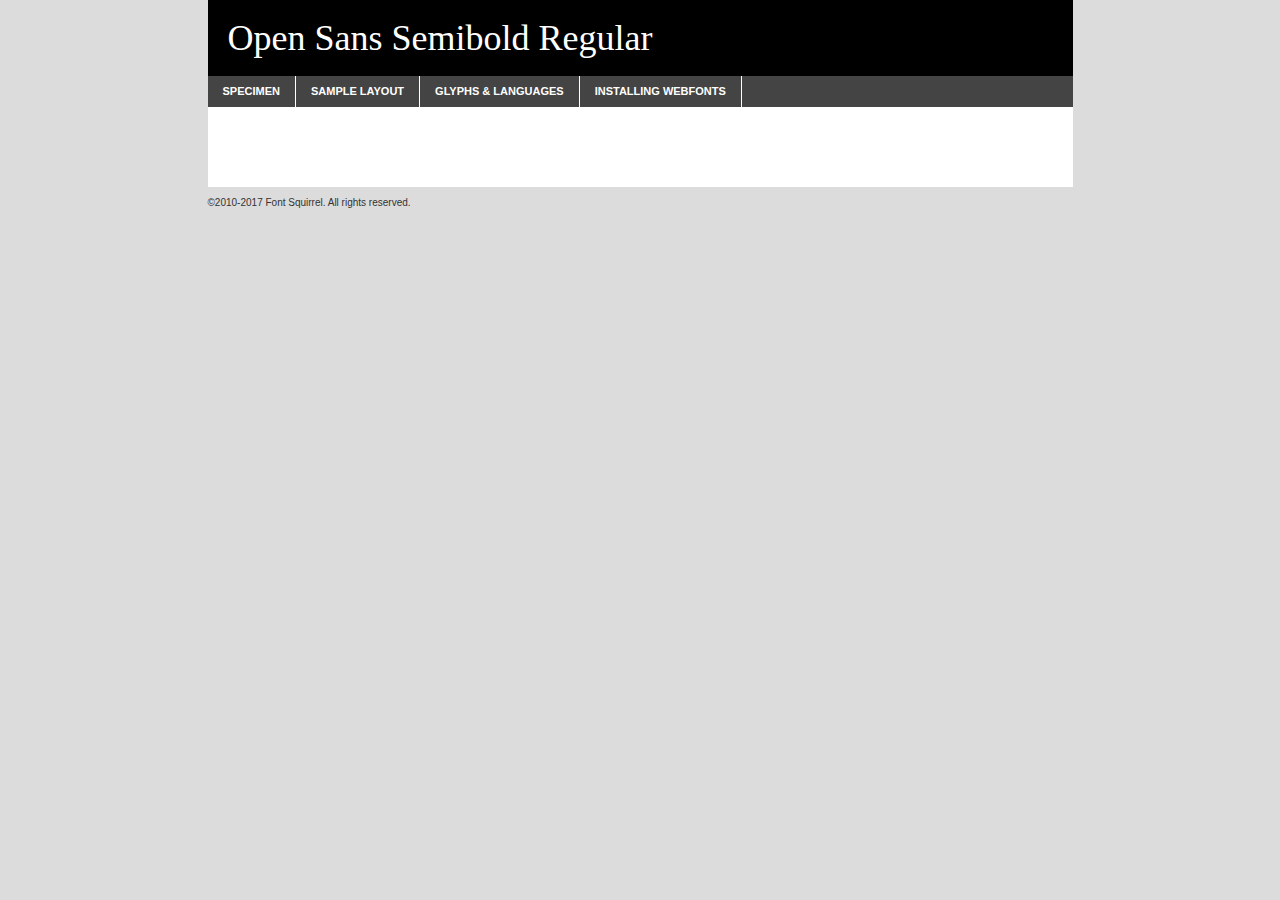
<file: fonts/opensans-semibold-demo.html>
<!DOCTYPE html PUBLIC "-//W3C//DTD XHTML 1.0 Transitional//EN"
	"http://www.w3.org/TR/xhtml1/DTD/xhtml1-transitional.dtd">

<html xmlns="http://www.w3.org/1999/xhtml" xml:lang="en" lang="en">
<head>
	<meta http-equiv="Content-Type" content="text/html; charset=utf-8" />
	<script src="http://ajax.googleapis.com/ajax/libs/jquery/1.7.2/jquery.min.js" type="text/javascript" charset="utf-8"></script>
	<script type="text/javascript">
	(function($){$.fn.easyTabs=function(option){var param=jQuery.extend({fadeSpeed:"fast",defaultContent:1,activeClass:'active'},option);$(this).each(function(){var thisId="#"+this.id;if(param.defaultContent==''){param.defaultContent=1;}
	if(typeof param.defaultContent=="number")
	{var defaultTab=$(thisId+" .tabs li:eq("+(param.defaultContent-1)+") a").attr('href').substr(1);}else{var defaultTab=param.defaultContent;}
	$(thisId+" .tabs li a").each(function(){var tabToHide=$(this).attr('href').substr(1);$("#"+tabToHide).addClass('easytabs-tab-content');});hideAll();changeContent(defaultTab);function hideAll(){$(thisId+" .easytabs-tab-content").hide();}
	function changeContent(tabId){hideAll();$(thisId+" .tabs li").removeClass(param.activeClass);$(thisId+" .tabs li a[href=#"+tabId+"]").closest('li').addClass(param.activeClass);if(param.fadeSpeed!="none")
	{$(thisId+" #"+tabId).fadeIn(param.fadeSpeed);}else{$(thisId+" #"+tabId).show();}}
	$(thisId+" .tabs li").click(function(){var tabId=$(this).find('a').attr('href').substr(1);changeContent(tabId);return false;});});}})(jQuery);
	</script>
	<link rel="stylesheet" href="specimen_files/specimen_stylesheet.css" type="text/css" charset="utf-8" />
	<link rel="stylesheet" href="stylesheet.css" type="text/css" charset="utf-8" />

	<style type="text/css">
					body{
				font-family: 'open_sanssemibold';
							}
		</style>

	<title>Open Sans Semibold Regular Specimen</title>
	
	
	<script type="text/javascript" charset="utf-8">
		$(document).ready(function() {
			$('#container').easyTabs({defaultContent:1});
		});
	</script>
</head>

<body>
<div id="container">
	<div id="header">
		Open Sans Semibold Regular	</div>
	<ul class="tabs">
		<li><a href="#specimen">Specimen</a></li>
		<li><a href="#layout">Sample Layout</a></li>
				<li><a href="#glyphs">Glyphs &amp; Languages</a></li>
		<li><a href="#installing">Installing Webfonts</a></li>
		
	</ul>
	
	<div id="main_content">

		
			<div id="specimen">
		
				<div class="section">
					<div class="grid12 firstcol">
						<div class="huge">AaBb</div>
					</div>
				</div>
		
				<div class="section">
					<div class="glyph_range">A&#x200B;B&#x200b;C&#x200b;D&#x200b;E&#x200b;F&#x200b;G&#x200b;H&#x200b;I&#x200b;J&#x200b;K&#x200b;L&#x200b;M&#x200b;N&#x200b;O&#x200b;P&#x200b;Q&#x200b;R&#x200b;S&#x200b;T&#x200b;U&#x200b;V&#x200b;W&#x200b;X&#x200b;Y&#x200b;Z&#x200b;a&#x200b;b&#x200b;c&#x200b;d&#x200b;e&#x200b;f&#x200b;g&#x200b;h&#x200b;i&#x200b;j&#x200b;k&#x200b;l&#x200b;m&#x200b;n&#x200b;o&#x200b;p&#x200b;q&#x200b;r&#x200b;s&#x200b;t&#x200b;u&#x200b;v&#x200b;w&#x200b;x&#x200b;y&#x200b;z&#x200b;1&#x200b;2&#x200b;3&#x200b;4&#x200b;5&#x200b;6&#x200b;7&#x200b;8&#x200b;9&#x200b;0&#x200b;&amp;&#x200b;.&#x200b;,&#x200b;?&#x200b;!&#x200b;&#64;&#x200b;(&#x200b;)&#x200b;#&#x200b;$&#x200b;%&#x200b;*&#x200b;+&#x200b;-&#x200b;=&#x200b;:&#x200b;;</div>
				</div>
				<div class="section">
					<div class="grid12 firstcol">
						<table class="sample_table">
							<tr><td>10</td><td class="size10">abcdefghijklmnopqrstuvwxyzABCDEFGHIJKLMNOPQRSTUVWXYZ0123456789abcdefghijklmnopqrstuvwxyzABCDEFGHIJKLMNOPQRSTUVWXYZ0123456789abcdefghijklmnopqrstuvwxyzABCDEFGHIJKLMNOPQRSTUVWXYZ</td></tr>
							<tr><td>11</td><td class="size11">abcdefghijklmnopqrstuvwxyzABCDEFGHIJKLMNOPQRSTUVWXYZ0123456789abcdefghijklmnopqrstuvwxyzABCDEFGHIJKLMNOPQRSTUVWXYZ0123456789abcdefghijklmnopqrstuvwxyzABCDEFGHIJKLMNOPQRSTUVWXYZ</td></tr>
							<tr><td>12</td><td class="size12">abcdefghijklmnopqrstuvwxyzABCDEFGHIJKLMNOPQRSTUVWXYZ0123456789abcdefghijklmnopqrstuvwxyzABCDEFGHIJKLMNOPQRSTUVWXYZ0123456789abcdefghijklmnopqrstuvwxyzABCDEFGHIJKLMNOPQRSTUVWXYZ</td></tr>
							<tr><td>13</td><td class="size13">abcdefghijklmnopqrstuvwxyzABCDEFGHIJKLMNOPQRSTUVWXYZ0123456789abcdefghijklmnopqrstuvwxyzABCDEFGHIJKLMNOPQRSTUVWXYZ0123456789abcdefghijklmnopqrstuvwxyzABCDEFGHIJKLMNOPQRSTUVWXYZ</td></tr>
							<tr><td>14</td><td class="size14">abcdefghijklmnopqrstuvwxyzABCDEFGHIJKLMNOPQRSTUVWXYZ0123456789abcdefghijklmnopqrstuvwxyzABCDEFGHIJKLMNOPQRSTUVWXYZ0123456789abcdefghijklmnopqrstuvwxyzABCDEFGHIJKLMNOPQRSTUVWXYZ</td></tr>
							<tr><td>16</td><td class="size16">abcdefghijklmnopqrstuvwxyzABCDEFGHIJKLMNOPQRSTUVWXYZ0123456789abcdefghijklmnopqrstuvwxyzABCDEFGHIJKLMNOPQRSTUVWXYZ</td></tr>
							<tr><td>18</td><td class="size18">abcdefghijklmnopqrstuvwxyzABCDEFGHIJKLMNOPQRSTUVWXYZ0123456789abcdefghijklmnopqrstuvwxyzABCDEFGHIJKLMNOPQRSTUVWXYZ</td></tr>
							<tr><td>20</td><td class="size20">abcdefghijklmnopqrstuvwxyzABCDEFGHIJKLMNOPQRSTUVWXYZ0123456789abcdefghijklmnopqrstuvwxyzABCDEFGHIJKLMNOPQRSTUVWXYZ</td></tr>
							<tr><td>24</td><td class="size24">abcdefghijklmnopqrstuvwxyzABCDEFGHIJKLMNOPQRSTUVWXYZ0123456789abcdefghijklmnopqrstuvwxyzABCDEFGHIJKLMNOPQRSTUVWXYZ</td></tr>
							<tr><td>30</td><td class="size30">abcdefghijklmnopqrstuvwxyzABCDEFGHIJKLMNOPQRSTUVWXYZ0123456789abcdefghijklmnopqrstuvwxyzABCDEFGHIJKLMNOPQRSTUVWXYZ</td></tr>
							<tr><td>36</td><td class="size36">abcdefghijklmnopqrstuvwxyzABCDEFGHIJKLMNOPQRSTUVWXYZ0123456789abcdefghijklmnopqrstuvwxyzABCDEFGHIJKLMNOPQRSTUVWXYZ</td></tr>
							<tr><td>48</td><td class="size48">abcdefghijklmnopqrstuvwxyzABCDEFGHIJKLMNOPQRSTUVWXYZ0123456789abcdefghijklmnopqrstuvwxyzABCDEFGHIJKLMNOPQRSTUVWXYZ</td></tr>
							<tr><td>60</td><td class="size60">abcdefghijklmnopqrstuvwxyzABCDEFGHIJKLMNOPQRSTUVWXYZ0123456789abcdefghijklmnopqrstuvwxyzABCDEFGHIJKLMNOPQRSTUVWXYZ</td></tr>
							<tr><td>72</td><td class="size72">abcdefghijklmnopqrstuvwxyzABCDEFGHIJKLMNOPQRSTUVWXYZ0123456789abcdefghijklmnopqrstuvwxyzABCDEFGHIJKLMNOPQRSTUVWXYZ</td></tr>
							<tr><td>90</td><td class="size90">abcdefghijklmnopqrstuvwxyzABCDEFGHIJKLMNOPQRSTUVWXYZ0123456789abcdefghijklmnopqrstuvwxyzABCDEFGHIJKLMNOPQRSTUVWXYZ</td></tr>
						</table>
				
					</div>
			
				</div>
		
		
		
								<div class="section" id="bodycomparison">


										<div id="xheight">
				<div class="fontbody">&#x25FC;&#x25FC;&#x25FC;&#x25FC;&#x25FC;&#x25FC;&#x25FC;&#x25FC;&#x25FC;&#x25FC;&#x25FC;&#x25FC;&#x25FC;&#x25FC;&#x25FC;&#x25FC;&#x25FC;&#x25FC;&#x25FC;&#x25FC;&#x25FC;&#x25FC;&#x25FC;&#x25FC;&#x25FC;&#x25FC;&#x25FC;&#x25FC;&#x25FC;&#x25FC;&#x25FC;&#x25FC;&#x25FC;&#x25FC;&#x25FC;&#x25FC;&#x25FC;&#x25FC;&#x25FC;&#x25FC;&#x25FC;&#x25FC;&#x25FC;&#x25FC;&#x25FC;&#x25FC;&#x25FC;&#x25FC;&#x25FC;&#x25FC;&#x25FC;&#x25FC;&#x25FC;&#x25FC;&#x25FC;&#x25FC;&#x25FC;&#x25FC;&#x25FC;&#x25FC;&#x25FC;&#x25FC;&#x25FC;&#x25FC;&#x25FC;&#x25FC;&#x25FC;&#x25FC;&#x25FC;&#x25FC;&#x25FC;&#x25FC;&#x25FC;&#x25FC;&#x25FC;&#x25FC;&#x25FC;&#x25FC;&#x25FC;&#x25FC;&#x25FC;&#x25FC;&#x25FC;&#x25FC;&#x25FC;&#x25FC;&#x25FC;&#x25FC;&#x25FC;&#x25FC;&#x25FC;&#x25FC;&#x25FC;&#x25FC;&#x25FC;&#x25FC;&#x25FC;&#x25FC;&#x25FC;body</div><div class="arialbody">body</div><div class="verdanabody">body</div><div class="georgiabody">body</div></div>
										<div class="fontbody" style="z-index:1">
											body<span>Open Sans Semibold Regular</span>
										</div>
										<div class="arialbody" style="z-index:1">
											body<span>Arial</span>
										</div>
										<div class="verdanabody" style="z-index:1">
											body<span>Verdana</span>
										</div>
										<div class="georgiabody" style="z-index:1">
											body<span>Georgia</span>
										</div>



								</div>
		
		
				<div class="section psample psample_row1" id="">
					
					<div class="grid2 firstcol">
						<p class="size10"><span>10.</span>Aenean lacinia bibendum nulla sed consectetur. Fusce dapibus, tellus ac cursus commodo, tortor mauris condimentum nibh, ut fermentum massa justo sit amet risus. Nullam id dolor id nibh ultricies vehicula ut id elit. Cum sociis natoque penatibus et magnis dis parturient montes, nascetur ridiculus mus. Nulla vitae elit libero, a pharetra augue.</p>
			
					</div>
					<div class="grid3">
						<p class="size11"><span>11.</span>Aenean lacinia bibendum nulla sed consectetur. Fusce dapibus, tellus ac cursus commodo, tortor mauris condimentum nibh, ut fermentum massa justo sit amet risus. Nullam id dolor id nibh ultricies vehicula ut id elit. Cum sociis natoque penatibus et magnis dis parturient montes, nascetur ridiculus mus. Nulla vitae elit libero, a pharetra augue.</p>
			
					</div>
					<div class="grid3">
						<p class="size12"><span>12.</span>Aenean lacinia bibendum nulla sed consectetur. Fusce dapibus, tellus ac cursus commodo, tortor mauris condimentum nibh, ut fermentum massa justo sit amet risus. Nullam id dolor id nibh ultricies vehicula ut id elit. Cum sociis natoque penatibus et magnis dis parturient montes, nascetur ridiculus mus. Nulla vitae elit libero, a pharetra augue.</p>
			
					</div>
					<div class="grid4">
						<p class="size13"><span>13.</span>Aenean lacinia bibendum nulla sed consectetur. Fusce dapibus, tellus ac cursus commodo, tortor mauris condimentum nibh, ut fermentum massa justo sit amet risus. Nullam id dolor id nibh ultricies vehicula ut id elit. Cum sociis natoque penatibus et magnis dis parturient montes, nascetur ridiculus mus. Nulla vitae elit libero, a pharetra augue.</p>
			
					</div>
					<div class="white_blend"></div>
					
				</div>
				<div class="section psample psample_row2" id="">
					<div class="grid3 firstcol">
						<p class="size14"><span>14.</span>Aenean lacinia bibendum nulla sed consectetur. Fusce dapibus, tellus ac cursus commodo, tortor mauris condimentum nibh, ut fermentum massa justo sit amet risus. Nullam id dolor id nibh ultricies vehicula ut id elit. Cum sociis natoque penatibus et magnis dis parturient montes, nascetur ridiculus mus. Nulla vitae elit libero, a pharetra augue.</p>
			
					</div>
					<div class="grid4">
						<p class="size16"><span>16.</span>Aenean lacinia bibendum nulla sed consectetur. Fusce dapibus, tellus ac cursus commodo, tortor mauris condimentum nibh, ut fermentum massa justo sit amet risus. Nullam id dolor id nibh ultricies vehicula ut id elit. Cum sociis natoque penatibus et magnis dis parturient montes, nascetur ridiculus mus. Nulla vitae elit libero, a pharetra augue.</p>
			
					</div>
					<div class="grid5">
						<p class="size18"><span>18.</span>Aenean lacinia bibendum nulla sed consectetur. Fusce dapibus, tellus ac cursus commodo, tortor mauris condimentum nibh, ut fermentum massa justo sit amet risus. Nullam id dolor id nibh ultricies vehicula ut id elit. Cum sociis natoque penatibus et magnis dis parturient montes, nascetur ridiculus mus. Nulla vitae elit libero, a pharetra augue.</p>
			
					</div>

					<div class="white_blend"></div>

				</div>
				
				<div class="section psample psample_row3" id="">
					<div class="grid5 firstcol">
						<p class="size20"><span>20.</span>Aenean lacinia bibendum nulla sed consectetur. Fusce dapibus, tellus ac cursus commodo, tortor mauris condimentum nibh, ut fermentum massa justo sit amet risus. Nullam id dolor id nibh ultricies vehicula ut id elit. Cum sociis natoque penatibus et magnis dis parturient montes, nascetur ridiculus mus. Nulla vitae elit libero, a pharetra augue.</p>
					</div>
					<div class="grid7">
						<p class="size24"><span>24.</span>Aenean lacinia bibendum nulla sed consectetur. Fusce dapibus, tellus ac cursus commodo, tortor mauris condimentum nibh, ut fermentum massa justo sit amet risus. Nullam id dolor id nibh ultricies vehicula ut id elit. Cum sociis natoque penatibus et magnis dis parturient montes, nascetur ridiculus mus. Nulla vitae elit libero, a pharetra augue.</p>
					</div>
					
					<div class="white_blend"></div>
					
				</div>
				
				<div class="section psample psample_row4" id="">
					<div class="grid12 firstcol">
						<p class="size30"><span>30.</span>Aenean lacinia bibendum nulla sed consectetur. Fusce dapibus, tellus ac cursus commodo, tortor mauris condimentum nibh, ut fermentum massa justo sit amet risus. Nullam id dolor id nibh ultricies vehicula ut id elit. Cum sociis natoque penatibus et magnis dis parturient montes, nascetur ridiculus mus. Nulla vitae elit libero, a pharetra augue.</p>
					</div>
					<div class="white_blend"></div>
					
				</div>
				
				
				
				<div class="section psample psample_row1 fullreverse">
					<div class="grid2 firstcol">
						<p class="size10"><span>10.</span>Aenean lacinia bibendum nulla sed consectetur. Fusce dapibus, tellus ac cursus commodo, tortor mauris condimentum nibh, ut fermentum massa justo sit amet risus. Nullam id dolor id nibh ultricies vehicula ut id elit. Cum sociis natoque penatibus et magnis dis parturient montes, nascetur ridiculus mus. Nulla vitae elit libero, a pharetra augue.</p>
			
					</div>
					<div class="grid3">
						<p class="size11"><span>11.</span>Aenean lacinia bibendum nulla sed consectetur. Fusce dapibus, tellus ac cursus commodo, tortor mauris condimentum nibh, ut fermentum massa justo sit amet risus. Nullam id dolor id nibh ultricies vehicula ut id elit. Cum sociis natoque penatibus et magnis dis parturient montes, nascetur ridiculus mus. Nulla vitae elit libero, a pharetra augue.</p>
			
					</div>
					<div class="grid3">
						<p class="size12"><span>12.</span>Aenean lacinia bibendum nulla sed consectetur. Fusce dapibus, tellus ac cursus commodo, tortor mauris condimentum nibh, ut fermentum massa justo sit amet risus. Nullam id dolor id nibh ultricies vehicula ut id elit. Cum sociis natoque penatibus et magnis dis parturient montes, nascetur ridiculus mus. Nulla vitae elit libero, a pharetra augue.</p>
			
					</div>
					<div class="grid4">
						<p class="size13"><span>13.</span>Aenean lacinia bibendum nulla sed consectetur. Fusce dapibus, tellus ac cursus commodo, tortor mauris condimentum nibh, ut fermentum massa justo sit amet risus. Nullam id dolor id nibh ultricies vehicula ut id elit. Cum sociis natoque penatibus et magnis dis parturient montes, nascetur ridiculus mus. Nulla vitae elit libero, a pharetra augue.</p>
			
					</div>
					<div class="black_blend"></div>
					
				</div>
				
				<div class="section psample psample_row2 fullreverse">
					<div class="grid3 firstcol">
						<p class="size14"><span>14.</span>Aenean lacinia bibendum nulla sed consectetur. Fusce dapibus, tellus ac cursus commodo, tortor mauris condimentum nibh, ut fermentum massa justo sit amet risus. Nullam id dolor id nibh ultricies vehicula ut id elit. Cum sociis natoque penatibus et magnis dis parturient montes, nascetur ridiculus mus. Nulla vitae elit libero, a pharetra augue.</p>
			
					</div>
					<div class="grid4">
						<p class="size16"><span>16.</span>Aenean lacinia bibendum nulla sed consectetur. Fusce dapibus, tellus ac cursus commodo, tortor mauris condimentum nibh, ut fermentum massa justo sit amet risus. Nullam id dolor id nibh ultricies vehicula ut id elit. Cum sociis natoque penatibus et magnis dis parturient montes, nascetur ridiculus mus. Nulla vitae elit libero, a pharetra augue.</p>
			
					</div>
					<div class="grid5">
						<p class="size18"><span>18.</span>Aenean lacinia bibendum nulla sed consectetur. Fusce dapibus, tellus ac cursus commodo, tortor mauris condimentum nibh, ut fermentum massa justo sit amet risus. Nullam id dolor id nibh ultricies vehicula ut id elit. Cum sociis natoque penatibus et magnis dis parturient montes, nascetur ridiculus mus. Nulla vitae elit libero, a pharetra augue.</p>
			
					</div>
					<div class="black_blend"></div>

				</div>
				
				<div class="section psample fullreverse psample_row3" id="">
					<div class="grid5 firstcol">
						<p class="size20"><span>20.</span>Aenean lacinia bibendum nulla sed consectetur. Fusce dapibus, tellus ac cursus commodo, tortor mauris condimentum nibh, ut fermentum massa justo sit amet risus. Nullam id dolor id nibh ultricies vehicula ut id elit. Cum sociis natoque penatibus et magnis dis parturient montes, nascetur ridiculus mus. Nulla vitae elit libero, a pharetra augue.</p>
					</div>
					<div class="grid7">
						<p class="size24"><span>24.</span>Aenean lacinia bibendum nulla sed consectetur. Fusce dapibus, tellus ac cursus commodo, tortor mauris condimentum nibh, ut fermentum massa justo sit amet risus. Nullam id dolor id nibh ultricies vehicula ut id elit. Cum sociis natoque penatibus et magnis dis parturient montes, nascetur ridiculus mus. Nulla vitae elit libero, a pharetra augue.</p>
					</div>
					
					<div class="black_blend"></div>
					
				</div>
				
				<div class="section psample fullreverse psample_row4" id="" style="border-bottom: 20px #000 solid;">
					<div class="grid12 firstcol">
						<p class="size30"><span>30.</span>Aenean lacinia bibendum nulla sed consectetur. Fusce dapibus, tellus ac cursus commodo, tortor mauris condimentum nibh, ut fermentum massa justo sit amet risus. Nullam id dolor id nibh ultricies vehicula ut id elit. Cum sociis natoque penatibus et magnis dis parturient montes, nascetur ridiculus mus. Nulla vitae elit libero, a pharetra augue.</p>
					</div>
					<div class="black_blend"></div>
					
				</div>
				
				
				
				
			</div>
			
			<div id="layout">
				
				<div class="section">
					
					<div class="grid12 firstcol">
						<h1>Lorem Ipsum Dolor</h1>
						<h2>Etiam porta sem malesuada magna mollis euismod</h2>
						
						<p class="byline">By <a href="#link">Aenean Lacinia</a></p>
					</div>
				</div>
				<div class="section">
					<div class="grid8 firstcol">
						<p class="large">Donec sed odio dui. Morbi leo risus, porta ac consectetur ac, vestibulum at eros. Fusce dapibus, tellus ac cursus commodo, tortor mauris condimentum nibh, ut fermentum massa justo sit amet risus. </p>

						
						<h3>Pellentesque ornare sem</h3>

						<p>Maecenas sed diam eget risus varius blandit sit amet non magna. Maecenas faucibus mollis interdum. Donec ullamcorper nulla non metus auctor fringilla. Nullam id dolor id nibh ultricies vehicula ut id elit. Nullam id dolor id nibh ultricies vehicula ut id elit. </p>

						<p>Aenean eu leo quam. Pellentesque ornare sem lacinia quam venenatis vestibulum. Lorem ipsum dolor sit amet, consectetur adipiscing elit. Cum sociis natoque penatibus et magnis dis parturient montes, nascetur ridiculus mus. </p>

						<p>Nulla vitae elit libero, a pharetra augue. Praesent commodo cursus magna, vel scelerisque nisl consectetur et. Aenean lacinia bibendum nulla sed consectetur. </p>

						<p>Nullam quis risus eget urna mollis ornare vel eu leo. Nullam quis risus eget urna mollis ornare vel eu leo. Maecenas sed diam eget risus varius blandit sit amet non magna. Donec ullamcorper nulla non metus auctor fringilla. </p>

						<h3>Cras mattis consectetur</h3>

						<p>Aenean eu leo quam. Pellentesque ornare sem lacinia quam venenatis vestibulum. Aenean lacinia bibendum nulla sed consectetur. Integer posuere erat a ante venenatis dapibus posuere velit aliquet. Cras mattis consectetur purus sit amet fermentum. </p>

						<p>Nullam id dolor id nibh ultricies vehicula ut id elit. Nullam quis risus eget urna mollis ornare vel eu leo. Cras mattis consectetur purus sit amet fermentum.</p>
					</div>
					
					<div class="grid4 sidebar">
						
						<div class="box reverse">
							<p class="last">Nullam quis risus eget urna mollis ornare vel eu leo. Donec ullamcorper nulla non metus auctor fringilla. Cras mattis consectetur purus sit amet fermentum. Sed posuere consectetur est at lobortis. Lorem ipsum dolor sit amet, consectetur adipiscing elit. </p>
						</div>
						
						<p class="caption">Maecenas sed diam eget risus varius.</p>

						<p>Vestibulum id ligula porta felis euismod semper. Integer posuere erat a ante venenatis dapibus posuere velit aliquet. Vestibulum id ligula porta felis euismod semper. Sed posuere consectetur est at lobortis. Maecenas sed diam eget risus varius blandit sit amet non magna. Fusce dapibus, tellus ac cursus commodo, tortor mauris condimentum nibh, ut fermentum massa justo sit amet risus. </p>

					

						<p>Duis mollis, est non commodo luctus, nisi erat porttitor ligula, eget lacinia odio sem nec elit. Aenean lacinia bibendum nulla sed consectetur. Vivamus sagittis lacus vel augue laoreet rutrum faucibus dolor auctor. Aenean lacinia bibendum nulla sed consectetur. Nullam quis risus eget urna mollis ornare vel eu leo. </p>

						<p>Praesent commodo cursus magna, vel scelerisque nisl consectetur et. Donec ullamcorper nulla non metus auctor fringilla. Maecenas faucibus mollis interdum. Fusce dapibus, tellus ac cursus commodo, tortor mauris condimentum nibh, ut fermentum massa justo sit amet risus. </p>

					</div>
				</div>
				
			</div>


			



		<div id="glyphs">
			<div class="section">
				<div class="grid12 firstcol">
			
				<h1>Language Support</h1>
				<p>The subset of Open Sans Semibold Regular in this kit supports the following languages:<br />
			
					Cyrillic, English, Arrernte, Bislama, Cebuano, Fijian, Gilbertese, Hmong, Ibanag, Iloko_ilokano, Interglossa_glosa, Interlingua, Lojban, Norfolk_pitcairnese, Oromo, Rotokas, Seychelles_creole, Shona, Somali, Southern_ndebele, Swahili, Swati_swazi, Tok_pisin, Turkmen_cyrillic, Uyghur_cyrillic, Votic_cyrillic, Warlpiri, Xhosa, Zulu, Latinbasic, Ubasic, Demo, Moldovan				</p>
				<h1>Glyph Chart</h1>
				<p>The subset of Open Sans Semibold Regular in this kit includes all the glyphs listed below. Unicode entities are included above each glyph to help you insert individual characters into your layout.</p>
				<div id="glyph_chart">
			
																				 <div><p>&amp;#13;</p>&#13;</div>
																				 <div><p>&amp;#32;</p>&#32;</div>
																				 <div><p>&amp;#33;</p>&#33;</div>
																				 <div><p>&amp;#34;</p>&#34;</div>
																				 <div><p>&amp;#35;</p>&#35;</div>
																				 <div><p>&amp;#36;</p>&#36;</div>
																				 <div><p>&amp;#37;</p>&#37;</div>
																				 <div><p>&amp;#38;</p>&#38;</div>
																				 <div><p>&amp;#39;</p>&#39;</div>
																				 <div><p>&amp;#40;</p>&#40;</div>
																				 <div><p>&amp;#41;</p>&#41;</div>
																				 <div><p>&amp;#42;</p>&#42;</div>
																				 <div><p>&amp;#43;</p>&#43;</div>
																				 <div><p>&amp;#44;</p>&#44;</div>
																				 <div><p>&amp;#45;</p>&#45;</div>
																				 <div><p>&amp;#46;</p>&#46;</div>
																				 <div><p>&amp;#47;</p>&#47;</div>
																				 <div><p>&amp;#48;</p>&#48;</div>
																				 <div><p>&amp;#49;</p>&#49;</div>
																				 <div><p>&amp;#50;</p>&#50;</div>
																				 <div><p>&amp;#51;</p>&#51;</div>
																				 <div><p>&amp;#52;</p>&#52;</div>
																				 <div><p>&amp;#53;</p>&#53;</div>
																				 <div><p>&amp;#54;</p>&#54;</div>
																				 <div><p>&amp;#55;</p>&#55;</div>
																				 <div><p>&amp;#56;</p>&#56;</div>
																				 <div><p>&amp;#57;</p>&#57;</div>
																				 <div><p>&amp;#58;</p>&#58;</div>
																				 <div><p>&amp;#59;</p>&#59;</div>
																				 <div><p>&amp;#60;</p>&#60;</div>
																				 <div><p>&amp;#61;</p>&#61;</div>
																				 <div><p>&amp;#62;</p>&#62;</div>
																				 <div><p>&amp;#63;</p>&#63;</div>
																				 <div><p>&amp;#64;</p>&#64;</div>
																				 <div><p>&amp;#65;</p>&#65;</div>
																				 <div><p>&amp;#66;</p>&#66;</div>
																				 <div><p>&amp;#67;</p>&#67;</div>
																				 <div><p>&amp;#68;</p>&#68;</div>
																				 <div><p>&amp;#69;</p>&#69;</div>
																				 <div><p>&amp;#70;</p>&#70;</div>
																				 <div><p>&amp;#71;</p>&#71;</div>
																				 <div><p>&amp;#72;</p>&#72;</div>
																				 <div><p>&amp;#73;</p>&#73;</div>
																				 <div><p>&amp;#74;</p>&#74;</div>
																				 <div><p>&amp;#75;</p>&#75;</div>
																				 <div><p>&amp;#76;</p>&#76;</div>
																				 <div><p>&amp;#77;</p>&#77;</div>
																				 <div><p>&amp;#78;</p>&#78;</div>
																				 <div><p>&amp;#79;</p>&#79;</div>
																				 <div><p>&amp;#80;</p>&#80;</div>
																				 <div><p>&amp;#81;</p>&#81;</div>
																				 <div><p>&amp;#82;</p>&#82;</div>
																				 <div><p>&amp;#83;</p>&#83;</div>
																				 <div><p>&amp;#84;</p>&#84;</div>
																				 <div><p>&amp;#85;</p>&#85;</div>
																				 <div><p>&amp;#86;</p>&#86;</div>
																				 <div><p>&amp;#87;</p>&#87;</div>
																				 <div><p>&amp;#88;</p>&#88;</div>
																				 <div><p>&amp;#89;</p>&#89;</div>
																				 <div><p>&amp;#90;</p>&#90;</div>
																				 <div><p>&amp;#91;</p>&#91;</div>
																				 <div><p>&amp;#92;</p>&#92;</div>
																				 <div><p>&amp;#93;</p>&#93;</div>
																				 <div><p>&amp;#94;</p>&#94;</div>
																				 <div><p>&amp;#95;</p>&#95;</div>
																				 <div><p>&amp;#96;</p>&#96;</div>
																				 <div><p>&amp;#97;</p>&#97;</div>
																				 <div><p>&amp;#98;</p>&#98;</div>
																				 <div><p>&amp;#99;</p>&#99;</div>
																				 <div><p>&amp;#100;</p>&#100;</div>
																				 <div><p>&amp;#101;</p>&#101;</div>
																				 <div><p>&amp;#102;</p>&#102;</div>
																				 <div><p>&amp;#103;</p>&#103;</div>
																				 <div><p>&amp;#104;</p>&#104;</div>
																				 <div><p>&amp;#105;</p>&#105;</div>
																				 <div><p>&amp;#106;</p>&#106;</div>
																				 <div><p>&amp;#107;</p>&#107;</div>
																				 <div><p>&amp;#108;</p>&#108;</div>
																				 <div><p>&amp;#109;</p>&#109;</div>
																				 <div><p>&amp;#110;</p>&#110;</div>
																				 <div><p>&amp;#111;</p>&#111;</div>
																				 <div><p>&amp;#112;</p>&#112;</div>
																				 <div><p>&amp;#113;</p>&#113;</div>
																				 <div><p>&amp;#114;</p>&#114;</div>
																				 <div><p>&amp;#115;</p>&#115;</div>
																				 <div><p>&amp;#116;</p>&#116;</div>
																				 <div><p>&amp;#117;</p>&#117;</div>
																				 <div><p>&amp;#118;</p>&#118;</div>
																				 <div><p>&amp;#119;</p>&#119;</div>
																				 <div><p>&amp;#120;</p>&#120;</div>
																				 <div><p>&amp;#121;</p>&#121;</div>
																				 <div><p>&amp;#122;</p>&#122;</div>
																				 <div><p>&amp;#123;</p>&#123;</div>
																				 <div><p>&amp;#124;</p>&#124;</div>
																				 <div><p>&amp;#125;</p>&#125;</div>
																				 <div><p>&amp;#126;</p>&#126;</div>
																				 <div><p>&amp;#160;</p>&#160;</div>
																				 <div><p>&amp;#162;</p>&#162;</div>
																				 <div><p>&amp;#163;</p>&#163;</div>
																				 <div><p>&amp;#165;</p>&#165;</div>
																				 <div><p>&amp;#168;</p>&#168;</div>
																				 <div><p>&amp;#169;</p>&#169;</div>
																				 <div><p>&amp;#171;</p>&#171;</div>
																				 <div><p>&amp;#173;</p>&#173;</div>
																				 <div><p>&amp;#174;</p>&#174;</div>
																				 <div><p>&amp;#180;</p>&#180;</div>
																				 <div><p>&amp;#184;</p>&#184;</div>
																				 <div><p>&amp;#187;</p>&#187;</div>
																				 <div><p>&amp;#710;</p>&#710;</div>
																				 <div><p>&amp;#730;</p>&#730;</div>
																				 <div><p>&amp;#732;</p>&#732;</div>
																				 <div><p>&amp;#1024;</p>&#1024;</div>
																				 <div><p>&amp;#1025;</p>&#1025;</div>
																				 <div><p>&amp;#1026;</p>&#1026;</div>
																				 <div><p>&amp;#1027;</p>&#1027;</div>
																				 <div><p>&amp;#1028;</p>&#1028;</div>
																				 <div><p>&amp;#1029;</p>&#1029;</div>
																				 <div><p>&amp;#1030;</p>&#1030;</div>
																				 <div><p>&amp;#1031;</p>&#1031;</div>
																				 <div><p>&amp;#1032;</p>&#1032;</div>
																				 <div><p>&amp;#1033;</p>&#1033;</div>
																				 <div><p>&amp;#1034;</p>&#1034;</div>
																				 <div><p>&amp;#1035;</p>&#1035;</div>
																				 <div><p>&amp;#1036;</p>&#1036;</div>
																				 <div><p>&amp;#1037;</p>&#1037;</div>
																				 <div><p>&amp;#1038;</p>&#1038;</div>
																				 <div><p>&amp;#1039;</p>&#1039;</div>
																				 <div><p>&amp;#1040;</p>&#1040;</div>
																				 <div><p>&amp;#1041;</p>&#1041;</div>
																				 <div><p>&amp;#1042;</p>&#1042;</div>
																				 <div><p>&amp;#1043;</p>&#1043;</div>
																				 <div><p>&amp;#1044;</p>&#1044;</div>
																				 <div><p>&amp;#1045;</p>&#1045;</div>
																				 <div><p>&amp;#1046;</p>&#1046;</div>
																				 <div><p>&amp;#1047;</p>&#1047;</div>
																				 <div><p>&amp;#1048;</p>&#1048;</div>
																				 <div><p>&amp;#1049;</p>&#1049;</div>
																				 <div><p>&amp;#1050;</p>&#1050;</div>
																				 <div><p>&amp;#1051;</p>&#1051;</div>
																				 <div><p>&amp;#1052;</p>&#1052;</div>
																				 <div><p>&amp;#1053;</p>&#1053;</div>
																				 <div><p>&amp;#1054;</p>&#1054;</div>
																				 <div><p>&amp;#1055;</p>&#1055;</div>
																				 <div><p>&amp;#1056;</p>&#1056;</div>
																				 <div><p>&amp;#1057;</p>&#1057;</div>
																				 <div><p>&amp;#1058;</p>&#1058;</div>
																				 <div><p>&amp;#1059;</p>&#1059;</div>
																				 <div><p>&amp;#1060;</p>&#1060;</div>
																				 <div><p>&amp;#1061;</p>&#1061;</div>
																				 <div><p>&amp;#1062;</p>&#1062;</div>
																				 <div><p>&amp;#1063;</p>&#1063;</div>
																				 <div><p>&amp;#1064;</p>&#1064;</div>
																				 <div><p>&amp;#1065;</p>&#1065;</div>
																				 <div><p>&amp;#1066;</p>&#1066;</div>
																				 <div><p>&amp;#1067;</p>&#1067;</div>
																				 <div><p>&amp;#1068;</p>&#1068;</div>
																				 <div><p>&amp;#1069;</p>&#1069;</div>
																				 <div><p>&amp;#1070;</p>&#1070;</div>
																				 <div><p>&amp;#1071;</p>&#1071;</div>
																				 <div><p>&amp;#1072;</p>&#1072;</div>
																				 <div><p>&amp;#1073;</p>&#1073;</div>
																				 <div><p>&amp;#1074;</p>&#1074;</div>
																				 <div><p>&amp;#1075;</p>&#1075;</div>
																				 <div><p>&amp;#1076;</p>&#1076;</div>
																				 <div><p>&amp;#1077;</p>&#1077;</div>
																				 <div><p>&amp;#1078;</p>&#1078;</div>
																				 <div><p>&amp;#1079;</p>&#1079;</div>
																				 <div><p>&amp;#1080;</p>&#1080;</div>
																				 <div><p>&amp;#1081;</p>&#1081;</div>
																				 <div><p>&amp;#1082;</p>&#1082;</div>
																				 <div><p>&amp;#1083;</p>&#1083;</div>
																				 <div><p>&amp;#1084;</p>&#1084;</div>
																				 <div><p>&amp;#1085;</p>&#1085;</div>
																				 <div><p>&amp;#1086;</p>&#1086;</div>
																				 <div><p>&amp;#1087;</p>&#1087;</div>
																				 <div><p>&amp;#1088;</p>&#1088;</div>
																				 <div><p>&amp;#1089;</p>&#1089;</div>
																				 <div><p>&amp;#1090;</p>&#1090;</div>
																				 <div><p>&amp;#1091;</p>&#1091;</div>
																				 <div><p>&amp;#1092;</p>&#1092;</div>
																				 <div><p>&amp;#1093;</p>&#1093;</div>
																				 <div><p>&amp;#1094;</p>&#1094;</div>
																				 <div><p>&amp;#1095;</p>&#1095;</div>
																				 <div><p>&amp;#1096;</p>&#1096;</div>
																				 <div><p>&amp;#1097;</p>&#1097;</div>
																				 <div><p>&amp;#1098;</p>&#1098;</div>
																				 <div><p>&amp;#1099;</p>&#1099;</div>
																				 <div><p>&amp;#1100;</p>&#1100;</div>
																				 <div><p>&amp;#1101;</p>&#1101;</div>
																				 <div><p>&amp;#1102;</p>&#1102;</div>
																				 <div><p>&amp;#1103;</p>&#1103;</div>
																				 <div><p>&amp;#1104;</p>&#1104;</div>
																				 <div><p>&amp;#1105;</p>&#1105;</div>
																				 <div><p>&amp;#1106;</p>&#1106;</div>
																				 <div><p>&amp;#1107;</p>&#1107;</div>
																				 <div><p>&amp;#1108;</p>&#1108;</div>
																				 <div><p>&amp;#1109;</p>&#1109;</div>
																				 <div><p>&amp;#1110;</p>&#1110;</div>
																				 <div><p>&amp;#1111;</p>&#1111;</div>
																				 <div><p>&amp;#1112;</p>&#1112;</div>
																				 <div><p>&amp;#1113;</p>&#1113;</div>
																				 <div><p>&amp;#1114;</p>&#1114;</div>
																				 <div><p>&amp;#1115;</p>&#1115;</div>
																				 <div><p>&amp;#1116;</p>&#1116;</div>
																				 <div><p>&amp;#1117;</p>&#1117;</div>
																				 <div><p>&amp;#1118;</p>&#1118;</div>
																				 <div><p>&amp;#1119;</p>&#1119;</div>
																				 <div><p>&amp;#1120;</p>&#1120;</div>
																				 <div><p>&amp;#1121;</p>&#1121;</div>
																				 <div><p>&amp;#1122;</p>&#1122;</div>
																				 <div><p>&amp;#1123;</p>&#1123;</div>
																				 <div><p>&amp;#1124;</p>&#1124;</div>
																				 <div><p>&amp;#1125;</p>&#1125;</div>
																				 <div><p>&amp;#1126;</p>&#1126;</div>
																				 <div><p>&amp;#1127;</p>&#1127;</div>
																				 <div><p>&amp;#1128;</p>&#1128;</div>
																				 <div><p>&amp;#1129;</p>&#1129;</div>
																				 <div><p>&amp;#1130;</p>&#1130;</div>
																				 <div><p>&amp;#1131;</p>&#1131;</div>
																				 <div><p>&amp;#1132;</p>&#1132;</div>
																				 <div><p>&amp;#1133;</p>&#1133;</div>
																				 <div><p>&amp;#1134;</p>&#1134;</div>
																				 <div><p>&amp;#1135;</p>&#1135;</div>
																				 <div><p>&amp;#1136;</p>&#1136;</div>
																				 <div><p>&amp;#1137;</p>&#1137;</div>
																				 <div><p>&amp;#1138;</p>&#1138;</div>
																				 <div><p>&amp;#1139;</p>&#1139;</div>
																				 <div><p>&amp;#1140;</p>&#1140;</div>
																				 <div><p>&amp;#1141;</p>&#1141;</div>
																				 <div><p>&amp;#1142;</p>&#1142;</div>
																				 <div><p>&amp;#1143;</p>&#1143;</div>
																				 <div><p>&amp;#1144;</p>&#1144;</div>
																				 <div><p>&amp;#1145;</p>&#1145;</div>
																				 <div><p>&amp;#1146;</p>&#1146;</div>
																				 <div><p>&amp;#1147;</p>&#1147;</div>
																				 <div><p>&amp;#1148;</p>&#1148;</div>
																				 <div><p>&amp;#1149;</p>&#1149;</div>
																				 <div><p>&amp;#1150;</p>&#1150;</div>
																				 <div><p>&amp;#1151;</p>&#1151;</div>
																				 <div><p>&amp;#1152;</p>&#1152;</div>
																				 <div><p>&amp;#1153;</p>&#1153;</div>
																				 <div><p>&amp;#1154;</p>&#1154;</div>
																				 <div><p>&amp;#1155;</p>&#1155;</div>
																				 <div><p>&amp;#1156;</p>&#1156;</div>
																				 <div><p>&amp;#1157;</p>&#1157;</div>
																				 <div><p>&amp;#1158;</p>&#1158;</div>
																				 <div><p>&amp;#1160;</p>&#1160;</div>
																				 <div><p>&amp;#1161;</p>&#1161;</div>
																				 <div><p>&amp;#1162;</p>&#1162;</div>
																				 <div><p>&amp;#1163;</p>&#1163;</div>
																				 <div><p>&amp;#1164;</p>&#1164;</div>
																				 <div><p>&amp;#1165;</p>&#1165;</div>
																				 <div><p>&amp;#1166;</p>&#1166;</div>
																				 <div><p>&amp;#1167;</p>&#1167;</div>
																				 <div><p>&amp;#1168;</p>&#1168;</div>
																				 <div><p>&amp;#1169;</p>&#1169;</div>
																				 <div><p>&amp;#1170;</p>&#1170;</div>
																				 <div><p>&amp;#1171;</p>&#1171;</div>
																				 <div><p>&amp;#1172;</p>&#1172;</div>
																				 <div><p>&amp;#1173;</p>&#1173;</div>
																				 <div><p>&amp;#1174;</p>&#1174;</div>
																				 <div><p>&amp;#1175;</p>&#1175;</div>
																				 <div><p>&amp;#1176;</p>&#1176;</div>
																				 <div><p>&amp;#1177;</p>&#1177;</div>
																				 <div><p>&amp;#1178;</p>&#1178;</div>
																				 <div><p>&amp;#1179;</p>&#1179;</div>
																				 <div><p>&amp;#1180;</p>&#1180;</div>
																				 <div><p>&amp;#1181;</p>&#1181;</div>
																				 <div><p>&amp;#1182;</p>&#1182;</div>
																				 <div><p>&amp;#1183;</p>&#1183;</div>
																				 <div><p>&amp;#1184;</p>&#1184;</div>
																				 <div><p>&amp;#1185;</p>&#1185;</div>
																				 <div><p>&amp;#1186;</p>&#1186;</div>
																				 <div><p>&amp;#1187;</p>&#1187;</div>
																				 <div><p>&amp;#1188;</p>&#1188;</div>
																				 <div><p>&amp;#1189;</p>&#1189;</div>
																				 <div><p>&amp;#1190;</p>&#1190;</div>
																				 <div><p>&amp;#1191;</p>&#1191;</div>
																				 <div><p>&amp;#1192;</p>&#1192;</div>
																				 <div><p>&amp;#1193;</p>&#1193;</div>
																				 <div><p>&amp;#1194;</p>&#1194;</div>
																				 <div><p>&amp;#1195;</p>&#1195;</div>
																				 <div><p>&amp;#1196;</p>&#1196;</div>
																				 <div><p>&amp;#1197;</p>&#1197;</div>
																				 <div><p>&amp;#1198;</p>&#1198;</div>
																				 <div><p>&amp;#1199;</p>&#1199;</div>
																				 <div><p>&amp;#1200;</p>&#1200;</div>
																				 <div><p>&amp;#1201;</p>&#1201;</div>
																				 <div><p>&amp;#1202;</p>&#1202;</div>
																				 <div><p>&amp;#1203;</p>&#1203;</div>
																				 <div><p>&amp;#1204;</p>&#1204;</div>
																				 <div><p>&amp;#1205;</p>&#1205;</div>
																				 <div><p>&amp;#1206;</p>&#1206;</div>
																				 <div><p>&amp;#1207;</p>&#1207;</div>
																				 <div><p>&amp;#1208;</p>&#1208;</div>
																				 <div><p>&amp;#1209;</p>&#1209;</div>
																				 <div><p>&amp;#1210;</p>&#1210;</div>
																				 <div><p>&amp;#1211;</p>&#1211;</div>
																				 <div><p>&amp;#1212;</p>&#1212;</div>
																				 <div><p>&amp;#1213;</p>&#1213;</div>
																				 <div><p>&amp;#1214;</p>&#1214;</div>
																				 <div><p>&amp;#1215;</p>&#1215;</div>
																				 <div><p>&amp;#1216;</p>&#1216;</div>
																				 <div><p>&amp;#1217;</p>&#1217;</div>
																				 <div><p>&amp;#1218;</p>&#1218;</div>
																				 <div><p>&amp;#1219;</p>&#1219;</div>
																				 <div><p>&amp;#1220;</p>&#1220;</div>
																				 <div><p>&amp;#1221;</p>&#1221;</div>
																				 <div><p>&amp;#1222;</p>&#1222;</div>
																				 <div><p>&amp;#1223;</p>&#1223;</div>
																				 <div><p>&amp;#1224;</p>&#1224;</div>
																				 <div><p>&amp;#1225;</p>&#1225;</div>
																				 <div><p>&amp;#1226;</p>&#1226;</div>
																				 <div><p>&amp;#1227;</p>&#1227;</div>
																				 <div><p>&amp;#1228;</p>&#1228;</div>
																				 <div><p>&amp;#1229;</p>&#1229;</div>
																				 <div><p>&amp;#1230;</p>&#1230;</div>
																				 <div><p>&amp;#1231;</p>&#1231;</div>
																				 <div><p>&amp;#1232;</p>&#1232;</div>
																				 <div><p>&amp;#1233;</p>&#1233;</div>
																				 <div><p>&amp;#1234;</p>&#1234;</div>
																				 <div><p>&amp;#1235;</p>&#1235;</div>
																				 <div><p>&amp;#1236;</p>&#1236;</div>
																				 <div><p>&amp;#1237;</p>&#1237;</div>
																				 <div><p>&amp;#1238;</p>&#1238;</div>
																				 <div><p>&amp;#1239;</p>&#1239;</div>
																				 <div><p>&amp;#1240;</p>&#1240;</div>
																				 <div><p>&amp;#1241;</p>&#1241;</div>
																				 <div><p>&amp;#1242;</p>&#1242;</div>
																				 <div><p>&amp;#1243;</p>&#1243;</div>
																				 <div><p>&amp;#1244;</p>&#1244;</div>
																				 <div><p>&amp;#1245;</p>&#1245;</div>
																				 <div><p>&amp;#1246;</p>&#1246;</div>
																				 <div><p>&amp;#1247;</p>&#1247;</div>
																				 <div><p>&amp;#1248;</p>&#1248;</div>
																				 <div><p>&amp;#1249;</p>&#1249;</div>
																				 <div><p>&amp;#1250;</p>&#1250;</div>
																				 <div><p>&amp;#1251;</p>&#1251;</div>
																				 <div><p>&amp;#1252;</p>&#1252;</div>
																				 <div><p>&amp;#1253;</p>&#1253;</div>
																				 <div><p>&amp;#1254;</p>&#1254;</div>
																				 <div><p>&amp;#1255;</p>&#1255;</div>
																				 <div><p>&amp;#1256;</p>&#1256;</div>
																				 <div><p>&amp;#1257;</p>&#1257;</div>
																				 <div><p>&amp;#1258;</p>&#1258;</div>
																				 <div><p>&amp;#1259;</p>&#1259;</div>
																				 <div><p>&amp;#1260;</p>&#1260;</div>
																				 <div><p>&amp;#1261;</p>&#1261;</div>
																				 <div><p>&amp;#1262;</p>&#1262;</div>
																				 <div><p>&amp;#1263;</p>&#1263;</div>
																				 <div><p>&amp;#1264;</p>&#1264;</div>
																				 <div><p>&amp;#1265;</p>&#1265;</div>
																				 <div><p>&amp;#1266;</p>&#1266;</div>
																				 <div><p>&amp;#1267;</p>&#1267;</div>
																				 <div><p>&amp;#1268;</p>&#1268;</div>
																				 <div><p>&amp;#1269;</p>&#1269;</div>
																				 <div><p>&amp;#1270;</p>&#1270;</div>
																				 <div><p>&amp;#1271;</p>&#1271;</div>
																				 <div><p>&amp;#1272;</p>&#1272;</div>
																				 <div><p>&amp;#1273;</p>&#1273;</div>
																				 <div><p>&amp;#1274;</p>&#1274;</div>
																				 <div><p>&amp;#1275;</p>&#1275;</div>
																				 <div><p>&amp;#1276;</p>&#1276;</div>
																				 <div><p>&amp;#1277;</p>&#1277;</div>
																				 <div><p>&amp;#1278;</p>&#1278;</div>
																				 <div><p>&amp;#1279;</p>&#1279;</div>
																				 <div><p>&amp;#8192;</p>&#8192;</div>
																				 <div><p>&amp;#8193;</p>&#8193;</div>
																				 <div><p>&amp;#8194;</p>&#8194;</div>
																				 <div><p>&amp;#8195;</p>&#8195;</div>
																				 <div><p>&amp;#8196;</p>&#8196;</div>
																				 <div><p>&amp;#8197;</p>&#8197;</div>
																				 <div><p>&amp;#8198;</p>&#8198;</div>
																				 <div><p>&amp;#8199;</p>&#8199;</div>
																				 <div><p>&amp;#8200;</p>&#8200;</div>
																				 <div><p>&amp;#8201;</p>&#8201;</div>
																				 <div><p>&amp;#8202;</p>&#8202;</div>
																				 <div><p>&amp;#8208;</p>&#8208;</div>
																				 <div><p>&amp;#8209;</p>&#8209;</div>
																				 <div><p>&amp;#8210;</p>&#8210;</div>
																				 <div><p>&amp;#8211;</p>&#8211;</div>
																				 <div><p>&amp;#8212;</p>&#8212;</div>
																				 <div><p>&amp;#8216;</p>&#8216;</div>
																				 <div><p>&amp;#8217;</p>&#8217;</div>
																				 <div><p>&amp;#8218;</p>&#8218;</div>
																				 <div><p>&amp;#8220;</p>&#8220;</div>
																				 <div><p>&amp;#8221;</p>&#8221;</div>
																				 <div><p>&amp;#8222;</p>&#8222;</div>
																				 <div><p>&amp;#8230;</p>&#8230;</div>
																				 <div><p>&amp;#8239;</p>&#8239;</div>
																				 <div><p>&amp;#8249;</p>&#8249;</div>
																				 <div><p>&amp;#8250;</p>&#8250;</div>
																				 <div><p>&amp;#8287;</p>&#8287;</div>
																				 <div><p>&amp;#8364;</p>&#8364;</div>
																				 <div><p>&amp;#8482;</p>&#8482;</div>
																				 <div><p>&amp;#9724;</p>&#9724;</div>
																																						</div>	
				</div>
		
		
			</div>
		</div>
		
		
		<div id="specs">
			
		</div>
	
		<div id="installing">
			<div class="section">
				<div class="grid7 firstcol">
					<h1>Installing Webfonts</h1>
					
					<p>Webfonts are supported by all major browser platforms but not all in the same way. There are currently four different font formats that must be included in order to target all browsers. This includes TTF, WOFF, EOT and SVG.</p>
					
					<h2>1. Upload your webfonts</h2>
					<p>You must upload your webfont kit to your website. They should be in or near the same directory as your CSS files.</p>
					
					<h2>2. Include the webfont stylesheet</h2>
					<p>A special CSS @font-face declaration helps the various browsers select the appropriate font it needs without causing you a bunch of headaches. Learn more about this syntax by reading the <a href="https://www.fontspring.com/blog/further-hardening-of-the-bulletproof-syntax">Fontspring blog post</a> about it. The code for it is as follows:</p>


<code>
@font-face{ 
	font-family: 'MyWebFont';
	src: url('WebFont.eot');
	src: url('WebFont.eot?#iefix') format('embedded-opentype'),
	     url('WebFont.woff') format('woff'),
	     url('WebFont.ttf') format('truetype'),
	     url('WebFont.svg#webfont') format('svg');
}
</code>

	<p>We've already gone ahead and generated the code for you. All you have to do is link to the stylesheet in your HTML, like this:</p>
	<code>&lt;link rel=&quot;stylesheet&quot; href=&quot;stylesheet.css&quot; type=&quot;text/css&quot; charset=&quot;utf-8&quot; /&gt;</code>

					<h2>3. Modify your own stylesheet</h2>
					<p>To take advantage of your new fonts, you must tell your stylesheet to use them. Look at the original @font-face declaration above and find the property called "font-family." The name linked there will be what you use to reference the font. Prepend that webfont name to the font stack in the "font-family" property, inside the selector you want to change. For example:</p>
<code>p { font-family: 'WebFont', Arial, sans-serif; }</code>

<h2>4. Test</h2>
<p>Getting webfonts to work cross-browser <em>can</em> be tricky. Use the information in the sidebar to help you if you find that fonts aren't loading in a particular browser.</p>
				</div>
				
				<div class="grid5 sidebar">
					<div class="box">
						<h2>Troubleshooting<br />Font-Face Problems</h2>
						<p>Having trouble getting your webfonts to load in your new website? Here are some tips to sort out what might be the problem.</p>

						<h3>Fonts not showing in any browser</h3>

						<p>This sounds like you need to work on the plumbing. You either did not upload the fonts to the correct directory, or you did not link the fonts properly in the CSS. If you've confirmed that all this is correct and you still have a problem, take a look at your .htaccess file and see if requests are getting intercepted.</p>

						<h3>Fonts not loading in iPhone or iPad</h3>

						<p>The most common problem here is that you are serving the fonts from an IIS server. IIS refuses to serve files that have unknown MIME types. If that is the case, you must set the MIME type for SVG to "image/svg+xml" in the server settings. Follow these instructions from Microsoft if you need help.</p>

						<h3>Fonts not loading in Firefox</h3>

						<p>The primary reason for this failure? You are still using a version Firefox older than 3.5. So upgrade already! If that isn't it, then you are very likely serving fonts from a different domain. Firefox requires that all font assets be served from the same domain. Lastly it is possible that you need to add WOFF to your list of MIME types (if you are serving via IIS.)</p>

						<h3>Fonts not loading in IE</h3>

						<p>Are you looking at Internet Explorer on an actual Windows machine or are you cheating by using a service like Adobe BrowserLab? Many of these screenshot services do not render @font-face for IE. Best to test it on a real machine.</p>

						<h3>Fonts not loading in IE9</h3>

						<p>IE9, like Firefox, requires that fonts be served from the same domain as the website. Make sure that is the case.</p>
					</div>
				</div>
			</div>
			
		</div>
	
	</div>
	<div id="footer">
		<p>&copy;2010-2017 Font Squirrel. All rights reserved.</p>
	</div>
</div>
</body>
</html>
</file>
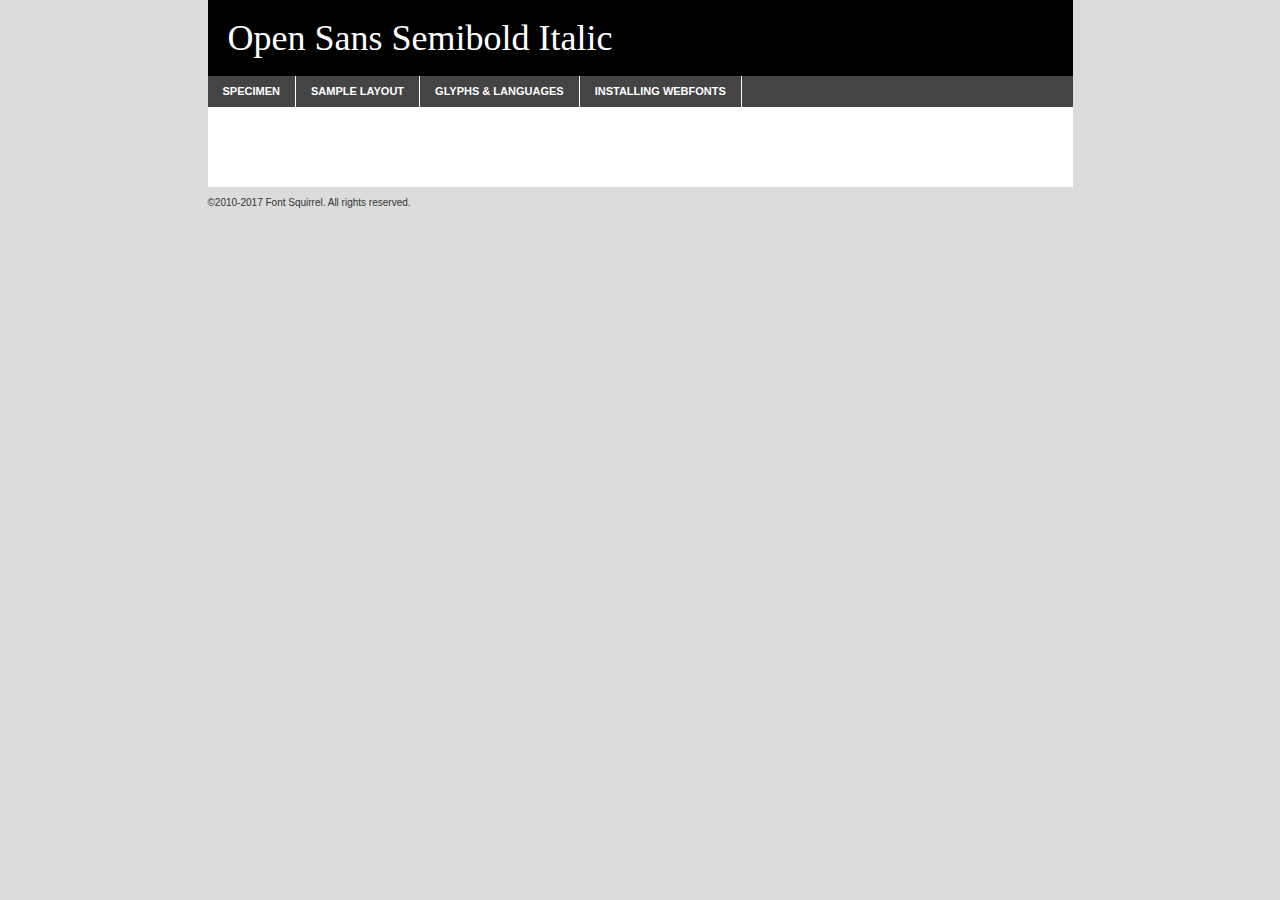
<file: fonts/opensans-semibolditalic-demo.html>
<!DOCTYPE html PUBLIC "-//W3C//DTD XHTML 1.0 Transitional//EN"
	"http://www.w3.org/TR/xhtml1/DTD/xhtml1-transitional.dtd">

<html xmlns="http://www.w3.org/1999/xhtml" xml:lang="en" lang="en">
<head>
	<meta http-equiv="Content-Type" content="text/html; charset=utf-8" />
	<script src="http://ajax.googleapis.com/ajax/libs/jquery/1.7.2/jquery.min.js" type="text/javascript" charset="utf-8"></script>
	<script type="text/javascript">
	(function($){$.fn.easyTabs=function(option){var param=jQuery.extend({fadeSpeed:"fast",defaultContent:1,activeClass:'active'},option);$(this).each(function(){var thisId="#"+this.id;if(param.defaultContent==''){param.defaultContent=1;}
	if(typeof param.defaultContent=="number")
	{var defaultTab=$(thisId+" .tabs li:eq("+(param.defaultContent-1)+") a").attr('href').substr(1);}else{var defaultTab=param.defaultContent;}
	$(thisId+" .tabs li a").each(function(){var tabToHide=$(this).attr('href').substr(1);$("#"+tabToHide).addClass('easytabs-tab-content');});hideAll();changeContent(defaultTab);function hideAll(){$(thisId+" .easytabs-tab-content").hide();}
	function changeContent(tabId){hideAll();$(thisId+" .tabs li").removeClass(param.activeClass);$(thisId+" .tabs li a[href=#"+tabId+"]").closest('li').addClass(param.activeClass);if(param.fadeSpeed!="none")
	{$(thisId+" #"+tabId).fadeIn(param.fadeSpeed);}else{$(thisId+" #"+tabId).show();}}
	$(thisId+" .tabs li").click(function(){var tabId=$(this).find('a').attr('href').substr(1);changeContent(tabId);return false;});});}})(jQuery);
	</script>
	<link rel="stylesheet" href="specimen_files/specimen_stylesheet.css" type="text/css" charset="utf-8" />
	<link rel="stylesheet" href="stylesheet.css" type="text/css" charset="utf-8" />

	<style type="text/css">
					body{
				font-family: 'open_sanssemibold_italic';
							}
		</style>

	<title>Open Sans Semibold Italic Specimen</title>
	
	
	<script type="text/javascript" charset="utf-8">
		$(document).ready(function() {
			$('#container').easyTabs({defaultContent:1});
		});
	</script>
</head>

<body>
<div id="container">
	<div id="header">
		Open Sans Semibold Italic	</div>
	<ul class="tabs">
		<li><a href="#specimen">Specimen</a></li>
		<li><a href="#layout">Sample Layout</a></li>
				<li><a href="#glyphs">Glyphs &amp; Languages</a></li>
		<li><a href="#installing">Installing Webfonts</a></li>
		
	</ul>
	
	<div id="main_content">

		
			<div id="specimen">
		
				<div class="section">
					<div class="grid12 firstcol">
						<div class="huge">AaBb</div>
					</div>
				</div>
		
				<div class="section">
					<div class="glyph_range">A&#x200B;B&#x200b;C&#x200b;D&#x200b;E&#x200b;F&#x200b;G&#x200b;H&#x200b;I&#x200b;J&#x200b;K&#x200b;L&#x200b;M&#x200b;N&#x200b;O&#x200b;P&#x200b;Q&#x200b;R&#x200b;S&#x200b;T&#x200b;U&#x200b;V&#x200b;W&#x200b;X&#x200b;Y&#x200b;Z&#x200b;a&#x200b;b&#x200b;c&#x200b;d&#x200b;e&#x200b;f&#x200b;g&#x200b;h&#x200b;i&#x200b;j&#x200b;k&#x200b;l&#x200b;m&#x200b;n&#x200b;o&#x200b;p&#x200b;q&#x200b;r&#x200b;s&#x200b;t&#x200b;u&#x200b;v&#x200b;w&#x200b;x&#x200b;y&#x200b;z&#x200b;1&#x200b;2&#x200b;3&#x200b;4&#x200b;5&#x200b;6&#x200b;7&#x200b;8&#x200b;9&#x200b;0&#x200b;&amp;&#x200b;.&#x200b;,&#x200b;?&#x200b;!&#x200b;&#64;&#x200b;(&#x200b;)&#x200b;#&#x200b;$&#x200b;%&#x200b;*&#x200b;+&#x200b;-&#x200b;=&#x200b;:&#x200b;;</div>
				</div>
				<div class="section">
					<div class="grid12 firstcol">
						<table class="sample_table">
							<tr><td>10</td><td class="size10">abcdefghijklmnopqrstuvwxyzABCDEFGHIJKLMNOPQRSTUVWXYZ0123456789abcdefghijklmnopqrstuvwxyzABCDEFGHIJKLMNOPQRSTUVWXYZ0123456789abcdefghijklmnopqrstuvwxyzABCDEFGHIJKLMNOPQRSTUVWXYZ</td></tr>
							<tr><td>11</td><td class="size11">abcdefghijklmnopqrstuvwxyzABCDEFGHIJKLMNOPQRSTUVWXYZ0123456789abcdefghijklmnopqrstuvwxyzABCDEFGHIJKLMNOPQRSTUVWXYZ0123456789abcdefghijklmnopqrstuvwxyzABCDEFGHIJKLMNOPQRSTUVWXYZ</td></tr>
							<tr><td>12</td><td class="size12">abcdefghijklmnopqrstuvwxyzABCDEFGHIJKLMNOPQRSTUVWXYZ0123456789abcdefghijklmnopqrstuvwxyzABCDEFGHIJKLMNOPQRSTUVWXYZ0123456789abcdefghijklmnopqrstuvwxyzABCDEFGHIJKLMNOPQRSTUVWXYZ</td></tr>
							<tr><td>13</td><td class="size13">abcdefghijklmnopqrstuvwxyzABCDEFGHIJKLMNOPQRSTUVWXYZ0123456789abcdefghijklmnopqrstuvwxyzABCDEFGHIJKLMNOPQRSTUVWXYZ0123456789abcdefghijklmnopqrstuvwxyzABCDEFGHIJKLMNOPQRSTUVWXYZ</td></tr>
							<tr><td>14</td><td class="size14">abcdefghijklmnopqrstuvwxyzABCDEFGHIJKLMNOPQRSTUVWXYZ0123456789abcdefghijklmnopqrstuvwxyzABCDEFGHIJKLMNOPQRSTUVWXYZ0123456789abcdefghijklmnopqrstuvwxyzABCDEFGHIJKLMNOPQRSTUVWXYZ</td></tr>
							<tr><td>16</td><td class="size16">abcdefghijklmnopqrstuvwxyzABCDEFGHIJKLMNOPQRSTUVWXYZ0123456789abcdefghijklmnopqrstuvwxyzABCDEFGHIJKLMNOPQRSTUVWXYZ</td></tr>
							<tr><td>18</td><td class="size18">abcdefghijklmnopqrstuvwxyzABCDEFGHIJKLMNOPQRSTUVWXYZ0123456789abcdefghijklmnopqrstuvwxyzABCDEFGHIJKLMNOPQRSTUVWXYZ</td></tr>
							<tr><td>20</td><td class="size20">abcdefghijklmnopqrstuvwxyzABCDEFGHIJKLMNOPQRSTUVWXYZ0123456789abcdefghijklmnopqrstuvwxyzABCDEFGHIJKLMNOPQRSTUVWXYZ</td></tr>
							<tr><td>24</td><td class="size24">abcdefghijklmnopqrstuvwxyzABCDEFGHIJKLMNOPQRSTUVWXYZ0123456789abcdefghijklmnopqrstuvwxyzABCDEFGHIJKLMNOPQRSTUVWXYZ</td></tr>
							<tr><td>30</td><td class="size30">abcdefghijklmnopqrstuvwxyzABCDEFGHIJKLMNOPQRSTUVWXYZ0123456789abcdefghijklmnopqrstuvwxyzABCDEFGHIJKLMNOPQRSTUVWXYZ</td></tr>
							<tr><td>36</td><td class="size36">abcdefghijklmnopqrstuvwxyzABCDEFGHIJKLMNOPQRSTUVWXYZ0123456789abcdefghijklmnopqrstuvwxyzABCDEFGHIJKLMNOPQRSTUVWXYZ</td></tr>
							<tr><td>48</td><td class="size48">abcdefghijklmnopqrstuvwxyzABCDEFGHIJKLMNOPQRSTUVWXYZ0123456789abcdefghijklmnopqrstuvwxyzABCDEFGHIJKLMNOPQRSTUVWXYZ</td></tr>
							<tr><td>60</td><td class="size60">abcdefghijklmnopqrstuvwxyzABCDEFGHIJKLMNOPQRSTUVWXYZ0123456789abcdefghijklmnopqrstuvwxyzABCDEFGHIJKLMNOPQRSTUVWXYZ</td></tr>
							<tr><td>72</td><td class="size72">abcdefghijklmnopqrstuvwxyzABCDEFGHIJKLMNOPQRSTUVWXYZ0123456789abcdefghijklmnopqrstuvwxyzABCDEFGHIJKLMNOPQRSTUVWXYZ</td></tr>
							<tr><td>90</td><td class="size90">abcdefghijklmnopqrstuvwxyzABCDEFGHIJKLMNOPQRSTUVWXYZ0123456789abcdefghijklmnopqrstuvwxyzABCDEFGHIJKLMNOPQRSTUVWXYZ</td></tr>
						</table>
				
					</div>
			
				</div>
		
		
		
								<div class="section" id="bodycomparison">


										<div id="xheight">
				<div class="fontbody">&#x25FC;&#x25FC;&#x25FC;&#x25FC;&#x25FC;&#x25FC;&#x25FC;&#x25FC;&#x25FC;&#x25FC;&#x25FC;&#x25FC;&#x25FC;&#x25FC;&#x25FC;&#x25FC;&#x25FC;&#x25FC;&#x25FC;&#x25FC;&#x25FC;&#x25FC;&#x25FC;&#x25FC;&#x25FC;&#x25FC;&#x25FC;&#x25FC;&#x25FC;&#x25FC;&#x25FC;&#x25FC;&#x25FC;&#x25FC;&#x25FC;&#x25FC;&#x25FC;&#x25FC;&#x25FC;&#x25FC;&#x25FC;&#x25FC;&#x25FC;&#x25FC;&#x25FC;&#x25FC;&#x25FC;&#x25FC;&#x25FC;&#x25FC;&#x25FC;&#x25FC;&#x25FC;&#x25FC;&#x25FC;&#x25FC;&#x25FC;&#x25FC;&#x25FC;&#x25FC;&#x25FC;&#x25FC;&#x25FC;&#x25FC;&#x25FC;&#x25FC;&#x25FC;&#x25FC;&#x25FC;&#x25FC;&#x25FC;&#x25FC;&#x25FC;&#x25FC;&#x25FC;&#x25FC;&#x25FC;&#x25FC;&#x25FC;&#x25FC;&#x25FC;&#x25FC;&#x25FC;&#x25FC;&#x25FC;&#x25FC;&#x25FC;&#x25FC;&#x25FC;&#x25FC;&#x25FC;&#x25FC;&#x25FC;&#x25FC;&#x25FC;&#x25FC;&#x25FC;&#x25FC;&#x25FC;body</div><div class="arialbody">body</div><div class="verdanabody">body</div><div class="georgiabody">body</div></div>
										<div class="fontbody" style="z-index:1">
											body<span>Open Sans Semibold Italic</span>
										</div>
										<div class="arialbody" style="z-index:1">
											body<span>Arial</span>
										</div>
										<div class="verdanabody" style="z-index:1">
											body<span>Verdana</span>
										</div>
										<div class="georgiabody" style="z-index:1">
											body<span>Georgia</span>
										</div>



								</div>
		
		
				<div class="section psample psample_row1" id="">
					
					<div class="grid2 firstcol">
						<p class="size10"><span>10.</span>Aenean lacinia bibendum nulla sed consectetur. Fusce dapibus, tellus ac cursus commodo, tortor mauris condimentum nibh, ut fermentum massa justo sit amet risus. Nullam id dolor id nibh ultricies vehicula ut id elit. Cum sociis natoque penatibus et magnis dis parturient montes, nascetur ridiculus mus. Nulla vitae elit libero, a pharetra augue.</p>
			
					</div>
					<div class="grid3">
						<p class="size11"><span>11.</span>Aenean lacinia bibendum nulla sed consectetur. Fusce dapibus, tellus ac cursus commodo, tortor mauris condimentum nibh, ut fermentum massa justo sit amet risus. Nullam id dolor id nibh ultricies vehicula ut id elit. Cum sociis natoque penatibus et magnis dis parturient montes, nascetur ridiculus mus. Nulla vitae elit libero, a pharetra augue.</p>
			
					</div>
					<div class="grid3">
						<p class="size12"><span>12.</span>Aenean lacinia bibendum nulla sed consectetur. Fusce dapibus, tellus ac cursus commodo, tortor mauris condimentum nibh, ut fermentum massa justo sit amet risus. Nullam id dolor id nibh ultricies vehicula ut id elit. Cum sociis natoque penatibus et magnis dis parturient montes, nascetur ridiculus mus. Nulla vitae elit libero, a pharetra augue.</p>
			
					</div>
					<div class="grid4">
						<p class="size13"><span>13.</span>Aenean lacinia bibendum nulla sed consectetur. Fusce dapibus, tellus ac cursus commodo, tortor mauris condimentum nibh, ut fermentum massa justo sit amet risus. Nullam id dolor id nibh ultricies vehicula ut id elit. Cum sociis natoque penatibus et magnis dis parturient montes, nascetur ridiculus mus. Nulla vitae elit libero, a pharetra augue.</p>
			
					</div>
					<div class="white_blend"></div>
					
				</div>
				<div class="section psample psample_row2" id="">
					<div class="grid3 firstcol">
						<p class="size14"><span>14.</span>Aenean lacinia bibendum nulla sed consectetur. Fusce dapibus, tellus ac cursus commodo, tortor mauris condimentum nibh, ut fermentum massa justo sit amet risus. Nullam id dolor id nibh ultricies vehicula ut id elit. Cum sociis natoque penatibus et magnis dis parturient montes, nascetur ridiculus mus. Nulla vitae elit libero, a pharetra augue.</p>
			
					</div>
					<div class="grid4">
						<p class="size16"><span>16.</span>Aenean lacinia bibendum nulla sed consectetur. Fusce dapibus, tellus ac cursus commodo, tortor mauris condimentum nibh, ut fermentum massa justo sit amet risus. Nullam id dolor id nibh ultricies vehicula ut id elit. Cum sociis natoque penatibus et magnis dis parturient montes, nascetur ridiculus mus. Nulla vitae elit libero, a pharetra augue.</p>
			
					</div>
					<div class="grid5">
						<p class="size18"><span>18.</span>Aenean lacinia bibendum nulla sed consectetur. Fusce dapibus, tellus ac cursus commodo, tortor mauris condimentum nibh, ut fermentum massa justo sit amet risus. Nullam id dolor id nibh ultricies vehicula ut id elit. Cum sociis natoque penatibus et magnis dis parturient montes, nascetur ridiculus mus. Nulla vitae elit libero, a pharetra augue.</p>
			
					</div>

					<div class="white_blend"></div>

				</div>
				
				<div class="section psample psample_row3" id="">
					<div class="grid5 firstcol">
						<p class="size20"><span>20.</span>Aenean lacinia bibendum nulla sed consectetur. Fusce dapibus, tellus ac cursus commodo, tortor mauris condimentum nibh, ut fermentum massa justo sit amet risus. Nullam id dolor id nibh ultricies vehicula ut id elit. Cum sociis natoque penatibus et magnis dis parturient montes, nascetur ridiculus mus. Nulla vitae elit libero, a pharetra augue.</p>
					</div>
					<div class="grid7">
						<p class="size24"><span>24.</span>Aenean lacinia bibendum nulla sed consectetur. Fusce dapibus, tellus ac cursus commodo, tortor mauris condimentum nibh, ut fermentum massa justo sit amet risus. Nullam id dolor id nibh ultricies vehicula ut id elit. Cum sociis natoque penatibus et magnis dis parturient montes, nascetur ridiculus mus. Nulla vitae elit libero, a pharetra augue.</p>
					</div>
					
					<div class="white_blend"></div>
					
				</div>
				
				<div class="section psample psample_row4" id="">
					<div class="grid12 firstcol">
						<p class="size30"><span>30.</span>Aenean lacinia bibendum nulla sed consectetur. Fusce dapibus, tellus ac cursus commodo, tortor mauris condimentum nibh, ut fermentum massa justo sit amet risus. Nullam id dolor id nibh ultricies vehicula ut id elit. Cum sociis natoque penatibus et magnis dis parturient montes, nascetur ridiculus mus. Nulla vitae elit libero, a pharetra augue.</p>
					</div>
					<div class="white_blend"></div>
					
				</div>
				
				
				
				<div class="section psample psample_row1 fullreverse">
					<div class="grid2 firstcol">
						<p class="size10"><span>10.</span>Aenean lacinia bibendum nulla sed consectetur. Fusce dapibus, tellus ac cursus commodo, tortor mauris condimentum nibh, ut fermentum massa justo sit amet risus. Nullam id dolor id nibh ultricies vehicula ut id elit. Cum sociis natoque penatibus et magnis dis parturient montes, nascetur ridiculus mus. Nulla vitae elit libero, a pharetra augue.</p>
			
					</div>
					<div class="grid3">
						<p class="size11"><span>11.</span>Aenean lacinia bibendum nulla sed consectetur. Fusce dapibus, tellus ac cursus commodo, tortor mauris condimentum nibh, ut fermentum massa justo sit amet risus. Nullam id dolor id nibh ultricies vehicula ut id elit. Cum sociis natoque penatibus et magnis dis parturient montes, nascetur ridiculus mus. Nulla vitae elit libero, a pharetra augue.</p>
			
					</div>
					<div class="grid3">
						<p class="size12"><span>12.</span>Aenean lacinia bibendum nulla sed consectetur. Fusce dapibus, tellus ac cursus commodo, tortor mauris condimentum nibh, ut fermentum massa justo sit amet risus. Nullam id dolor id nibh ultricies vehicula ut id elit. Cum sociis natoque penatibus et magnis dis parturient montes, nascetur ridiculus mus. Nulla vitae elit libero, a pharetra augue.</p>
			
					</div>
					<div class="grid4">
						<p class="size13"><span>13.</span>Aenean lacinia bibendum nulla sed consectetur. Fusce dapibus, tellus ac cursus commodo, tortor mauris condimentum nibh, ut fermentum massa justo sit amet risus. Nullam id dolor id nibh ultricies vehicula ut id elit. Cum sociis natoque penatibus et magnis dis parturient montes, nascetur ridiculus mus. Nulla vitae elit libero, a pharetra augue.</p>
			
					</div>
					<div class="black_blend"></div>
					
				</div>
				
				<div class="section psample psample_row2 fullreverse">
					<div class="grid3 firstcol">
						<p class="size14"><span>14.</span>Aenean lacinia bibendum nulla sed consectetur. Fusce dapibus, tellus ac cursus commodo, tortor mauris condimentum nibh, ut fermentum massa justo sit amet risus. Nullam id dolor id nibh ultricies vehicula ut id elit. Cum sociis natoque penatibus et magnis dis parturient montes, nascetur ridiculus mus. Nulla vitae elit libero, a pharetra augue.</p>
			
					</div>
					<div class="grid4">
						<p class="size16"><span>16.</span>Aenean lacinia bibendum nulla sed consectetur. Fusce dapibus, tellus ac cursus commodo, tortor mauris condimentum nibh, ut fermentum massa justo sit amet risus. Nullam id dolor id nibh ultricies vehicula ut id elit. Cum sociis natoque penatibus et magnis dis parturient montes, nascetur ridiculus mus. Nulla vitae elit libero, a pharetra augue.</p>
			
					</div>
					<div class="grid5">
						<p class="size18"><span>18.</span>Aenean lacinia bibendum nulla sed consectetur. Fusce dapibus, tellus ac cursus commodo, tortor mauris condimentum nibh, ut fermentum massa justo sit amet risus. Nullam id dolor id nibh ultricies vehicula ut id elit. Cum sociis natoque penatibus et magnis dis parturient montes, nascetur ridiculus mus. Nulla vitae elit libero, a pharetra augue.</p>
			
					</div>
					<div class="black_blend"></div>

				</div>
				
				<div class="section psample fullreverse psample_row3" id="">
					<div class="grid5 firstcol">
						<p class="size20"><span>20.</span>Aenean lacinia bibendum nulla sed consectetur. Fusce dapibus, tellus ac cursus commodo, tortor mauris condimentum nibh, ut fermentum massa justo sit amet risus. Nullam id dolor id nibh ultricies vehicula ut id elit. Cum sociis natoque penatibus et magnis dis parturient montes, nascetur ridiculus mus. Nulla vitae elit libero, a pharetra augue.</p>
					</div>
					<div class="grid7">
						<p class="size24"><span>24.</span>Aenean lacinia bibendum nulla sed consectetur. Fusce dapibus, tellus ac cursus commodo, tortor mauris condimentum nibh, ut fermentum massa justo sit amet risus. Nullam id dolor id nibh ultricies vehicula ut id elit. Cum sociis natoque penatibus et magnis dis parturient montes, nascetur ridiculus mus. Nulla vitae elit libero, a pharetra augue.</p>
					</div>
					
					<div class="black_blend"></div>
					
				</div>
				
				<div class="section psample fullreverse psample_row4" id="" style="border-bottom: 20px #000 solid;">
					<div class="grid12 firstcol">
						<p class="size30"><span>30.</span>Aenean lacinia bibendum nulla sed consectetur. Fusce dapibus, tellus ac cursus commodo, tortor mauris condimentum nibh, ut fermentum massa justo sit amet risus. Nullam id dolor id nibh ultricies vehicula ut id elit. Cum sociis natoque penatibus et magnis dis parturient montes, nascetur ridiculus mus. Nulla vitae elit libero, a pharetra augue.</p>
					</div>
					<div class="black_blend"></div>
					
				</div>
				
				
				
				
			</div>
			
			<div id="layout">
				
				<div class="section">
					
					<div class="grid12 firstcol">
						<h1>Lorem Ipsum Dolor</h1>
						<h2>Etiam porta sem malesuada magna mollis euismod</h2>
						
						<p class="byline">By <a href="#link">Aenean Lacinia</a></p>
					</div>
				</div>
				<div class="section">
					<div class="grid8 firstcol">
						<p class="large">Donec sed odio dui. Morbi leo risus, porta ac consectetur ac, vestibulum at eros. Fusce dapibus, tellus ac cursus commodo, tortor mauris condimentum nibh, ut fermentum massa justo sit amet risus. </p>

						
						<h3>Pellentesque ornare sem</h3>

						<p>Maecenas sed diam eget risus varius blandit sit amet non magna. Maecenas faucibus mollis interdum. Donec ullamcorper nulla non metus auctor fringilla. Nullam id dolor id nibh ultricies vehicula ut id elit. Nullam id dolor id nibh ultricies vehicula ut id elit. </p>

						<p>Aenean eu leo quam. Pellentesque ornare sem lacinia quam venenatis vestibulum. Lorem ipsum dolor sit amet, consectetur adipiscing elit. Cum sociis natoque penatibus et magnis dis parturient montes, nascetur ridiculus mus. </p>

						<p>Nulla vitae elit libero, a pharetra augue. Praesent commodo cursus magna, vel scelerisque nisl consectetur et. Aenean lacinia bibendum nulla sed consectetur. </p>

						<p>Nullam quis risus eget urna mollis ornare vel eu leo. Nullam quis risus eget urna mollis ornare vel eu leo. Maecenas sed diam eget risus varius blandit sit amet non magna. Donec ullamcorper nulla non metus auctor fringilla. </p>

						<h3>Cras mattis consectetur</h3>

						<p>Aenean eu leo quam. Pellentesque ornare sem lacinia quam venenatis vestibulum. Aenean lacinia bibendum nulla sed consectetur. Integer posuere erat a ante venenatis dapibus posuere velit aliquet. Cras mattis consectetur purus sit amet fermentum. </p>

						<p>Nullam id dolor id nibh ultricies vehicula ut id elit. Nullam quis risus eget urna mollis ornare vel eu leo. Cras mattis consectetur purus sit amet fermentum.</p>
					</div>
					
					<div class="grid4 sidebar">
						
						<div class="box reverse">
							<p class="last">Nullam quis risus eget urna mollis ornare vel eu leo. Donec ullamcorper nulla non metus auctor fringilla. Cras mattis consectetur purus sit amet fermentum. Sed posuere consectetur est at lobortis. Lorem ipsum dolor sit amet, consectetur adipiscing elit. </p>
						</div>
						
						<p class="caption">Maecenas sed diam eget risus varius.</p>

						<p>Vestibulum id ligula porta felis euismod semper. Integer posuere erat a ante venenatis dapibus posuere velit aliquet. Vestibulum id ligula porta felis euismod semper. Sed posuere consectetur est at lobortis. Maecenas sed diam eget risus varius blandit sit amet non magna. Fusce dapibus, tellus ac cursus commodo, tortor mauris condimentum nibh, ut fermentum massa justo sit amet risus. </p>

					

						<p>Duis mollis, est non commodo luctus, nisi erat porttitor ligula, eget lacinia odio sem nec elit. Aenean lacinia bibendum nulla sed consectetur. Vivamus sagittis lacus vel augue laoreet rutrum faucibus dolor auctor. Aenean lacinia bibendum nulla sed consectetur. Nullam quis risus eget urna mollis ornare vel eu leo. </p>

						<p>Praesent commodo cursus magna, vel scelerisque nisl consectetur et. Donec ullamcorper nulla non metus auctor fringilla. Maecenas faucibus mollis interdum. Fusce dapibus, tellus ac cursus commodo, tortor mauris condimentum nibh, ut fermentum massa justo sit amet risus. </p>

					</div>
				</div>
				
			</div>


			



		<div id="glyphs">
			<div class="section">
				<div class="grid12 firstcol">
			
				<h1>Language Support</h1>
				<p>The subset of Open Sans Semibold Italic in this kit supports the following languages:<br />
			
					Cyrillic, English, Arrernte, Bislama, Cebuano, Fijian, Gilbertese, Hmong, Ibanag, Iloko_ilokano, Interglossa_glosa, Interlingua, Lojban, Norfolk_pitcairnese, Oromo, Rotokas, Seychelles_creole, Shona, Somali, Southern_ndebele, Swahili, Swati_swazi, Tok_pisin, Turkmen_cyrillic, Uyghur_cyrillic, Votic_cyrillic, Warlpiri, Xhosa, Zulu, Latinbasic, Ubasic, Demo, Moldovan				</p>
				<h1>Glyph Chart</h1>
				<p>The subset of Open Sans Semibold Italic in this kit includes all the glyphs listed below. Unicode entities are included above each glyph to help you insert individual characters into your layout.</p>
				<div id="glyph_chart">
			
																				 <div><p>&amp;#13;</p>&#13;</div>
																				 <div><p>&amp;#32;</p>&#32;</div>
																				 <div><p>&amp;#33;</p>&#33;</div>
																				 <div><p>&amp;#34;</p>&#34;</div>
																				 <div><p>&amp;#35;</p>&#35;</div>
																				 <div><p>&amp;#36;</p>&#36;</div>
																				 <div><p>&amp;#37;</p>&#37;</div>
																				 <div><p>&amp;#38;</p>&#38;</div>
																				 <div><p>&amp;#39;</p>&#39;</div>
																				 <div><p>&amp;#40;</p>&#40;</div>
																				 <div><p>&amp;#41;</p>&#41;</div>
																				 <div><p>&amp;#42;</p>&#42;</div>
																				 <div><p>&amp;#43;</p>&#43;</div>
																				 <div><p>&amp;#44;</p>&#44;</div>
																				 <div><p>&amp;#45;</p>&#45;</div>
																				 <div><p>&amp;#46;</p>&#46;</div>
																				 <div><p>&amp;#47;</p>&#47;</div>
																				 <div><p>&amp;#48;</p>&#48;</div>
																				 <div><p>&amp;#49;</p>&#49;</div>
																				 <div><p>&amp;#50;</p>&#50;</div>
																				 <div><p>&amp;#51;</p>&#51;</div>
																				 <div><p>&amp;#52;</p>&#52;</div>
																				 <div><p>&amp;#53;</p>&#53;</div>
																				 <div><p>&amp;#54;</p>&#54;</div>
																				 <div><p>&amp;#55;</p>&#55;</div>
																				 <div><p>&amp;#56;</p>&#56;</div>
																				 <div><p>&amp;#57;</p>&#57;</div>
																				 <div><p>&amp;#58;</p>&#58;</div>
																				 <div><p>&amp;#59;</p>&#59;</div>
																				 <div><p>&amp;#60;</p>&#60;</div>
																				 <div><p>&amp;#61;</p>&#61;</div>
																				 <div><p>&amp;#62;</p>&#62;</div>
																				 <div><p>&amp;#63;</p>&#63;</div>
																				 <div><p>&amp;#64;</p>&#64;</div>
																				 <div><p>&amp;#65;</p>&#65;</div>
																				 <div><p>&amp;#66;</p>&#66;</div>
																				 <div><p>&amp;#67;</p>&#67;</div>
																				 <div><p>&amp;#68;</p>&#68;</div>
																				 <div><p>&amp;#69;</p>&#69;</div>
																				 <div><p>&amp;#70;</p>&#70;</div>
																				 <div><p>&amp;#71;</p>&#71;</div>
																				 <div><p>&amp;#72;</p>&#72;</div>
																				 <div><p>&amp;#73;</p>&#73;</div>
																				 <div><p>&amp;#74;</p>&#74;</div>
																				 <div><p>&amp;#75;</p>&#75;</div>
																				 <div><p>&amp;#76;</p>&#76;</div>
																				 <div><p>&amp;#77;</p>&#77;</div>
																				 <div><p>&amp;#78;</p>&#78;</div>
																				 <div><p>&amp;#79;</p>&#79;</div>
																				 <div><p>&amp;#80;</p>&#80;</div>
																				 <div><p>&amp;#81;</p>&#81;</div>
																				 <div><p>&amp;#82;</p>&#82;</div>
																				 <div><p>&amp;#83;</p>&#83;</div>
																				 <div><p>&amp;#84;</p>&#84;</div>
																				 <div><p>&amp;#85;</p>&#85;</div>
																				 <div><p>&amp;#86;</p>&#86;</div>
																				 <div><p>&amp;#87;</p>&#87;</div>
																				 <div><p>&amp;#88;</p>&#88;</div>
																				 <div><p>&amp;#89;</p>&#89;</div>
																				 <div><p>&amp;#90;</p>&#90;</div>
																				 <div><p>&amp;#91;</p>&#91;</div>
																				 <div><p>&amp;#92;</p>&#92;</div>
																				 <div><p>&amp;#93;</p>&#93;</div>
																				 <div><p>&amp;#94;</p>&#94;</div>
																				 <div><p>&amp;#95;</p>&#95;</div>
																				 <div><p>&amp;#96;</p>&#96;</div>
																				 <div><p>&amp;#97;</p>&#97;</div>
																				 <div><p>&amp;#98;</p>&#98;</div>
																				 <div><p>&amp;#99;</p>&#99;</div>
																				 <div><p>&amp;#100;</p>&#100;</div>
																				 <div><p>&amp;#101;</p>&#101;</div>
																				 <div><p>&amp;#102;</p>&#102;</div>
																				 <div><p>&amp;#103;</p>&#103;</div>
																				 <div><p>&amp;#104;</p>&#104;</div>
																				 <div><p>&amp;#105;</p>&#105;</div>
																				 <div><p>&amp;#106;</p>&#106;</div>
																				 <div><p>&amp;#107;</p>&#107;</div>
																				 <div><p>&amp;#108;</p>&#108;</div>
																				 <div><p>&amp;#109;</p>&#109;</div>
																				 <div><p>&amp;#110;</p>&#110;</div>
																				 <div><p>&amp;#111;</p>&#111;</div>
																				 <div><p>&amp;#112;</p>&#112;</div>
																				 <div><p>&amp;#113;</p>&#113;</div>
																				 <div><p>&amp;#114;</p>&#114;</div>
																				 <div><p>&amp;#115;</p>&#115;</div>
																				 <div><p>&amp;#116;</p>&#116;</div>
																				 <div><p>&amp;#117;</p>&#117;</div>
																				 <div><p>&amp;#118;</p>&#118;</div>
																				 <div><p>&amp;#119;</p>&#119;</div>
																				 <div><p>&amp;#120;</p>&#120;</div>
																				 <div><p>&amp;#121;</p>&#121;</div>
																				 <div><p>&amp;#122;</p>&#122;</div>
																				 <div><p>&amp;#123;</p>&#123;</div>
																				 <div><p>&amp;#124;</p>&#124;</div>
																				 <div><p>&amp;#125;</p>&#125;</div>
																				 <div><p>&amp;#126;</p>&#126;</div>
																				 <div><p>&amp;#160;</p>&#160;</div>
																				 <div><p>&amp;#162;</p>&#162;</div>
																				 <div><p>&amp;#163;</p>&#163;</div>
																				 <div><p>&amp;#165;</p>&#165;</div>
																				 <div><p>&amp;#168;</p>&#168;</div>
																				 <div><p>&amp;#169;</p>&#169;</div>
																				 <div><p>&amp;#171;</p>&#171;</div>
																				 <div><p>&amp;#173;</p>&#173;</div>
																				 <div><p>&amp;#174;</p>&#174;</div>
																				 <div><p>&amp;#180;</p>&#180;</div>
																				 <div><p>&amp;#184;</p>&#184;</div>
																				 <div><p>&amp;#187;</p>&#187;</div>
																				 <div><p>&amp;#710;</p>&#710;</div>
																				 <div><p>&amp;#730;</p>&#730;</div>
																				 <div><p>&amp;#732;</p>&#732;</div>
																				 <div><p>&amp;#1024;</p>&#1024;</div>
																				 <div><p>&amp;#1025;</p>&#1025;</div>
																				 <div><p>&amp;#1026;</p>&#1026;</div>
																				 <div><p>&amp;#1027;</p>&#1027;</div>
																				 <div><p>&amp;#1028;</p>&#1028;</div>
																				 <div><p>&amp;#1029;</p>&#1029;</div>
																				 <div><p>&amp;#1030;</p>&#1030;</div>
																				 <div><p>&amp;#1031;</p>&#1031;</div>
																				 <div><p>&amp;#1032;</p>&#1032;</div>
																				 <div><p>&amp;#1033;</p>&#1033;</div>
																				 <div><p>&amp;#1034;</p>&#1034;</div>
																				 <div><p>&amp;#1035;</p>&#1035;</div>
																				 <div><p>&amp;#1036;</p>&#1036;</div>
																				 <div><p>&amp;#1037;</p>&#1037;</div>
																				 <div><p>&amp;#1038;</p>&#1038;</div>
																				 <div><p>&amp;#1039;</p>&#1039;</div>
																				 <div><p>&amp;#1040;</p>&#1040;</div>
																				 <div><p>&amp;#1041;</p>&#1041;</div>
																				 <div><p>&amp;#1042;</p>&#1042;</div>
																				 <div><p>&amp;#1043;</p>&#1043;</div>
																				 <div><p>&amp;#1044;</p>&#1044;</div>
																				 <div><p>&amp;#1045;</p>&#1045;</div>
																				 <div><p>&amp;#1046;</p>&#1046;</div>
																				 <div><p>&amp;#1047;</p>&#1047;</div>
																				 <div><p>&amp;#1048;</p>&#1048;</div>
																				 <div><p>&amp;#1049;</p>&#1049;</div>
																				 <div><p>&amp;#1050;</p>&#1050;</div>
																				 <div><p>&amp;#1051;</p>&#1051;</div>
																				 <div><p>&amp;#1052;</p>&#1052;</div>
																				 <div><p>&amp;#1053;</p>&#1053;</div>
																				 <div><p>&amp;#1054;</p>&#1054;</div>
																				 <div><p>&amp;#1055;</p>&#1055;</div>
																				 <div><p>&amp;#1056;</p>&#1056;</div>
																				 <div><p>&amp;#1057;</p>&#1057;</div>
																				 <div><p>&amp;#1058;</p>&#1058;</div>
																				 <div><p>&amp;#1059;</p>&#1059;</div>
																				 <div><p>&amp;#1060;</p>&#1060;</div>
																				 <div><p>&amp;#1061;</p>&#1061;</div>
																				 <div><p>&amp;#1062;</p>&#1062;</div>
																				 <div><p>&amp;#1063;</p>&#1063;</div>
																				 <div><p>&amp;#1064;</p>&#1064;</div>
																				 <div><p>&amp;#1065;</p>&#1065;</div>
																				 <div><p>&amp;#1066;</p>&#1066;</div>
																				 <div><p>&amp;#1067;</p>&#1067;</div>
																				 <div><p>&amp;#1068;</p>&#1068;</div>
																				 <div><p>&amp;#1069;</p>&#1069;</div>
																				 <div><p>&amp;#1070;</p>&#1070;</div>
																				 <div><p>&amp;#1071;</p>&#1071;</div>
																				 <div><p>&amp;#1072;</p>&#1072;</div>
																				 <div><p>&amp;#1073;</p>&#1073;</div>
																				 <div><p>&amp;#1074;</p>&#1074;</div>
																				 <div><p>&amp;#1075;</p>&#1075;</div>
																				 <div><p>&amp;#1076;</p>&#1076;</div>
																				 <div><p>&amp;#1077;</p>&#1077;</div>
																				 <div><p>&amp;#1078;</p>&#1078;</div>
																				 <div><p>&amp;#1079;</p>&#1079;</div>
																				 <div><p>&amp;#1080;</p>&#1080;</div>
																				 <div><p>&amp;#1081;</p>&#1081;</div>
																				 <div><p>&amp;#1082;</p>&#1082;</div>
																				 <div><p>&amp;#1083;</p>&#1083;</div>
																				 <div><p>&amp;#1084;</p>&#1084;</div>
																				 <div><p>&amp;#1085;</p>&#1085;</div>
																				 <div><p>&amp;#1086;</p>&#1086;</div>
																				 <div><p>&amp;#1087;</p>&#1087;</div>
																				 <div><p>&amp;#1088;</p>&#1088;</div>
																				 <div><p>&amp;#1089;</p>&#1089;</div>
																				 <div><p>&amp;#1090;</p>&#1090;</div>
																				 <div><p>&amp;#1091;</p>&#1091;</div>
																				 <div><p>&amp;#1092;</p>&#1092;</div>
																				 <div><p>&amp;#1093;</p>&#1093;</div>
																				 <div><p>&amp;#1094;</p>&#1094;</div>
																				 <div><p>&amp;#1095;</p>&#1095;</div>
																				 <div><p>&amp;#1096;</p>&#1096;</div>
																				 <div><p>&amp;#1097;</p>&#1097;</div>
																				 <div><p>&amp;#1098;</p>&#1098;</div>
																				 <div><p>&amp;#1099;</p>&#1099;</div>
																				 <div><p>&amp;#1100;</p>&#1100;</div>
																				 <div><p>&amp;#1101;</p>&#1101;</div>
																				 <div><p>&amp;#1102;</p>&#1102;</div>
																				 <div><p>&amp;#1103;</p>&#1103;</div>
																				 <div><p>&amp;#1104;</p>&#1104;</div>
																				 <div><p>&amp;#1105;</p>&#1105;</div>
																				 <div><p>&amp;#1106;</p>&#1106;</div>
																				 <div><p>&amp;#1107;</p>&#1107;</div>
																				 <div><p>&amp;#1108;</p>&#1108;</div>
																				 <div><p>&amp;#1109;</p>&#1109;</div>
																				 <div><p>&amp;#1110;</p>&#1110;</div>
																				 <div><p>&amp;#1111;</p>&#1111;</div>
																				 <div><p>&amp;#1112;</p>&#1112;</div>
																				 <div><p>&amp;#1113;</p>&#1113;</div>
																				 <div><p>&amp;#1114;</p>&#1114;</div>
																				 <div><p>&amp;#1115;</p>&#1115;</div>
																				 <div><p>&amp;#1116;</p>&#1116;</div>
																				 <div><p>&amp;#1117;</p>&#1117;</div>
																				 <div><p>&amp;#1118;</p>&#1118;</div>
																				 <div><p>&amp;#1119;</p>&#1119;</div>
																				 <div><p>&amp;#1120;</p>&#1120;</div>
																				 <div><p>&amp;#1121;</p>&#1121;</div>
																				 <div><p>&amp;#1122;</p>&#1122;</div>
																				 <div><p>&amp;#1123;</p>&#1123;</div>
																				 <div><p>&amp;#1124;</p>&#1124;</div>
																				 <div><p>&amp;#1125;</p>&#1125;</div>
																				 <div><p>&amp;#1126;</p>&#1126;</div>
																				 <div><p>&amp;#1127;</p>&#1127;</div>
																				 <div><p>&amp;#1128;</p>&#1128;</div>
																				 <div><p>&amp;#1129;</p>&#1129;</div>
																				 <div><p>&amp;#1130;</p>&#1130;</div>
																				 <div><p>&amp;#1131;</p>&#1131;</div>
																				 <div><p>&amp;#1132;</p>&#1132;</div>
																				 <div><p>&amp;#1133;</p>&#1133;</div>
																				 <div><p>&amp;#1134;</p>&#1134;</div>
																				 <div><p>&amp;#1135;</p>&#1135;</div>
																				 <div><p>&amp;#1136;</p>&#1136;</div>
																				 <div><p>&amp;#1137;</p>&#1137;</div>
																				 <div><p>&amp;#1138;</p>&#1138;</div>
																				 <div><p>&amp;#1139;</p>&#1139;</div>
																				 <div><p>&amp;#1140;</p>&#1140;</div>
																				 <div><p>&amp;#1141;</p>&#1141;</div>
																				 <div><p>&amp;#1142;</p>&#1142;</div>
																				 <div><p>&amp;#1143;</p>&#1143;</div>
																				 <div><p>&amp;#1144;</p>&#1144;</div>
																				 <div><p>&amp;#1145;</p>&#1145;</div>
																				 <div><p>&amp;#1146;</p>&#1146;</div>
																				 <div><p>&amp;#1147;</p>&#1147;</div>
																				 <div><p>&amp;#1148;</p>&#1148;</div>
																				 <div><p>&amp;#1149;</p>&#1149;</div>
																				 <div><p>&amp;#1150;</p>&#1150;</div>
																				 <div><p>&amp;#1151;</p>&#1151;</div>
																				 <div><p>&amp;#1152;</p>&#1152;</div>
																				 <div><p>&amp;#1153;</p>&#1153;</div>
																				 <div><p>&amp;#1154;</p>&#1154;</div>
																				 <div><p>&amp;#1155;</p>&#1155;</div>
																				 <div><p>&amp;#1156;</p>&#1156;</div>
																				 <div><p>&amp;#1157;</p>&#1157;</div>
																				 <div><p>&amp;#1158;</p>&#1158;</div>
																				 <div><p>&amp;#1160;</p>&#1160;</div>
																				 <div><p>&amp;#1161;</p>&#1161;</div>
																				 <div><p>&amp;#1162;</p>&#1162;</div>
																				 <div><p>&amp;#1163;</p>&#1163;</div>
																				 <div><p>&amp;#1164;</p>&#1164;</div>
																				 <div><p>&amp;#1165;</p>&#1165;</div>
																				 <div><p>&amp;#1166;</p>&#1166;</div>
																				 <div><p>&amp;#1167;</p>&#1167;</div>
																				 <div><p>&amp;#1168;</p>&#1168;</div>
																				 <div><p>&amp;#1169;</p>&#1169;</div>
																				 <div><p>&amp;#1170;</p>&#1170;</div>
																				 <div><p>&amp;#1171;</p>&#1171;</div>
																				 <div><p>&amp;#1172;</p>&#1172;</div>
																				 <div><p>&amp;#1173;</p>&#1173;</div>
																				 <div><p>&amp;#1174;</p>&#1174;</div>
																				 <div><p>&amp;#1175;</p>&#1175;</div>
																				 <div><p>&amp;#1176;</p>&#1176;</div>
																				 <div><p>&amp;#1177;</p>&#1177;</div>
																				 <div><p>&amp;#1178;</p>&#1178;</div>
																				 <div><p>&amp;#1179;</p>&#1179;</div>
																				 <div><p>&amp;#1180;</p>&#1180;</div>
																				 <div><p>&amp;#1181;</p>&#1181;</div>
																				 <div><p>&amp;#1182;</p>&#1182;</div>
																				 <div><p>&amp;#1183;</p>&#1183;</div>
																				 <div><p>&amp;#1184;</p>&#1184;</div>
																				 <div><p>&amp;#1185;</p>&#1185;</div>
																				 <div><p>&amp;#1186;</p>&#1186;</div>
																				 <div><p>&amp;#1187;</p>&#1187;</div>
																				 <div><p>&amp;#1188;</p>&#1188;</div>
																				 <div><p>&amp;#1189;</p>&#1189;</div>
																				 <div><p>&amp;#1190;</p>&#1190;</div>
																				 <div><p>&amp;#1191;</p>&#1191;</div>
																				 <div><p>&amp;#1192;</p>&#1192;</div>
																				 <div><p>&amp;#1193;</p>&#1193;</div>
																				 <div><p>&amp;#1194;</p>&#1194;</div>
																				 <div><p>&amp;#1195;</p>&#1195;</div>
																				 <div><p>&amp;#1196;</p>&#1196;</div>
																				 <div><p>&amp;#1197;</p>&#1197;</div>
																				 <div><p>&amp;#1198;</p>&#1198;</div>
																				 <div><p>&amp;#1199;</p>&#1199;</div>
																				 <div><p>&amp;#1200;</p>&#1200;</div>
																				 <div><p>&amp;#1201;</p>&#1201;</div>
																				 <div><p>&amp;#1202;</p>&#1202;</div>
																				 <div><p>&amp;#1203;</p>&#1203;</div>
																				 <div><p>&amp;#1204;</p>&#1204;</div>
																				 <div><p>&amp;#1205;</p>&#1205;</div>
																				 <div><p>&amp;#1206;</p>&#1206;</div>
																				 <div><p>&amp;#1207;</p>&#1207;</div>
																				 <div><p>&amp;#1208;</p>&#1208;</div>
																				 <div><p>&amp;#1209;</p>&#1209;</div>
																				 <div><p>&amp;#1210;</p>&#1210;</div>
																				 <div><p>&amp;#1211;</p>&#1211;</div>
																				 <div><p>&amp;#1212;</p>&#1212;</div>
																				 <div><p>&amp;#1213;</p>&#1213;</div>
																				 <div><p>&amp;#1214;</p>&#1214;</div>
																				 <div><p>&amp;#1215;</p>&#1215;</div>
																				 <div><p>&amp;#1216;</p>&#1216;</div>
																				 <div><p>&amp;#1217;</p>&#1217;</div>
																				 <div><p>&amp;#1218;</p>&#1218;</div>
																				 <div><p>&amp;#1219;</p>&#1219;</div>
																				 <div><p>&amp;#1220;</p>&#1220;</div>
																				 <div><p>&amp;#1221;</p>&#1221;</div>
																				 <div><p>&amp;#1222;</p>&#1222;</div>
																				 <div><p>&amp;#1223;</p>&#1223;</div>
																				 <div><p>&amp;#1224;</p>&#1224;</div>
																				 <div><p>&amp;#1225;</p>&#1225;</div>
																				 <div><p>&amp;#1226;</p>&#1226;</div>
																				 <div><p>&amp;#1227;</p>&#1227;</div>
																				 <div><p>&amp;#1228;</p>&#1228;</div>
																				 <div><p>&amp;#1229;</p>&#1229;</div>
																				 <div><p>&amp;#1230;</p>&#1230;</div>
																				 <div><p>&amp;#1231;</p>&#1231;</div>
																				 <div><p>&amp;#1232;</p>&#1232;</div>
																				 <div><p>&amp;#1233;</p>&#1233;</div>
																				 <div><p>&amp;#1234;</p>&#1234;</div>
																				 <div><p>&amp;#1235;</p>&#1235;</div>
																				 <div><p>&amp;#1236;</p>&#1236;</div>
																				 <div><p>&amp;#1237;</p>&#1237;</div>
																				 <div><p>&amp;#1238;</p>&#1238;</div>
																				 <div><p>&amp;#1239;</p>&#1239;</div>
																				 <div><p>&amp;#1240;</p>&#1240;</div>
																				 <div><p>&amp;#1241;</p>&#1241;</div>
																				 <div><p>&amp;#1242;</p>&#1242;</div>
																				 <div><p>&amp;#1243;</p>&#1243;</div>
																				 <div><p>&amp;#1244;</p>&#1244;</div>
																				 <div><p>&amp;#1245;</p>&#1245;</div>
																				 <div><p>&amp;#1246;</p>&#1246;</div>
																				 <div><p>&amp;#1247;</p>&#1247;</div>
																				 <div><p>&amp;#1248;</p>&#1248;</div>
																				 <div><p>&amp;#1249;</p>&#1249;</div>
																				 <div><p>&amp;#1250;</p>&#1250;</div>
																				 <div><p>&amp;#1251;</p>&#1251;</div>
																				 <div><p>&amp;#1252;</p>&#1252;</div>
																				 <div><p>&amp;#1253;</p>&#1253;</div>
																				 <div><p>&amp;#1254;</p>&#1254;</div>
																				 <div><p>&amp;#1255;</p>&#1255;</div>
																				 <div><p>&amp;#1256;</p>&#1256;</div>
																				 <div><p>&amp;#1257;</p>&#1257;</div>
																				 <div><p>&amp;#1258;</p>&#1258;</div>
																				 <div><p>&amp;#1259;</p>&#1259;</div>
																				 <div><p>&amp;#1260;</p>&#1260;</div>
																				 <div><p>&amp;#1261;</p>&#1261;</div>
																				 <div><p>&amp;#1262;</p>&#1262;</div>
																				 <div><p>&amp;#1263;</p>&#1263;</div>
																				 <div><p>&amp;#1264;</p>&#1264;</div>
																				 <div><p>&amp;#1265;</p>&#1265;</div>
																				 <div><p>&amp;#1266;</p>&#1266;</div>
																				 <div><p>&amp;#1267;</p>&#1267;</div>
																				 <div><p>&amp;#1268;</p>&#1268;</div>
																				 <div><p>&amp;#1269;</p>&#1269;</div>
																				 <div><p>&amp;#1270;</p>&#1270;</div>
																				 <div><p>&amp;#1271;</p>&#1271;</div>
																				 <div><p>&amp;#1272;</p>&#1272;</div>
																				 <div><p>&amp;#1273;</p>&#1273;</div>
																				 <div><p>&amp;#1274;</p>&#1274;</div>
																				 <div><p>&amp;#1275;</p>&#1275;</div>
																				 <div><p>&amp;#1276;</p>&#1276;</div>
																				 <div><p>&amp;#1277;</p>&#1277;</div>
																				 <div><p>&amp;#1278;</p>&#1278;</div>
																				 <div><p>&amp;#1279;</p>&#1279;</div>
																				 <div><p>&amp;#8192;</p>&#8192;</div>
																				 <div><p>&amp;#8193;</p>&#8193;</div>
																				 <div><p>&amp;#8194;</p>&#8194;</div>
																				 <div><p>&amp;#8195;</p>&#8195;</div>
																				 <div><p>&amp;#8196;</p>&#8196;</div>
																				 <div><p>&amp;#8197;</p>&#8197;</div>
																				 <div><p>&amp;#8198;</p>&#8198;</div>
																				 <div><p>&amp;#8199;</p>&#8199;</div>
																				 <div><p>&amp;#8200;</p>&#8200;</div>
																				 <div><p>&amp;#8201;</p>&#8201;</div>
																				 <div><p>&amp;#8202;</p>&#8202;</div>
																				 <div><p>&amp;#8208;</p>&#8208;</div>
																				 <div><p>&amp;#8209;</p>&#8209;</div>
																				 <div><p>&amp;#8210;</p>&#8210;</div>
																				 <div><p>&amp;#8211;</p>&#8211;</div>
																				 <div><p>&amp;#8212;</p>&#8212;</div>
																				 <div><p>&amp;#8216;</p>&#8216;</div>
																				 <div><p>&amp;#8217;</p>&#8217;</div>
																				 <div><p>&amp;#8218;</p>&#8218;</div>
																				 <div><p>&amp;#8220;</p>&#8220;</div>
																				 <div><p>&amp;#8221;</p>&#8221;</div>
																				 <div><p>&amp;#8222;</p>&#8222;</div>
																				 <div><p>&amp;#8230;</p>&#8230;</div>
																				 <div><p>&amp;#8239;</p>&#8239;</div>
																				 <div><p>&amp;#8249;</p>&#8249;</div>
																				 <div><p>&amp;#8250;</p>&#8250;</div>
																				 <div><p>&amp;#8287;</p>&#8287;</div>
																				 <div><p>&amp;#8364;</p>&#8364;</div>
																				 <div><p>&amp;#8482;</p>&#8482;</div>
																				 <div><p>&amp;#9724;</p>&#9724;</div>
																																						</div>	
				</div>
		
		
			</div>
		</div>
		
		
		<div id="specs">
			
		</div>
	
		<div id="installing">
			<div class="section">
				<div class="grid7 firstcol">
					<h1>Installing Webfonts</h1>
					
					<p>Webfonts are supported by all major browser platforms but not all in the same way. There are currently four different font formats that must be included in order to target all browsers. This includes TTF, WOFF, EOT and SVG.</p>
					
					<h2>1. Upload your webfonts</h2>
					<p>You must upload your webfont kit to your website. They should be in or near the same directory as your CSS files.</p>
					
					<h2>2. Include the webfont stylesheet</h2>
					<p>A special CSS @font-face declaration helps the various browsers select the appropriate font it needs without causing you a bunch of headaches. Learn more about this syntax by reading the <a href="https://www.fontspring.com/blog/further-hardening-of-the-bulletproof-syntax">Fontspring blog post</a> about it. The code for it is as follows:</p>


<code>
@font-face{ 
	font-family: 'MyWebFont';
	src: url('WebFont.eot');
	src: url('WebFont.eot?#iefix') format('embedded-opentype'),
	     url('WebFont.woff') format('woff'),
	     url('WebFont.ttf') format('truetype'),
	     url('WebFont.svg#webfont') format('svg');
}
</code>

	<p>We've already gone ahead and generated the code for you. All you have to do is link to the stylesheet in your HTML, like this:</p>
	<code>&lt;link rel=&quot;stylesheet&quot; href=&quot;stylesheet.css&quot; type=&quot;text/css&quot; charset=&quot;utf-8&quot; /&gt;</code>

					<h2>3. Modify your own stylesheet</h2>
					<p>To take advantage of your new fonts, you must tell your stylesheet to use them. Look at the original @font-face declaration above and find the property called "font-family." The name linked there will be what you use to reference the font. Prepend that webfont name to the font stack in the "font-family" property, inside the selector you want to change. For example:</p>
<code>p { font-family: 'WebFont', Arial, sans-serif; }</code>

<h2>4. Test</h2>
<p>Getting webfonts to work cross-browser <em>can</em> be tricky. Use the information in the sidebar to help you if you find that fonts aren't loading in a particular browser.</p>
				</div>
				
				<div class="grid5 sidebar">
					<div class="box">
						<h2>Troubleshooting<br />Font-Face Problems</h2>
						<p>Having trouble getting your webfonts to load in your new website? Here are some tips to sort out what might be the problem.</p>

						<h3>Fonts not showing in any browser</h3>

						<p>This sounds like you need to work on the plumbing. You either did not upload the fonts to the correct directory, or you did not link the fonts properly in the CSS. If you've confirmed that all this is correct and you still have a problem, take a look at your .htaccess file and see if requests are getting intercepted.</p>

						<h3>Fonts not loading in iPhone or iPad</h3>

						<p>The most common problem here is that you are serving the fonts from an IIS server. IIS refuses to serve files that have unknown MIME types. If that is the case, you must set the MIME type for SVG to "image/svg+xml" in the server settings. Follow these instructions from Microsoft if you need help.</p>

						<h3>Fonts not loading in Firefox</h3>

						<p>The primary reason for this failure? You are still using a version Firefox older than 3.5. So upgrade already! If that isn't it, then you are very likely serving fonts from a different domain. Firefox requires that all font assets be served from the same domain. Lastly it is possible that you need to add WOFF to your list of MIME types (if you are serving via IIS.)</p>

						<h3>Fonts not loading in IE</h3>

						<p>Are you looking at Internet Explorer on an actual Windows machine or are you cheating by using a service like Adobe BrowserLab? Many of these screenshot services do not render @font-face for IE. Best to test it on a real machine.</p>

						<h3>Fonts not loading in IE9</h3>

						<p>IE9, like Firefox, requires that fonts be served from the same domain as the website. Make sure that is the case.</p>
					</div>
				</div>
			</div>
			
		</div>
	
	</div>
	<div id="footer">
		<p>&copy;2010-2017 Font Squirrel. All rights reserved.</p>
	</div>
</div>
</body>
</html>
</file>
<file: fonts/stylesheet.css>
@font-face {
    font-family: 'open_sansbold';
    src: url('opensans-bold-webfont.woff2') format('woff2'),
         url('opensans-bold-webfont.woff') format('woff');
    font-weight: normal;
    font-style: normal;

}
</file>
<file: fonts/specimen_files/specimen_stylesheet.css>
@import url('grid_12-825-55-15.css');

/*  
	CSS Reset by Eric Meyer - Released under Public Domain
    http://meyerweb.com/eric/tools/css/reset/
*/
html, body, div, span, applet, object, iframe,
h1, h2, h3, h4, h5, h6, p, blockquote, pre,
a, abbr, acronym, address, big, cite, code,
del, dfn, em, font, img, ins, kbd, q, s, samp,
small, strike, strong, sub, sup, tt, var,
b, u, i, center, dl, dt, dd, ol, ul, li,
fieldset, form, label, legend, table, 
caption, tbody, tfoot, thead, tr, th, td 
                  {margin: 0;padding: 0;border: 0;outline: 0;
                  font-size: 100%;vertical-align: baseline;
                  background: transparent;}
body              {line-height: 1;}
ol, ul            {list-style: none;}
blockquote, q     {quotes: none;}
blockquote:before, blockquote:after,
q:before, q:after {content: '';	content: none;}
:focus            {outline: 0;}
ins               {text-decoration: none;}
del               {text-decoration: line-through;}
table             {border-collapse: collapse;border-spacing: 0;}




body {
	color: #000;
	background-color: #dcdcdc;
}

a {
	text-decoration: none;
	color: #1883ba;
}

h1{
	font-size: 32px;
	font-weight: normal;
	font-style: normal;
	margin-bottom: 18px;
}

h2{
	font-size: 18px;
}

#container {
	width: 865px;
	margin: 0px auto;
}


#header {
	padding: 20px;
	font-size: 36px;
	background-color: #000;
	color: #fff;
}

#header span {
	color: #666;
}
#main_content {
	background-color: #fff;
	padding: 60px 20px 20px;
}


#footer p {
	margin: 0;
	padding-top: 10px;
	padding-bottom: 50px;
	color: #333;
	font: 10px Arial, sans-serif;
}

.tabs {
	width: 100%;
	height: 31px;
	background-color: #444;
}
.tabs li {
	float:  left;
	margin: 0;
	overflow: hidden;
	background-color: #444;
}
.tabs li a {
	display: block;
	color: #fff;
	text-decoration: none;
	font: bold 11px/11px 'Arial';
	text-transform: uppercase;
	padding: 10px 15px;
	border-right: 1px solid #fff;
}

.tabs li a:hover {
		background-color: #00b3ff;

}

.tabs li.active a {
	color:  #000;
	background-color: #fff;
}



div.huge {
	
	font-size: 300px;
	line-height: 1em;
	padding: 0;
	letter-spacing: -.02em;
	overflow: hidden;
}
div.glyph_range {
	font-size: 72px;
	line-height: 1.1em;
}

.size10{ font-size: 10px; }
.size11{ font-size: 11px; }
.size12{ font-size: 12px; }
.size13{ font-size: 13px; }
.size14{ font-size: 14px; }
.size16{ font-size: 16px; }
.size18{ font-size: 18px; }
.size20{ font-size: 20px; }
.size24{ font-size: 24px; }
.size30{ font-size: 30px; }
.size36{ font-size: 36px; }
.size48{ font-size: 48px; }
.size60{ font-size: 60px; }
.size72{ font-size: 72px; }
.size90{ font-size: 90px; }


.psample_row1 {	height: 120px;}
.psample_row1 {	height: 120px;}
.psample_row2 {	height: 160px;}
.psample_row3 {	height: 160px;}
.psample_row4 {	height: 160px;}

.psample {
	overflow: hidden;
	position: relative;
}
.psample p {
	line-height: 1.3em;
	display: block;
	overflow: hidden;
	margin: 0;
}

.psample span {
	margin-right: .5em;
}

.white_blend {
	width: 100%;
	height: 61px;
	background-image: url([data-uri]);
	position: absolute;
	bottom: 0;
}
.black_blend {
	width: 100%;
	height: 61px;
	background-image: url([data-uri]);
	position: absolute;
	bottom: 0;
}
.fullreverse {
	background:  #000 !important;
	color:  #fff !important;
	margin-left: -20px;
	padding-left: 20px;
	margin-right: -20px;
	padding-right: 20px;
	padding: 20px;
	margin-bottom:0;
}


.sample_table td {
	padding-top: 3px;
	padding-bottom:5px;
	padding-left: 5px;
	vertical-align: middle;
	line-height: 1.2em;
}

.sample_table td:first-child {
	background-color: #eee;
	text-align: right;
	padding-right: 5px;
	padding-left: 0;
	padding: 5px;
	font: 11px/12px "Courier New", Courier, mono;
}

code {
	white-space: pre;
	background-color: #eee;
	display: block;
	padding: 10px;
	margin-bottom: 18px;
	overflow: auto;
}


.bottom,.last 	{margin-bottom:0 !important; padding-bottom:0 !important;}

.box  { 
  padding: 18px; 
  margin-bottom: 18px; 
  background: #eee; 
}

.reverse,.reversed { background:  #000 !important;color:  #fff !important; border: none !important;}

#bodycomparison {
	position: relative;
	overflow: hidden;
	font-size: 72px;
	height: 90px;
	white-space: nowrap;
}

#bodycomparison div{
	font-size: 72px;
	line-height: 90px;
	display: inline;
	margin: 0 15px 0 0;
	padding: 0;
}

#bodycomparison div span{
	font: 10px Arial;
	position: absolute;
	left: 0;
}
#xheight {
	float: none;
	position: absolute;
	color: #d9f3ff;
	font-size: 72px;
	line-height: 90px;
}

.fontbody {
 position: relative;
}
.arialbody{
	font-family: Arial;
	position: relative;
}
.verdanabody{
	font-family: Verdana;
	position: relative;
}
.georgiabody{
	font-family: Georgia;
	position: relative;
}

/* @group Layout page
 */

#layout h1 {
	font-size: 36px;
	line-height: 42px;
	font-weight: normal;
	font-style: normal;
}

#layout h2 {
	font-size: 24px;
	line-height: 23px;
	font-weight: normal;
	font-style: normal;
}

#layout h3 {
	font-size: 22px;
	line-height: 1.4em;
	margin-top: 1em;
	font-weight: normal;
	font-style: normal;
}


#layout p.byline {
	font-size: 12px;
	margin-top: 18px;
	line-height: 12px;
	margin-bottom: 0;
}
#layout p {
	font-size: 14px;
	line-height: 21px;
	margin-bottom: .5em;
}

#layout p.large{
	font-size: 18px;
	line-height: 26px;
}

#layout .sidebar p{
	font-size: 12px;
	line-height: 1.4em;
}

#layout p.caption {
	font-size: 10px;
	margin-top: -16px;
	margin-bottom: 18px;
}

/* @end */

/* @group Glyphs */

#glyph_chart div{
	background-color: #d9f3ff;
	color: black;
	float: left;
	font-size: 36px;
	height: 1.2em;
	line-height: 1.2em;
	margin-bottom: 1px;
	margin-right: 1px;
	text-align: center;
	width: 1.2em;
	position: relative;
	padding: .6em .2em .2em;
}

#glyph_chart div p {
	position: absolute;
	left: 0;
	top: 0;
	display: block;
	text-align: center;
	font: bold 9px Arial, sans-serif;
	background-color: #3a768f;
	width: 100%;
	color: #fff;
	padding: 2px 0;
}


#glyphs h1 {
	font-family: Arial, sans-serif;
}
/* @end */

/* @group Installing */

#installing {
	font: 13px Arial, sans-serif;
}

#installing p,
#glyphs p{
	line-height: 1.2em;
	margin-bottom: 18px;
	font: 13px Arial, sans-serif;
}



#installing h3{
	font-size: 15px;
	margin-top: 18px;
}

/* @end */

#rendering h1 {
	font-family: Arial, sans-serif;
}
.render_table td {
	font: 11px "Courier New", Courier, mono;
	vertical-align: middle;
}
</file>
